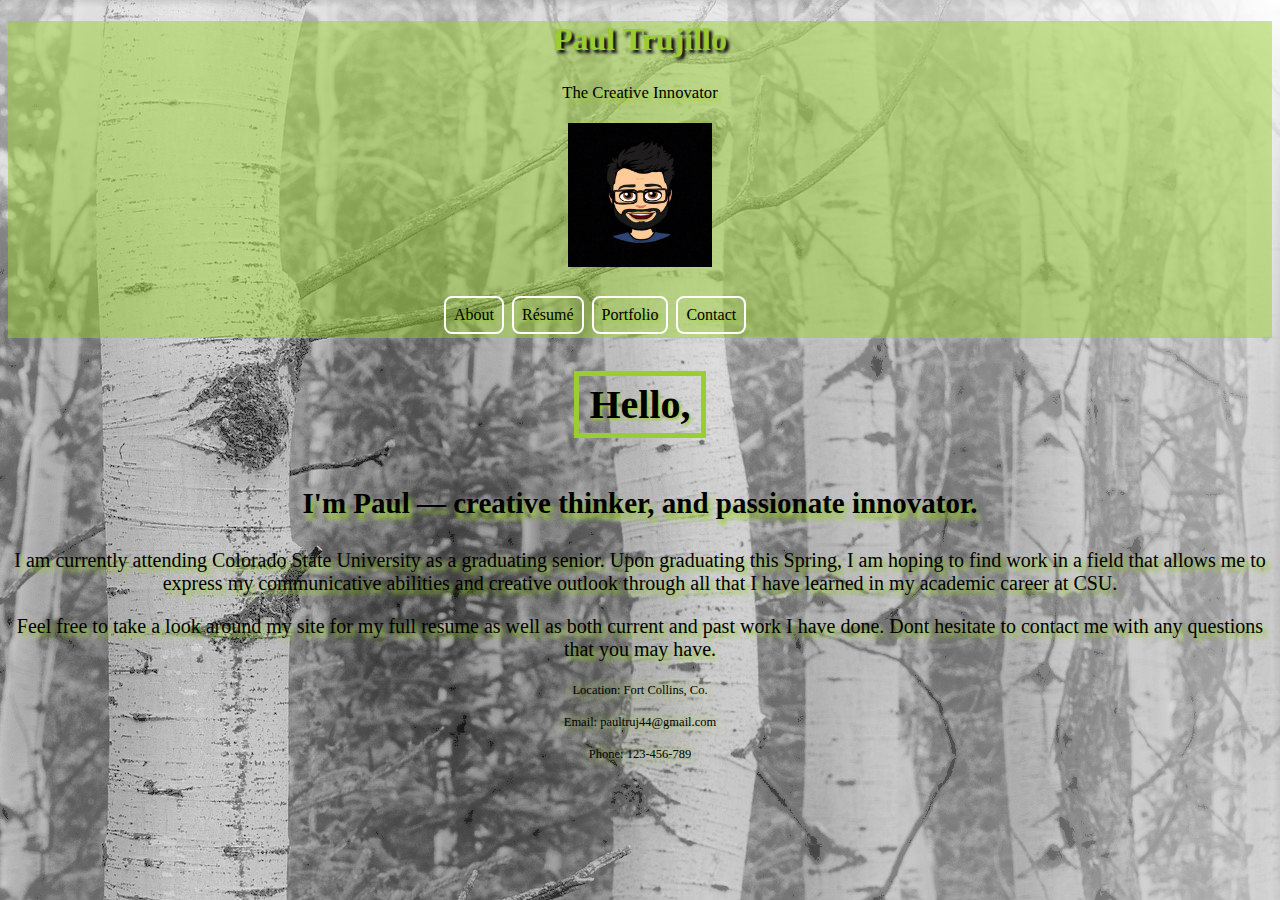
<file: index.html>
<!doctype html>

<html>

<head>
	<meta charset="utf-8">
	<title>Paul Trujillo</title>
	<link rel="shortcut icon" href="images/favicon3.png"</>
	<link rel="stylesheet" href="stylesheet.css">
</head>

<body>

<div id="header">

<h1>Paul Trujillo</h1>
<p><small>The Creative Innovator</small></p>
<p><img src="images/bitmoji.jpg" alt="cartoon image" width="144" height="144"></p>

<nav>
<ul>
	<li><a href="about.html">About</a></li>
	<li><a href="resume.html">Résumé</a></li>
	<li><a href="portfolio.html">Portfolio</a></li>
	<li><a href="contact.html">Contact</a></li>
</ul>
</nav>

</div>

<h2>Hello,</h2> 

<h3>I'm Paul &mdash; creative thinker, and passionate innovator.</h3>
 
<p>I am currently attending Colorado State University as a graduating senior. Upon graduating this Spring, I am  
hoping to find work in a field that allows me to express my communicative abilities 
and creative outlook through all that I have learned in my academic career at CSU.</p>
 
<p>Feel free to take a look around my site for my full resume as well as both current and past work I have done. Dont hesitate to contact me with any questions that you may have. </p>

<footer>
<p><small>Location: Fort Collins, Co.</small></p>
<p><small>Email: paultruj44@gmail.com</small></p>
<p><small>Phone: 123-456-789</small></p
</footer>



</body>

</html>
</file>
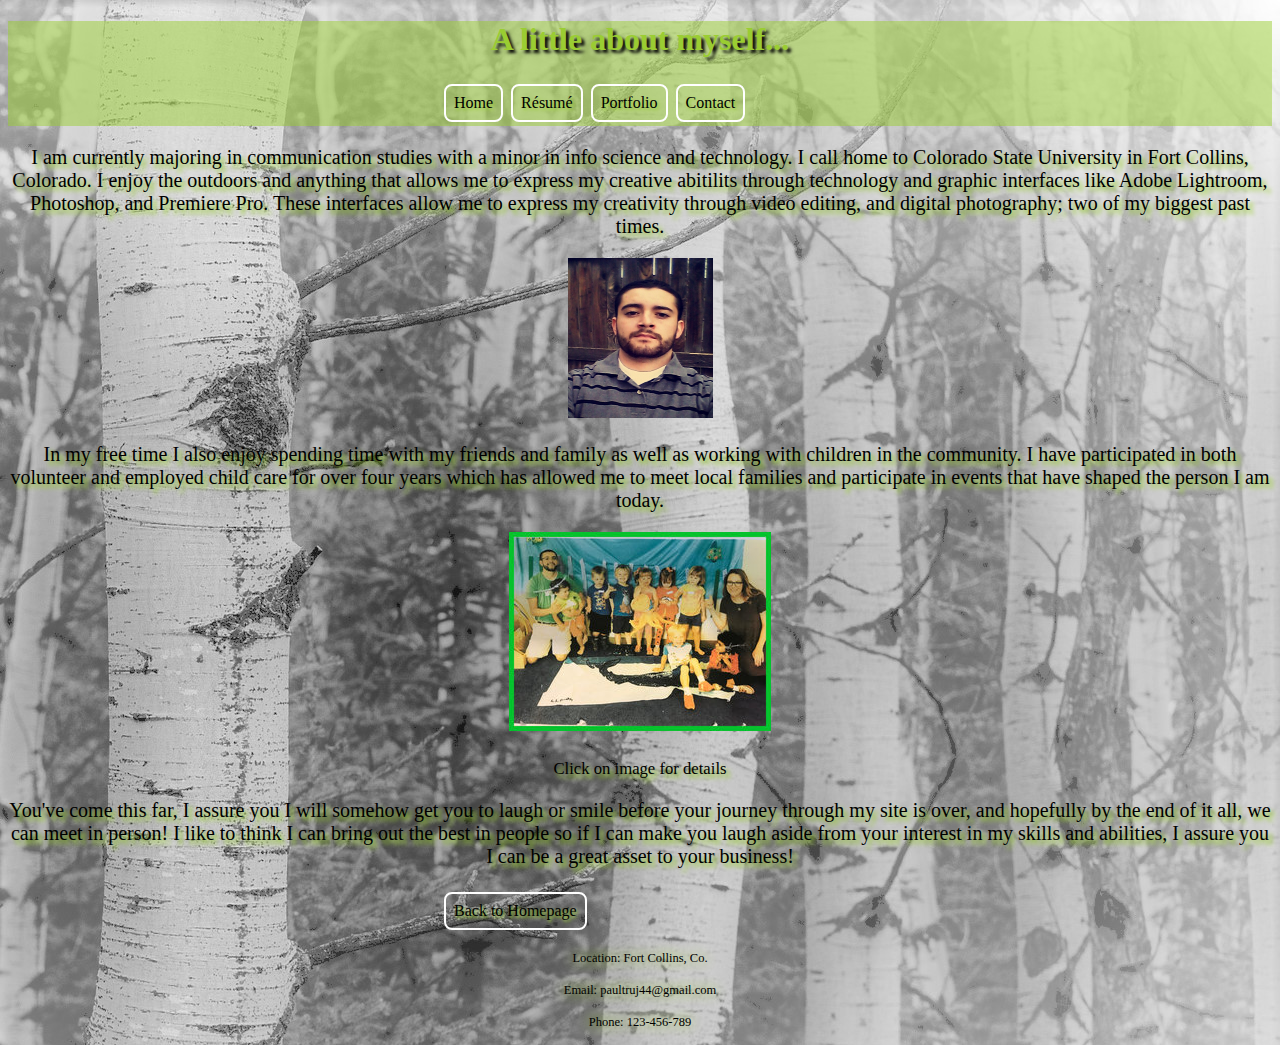
<file: about.html>
<!doctype html>

<html>

<head>
	<meta charset="utf-8">
	<title>About</title>
	<link rel="shortcut icon" href="images/favicon3.png"</>
	<link rel="stylesheet" href="stylesheet.css">
</head>

<body>
<div id="header">

<header>

<h1>A little about myself...</h1>

</header>


<nav>
<ul>
	<li><a href="index.html">Home</a></li>
	<li><a href="resume.html">Résumé</a></li>
	<li><a href="portfolio.html">Portfolio</a></li>
	<li><a href="contact.html">Contact</a></li>
</ul>
</nav>

</div>

<p>I am currently majoring in communication studies with a minor in info science and technology. 
I call home to Colorado State University in Fort Collins, Colorado.
I enjoy the outdoors and anything that allows me to express my creative abitilits through technology 
and graphic interfaces like Adobe Lightroom, Photoshop, and Premiere Pro. These interfaces allow me to
express my creativity through video editing, and digital photography; two of my biggest past times.</p>

<p><img src="images/facephoto.jpg" alt="Photo of Me" width="145" height="160"></p>
 
<p>In my free time I also enjoy spending time with my friends and family as well as working with 
children in the community. I have participated in both volunteer and employed child care for over four 
years which has allowed me to meet local families and participate in events that have shaped the person 
I am today. </p>

<p><a href="classphoto.html"><img src="images/classpic.jpg" alt="Photo of my Vacation Bible School Class"></a></p>
<p><small>Click on image for details</small></p>

<p>You've come this far, I assure you I will somehow get you to laugh or smile before your journey 
through my site is over, and hopefully by the end of it all, we can meet in person! I like to think 
I can bring out the best in people so if I can make you laugh aside from your interest in my skills 
and abilities, I assure you I can be a great asset to your business!</p>



<nav>
<ul>
	<li><a href="index.html">Back to Homepage</a></li>
</ul>
</nav>

<footer>
<p><small>Location: Fort Collins, Co.</small></p>
<p><small>Email: paultruj44@gmail.com</small></p>
<p><small>Phone: 123-456-789</small></p
</footer>

</body>
</html>
</file>
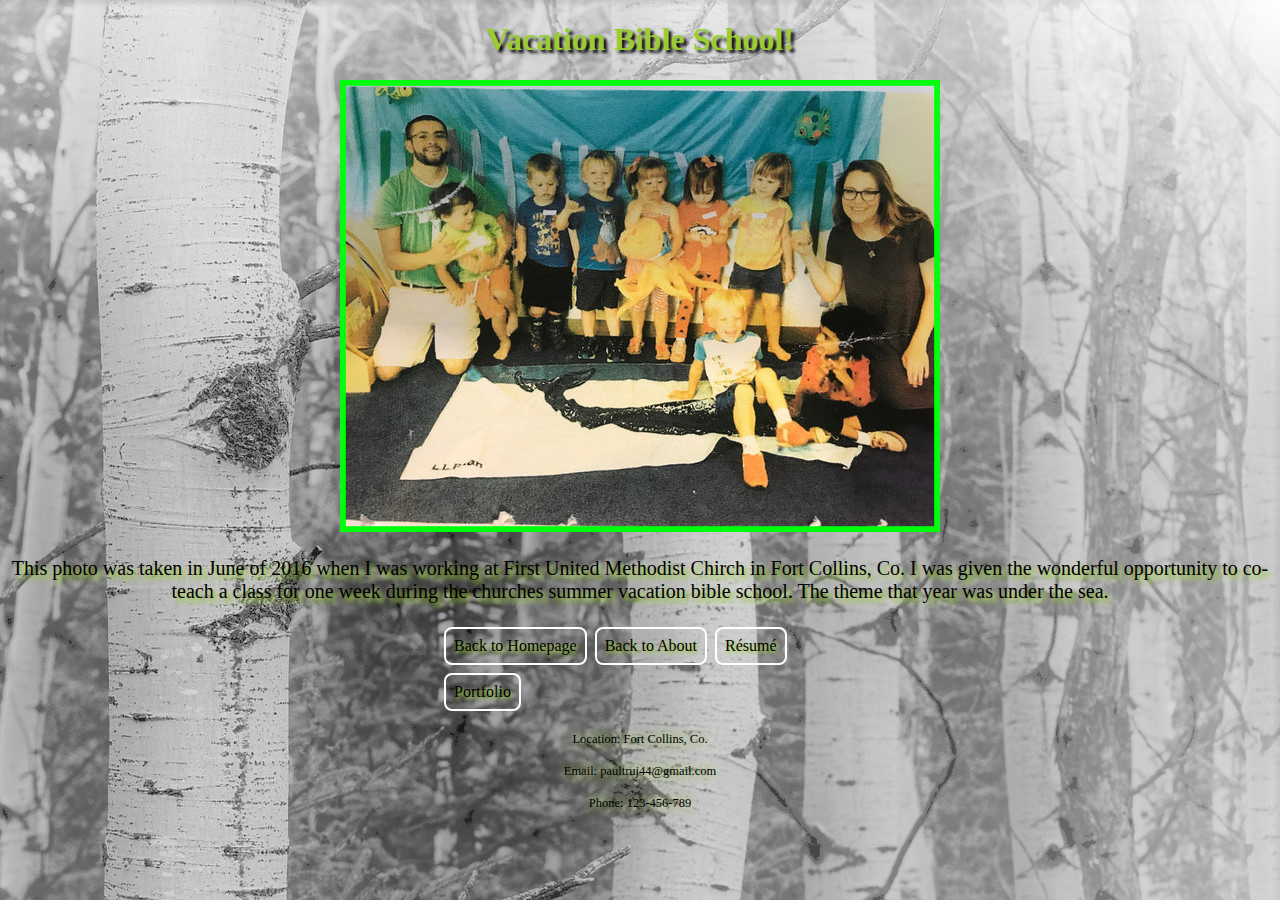
<file: classphoto.html>
<!doctype html>

<html>

<head>
	<meta charset="utf-8">
	<title>Photo Gallery</title>
	<link rel="shortcut icon" href="images/favicon3.png"</>
	<link rel="stylesheet" href="stylesheet.css">
</head>
 
<body>

<header>

<h1>Vacation Bible School!</h1>

</header>

<p><img src="images/largeclasspic.jpg" alt="Photo of my Vacation Bible School Class"><p>
<p>This photo was taken in June of 2016 when I was working at First United Methodist 
Chirch in Fort Collins, Co. I was given the wonderful opportunity to co-teach a class 
for one week during the churches summer vacation bible school. The theme that year was 
under the sea.</p>

<nav>
<ul>
	<li><a href="index.html">Back to Homepage</a></li>
	<li><a href="about.html">Back to About</a></li>
	<li><a href="resume.html">Résumé</a></li>
	<li><a href="portfolio.html">Portfolio</a></li>
	
</ul>
</nav>

<footer>
<p><small>Location: Fort Collins, Co.</small></p>
<p><small>Email: paultruj44@gmail.com</small></p>
<p><small>Phone: 123-456-789</small></p
</footer>


</body>

</html>
</file>
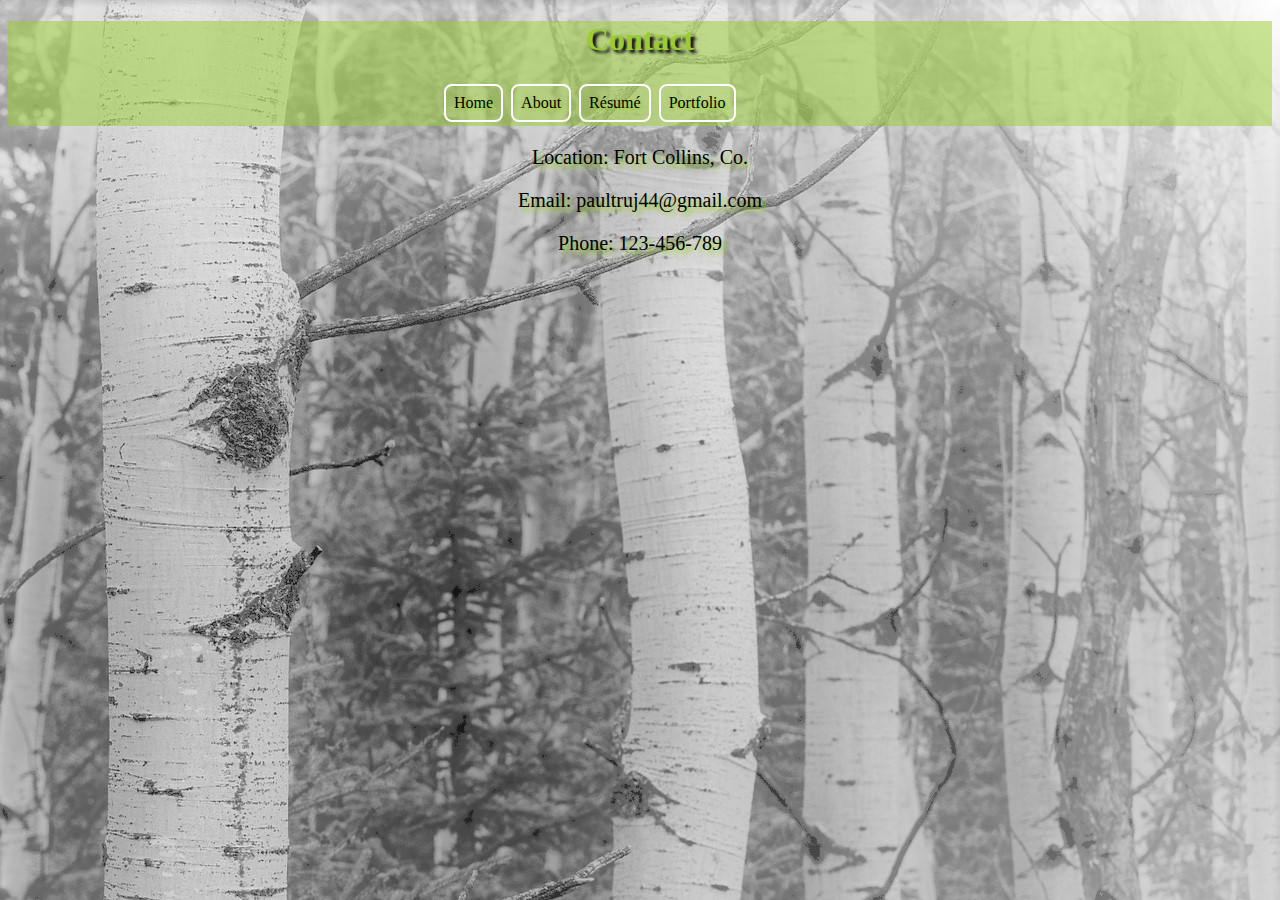
<file: contact.html>
<!doctype html>

<html>

<head>
	<meta charset="utf-8">
	<title>Contact</title>
	<link rel="shortcut icon" href="images/favicon3.png"</>
	<link rel="stylesheet" href="stylesheet.css">
</head>

<body>

<div id="header">

<header>

<h1>Contact</h1>

</header>

<nav>
<ul>
	<li><a href="index.html">Home</a></li>
	<li><a href="about.html">About</a></li>
	<li><a href="resume.html">Résumé</a></li>
	<li><a href="portfolio.html">Portfolio</a></li>
</ul>
</nav>

</div>

<p>Location: Fort Collins, Co.</p>
<p>Email: paultruj44@gmail.com</p>
<p>Phone: 123-456-789</p



</body>
</html>
</file>
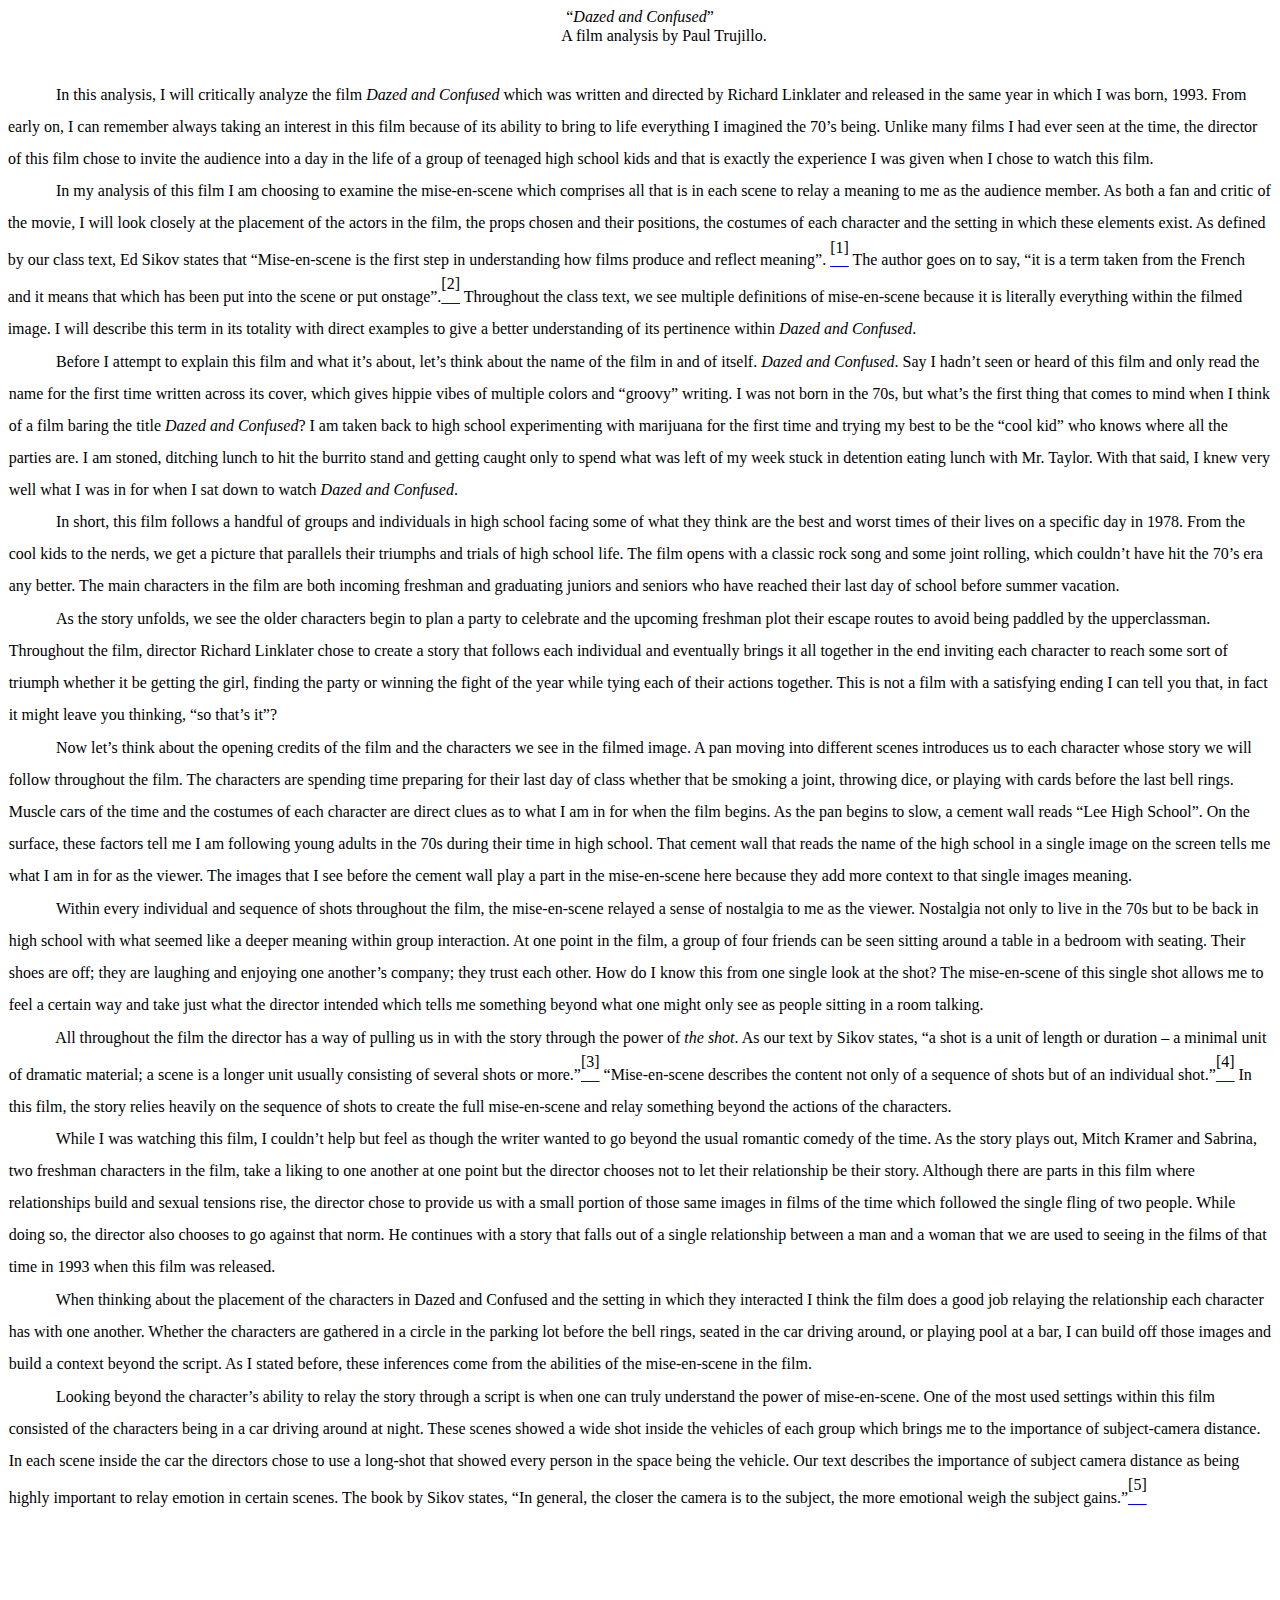
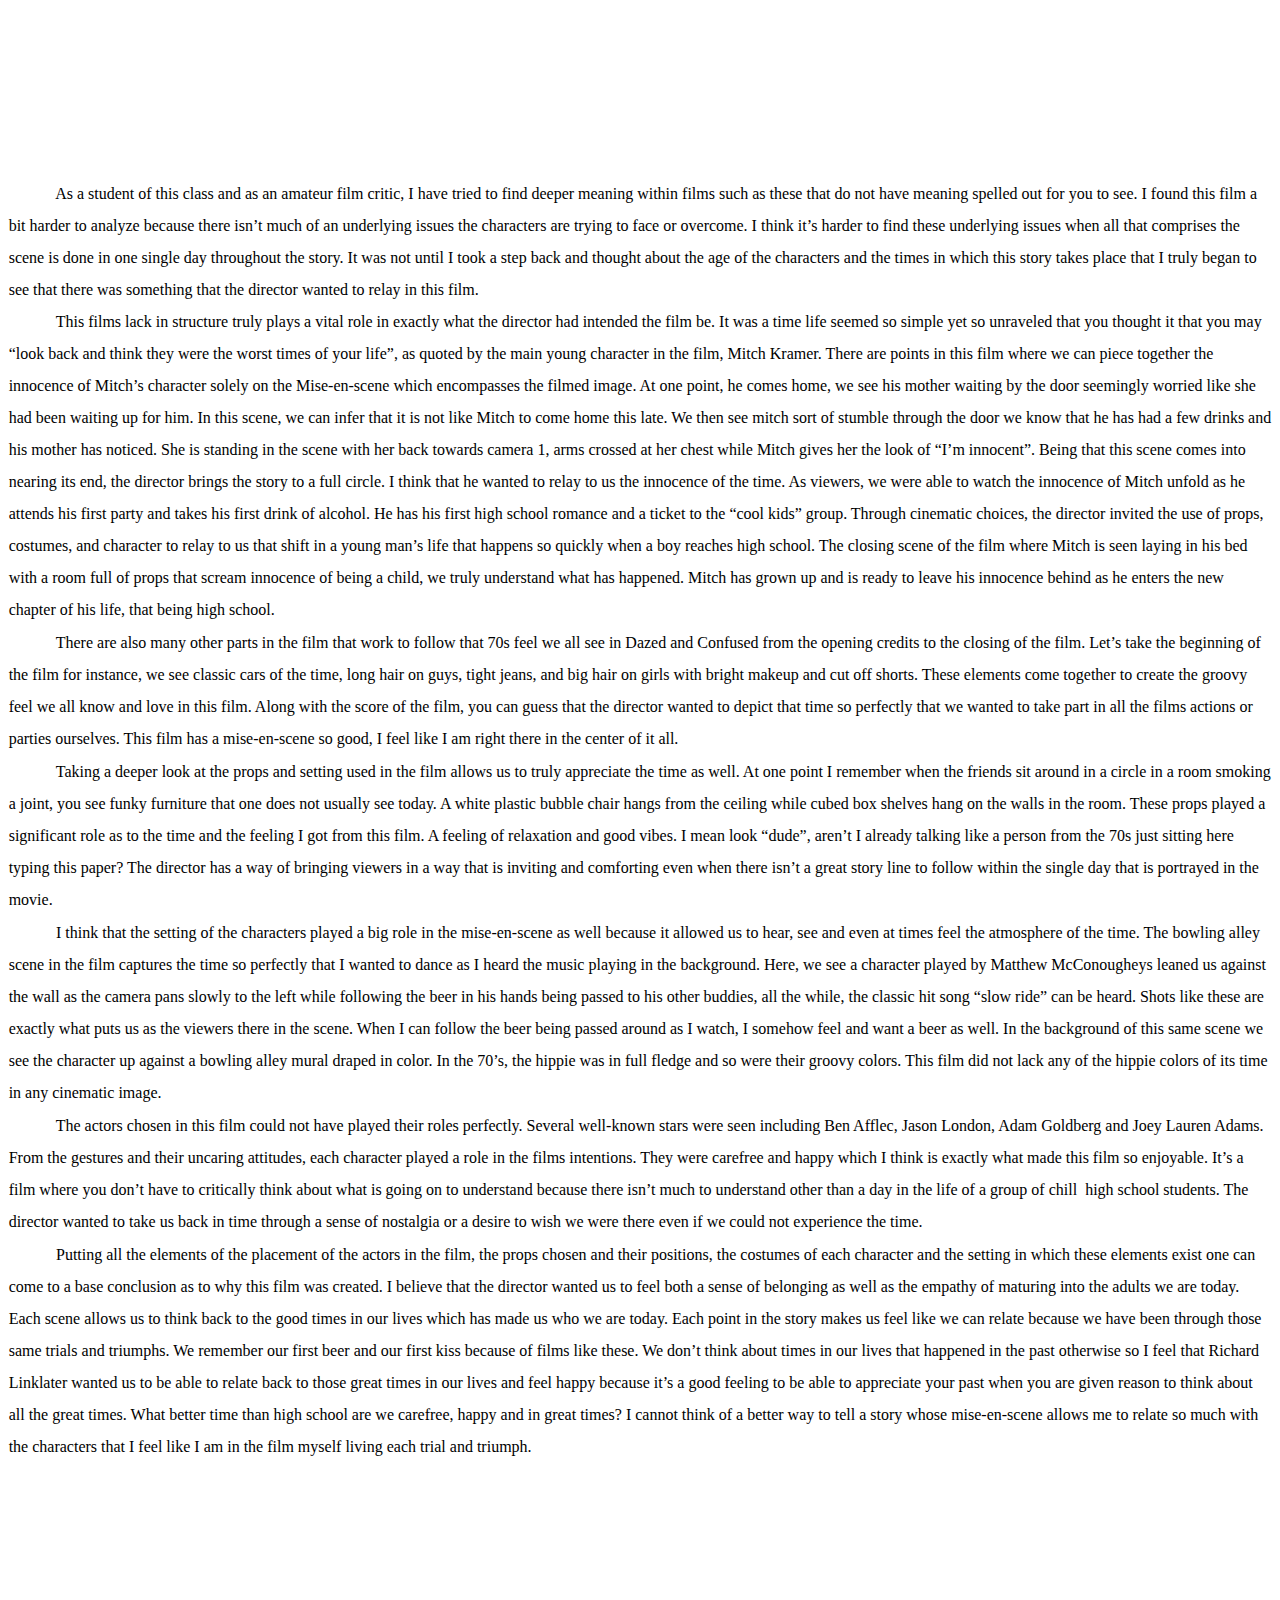
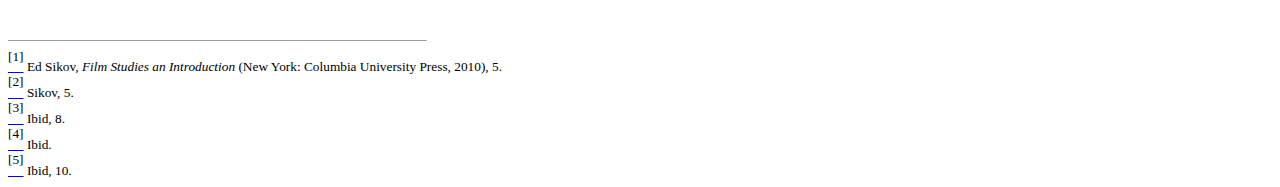
<file: filmanalysis.html>
<html xmlns:v="urn:schemas-microsoft-com:vml"
xmlns:o="urn:schemas-microsoft-com:office:office"
xmlns:w="urn:schemas-microsoft-com:office:word"
xmlns:m="http://schemas.microsoft.com/office/2004/12/omml"
xmlns="http://www.w3.org/TR/REC-html40">

<head>
<meta http-equiv=Content-Type content="text/html; charset=windows-1252">
<meta name=ProgId content=Word.Document>
<meta name=Generator content="Microsoft Word 15">
<meta name=Originator content="Microsoft Word 15">
<link rel=File-List href="filmanalysis_files/filelist.xml">
<!--[if gte mso 9]><xml>
 <o:DocumentProperties>
  <o:Author>carlb</o:Author>
  <o:LastAuthor>Trujillo,Paul (EID)</o:LastAuthor>
  <o:Revision>2</o:Revision>
  <o:TotalTime>580</o:TotalTime>
  <o:Created>2018-04-30T03:29:00Z</o:Created>
  <o:LastSaved>2018-04-30T03:29:00Z</o:LastSaved>
  <o:Pages>1</o:Pages>
  <o:Words>2234</o:Words>
  <o:Characters>12740</o:Characters>
  <o:Lines>106</o:Lines>
  <o:Paragraphs>29</o:Paragraphs>
  <o:CharactersWithSpaces>14945</o:CharactersWithSpaces>
  <o:Version>16.00</o:Version>
 </o:DocumentProperties>
</xml><![endif]-->
<link rel=dataStoreItem href="filmanalysis_files/item0007.xml"
target="filmanalysis_files/props008.xml">
<link rel=themeData href="filmanalysis_files/themedata.thmx">
<link rel=colorSchemeMapping href="filmanalysis_files/colorschememapping.xml">
<!--[if gte mso 9]><xml>
 <w:WordDocument>
  <w:TrackMoves>false</w:TrackMoves>
  <w:TrackFormatting/>
  <w:PunctuationKerning/>
  <w:ValidateAgainstSchemas/>
  <w:SaveIfXMLInvalid>false</w:SaveIfXMLInvalid>
  <w:IgnoreMixedContent>false</w:IgnoreMixedContent>
  <w:AlwaysShowPlaceholderText>false</w:AlwaysShowPlaceholderText>
  <w:DoNotPromoteQF/>
  <w:LidThemeOther>EN-US</w:LidThemeOther>
  <w:LidThemeAsian>X-NONE</w:LidThemeAsian>
  <w:LidThemeComplexScript>X-NONE</w:LidThemeComplexScript>
  <w:Compatibility>
   <w:BreakWrappedTables/>
   <w:SnapToGridInCell/>
   <w:WrapTextWithPunct/>
   <w:UseAsianBreakRules/>
   <w:DontGrowAutofit/>
   <w:SplitPgBreakAndParaMark/>
   <w:EnableOpenTypeKerning/>
   <w:DontFlipMirrorIndents/>
   <w:OverrideTableStyleHps/>
   <w:UseFELayout/>
  </w:Compatibility>
  <w:DoNotOptimizeForBrowser/>
  <m:mathPr>
   <m:mathFont m:val="Cambria Math"/>
   <m:brkBin m:val="before"/>
   <m:brkBinSub m:val="&#45;-"/>
   <m:smallFrac m:val="off"/>
   <m:dispDef/>
   <m:lMargin m:val="0"/>
   <m:rMargin m:val="0"/>
   <m:defJc m:val="centerGroup"/>
   <m:wrapIndent m:val="1440"/>
   <m:intLim m:val="subSup"/>
   <m:naryLim m:val="undOvr"/>
  </m:mathPr></w:WordDocument>
</xml><![endif]--><!--[if gte mso 9]><xml>
 <w:LatentStyles DefLockedState="false" DefUnhideWhenUsed="false"
  DefSemiHidden="false" DefQFormat="false" DefPriority="99"
  LatentStyleCount="375">
  <w:LsdException Locked="false" Priority="0" QFormat="true" Name="Normal"/>
  <w:LsdException Locked="false" Priority="9" QFormat="true" Name="heading 1"/>
  <w:LsdException Locked="false" Priority="9" SemiHidden="true"
   UnhideWhenUsed="true" QFormat="true" Name="heading 2"/>
  <w:LsdException Locked="false" Priority="9" SemiHidden="true"
   UnhideWhenUsed="true" QFormat="true" Name="heading 3"/>
  <w:LsdException Locked="false" Priority="9" SemiHidden="true"
   UnhideWhenUsed="true" QFormat="true" Name="heading 4"/>
  <w:LsdException Locked="false" Priority="9" SemiHidden="true"
   UnhideWhenUsed="true" QFormat="true" Name="heading 5"/>
  <w:LsdException Locked="false" Priority="9" SemiHidden="true"
   UnhideWhenUsed="true" QFormat="true" Name="heading 6"/>
  <w:LsdException Locked="false" Priority="9" SemiHidden="true"
   UnhideWhenUsed="true" QFormat="true" Name="heading 7"/>
  <w:LsdException Locked="false" Priority="9" SemiHidden="true"
   UnhideWhenUsed="true" QFormat="true" Name="heading 8"/>
  <w:LsdException Locked="false" Priority="9" SemiHidden="true"
   UnhideWhenUsed="true" QFormat="true" Name="heading 9"/>
  <w:LsdException Locked="false" SemiHidden="true" UnhideWhenUsed="true"
   Name="index 1"/>
  <w:LsdException Locked="false" SemiHidden="true" UnhideWhenUsed="true"
   Name="index 2"/>
  <w:LsdException Locked="false" SemiHidden="true" UnhideWhenUsed="true"
   Name="index 3"/>
  <w:LsdException Locked="false" SemiHidden="true" UnhideWhenUsed="true"
   Name="index 4"/>
  <w:LsdException Locked="false" SemiHidden="true" UnhideWhenUsed="true"
   Name="index 5"/>
  <w:LsdException Locked="false" SemiHidden="true" UnhideWhenUsed="true"
   Name="index 6"/>
  <w:LsdException Locked="false" SemiHidden="true" UnhideWhenUsed="true"
   Name="index 7"/>
  <w:LsdException Locked="false" SemiHidden="true" UnhideWhenUsed="true"
   Name="index 8"/>
  <w:LsdException Locked="false" SemiHidden="true" UnhideWhenUsed="true"
   Name="index 9"/>
  <w:LsdException Locked="false" Priority="39" SemiHidden="true"
   UnhideWhenUsed="true" Name="toc 1"/>
  <w:LsdException Locked="false" Priority="39" SemiHidden="true"
   UnhideWhenUsed="true" Name="toc 2"/>
  <w:LsdException Locked="false" Priority="39" SemiHidden="true"
   UnhideWhenUsed="true" Name="toc 3"/>
  <w:LsdException Locked="false" Priority="39" SemiHidden="true"
   UnhideWhenUsed="true" Name="toc 4"/>
  <w:LsdException Locked="false" Priority="39" SemiHidden="true"
   UnhideWhenUsed="true" Name="toc 5"/>
  <w:LsdException Locked="false" Priority="39" SemiHidden="true"
   UnhideWhenUsed="true" Name="toc 6"/>
  <w:LsdException Locked="false" Priority="39" SemiHidden="true"
   UnhideWhenUsed="true" Name="toc 7"/>
  <w:LsdException Locked="false" Priority="39" SemiHidden="true"
   UnhideWhenUsed="true" Name="toc 8"/>
  <w:LsdException Locked="false" Priority="39" SemiHidden="true"
   UnhideWhenUsed="true" Name="toc 9"/>
  <w:LsdException Locked="false" SemiHidden="true" UnhideWhenUsed="true"
   Name="Normal Indent"/>
  <w:LsdException Locked="false" SemiHidden="true" UnhideWhenUsed="true"
   Name="footnote text"/>
  <w:LsdException Locked="false" SemiHidden="true" UnhideWhenUsed="true"
   Name="annotation text"/>
  <w:LsdException Locked="false" SemiHidden="true" UnhideWhenUsed="true"
   Name="header"/>
  <w:LsdException Locked="false" SemiHidden="true" UnhideWhenUsed="true"
   Name="footer"/>
  <w:LsdException Locked="false" SemiHidden="true" UnhideWhenUsed="true"
   Name="index heading"/>
  <w:LsdException Locked="false" Priority="35" SemiHidden="true"
   UnhideWhenUsed="true" QFormat="true" Name="caption"/>
  <w:LsdException Locked="false" SemiHidden="true" UnhideWhenUsed="true"
   Name="table of figures"/>
  <w:LsdException Locked="false" SemiHidden="true" UnhideWhenUsed="true"
   Name="envelope address"/>
  <w:LsdException Locked="false" SemiHidden="true" UnhideWhenUsed="true"
   Name="envelope return"/>
  <w:LsdException Locked="false" SemiHidden="true" UnhideWhenUsed="true"
   Name="footnote reference"/>
  <w:LsdException Locked="false" SemiHidden="true" UnhideWhenUsed="true"
   Name="annotation reference"/>
  <w:LsdException Locked="false" SemiHidden="true" UnhideWhenUsed="true"
   Name="line number"/>
  <w:LsdException Locked="false" SemiHidden="true" UnhideWhenUsed="true"
   Name="page number"/>
  <w:LsdException Locked="false" SemiHidden="true" UnhideWhenUsed="true"
   Name="endnote reference"/>
  <w:LsdException Locked="false" SemiHidden="true" UnhideWhenUsed="true"
   Name="endnote text"/>
  <w:LsdException Locked="false" SemiHidden="true" UnhideWhenUsed="true"
   Name="table of authorities"/>
  <w:LsdException Locked="false" SemiHidden="true" UnhideWhenUsed="true"
   Name="macro"/>
  <w:LsdException Locked="false" SemiHidden="true" UnhideWhenUsed="true"
   Name="toa heading"/>
  <w:LsdException Locked="false" SemiHidden="true" UnhideWhenUsed="true"
   Name="List"/>
  <w:LsdException Locked="false" SemiHidden="true" UnhideWhenUsed="true"
   Name="List Bullet"/>
  <w:LsdException Locked="false" SemiHidden="true" UnhideWhenUsed="true"
   Name="List Number"/>
  <w:LsdException Locked="false" SemiHidden="true" UnhideWhenUsed="true"
   Name="List 2"/>
  <w:LsdException Locked="false" SemiHidden="true" UnhideWhenUsed="true"
   Name="List 3"/>
  <w:LsdException Locked="false" SemiHidden="true" UnhideWhenUsed="true"
   Name="List 4"/>
  <w:LsdException Locked="false" SemiHidden="true" UnhideWhenUsed="true"
   Name="List 5"/>
  <w:LsdException Locked="false" SemiHidden="true" UnhideWhenUsed="true"
   Name="List Bullet 2"/>
  <w:LsdException Locked="false" SemiHidden="true" UnhideWhenUsed="true"
   Name="List Bullet 3"/>
  <w:LsdException Locked="false" SemiHidden="true" UnhideWhenUsed="true"
   Name="List Bullet 4"/>
  <w:LsdException Locked="false" SemiHidden="true" UnhideWhenUsed="true"
   Name="List Bullet 5"/>
  <w:LsdException Locked="false" SemiHidden="true" UnhideWhenUsed="true"
   Name="List Number 2"/>
  <w:LsdException Locked="false" SemiHidden="true" UnhideWhenUsed="true"
   Name="List Number 3"/>
  <w:LsdException Locked="false" SemiHidden="true" UnhideWhenUsed="true"
   Name="List Number 4"/>
  <w:LsdException Locked="false" SemiHidden="true" UnhideWhenUsed="true"
   Name="List Number 5"/>
  <w:LsdException Locked="false" Priority="10" QFormat="true" Name="Title"/>
  <w:LsdException Locked="false" SemiHidden="true" UnhideWhenUsed="true"
   Name="Closing"/>
  <w:LsdException Locked="false" SemiHidden="true" UnhideWhenUsed="true"
   Name="Signature"/>
  <w:LsdException Locked="false" Priority="1" SemiHidden="true"
   UnhideWhenUsed="true" Name="Default Paragraph Font"/>
  <w:LsdException Locked="false" SemiHidden="true" UnhideWhenUsed="true"
   Name="Body Text"/>
  <w:LsdException Locked="false" SemiHidden="true" UnhideWhenUsed="true"
   Name="Body Text Indent"/>
  <w:LsdException Locked="false" SemiHidden="true" UnhideWhenUsed="true"
   Name="List Continue"/>
  <w:LsdException Locked="false" SemiHidden="true" UnhideWhenUsed="true"
   Name="List Continue 2"/>
  <w:LsdException Locked="false" SemiHidden="true" UnhideWhenUsed="true"
   Name="List Continue 3"/>
  <w:LsdException Locked="false" SemiHidden="true" UnhideWhenUsed="true"
   Name="List Continue 4"/>
  <w:LsdException Locked="false" SemiHidden="true" UnhideWhenUsed="true"
   Name="List Continue 5"/>
  <w:LsdException Locked="false" SemiHidden="true" UnhideWhenUsed="true"
   Name="Message Header"/>
  <w:LsdException Locked="false" Priority="11" QFormat="true" Name="Subtitle"/>
  <w:LsdException Locked="false" SemiHidden="true" UnhideWhenUsed="true"
   Name="Salutation"/>
  <w:LsdException Locked="false" SemiHidden="true" UnhideWhenUsed="true"
   Name="Date"/>
  <w:LsdException Locked="false" SemiHidden="true" UnhideWhenUsed="true"
   Name="Body Text First Indent"/>
  <w:LsdException Locked="false" SemiHidden="true" UnhideWhenUsed="true"
   Name="Body Text First Indent 2"/>
  <w:LsdException Locked="false" SemiHidden="true" UnhideWhenUsed="true"
   Name="Note Heading"/>
  <w:LsdException Locked="false" SemiHidden="true" UnhideWhenUsed="true"
   Name="Body Text 2"/>
  <w:LsdException Locked="false" SemiHidden="true" UnhideWhenUsed="true"
   Name="Body Text 3"/>
  <w:LsdException Locked="false" SemiHidden="true" UnhideWhenUsed="true"
   Name="Body Text Indent 2"/>
  <w:LsdException Locked="false" SemiHidden="true" UnhideWhenUsed="true"
   Name="Body Text Indent 3"/>
  <w:LsdException Locked="false" SemiHidden="true" UnhideWhenUsed="true"
   Name="Block Text"/>
  <w:LsdException Locked="false" SemiHidden="true" UnhideWhenUsed="true"
   Name="Hyperlink"/>
  <w:LsdException Locked="false" SemiHidden="true" UnhideWhenUsed="true"
   Name="FollowedHyperlink"/>
  <w:LsdException Locked="false" Priority="22" QFormat="true" Name="Strong"/>
  <w:LsdException Locked="false" Priority="20" QFormat="true" Name="Emphasis"/>
  <w:LsdException Locked="false" SemiHidden="true" UnhideWhenUsed="true"
   Name="Document Map"/>
  <w:LsdException Locked="false" SemiHidden="true" UnhideWhenUsed="true"
   Name="Plain Text"/>
  <w:LsdException Locked="false" SemiHidden="true" UnhideWhenUsed="true"
   Name="E-mail Signature"/>
  <w:LsdException Locked="false" SemiHidden="true" UnhideWhenUsed="true"
   Name="HTML Top of Form"/>
  <w:LsdException Locked="false" SemiHidden="true" UnhideWhenUsed="true"
   Name="HTML Bottom of Form"/>
  <w:LsdException Locked="false" SemiHidden="true" UnhideWhenUsed="true"
   Name="Normal (Web)"/>
  <w:LsdException Locked="false" SemiHidden="true" UnhideWhenUsed="true"
   Name="HTML Acronym"/>
  <w:LsdException Locked="false" SemiHidden="true" UnhideWhenUsed="true"
   Name="HTML Address"/>
  <w:LsdException Locked="false" SemiHidden="true" UnhideWhenUsed="true"
   Name="HTML Cite"/>
  <w:LsdException Locked="false" SemiHidden="true" UnhideWhenUsed="true"
   Name="HTML Code"/>
  <w:LsdException Locked="false" SemiHidden="true" UnhideWhenUsed="true"
   Name="HTML Definition"/>
  <w:LsdException Locked="false" SemiHidden="true" UnhideWhenUsed="true"
   Name="HTML Keyboard"/>
  <w:LsdException Locked="false" SemiHidden="true" UnhideWhenUsed="true"
   Name="HTML Preformatted"/>
  <w:LsdException Locked="false" SemiHidden="true" UnhideWhenUsed="true"
   Name="HTML Sample"/>
  <w:LsdException Locked="false" SemiHidden="true" UnhideWhenUsed="true"
   Name="HTML Typewriter"/>
  <w:LsdException Locked="false" SemiHidden="true" UnhideWhenUsed="true"
   Name="HTML Variable"/>
  <w:LsdException Locked="false" SemiHidden="true" UnhideWhenUsed="true"
   Name="annotation subject"/>
  <w:LsdException Locked="false" SemiHidden="true" UnhideWhenUsed="true"
   Name="No List"/>
  <w:LsdException Locked="false" SemiHidden="true" UnhideWhenUsed="true"
   Name="Outline List 1"/>
  <w:LsdException Locked="false" SemiHidden="true" UnhideWhenUsed="true"
   Name="Outline List 2"/>
  <w:LsdException Locked="false" SemiHidden="true" UnhideWhenUsed="true"
   Name="Outline List 3"/>
  <w:LsdException Locked="false" SemiHidden="true" UnhideWhenUsed="true"
   Name="Table Simple 1"/>
  <w:LsdException Locked="false" SemiHidden="true" UnhideWhenUsed="true"
   Name="Table Simple 2"/>
  <w:LsdException Locked="false" SemiHidden="true" UnhideWhenUsed="true"
   Name="Table Simple 3"/>
  <w:LsdException Locked="false" SemiHidden="true" UnhideWhenUsed="true"
   Name="Table Classic 1"/>
  <w:LsdException Locked="false" SemiHidden="true" UnhideWhenUsed="true"
   Name="Table Classic 2"/>
  <w:LsdException Locked="false" SemiHidden="true" UnhideWhenUsed="true"
   Name="Table Classic 3"/>
  <w:LsdException Locked="false" SemiHidden="true" UnhideWhenUsed="true"
   Name="Table Classic 4"/>
  <w:LsdException Locked="false" SemiHidden="true" UnhideWhenUsed="true"
   Name="Table Colorful 1"/>
  <w:LsdException Locked="false" SemiHidden="true" UnhideWhenUsed="true"
   Name="Table Colorful 2"/>
  <w:LsdException Locked="false" SemiHidden="true" UnhideWhenUsed="true"
   Name="Table Colorful 3"/>
  <w:LsdException Locked="false" SemiHidden="true" UnhideWhenUsed="true"
   Name="Table Columns 1"/>
  <w:LsdException Locked="false" SemiHidden="true" UnhideWhenUsed="true"
   Name="Table Columns 2"/>
  <w:LsdException Locked="false" SemiHidden="true" UnhideWhenUsed="true"
   Name="Table Columns 3"/>
  <w:LsdException Locked="false" SemiHidden="true" UnhideWhenUsed="true"
   Name="Table Columns 4"/>
  <w:LsdException Locked="false" SemiHidden="true" UnhideWhenUsed="true"
   Name="Table Columns 5"/>
  <w:LsdException Locked="false" SemiHidden="true" UnhideWhenUsed="true"
   Name="Table Grid 1"/>
  <w:LsdException Locked="false" SemiHidden="true" UnhideWhenUsed="true"
   Name="Table Grid 2"/>
  <w:LsdException Locked="false" SemiHidden="true" UnhideWhenUsed="true"
   Name="Table Grid 3"/>
  <w:LsdException Locked="false" SemiHidden="true" UnhideWhenUsed="true"
   Name="Table Grid 4"/>
  <w:LsdException Locked="false" SemiHidden="true" UnhideWhenUsed="true"
   Name="Table Grid 5"/>
  <w:LsdException Locked="false" SemiHidden="true" UnhideWhenUsed="true"
   Name="Table Grid 6"/>
  <w:LsdException Locked="false" SemiHidden="true" UnhideWhenUsed="true"
   Name="Table Grid 7"/>
  <w:LsdException Locked="false" SemiHidden="true" UnhideWhenUsed="true"
   Name="Table Grid 8"/>
  <w:LsdException Locked="false" SemiHidden="true" UnhideWhenUsed="true"
   Name="Table List 1"/>
  <w:LsdException Locked="false" SemiHidden="true" UnhideWhenUsed="true"
   Name="Table List 2"/>
  <w:LsdException Locked="false" SemiHidden="true" UnhideWhenUsed="true"
   Name="Table List 3"/>
  <w:LsdException Locked="false" SemiHidden="true" UnhideWhenUsed="true"
   Name="Table List 4"/>
  <w:LsdException Locked="false" SemiHidden="true" UnhideWhenUsed="true"
   Name="Table List 5"/>
  <w:LsdException Locked="false" SemiHidden="true" UnhideWhenUsed="true"
   Name="Table List 6"/>
  <w:LsdException Locked="false" SemiHidden="true" UnhideWhenUsed="true"
   Name="Table List 7"/>
  <w:LsdException Locked="false" SemiHidden="true" UnhideWhenUsed="true"
   Name="Table List 8"/>
  <w:LsdException Locked="false" SemiHidden="true" UnhideWhenUsed="true"
   Name="Table 3D effects 1"/>
  <w:LsdException Locked="false" SemiHidden="true" UnhideWhenUsed="true"
   Name="Table 3D effects 2"/>
  <w:LsdException Locked="false" SemiHidden="true" UnhideWhenUsed="true"
   Name="Table 3D effects 3"/>
  <w:LsdException Locked="false" SemiHidden="true" UnhideWhenUsed="true"
   Name="Table Contemporary"/>
  <w:LsdException Locked="false" SemiHidden="true" UnhideWhenUsed="true"
   Name="Table Elegant"/>
  <w:LsdException Locked="false" SemiHidden="true" UnhideWhenUsed="true"
   Name="Table Professional"/>
  <w:LsdException Locked="false" SemiHidden="true" UnhideWhenUsed="true"
   Name="Table Subtle 1"/>
  <w:LsdException Locked="false" SemiHidden="true" UnhideWhenUsed="true"
   Name="Table Subtle 2"/>
  <w:LsdException Locked="false" SemiHidden="true" UnhideWhenUsed="true"
   Name="Table Web 1"/>
  <w:LsdException Locked="false" SemiHidden="true" UnhideWhenUsed="true"
   Name="Table Web 2"/>
  <w:LsdException Locked="false" SemiHidden="true" UnhideWhenUsed="true"
   Name="Balloon Text"/>
  <w:LsdException Locked="false" Priority="39" Name="Table Grid"/>
  <w:LsdException Locked="false" SemiHidden="true" Name="Placeholder Text"/>
  <w:LsdException Locked="false" Priority="1" QFormat="true" Name="No Spacing"/>
  <w:LsdException Locked="false" Priority="60" Name="Light Shading"/>
  <w:LsdException Locked="false" Priority="61" Name="Light List"/>
  <w:LsdException Locked="false" Priority="62" Name="Light Grid"/>
  <w:LsdException Locked="false" Priority="63" Name="Medium Shading 1"/>
  <w:LsdException Locked="false" Priority="64" Name="Medium Shading 2"/>
  <w:LsdException Locked="false" Priority="65" Name="Medium List 1"/>
  <w:LsdException Locked="false" Priority="66" Name="Medium List 2"/>
  <w:LsdException Locked="false" Priority="67" Name="Medium Grid 1"/>
  <w:LsdException Locked="false" Priority="68" Name="Medium Grid 2"/>
  <w:LsdException Locked="false" Priority="69" Name="Medium Grid 3"/>
  <w:LsdException Locked="false" Priority="70" Name="Dark List"/>
  <w:LsdException Locked="false" Priority="71" Name="Colorful Shading"/>
  <w:LsdException Locked="false" Priority="72" Name="Colorful List"/>
  <w:LsdException Locked="false" Priority="73" Name="Colorful Grid"/>
  <w:LsdException Locked="false" Priority="60" Name="Light Shading Accent 1"/>
  <w:LsdException Locked="false" Priority="61" Name="Light List Accent 1"/>
  <w:LsdException Locked="false" Priority="62" Name="Light Grid Accent 1"/>
  <w:LsdException Locked="false" Priority="63" Name="Medium Shading 1 Accent 1"/>
  <w:LsdException Locked="false" Priority="64" Name="Medium Shading 2 Accent 1"/>
  <w:LsdException Locked="false" Priority="65" Name="Medium List 1 Accent 1"/>
  <w:LsdException Locked="false" SemiHidden="true" Name="Revision"/>
  <w:LsdException Locked="false" Priority="34" QFormat="true"
   Name="List Paragraph"/>
  <w:LsdException Locked="false" Priority="29" QFormat="true" Name="Quote"/>
  <w:LsdException Locked="false" Priority="30" QFormat="true"
   Name="Intense Quote"/>
  <w:LsdException Locked="false" Priority="66" Name="Medium List 2 Accent 1"/>
  <w:LsdException Locked="false" Priority="67" Name="Medium Grid 1 Accent 1"/>
  <w:LsdException Locked="false" Priority="68" Name="Medium Grid 2 Accent 1"/>
  <w:LsdException Locked="false" Priority="69" Name="Medium Grid 3 Accent 1"/>
  <w:LsdException Locked="false" Priority="70" Name="Dark List Accent 1"/>
  <w:LsdException Locked="false" Priority="71" Name="Colorful Shading Accent 1"/>
  <w:LsdException Locked="false" Priority="72" Name="Colorful List Accent 1"/>
  <w:LsdException Locked="false" Priority="73" Name="Colorful Grid Accent 1"/>
  <w:LsdException Locked="false" Priority="60" Name="Light Shading Accent 2"/>
  <w:LsdException Locked="false" Priority="61" Name="Light List Accent 2"/>
  <w:LsdException Locked="false" Priority="62" Name="Light Grid Accent 2"/>
  <w:LsdException Locked="false" Priority="63" Name="Medium Shading 1 Accent 2"/>
  <w:LsdException Locked="false" Priority="64" Name="Medium Shading 2 Accent 2"/>
  <w:LsdException Locked="false" Priority="65" Name="Medium List 1 Accent 2"/>
  <w:LsdException Locked="false" Priority="66" Name="Medium List 2 Accent 2"/>
  <w:LsdException Locked="false" Priority="67" Name="Medium Grid 1 Accent 2"/>
  <w:LsdException Locked="false" Priority="68" Name="Medium Grid 2 Accent 2"/>
  <w:LsdException Locked="false" Priority="69" Name="Medium Grid 3 Accent 2"/>
  <w:LsdException Locked="false" Priority="70" Name="Dark List Accent 2"/>
  <w:LsdException Locked="false" Priority="71" Name="Colorful Shading Accent 2"/>
  <w:LsdException Locked="false" Priority="72" Name="Colorful List Accent 2"/>
  <w:LsdException Locked="false" Priority="73" Name="Colorful Grid Accent 2"/>
  <w:LsdException Locked="false" Priority="60" Name="Light Shading Accent 3"/>
  <w:LsdException Locked="false" Priority="61" Name="Light List Accent 3"/>
  <w:LsdException Locked="false" Priority="62" Name="Light Grid Accent 3"/>
  <w:LsdException Locked="false" Priority="63" Name="Medium Shading 1 Accent 3"/>
  <w:LsdException Locked="false" Priority="64" Name="Medium Shading 2 Accent 3"/>
  <w:LsdException Locked="false" Priority="65" Name="Medium List 1 Accent 3"/>
  <w:LsdException Locked="false" Priority="66" Name="Medium List 2 Accent 3"/>
  <w:LsdException Locked="false" Priority="67" Name="Medium Grid 1 Accent 3"/>
  <w:LsdException Locked="false" Priority="68" Name="Medium Grid 2 Accent 3"/>
  <w:LsdException Locked="false" Priority="69" Name="Medium Grid 3 Accent 3"/>
  <w:LsdException Locked="false" Priority="70" Name="Dark List Accent 3"/>
  <w:LsdException Locked="false" Priority="71" Name="Colorful Shading Accent 3"/>
  <w:LsdException Locked="false" Priority="72" Name="Colorful List Accent 3"/>
  <w:LsdException Locked="false" Priority="73" Name="Colorful Grid Accent 3"/>
  <w:LsdException Locked="false" Priority="60" Name="Light Shading Accent 4"/>
  <w:LsdException Locked="false" Priority="61" Name="Light List Accent 4"/>
  <w:LsdException Locked="false" Priority="62" Name="Light Grid Accent 4"/>
  <w:LsdException Locked="false" Priority="63" Name="Medium Shading 1 Accent 4"/>
  <w:LsdException Locked="false" Priority="64" Name="Medium Shading 2 Accent 4"/>
  <w:LsdException Locked="false" Priority="65" Name="Medium List 1 Accent 4"/>
  <w:LsdException Locked="false" Priority="66" Name="Medium List 2 Accent 4"/>
  <w:LsdException Locked="false" Priority="67" Name="Medium Grid 1 Accent 4"/>
  <w:LsdException Locked="false" Priority="68" Name="Medium Grid 2 Accent 4"/>
  <w:LsdException Locked="false" Priority="69" Name="Medium Grid 3 Accent 4"/>
  <w:LsdException Locked="false" Priority="70" Name="Dark List Accent 4"/>
  <w:LsdException Locked="false" Priority="71" Name="Colorful Shading Accent 4"/>
  <w:LsdException Locked="false" Priority="72" Name="Colorful List Accent 4"/>
  <w:LsdException Locked="false" Priority="73" Name="Colorful Grid Accent 4"/>
  <w:LsdException Locked="false" Priority="60" Name="Light Shading Accent 5"/>
  <w:LsdException Locked="false" Priority="61" Name="Light List Accent 5"/>
  <w:LsdException Locked="false" Priority="62" Name="Light Grid Accent 5"/>
  <w:LsdException Locked="false" Priority="63" Name="Medium Shading 1 Accent 5"/>
  <w:LsdException Locked="false" Priority="64" Name="Medium Shading 2 Accent 5"/>
  <w:LsdException Locked="false" Priority="65" Name="Medium List 1 Accent 5"/>
  <w:LsdException Locked="false" Priority="66" Name="Medium List 2 Accent 5"/>
  <w:LsdException Locked="false" Priority="67" Name="Medium Grid 1 Accent 5"/>
  <w:LsdException Locked="false" Priority="68" Name="Medium Grid 2 Accent 5"/>
  <w:LsdException Locked="false" Priority="69" Name="Medium Grid 3 Accent 5"/>
  <w:LsdException Locked="false" Priority="70" Name="Dark List Accent 5"/>
  <w:LsdException Locked="false" Priority="71" Name="Colorful Shading Accent 5"/>
  <w:LsdException Locked="false" Priority="72" Name="Colorful List Accent 5"/>
  <w:LsdException Locked="false" Priority="73" Name="Colorful Grid Accent 5"/>
  <w:LsdException Locked="false" Priority="60" Name="Light Shading Accent 6"/>
  <w:LsdException Locked="false" Priority="61" Name="Light List Accent 6"/>
  <w:LsdException Locked="false" Priority="62" Name="Light Grid Accent 6"/>
  <w:LsdException Locked="false" Priority="63" Name="Medium Shading 1 Accent 6"/>
  <w:LsdException Locked="false" Priority="64" Name="Medium Shading 2 Accent 6"/>
  <w:LsdException Locked="false" Priority="65" Name="Medium List 1 Accent 6"/>
  <w:LsdException Locked="false" Priority="66" Name="Medium List 2 Accent 6"/>
  <w:LsdException Locked="false" Priority="67" Name="Medium Grid 1 Accent 6"/>
  <w:LsdException Locked="false" Priority="68" Name="Medium Grid 2 Accent 6"/>
  <w:LsdException Locked="false" Priority="69" Name="Medium Grid 3 Accent 6"/>
  <w:LsdException Locked="false" Priority="70" Name="Dark List Accent 6"/>
  <w:LsdException Locked="false" Priority="71" Name="Colorful Shading Accent 6"/>
  <w:LsdException Locked="false" Priority="72" Name="Colorful List Accent 6"/>
  <w:LsdException Locked="false" Priority="73" Name="Colorful Grid Accent 6"/>
  <w:LsdException Locked="false" Priority="19" QFormat="true"
   Name="Subtle Emphasis"/>
  <w:LsdException Locked="false" Priority="21" QFormat="true"
   Name="Intense Emphasis"/>
  <w:LsdException Locked="false" Priority="31" QFormat="true"
   Name="Subtle Reference"/>
  <w:LsdException Locked="false" Priority="32" QFormat="true"
   Name="Intense Reference"/>
  <w:LsdException Locked="false" Priority="33" QFormat="true" Name="Book Title"/>
  <w:LsdException Locked="false" Priority="37" SemiHidden="true"
   UnhideWhenUsed="true" Name="Bibliography"/>
  <w:LsdException Locked="false" Priority="39" SemiHidden="true"
   UnhideWhenUsed="true" QFormat="true" Name="TOC Heading"/>
  <w:LsdException Locked="false" Priority="41" Name="Plain Table 1"/>
  <w:LsdException Locked="false" Priority="42" Name="Plain Table 2"/>
  <w:LsdException Locked="false" Priority="43" Name="Plain Table 3"/>
  <w:LsdException Locked="false" Priority="44" Name="Plain Table 4"/>
  <w:LsdException Locked="false" Priority="45" Name="Plain Table 5"/>
  <w:LsdException Locked="false" Priority="40" Name="Grid Table Light"/>
  <w:LsdException Locked="false" Priority="46" Name="Grid Table 1 Light"/>
  <w:LsdException Locked="false" Priority="47" Name="Grid Table 2"/>
  <w:LsdException Locked="false" Priority="48" Name="Grid Table 3"/>
  <w:LsdException Locked="false" Priority="49" Name="Grid Table 4"/>
  <w:LsdException Locked="false" Priority="50" Name="Grid Table 5 Dark"/>
  <w:LsdException Locked="false" Priority="51" Name="Grid Table 6 Colorful"/>
  <w:LsdException Locked="false" Priority="52" Name="Grid Table 7 Colorful"/>
  <w:LsdException Locked="false" Priority="46"
   Name="Grid Table 1 Light Accent 1"/>
  <w:LsdException Locked="false" Priority="47" Name="Grid Table 2 Accent 1"/>
  <w:LsdException Locked="false" Priority="48" Name="Grid Table 3 Accent 1"/>
  <w:LsdException Locked="false" Priority="49" Name="Grid Table 4 Accent 1"/>
  <w:LsdException Locked="false" Priority="50" Name="Grid Table 5 Dark Accent 1"/>
  <w:LsdException Locked="false" Priority="51"
   Name="Grid Table 6 Colorful Accent 1"/>
  <w:LsdException Locked="false" Priority="52"
   Name="Grid Table 7 Colorful Accent 1"/>
  <w:LsdException Locked="false" Priority="46"
   Name="Grid Table 1 Light Accent 2"/>
  <w:LsdException Locked="false" Priority="47" Name="Grid Table 2 Accent 2"/>
  <w:LsdException Locked="false" Priority="48" Name="Grid Table 3 Accent 2"/>
  <w:LsdException Locked="false" Priority="49" Name="Grid Table 4 Accent 2"/>
  <w:LsdException Locked="false" Priority="50" Name="Grid Table 5 Dark Accent 2"/>
  <w:LsdException Locked="false" Priority="51"
   Name="Grid Table 6 Colorful Accent 2"/>
  <w:LsdException Locked="false" Priority="52"
   Name="Grid Table 7 Colorful Accent 2"/>
  <w:LsdException Locked="false" Priority="46"
   Name="Grid Table 1 Light Accent 3"/>
  <w:LsdException Locked="false" Priority="47" Name="Grid Table 2 Accent 3"/>
  <w:LsdException Locked="false" Priority="48" Name="Grid Table 3 Accent 3"/>
  <w:LsdException Locked="false" Priority="49" Name="Grid Table 4 Accent 3"/>
  <w:LsdException Locked="false" Priority="50" Name="Grid Table 5 Dark Accent 3"/>
  <w:LsdException Locked="false" Priority="51"
   Name="Grid Table 6 Colorful Accent 3"/>
  <w:LsdException Locked="false" Priority="52"
   Name="Grid Table 7 Colorful Accent 3"/>
  <w:LsdException Locked="false" Priority="46"
   Name="Grid Table 1 Light Accent 4"/>
  <w:LsdException Locked="false" Priority="47" Name="Grid Table 2 Accent 4"/>
  <w:LsdException Locked="false" Priority="48" Name="Grid Table 3 Accent 4"/>
  <w:LsdException Locked="false" Priority="49" Name="Grid Table 4 Accent 4"/>
  <w:LsdException Locked="false" Priority="50" Name="Grid Table 5 Dark Accent 4"/>
  <w:LsdException Locked="false" Priority="51"
   Name="Grid Table 6 Colorful Accent 4"/>
  <w:LsdException Locked="false" Priority="52"
   Name="Grid Table 7 Colorful Accent 4"/>
  <w:LsdException Locked="false" Priority="46"
   Name="Grid Table 1 Light Accent 5"/>
  <w:LsdException Locked="false" Priority="47" Name="Grid Table 2 Accent 5"/>
  <w:LsdException Locked="false" Priority="48" Name="Grid Table 3 Accent 5"/>
  <w:LsdException Locked="false" Priority="49" Name="Grid Table 4 Accent 5"/>
  <w:LsdException Locked="false" Priority="50" Name="Grid Table 5 Dark Accent 5"/>
  <w:LsdException Locked="false" Priority="51"
   Name="Grid Table 6 Colorful Accent 5"/>
  <w:LsdException Locked="false" Priority="52"
   Name="Grid Table 7 Colorful Accent 5"/>
  <w:LsdException Locked="false" Priority="46"
   Name="Grid Table 1 Light Accent 6"/>
  <w:LsdException Locked="false" Priority="47" Name="Grid Table 2 Accent 6"/>
  <w:LsdException Locked="false" Priority="48" Name="Grid Table 3 Accent 6"/>
  <w:LsdException Locked="false" Priority="49" Name="Grid Table 4 Accent 6"/>
  <w:LsdException Locked="false" Priority="50" Name="Grid Table 5 Dark Accent 6"/>
  <w:LsdException Locked="false" Priority="51"
   Name="Grid Table 6 Colorful Accent 6"/>
  <w:LsdException Locked="false" Priority="52"
   Name="Grid Table 7 Colorful Accent 6"/>
  <w:LsdException Locked="false" Priority="46" Name="List Table 1 Light"/>
  <w:LsdException Locked="false" Priority="47" Name="List Table 2"/>
  <w:LsdException Locked="false" Priority="48" Name="List Table 3"/>
  <w:LsdException Locked="false" Priority="49" Name="List Table 4"/>
  <w:LsdException Locked="false" Priority="50" Name="List Table 5 Dark"/>
  <w:LsdException Locked="false" Priority="51" Name="List Table 6 Colorful"/>
  <w:LsdException Locked="false" Priority="52" Name="List Table 7 Colorful"/>
  <w:LsdException Locked="false" Priority="46"
   Name="List Table 1 Light Accent 1"/>
  <w:LsdException Locked="false" Priority="47" Name="List Table 2 Accent 1"/>
  <w:LsdException Locked="false" Priority="48" Name="List Table 3 Accent 1"/>
  <w:LsdException Locked="false" Priority="49" Name="List Table 4 Accent 1"/>
  <w:LsdException Locked="false" Priority="50" Name="List Table 5 Dark Accent 1"/>
  <w:LsdException Locked="false" Priority="51"
   Name="List Table 6 Colorful Accent 1"/>
  <w:LsdException Locked="false" Priority="52"
   Name="List Table 7 Colorful Accent 1"/>
  <w:LsdException Locked="false" Priority="46"
   Name="List Table 1 Light Accent 2"/>
  <w:LsdException Locked="false" Priority="47" Name="List Table 2 Accent 2"/>
  <w:LsdException Locked="false" Priority="48" Name="List Table 3 Accent 2"/>
  <w:LsdException Locked="false" Priority="49" Name="List Table 4 Accent 2"/>
  <w:LsdException Locked="false" Priority="50" Name="List Table 5 Dark Accent 2"/>
  <w:LsdException Locked="false" Priority="51"
   Name="List Table 6 Colorful Accent 2"/>
  <w:LsdException Locked="false" Priority="52"
   Name="List Table 7 Colorful Accent 2"/>
  <w:LsdException Locked="false" Priority="46"
   Name="List Table 1 Light Accent 3"/>
  <w:LsdException Locked="false" Priority="47" Name="List Table 2 Accent 3"/>
  <w:LsdException Locked="false" Priority="48" Name="List Table 3 Accent 3"/>
  <w:LsdException Locked="false" Priority="49" Name="List Table 4 Accent 3"/>
  <w:LsdException Locked="false" Priority="50" Name="List Table 5 Dark Accent 3"/>
  <w:LsdException Locked="false" Priority="51"
   Name="List Table 6 Colorful Accent 3"/>
  <w:LsdException Locked="false" Priority="52"
   Name="List Table 7 Colorful Accent 3"/>
  <w:LsdException Locked="false" Priority="46"
   Name="List Table 1 Light Accent 4"/>
  <w:LsdException Locked="false" Priority="47" Name="List Table 2 Accent 4"/>
  <w:LsdException Locked="false" Priority="48" Name="List Table 3 Accent 4"/>
  <w:LsdException Locked="false" Priority="49" Name="List Table 4 Accent 4"/>
  <w:LsdException Locked="false" Priority="50" Name="List Table 5 Dark Accent 4"/>
  <w:LsdException Locked="false" Priority="51"
   Name="List Table 6 Colorful Accent 4"/>
  <w:LsdException Locked="false" Priority="52"
   Name="List Table 7 Colorful Accent 4"/>
  <w:LsdException Locked="false" Priority="46"
   Name="List Table 1 Light Accent 5"/>
  <w:LsdException Locked="false" Priority="47" Name="List Table 2 Accent 5"/>
  <w:LsdException Locked="false" Priority="48" Name="List Table 3 Accent 5"/>
  <w:LsdException Locked="false" Priority="49" Name="List Table 4 Accent 5"/>
  <w:LsdException Locked="false" Priority="50" Name="List Table 5 Dark Accent 5"/>
  <w:LsdException Locked="false" Priority="51"
   Name="List Table 6 Colorful Accent 5"/>
  <w:LsdException Locked="false" Priority="52"
   Name="List Table 7 Colorful Accent 5"/>
  <w:LsdException Locked="false" Priority="46"
   Name="List Table 1 Light Accent 6"/>
  <w:LsdException Locked="false" Priority="47" Name="List Table 2 Accent 6"/>
  <w:LsdException Locked="false" Priority="48" Name="List Table 3 Accent 6"/>
  <w:LsdException Locked="false" Priority="49" Name="List Table 4 Accent 6"/>
  <w:LsdException Locked="false" Priority="50" Name="List Table 5 Dark Accent 6"/>
  <w:LsdException Locked="false" Priority="51"
   Name="List Table 6 Colorful Accent 6"/>
  <w:LsdException Locked="false" Priority="52"
   Name="List Table 7 Colorful Accent 6"/>
  <w:LsdException Locked="false" SemiHidden="true" UnhideWhenUsed="true"
   Name="Mention"/>
  <w:LsdException Locked="false" SemiHidden="true" UnhideWhenUsed="true"
   Name="Smart Hyperlink"/>
  <w:LsdException Locked="false" SemiHidden="true" UnhideWhenUsed="true"
   Name="Hashtag"/>
  <w:LsdException Locked="false" SemiHidden="true" UnhideWhenUsed="true"
   Name="Unresolved Mention"/>
 </w:LatentStyles>
</xml><![endif]-->
<style>
<!--
 /* Font Definitions */
 @font-face
	{font-family:"Cambria Math";
	panose-1:2 4 5 3 5 4 6 3 2 4;
	mso-font-charset:1;
	mso-generic-font-family:roman;
	mso-font-pitch:variable;
	mso-font-signature:0 0 0 0 0 0;}
 /* Style Definitions */
 p.MsoNormal, li.MsoNormal, div.MsoNormal
	{mso-style-unhide:no;
	mso-style-qformat:yes;
	mso-style-parent:"";
	margin-top:0in;
	margin-right:23.9pt;
	margin-bottom:.65pt;
	margin-left:.5pt;
	text-indent:-.5pt;
	line-height:103%;
	mso-pagination:widow-orphan;
	font-size:12.0pt;
	mso-bidi-font-size:11.0pt;
	font-family:"Times New Roman",serif;
	mso-fareast-font-family:"Times New Roman";
	color:black;}
p.MsoFootnoteText, li.MsoFootnoteText, div.MsoFootnoteText
	{mso-style-noshow:yes;
	mso-style-priority:99;
	mso-style-link:"Footnote Text Char";
	margin-top:0in;
	margin-right:23.9pt;
	margin-bottom:0in;
	margin-left:.5pt;
	margin-bottom:.0001pt;
	text-indent:-.5pt;
	mso-pagination:widow-orphan;
	font-size:10.0pt;
	font-family:"Times New Roman",serif;
	mso-fareast-font-family:"Times New Roman";
	color:black;}
p.MsoHeader, li.MsoHeader, div.MsoHeader
	{mso-style-priority:99;
	mso-style-link:"Header Char";
	margin-top:0in;
	margin-right:23.9pt;
	margin-bottom:0in;
	margin-left:.5pt;
	margin-bottom:.0001pt;
	text-indent:-.5pt;
	mso-pagination:widow-orphan;
	tab-stops:center 3.25in right 6.5in;
	font-size:12.0pt;
	mso-bidi-font-size:11.0pt;
	font-family:"Times New Roman",serif;
	mso-fareast-font-family:"Times New Roman";
	color:black;}
p.MsoFooter, li.MsoFooter, div.MsoFooter
	{mso-style-priority:99;
	mso-style-link:"Footer Char";
	margin-top:0in;
	margin-right:23.9pt;
	margin-bottom:0in;
	margin-left:.5pt;
	margin-bottom:.0001pt;
	text-indent:-.5pt;
	mso-pagination:widow-orphan;
	tab-stops:center 3.25in right 6.5in;
	font-size:12.0pt;
	mso-bidi-font-size:11.0pt;
	font-family:"Times New Roman",serif;
	mso-fareast-font-family:"Times New Roman";
	color:black;}
span.MsoFootnoteReference
	{mso-style-noshow:yes;
	mso-style-priority:99;
	vertical-align:super;}
span.FootnoteTextChar
	{mso-style-name:"Footnote Text Char";
	mso-style-noshow:yes;
	mso-style-priority:99;
	mso-style-unhide:no;
	mso-style-locked:yes;
	mso-style-link:"Footnote Text";
	mso-ansi-font-size:10.0pt;
	mso-bidi-font-size:10.0pt;
	font-family:"Times New Roman",serif;
	mso-ascii-font-family:"Times New Roman";
	mso-fareast-font-family:"Times New Roman";
	mso-hansi-font-family:"Times New Roman";
	mso-bidi-font-family:"Times New Roman";
	color:black;}
span.HeaderChar
	{mso-style-name:"Header Char";
	mso-style-priority:99;
	mso-style-unhide:no;
	mso-style-locked:yes;
	mso-style-link:Header;
	mso-ansi-font-size:12.0pt;
	font-family:"Times New Roman",serif;
	mso-ascii-font-family:"Times New Roman";
	mso-fareast-font-family:"Times New Roman";
	mso-hansi-font-family:"Times New Roman";
	mso-bidi-font-family:"Times New Roman";
	color:black;}
span.FooterChar
	{mso-style-name:"Footer Char";
	mso-style-priority:99;
	mso-style-unhide:no;
	mso-style-locked:yes;
	mso-style-link:Footer;
	mso-ansi-font-size:12.0pt;
	font-family:"Times New Roman",serif;
	mso-ascii-font-family:"Times New Roman";
	mso-fareast-font-family:"Times New Roman";
	mso-hansi-font-family:"Times New Roman";
	mso-bidi-font-family:"Times New Roman";
	color:black;}
.MsoChpDefault
	{mso-style-type:export-only;
	mso-default-props:yes;
	font-family:"Calibri",sans-serif;
	mso-ascii-font-family:Calibri;
	mso-ascii-theme-font:minor-latin;
	mso-fareast-font-family:"Times New Roman";
	mso-fareast-theme-font:minor-fareast;
	mso-hansi-font-family:Calibri;
	mso-hansi-theme-font:minor-latin;
	mso-bidi-font-family:"Times New Roman";
	mso-bidi-theme-font:minor-bidi;}
.MsoPapDefault
	{mso-style-type:export-only;
	margin-bottom:8.0pt;
	line-height:107%;}
 /* Page Definitions */
 @page
	{mso-footnote-separator:url("filmanalysis_files/header.html") fs;
	mso-footnote-continuation-separator:url("filmanalysis_files/header.html") fcs;
	mso-endnote-separator:url("filmanalysis_files/header.html") es;
	mso-endnote-continuation-separator:url("filmanalysis_files/header.html") ecs;}
@page WordSection1
	{size:8.5in 11.0in;
	margin:1.5in 1.0in 1.0in 1.0in;
	mso-header-margin:.5in;
	mso-footer-margin:.5in;
	mso-footer:url("filmanalysis_files/header.html") f1;
	mso-paper-source:0;}
div.WordSection1
	{page:WordSection1;}
 /* List Definitions */
 @list l0
	{mso-list-id:69276031;
	mso-list-type:hybrid;
	mso-list-template-ids:-783780610 -1443739714 -1495630562 1840524452 316072596 -501581142 1689415938 -1256579564 1636839050 -530021846;}
@list l0:level1
	{mso-level-number-format:alpha-lower;
	mso-level-tab-stop:none;
	mso-level-number-position:left;
	margin-left:36.5pt;
	text-indent:0in;
	mso-ansi-font-size:12.0pt;
	mso-bidi-font-size:12.0pt;
	mso-ascii-font-family:"Times New Roman";
	mso-fareast-font-family:"Times New Roman";
	mso-hansi-font-family:"Times New Roman";
	mso-bidi-font-family:"Times New Roman";
	color:black;
	border:none;
	mso-ansi-font-weight:normal;
	mso-ansi-font-style:normal;
	text-underline:black;
	text-decoration:none;
	text-underline:none;
	text-decoration:none;
	text-line-through:none;
	vertical-align:baseline;}
@list l0:level2
	{mso-level-number-format:alpha-lower;
	mso-level-text:%2;
	mso-level-tab-stop:none;
	mso-level-number-position:left;
	margin-left:1.25in;
	text-indent:0in;
	mso-ansi-font-size:12.0pt;
	mso-bidi-font-size:12.0pt;
	mso-ascii-font-family:"Times New Roman";
	mso-fareast-font-family:"Times New Roman";
	mso-hansi-font-family:"Times New Roman";
	mso-bidi-font-family:"Times New Roman";
	color:black;
	border:none;
	mso-ansi-font-weight:normal;
	mso-ansi-font-style:normal;
	text-underline:black;
	text-decoration:none;
	text-underline:none;
	text-decoration:none;
	text-line-through:none;
	vertical-align:baseline;}
@list l0:level3
	{mso-level-number-format:roman-lower;
	mso-level-text:%3;
	mso-level-tab-stop:none;
	mso-level-number-position:left;
	margin-left:1.75in;
	text-indent:0in;
	mso-ansi-font-size:12.0pt;
	mso-bidi-font-size:12.0pt;
	mso-ascii-font-family:"Times New Roman";
	mso-fareast-font-family:"Times New Roman";
	mso-hansi-font-family:"Times New Roman";
	mso-bidi-font-family:"Times New Roman";
	color:black;
	border:none;
	mso-ansi-font-weight:normal;
	mso-ansi-font-style:normal;
	text-underline:black;
	text-decoration:none;
	text-underline:none;
	text-decoration:none;
	text-line-through:none;
	vertical-align:baseline;}
@list l0:level4
	{mso-level-text:%4;
	mso-level-tab-stop:none;
	mso-level-number-position:left;
	margin-left:2.25in;
	text-indent:0in;
	mso-ansi-font-size:12.0pt;
	mso-bidi-font-size:12.0pt;
	mso-ascii-font-family:"Times New Roman";
	mso-fareast-font-family:"Times New Roman";
	mso-hansi-font-family:"Times New Roman";
	mso-bidi-font-family:"Times New Roman";
	color:black;
	border:none;
	mso-ansi-font-weight:normal;
	mso-ansi-font-style:normal;
	text-underline:black;
	text-decoration:none;
	text-underline:none;
	text-decoration:none;
	text-line-through:none;
	vertical-align:baseline;}
@list l0:level5
	{mso-level-number-format:alpha-lower;
	mso-level-text:%5;
	mso-level-tab-stop:none;
	mso-level-number-position:left;
	margin-left:2.75in;
	text-indent:0in;
	mso-ansi-font-size:12.0pt;
	mso-bidi-font-size:12.0pt;
	mso-ascii-font-family:"Times New Roman";
	mso-fareast-font-family:"Times New Roman";
	mso-hansi-font-family:"Times New Roman";
	mso-bidi-font-family:"Times New Roman";
	color:black;
	border:none;
	mso-ansi-font-weight:normal;
	mso-ansi-font-style:normal;
	text-underline:black;
	text-decoration:none;
	text-underline:none;
	text-decoration:none;
	text-line-through:none;
	vertical-align:baseline;}
@list l0:level6
	{mso-level-number-format:roman-lower;
	mso-level-text:%6;
	mso-level-tab-stop:none;
	mso-level-number-position:left;
	margin-left:3.25in;
	text-indent:0in;
	mso-ansi-font-size:12.0pt;
	mso-bidi-font-size:12.0pt;
	mso-ascii-font-family:"Times New Roman";
	mso-fareast-font-family:"Times New Roman";
	mso-hansi-font-family:"Times New Roman";
	mso-bidi-font-family:"Times New Roman";
	color:black;
	border:none;
	mso-ansi-font-weight:normal;
	mso-ansi-font-style:normal;
	text-underline:black;
	text-decoration:none;
	text-underline:none;
	text-decoration:none;
	text-line-through:none;
	vertical-align:baseline;}
@list l0:level7
	{mso-level-text:%7;
	mso-level-tab-stop:none;
	mso-level-number-position:left;
	margin-left:3.75in;
	text-indent:0in;
	mso-ansi-font-size:12.0pt;
	mso-bidi-font-size:12.0pt;
	mso-ascii-font-family:"Times New Roman";
	mso-fareast-font-family:"Times New Roman";
	mso-hansi-font-family:"Times New Roman";
	mso-bidi-font-family:"Times New Roman";
	color:black;
	border:none;
	mso-ansi-font-weight:normal;
	mso-ansi-font-style:normal;
	text-underline:black;
	text-decoration:none;
	text-underline:none;
	text-decoration:none;
	text-line-through:none;
	vertical-align:baseline;}
@list l0:level8
	{mso-level-number-format:alpha-lower;
	mso-level-text:%8;
	mso-level-tab-stop:none;
	mso-level-number-position:left;
	margin-left:4.25in;
	text-indent:0in;
	mso-ansi-font-size:12.0pt;
	mso-bidi-font-size:12.0pt;
	mso-ascii-font-family:"Times New Roman";
	mso-fareast-font-family:"Times New Roman";
	mso-hansi-font-family:"Times New Roman";
	mso-bidi-font-family:"Times New Roman";
	color:black;
	border:none;
	mso-ansi-font-weight:normal;
	mso-ansi-font-style:normal;
	text-underline:black;
	text-decoration:none;
	text-underline:none;
	text-decoration:none;
	text-line-through:none;
	vertical-align:baseline;}
@list l0:level9
	{mso-level-number-format:roman-lower;
	mso-level-text:%9;
	mso-level-tab-stop:none;
	mso-level-number-position:left;
	margin-left:4.75in;
	text-indent:0in;
	mso-ansi-font-size:12.0pt;
	mso-bidi-font-size:12.0pt;
	mso-ascii-font-family:"Times New Roman";
	mso-fareast-font-family:"Times New Roman";
	mso-hansi-font-family:"Times New Roman";
	mso-bidi-font-family:"Times New Roman";
	color:black;
	border:none;
	mso-ansi-font-weight:normal;
	mso-ansi-font-style:normal;
	text-underline:black;
	text-decoration:none;
	text-underline:none;
	text-decoration:none;
	text-line-through:none;
	vertical-align:baseline;}
ol
	{margin-bottom:0in;}
ul
	{margin-bottom:0in;}
-->
</style>
<!--[if gte mso 10]>
<style>
 /* Style Definitions */
 table.MsoNormalTable
	{mso-style-name:"Table Normal";
	mso-tstyle-rowband-size:0;
	mso-tstyle-colband-size:0;
	mso-style-noshow:yes;
	mso-style-priority:99;
	mso-style-parent:"";
	mso-padding-alt:0in 5.4pt 0in 5.4pt;
	mso-para-margin-top:0in;
	mso-para-margin-right:0in;
	mso-para-margin-bottom:8.0pt;
	mso-para-margin-left:0in;
	line-height:107%;
	mso-pagination:widow-orphan;
	font-size:11.0pt;
	font-family:"Calibri",sans-serif;
	mso-ascii-font-family:Calibri;
	mso-ascii-theme-font:minor-latin;
	mso-hansi-font-family:Calibri;
	mso-hansi-theme-font:minor-latin;
	mso-bidi-font-family:"Times New Roman";
	mso-bidi-theme-font:minor-bidi;}
</style>
<![endif]--><!--[if gte mso 9]><xml>
 <o:shapedefaults v:ext="edit" spidmax="1026"/>
</xml><![endif]--><!--[if gte mso 9]><xml>
 <o:shapelayout v:ext="edit">
  <o:idmap v:ext="edit" data="1"/>
 </o:shapelayout></xml><![endif]-->
</head>

<body lang=EN-US style='tab-interval:.5in'>

<div class=WordSection1>

<p class=MsoNormal align=center style='margin-top:0in;margin-right:0in;
margin-bottom:.65pt;margin-left:0in;text-align:center;text-indent:0in;
line-height:normal'><span style='mso-bidi-font-size:12.0pt'>�<i
style='mso-bidi-font-style:normal'>Dazed and Confused</i>�<o:p></o:p></span></p>

<p class=MsoNormal align=center style='margin-top:0in;margin-right:0in;
margin-bottom:.65pt;margin-left:0in;text-align:center;text-indent:.5in;
line-height:normal'><span style='mso-bidi-font-size:12.0pt'>A film analysis by
Paul Trujillo.<o:p></o:p></span></p>

<p class=MsoNormal style='margin-top:0in;margin-right:0in;margin-bottom:.65pt;
margin-left:0in;text-indent:0in;line-height:200%'><span style='mso-bidi-font-size:
12.0pt;line-height:200%'><o:p>&nbsp;</o:p></span></p>

<p class=MsoNormal style='margin-top:0in;margin-right:0in;margin-bottom:.65pt;
margin-left:0in;text-indent:.5in;line-height:200%'>In this analysis, I will
critically analyze the film <i style='mso-bidi-font-style:normal'>Dazed and
Confused</i> which was written and directed by Richard Linklater and released
in the same year in which I was born, 1993. From early on, I can remember
always taking an interest in this film because of its ability to bring to life
everything I imagined the 70�s being. Unlike many films I had ever seen at the
time, the director of this film chose to invite the audience into a day in the
life of a group of teenaged high school kids and that is exactly the experience
I was given when I chose to watch this film. </p>

<p class=MsoNormal style='margin-top:0in;margin-right:0in;margin-bottom:.65pt;
margin-left:-.25pt;text-indent:36.25pt;line-height:200%'>In my analysis of this
film I am choosing to examine the mise-en-scene which comprises all that is in
each scene to relay a meaning to me as the audience member. As both a fan and
critic of the movie, I will look closely at the placement of the actors in the
film, the props chosen and their positions, the costumes of each character and
the setting in which these elements exist. As defined by our class text, Ed
Sikov states that �Mise-en-scene is the first step in understanding how films
produce and reflect meaning�. <a style='mso-footnote-id:ftn1' href="#_ftn1"
name="_ftnref1" title=""><span class=MsoFootnoteReference><span
style='mso-special-character:footnote'><![if !supportFootnotes]><span
class=MsoFootnoteReference><span style='font-size:12.0pt;mso-bidi-font-size:
11.0pt;line-height:103%;font-family:"Times New Roman",serif;mso-fareast-font-family:
"Times New Roman";color:black;mso-ansi-language:EN-US;mso-fareast-language:
EN-US;mso-bidi-language:AR-SA'>[1]</span></span><![endif]></span></span></a>
The author goes on to say, �it is a term taken from the French and it means
that which has been put into the scene or put onstage�.<a style='mso-footnote-id:
ftn2' href="#_ftn2" name="_ftnref2" title=""><span class=MsoFootnoteReference><span
style='mso-special-character:footnote'><![if !supportFootnotes]><span
class=MsoFootnoteReference><span style='font-size:12.0pt;mso-bidi-font-size:
11.0pt;line-height:103%;font-family:"Times New Roman",serif;mso-fareast-font-family:
"Times New Roman";color:black;mso-ansi-language:EN-US;mso-fareast-language:
EN-US;mso-bidi-language:AR-SA'>[2]</span></span><![endif]></span></span></a> Throughout
the class text, we see multiple definitions of mise-en-scene because it is
literally everything within the filmed image. I will describe this term in its
totality with direct examples to give a better understanding of its pertinence
within <i style='mso-bidi-font-style:normal'>Dazed and Confused</i>.<span
style='mso-spacerun:yes'>� </span></p>

<p class=MsoNormal style='margin-right:0in;line-height:200%'><span
style='mso-tab-count:2'>����������� </span>Before I attempt to explain this
film and what it�s about, let�s think about the name of the film in and of
itself. <i style='mso-bidi-font-style:normal'>Dazed and Confused</i>. Say I
hadn�t seen or heard of this film and only read the name for the first time
written across its cover, which gives hippie vibes of multiple colors and
�groovy� writing. I was not born in the 70s, but what�s the first thing that
comes to mind when I think of a film baring the title <i style='mso-bidi-font-style:
normal'>Dazed and Confused</i>? I am taken back to high school experimenting
with marijuana for the first time and trying my best to be the �cool kid� who
knows where all the parties are. I am stoned, ditching lunch to hit the burrito
stand and getting caught only to spend what was left of my week stuck in
detention eating lunch with Mr. Taylor. With that said, I knew very well what I
was in for when I sat down to watch <i style='mso-bidi-font-style:normal'>Dazed
and Confused</i>. </p>

<p class=MsoNormal style='margin-right:0in;text-indent:35.5pt;line-height:200%'>In
short, this film follows a handful of groups and individuals in high school
facing some of what they think are the best and worst times of their lives on a
specific day in 1978. From the cool kids to the nerds, we get a picture that
parallels their triumphs and trials of high school life. The film opens with a
classic rock song and some joint rolling, which couldn�t have hit the 70�s era
any better. The main characters in the film are both incoming freshman and
graduating juniors and seniors who have reached their last day of school before
summer vacation. </p>

<p class=MsoNormal style='margin-right:0in;text-indent:35.5pt;line-height:200%'>As
the story unfolds, we see the older characters begin to plan a party to
celebrate and the upcoming freshman plot their escape routes to avoid being
paddled by the upperclassman. Throughout the film, director Richard Linklater
chose to create a story that follows each individual and eventually brings it
all together in the end inviting each character to reach some sort of triumph
whether it be getting the girl, finding the party or winning the fight of the
year while tying each of their actions together. This is not a film with a
satisfying ending I can tell you that, in fact it might leave you thinking, �so
that�s it�?</p>

<p class=MsoNormal style='margin-right:0in;text-indent:35.5pt;line-height:200%'>Now
let�s think about the opening credits of the film and the characters we see in
the filmed image. A pan moving into different scenes introduces us to each
character whose story we will follow throughout the film. The characters are
spending time preparing for their last day of class whether that be smoking a
joint, throwing dice, or playing with cards before the last bell rings. Muscle
cars of the time and the costumes of each character are direct clues as to what
I am in for when the film begins. As the pan begins to slow, a cement wall
reads �Lee High School�. On the surface, these factors tell me I am following young
adults in the 70s during their time in high school. That cement wall that reads
the name of the high school in a single image on the screen tells me what I am
in for as the viewer. The images that I see before the cement wall play a part
in the mise-en-scene here because they add more context to that single images meaning.
</p>

<p class=MsoNormal style='margin-right:0in;text-indent:35.5pt;line-height:200%'>Within
every individual and sequence of shots throughout the film, the mise-en-scene
relayed a sense of nostalgia to me as the viewer. Nostalgia not only to live in
the 70s but to be back in high school with what seemed like a deeper meaning
within group interaction. At one point in the film, a group of four friends can
be seen sitting around a table in a bedroom with seating. Their shoes are off;
they are laughing and enjoying one another�s company; they trust each other.
How do I know this from one single look at the shot? The mise-en-scene of this
single shot allows me to feel a certain way and take just what the director
intended which tells me something beyond what one might only see as people
sitting in a room talking. </p>

<p class=MsoNormal style='margin-right:0in;line-height:200%'><span
style='mso-tab-count:2'>����������� </span>All throughout the film the director
has a way of pulling us in with the story through the power of <i
style='mso-bidi-font-style:normal'>the shot</i>. As our text by Sikov states, �a
shot is a unit of length or duration � a minimal unit of dramatic material; a
scene is a longer unit usually consisting of several shots or more.�<a
style='mso-footnote-id:ftn3' href="#_ftn3" name="_ftnref3" title=""><span
class=MsoFootnoteReference><span style='mso-special-character:footnote'><![if !supportFootnotes]><span
class=MsoFootnoteReference><span style='font-size:12.0pt;mso-bidi-font-size:
11.0pt;line-height:103%;font-family:"Times New Roman",serif;mso-fareast-font-family:
"Times New Roman";color:black;mso-ansi-language:EN-US;mso-fareast-language:
EN-US;mso-bidi-language:AR-SA'>[3]</span></span><![endif]></span></span></a> �Mise-en-scene
describes the content not only of a sequence of shots but of an individual
shot.�<a style='mso-footnote-id:ftn4' href="#_ftn4" name="_ftnref4" title=""><span
class=MsoFootnoteReference><span style='mso-special-character:footnote'><![if !supportFootnotes]><span
class=MsoFootnoteReference><span style='font-size:12.0pt;mso-bidi-font-size:
11.0pt;line-height:103%;font-family:"Times New Roman",serif;mso-fareast-font-family:
"Times New Roman";color:black;mso-ansi-language:EN-US;mso-fareast-language:
EN-US;mso-bidi-language:AR-SA'>[4]</span></span><![endif]></span></span></a> In
this film, the story relies heavily on the sequence of shots to create the full
mise-en-scene and relay something beyond the actions of the characters. </p>

<p class=MsoNormal style='margin-right:0in;line-height:200%'><span
style='mso-tab-count:2'>����������� </span>While I was watching this film, I
couldn�t help but feel as though the writer wanted to go beyond the usual
romantic comedy of the time. As the story plays out, Mitch Kramer and Sabrina, two
freshman characters in the film, take a liking to one another at one point but
the director chooses not to let their relationship be their story. Although
there are parts in this film where relationships build and sexual tensions
rise, the director chose to provide us with a small portion of those same
images in films of the time which followed the single fling of two people.
While doing so, the director also chooses to go against that norm. He continues
with a story that falls out of a single relationship between a man and a woman
that we are used to seeing in the films of that time in 1993 when this film was
released.</p>

<p class=MsoNormal style='margin-right:0in;line-height:200%'><span
style='mso-tab-count:2'>����������� </span>When thinking about the placement of
the characters in Dazed and Confused and the setting in which they interacted I
think the film does a good job relaying the relationship each character has
with one another. Whether the characters are gathered in a circle in the
parking lot before the bell rings, seated in the car driving around, or playing
pool at a bar, I can build off those images and build a context beyond the
script. As I stated before, these inferences come from the abilities of the
mise-en-scene in the film. </p>

<p class=MsoNormal style='margin-right:0in;text-indent:35.5pt;line-height:200%'>Looking
beyond the character�s ability to relay the story through a script is when one
can truly understand the power of mise-en-scene. One of the most used settings
within this film consisted of the characters being in a car driving around at
night. These scenes showed a wide shot inside the vehicles of each group which
brings me to the importance of subject-camera distance. In each scene inside
the car the directors chose to use a long-shot that showed every person in the
space being the vehicle. Our text describes the importance of subject camera
distance as being highly important to relay emotion in certain scenes. The book
by Sikov states, �In general, the closer the camera is to the subject, the more
emotional weigh the subject gains.�<a style='mso-footnote-id:ftn5' href="#_ftn5"
name="_ftnref5" title=""><span class=MsoFootnoteReference><span
style='mso-special-character:footnote'><![if !supportFootnotes]><span
class=MsoFootnoteReference><span style='font-size:12.0pt;mso-bidi-font-size:
11.0pt;line-height:103%;font-family:"Times New Roman",serif;mso-fareast-font-family:
"Times New Roman";color:black;mso-ansi-language:EN-US;mso-fareast-language:
EN-US;mso-bidi-language:AR-SA'>[5]</span></span><![endif]></span></span></a> </p>

<p class=MsoNormal style='margin-right:0in;line-height:200%'><o:p>&nbsp;</o:p></p>

<p class=MsoNormal style='margin-right:0in;line-height:200%'><o:p>&nbsp;</o:p></p>

<p class=MsoNormal style='margin-right:0in;line-height:200%'><o:p>&nbsp;</o:p></p>

<p class=MsoNormal style='margin-right:0in;line-height:200%'><o:p>&nbsp;</o:p></p>

<p class=MsoNormal style='margin-right:0in;line-height:200%'><o:p>&nbsp;</o:p></p>

<p class=MsoNormal style='margin-right:0in;line-height:200%'><o:p>&nbsp;</o:p></p>

<p class=MsoNormal style='margin-right:0in;line-height:200%'><o:p>&nbsp;</o:p></p>

<p class=MsoNormal style='margin-right:0in;line-height:200%'><o:p>&nbsp;</o:p></p>

<p class=MsoNormal style='margin-right:0in;line-height:200%'><span
style='mso-spacerun:yes'>�</span><span style='mso-tab-count:1'>���������� </span>As
a student of this class and as an amateur film critic, I have tried to find
deeper meaning within films such as these that do not have meaning spelled out
for you to see. I found this film a bit harder to analyze because there isn�t much
of an underlying issues the characters are trying to face or overcome. I think it�s
harder to find these underlying issues when all that comprises the scene is
done in one single day throughout the story. It was not until I took a step
back and thought about the age of the characters and the times in which this
story takes place that I truly began to see that there was something that the
director wanted to relay in this film.</p>

<p class=MsoNormal style='margin-right:0in;line-height:200%'><span
style='mso-tab-count:2'>����������� </span>This films lack in structure truly
plays a vital role in exactly what the director had intended the film be. It
was a time life seemed so simple yet so unraveled that you thought it that you
may �look back and think they were the worst times of your life�, as quoted by
the main young character in the film, Mitch Kramer. There are points in this
film where we can piece together the innocence of Mitch�s character solely on
the Mise-en-scene which encompasses the filmed image. At one point, he comes
home, we see his mother waiting by the door seemingly worried like she had been
waiting up for him. In this scene, we can infer that it is not like Mitch to
come home this late. We then see mitch sort of stumble through the door we know
that he has had a few drinks and his mother has noticed. She is standing in the
scene with her back towards camera 1, arms crossed at her chest while Mitch gives
her the look of �I�m innocent�. Being that this scene comes into nearing its
end, the director brings the story to a full circle. I think that he wanted to
relay to us the innocence of the time. As viewers, we were able to watch the
innocence of Mitch unfold as he attends his first party and takes his first
drink of alcohol. He has his first high school romance and a ticket to the
�cool kids� group. Through cinematic choices, the director invited the use of
props, costumes, and character to relay to us that shift in a young man�s life
that happens so quickly when a boy reaches high school. The closing scene of
the film where Mitch is seen laying in his bed with a room full of props that
scream innocence of being a child, we truly understand what has happened. Mitch
has grown up and is ready to leave his innocence behind as he enters the new
chapter of his life, that being high school. </p>

<p class=MsoNormal style='margin-right:0in;line-height:200%'><span
style='mso-tab-count:2'>����������� </span>There are also many other parts in
the film that work to follow that 70s feel we all see in Dazed and Confused
from the opening credits to the closing of the film. Let�s take the beginning
of the film for instance, we see classic cars of the time, long hair on guys,
tight jeans, and big hair on girls with bright makeup and cut off shorts. These
elements come together to create the groovy feel we all know and love in this
film. Along with the score of the film, you can guess that the director wanted
to depict that time so perfectly that we wanted to take part in all the films
actions or parties ourselves. This film has a mise-en-scene so good, I feel
like I am right there in the center of it all. </p>

<p class=MsoNormal style='margin-right:0in;line-height:200%'><span
style='mso-tab-count:2'>����������� </span>Taking a deeper look at the props
and setting used in the film allows us to truly appreciate the time as well. At
one point I remember when the friends sit around in a circle in a room smoking
a joint, you see funky furniture that one does not usually see today. A white
plastic bubble chair hangs from the ceiling while cubed box shelves hang on the
walls in the room. These props played a significant role as to the time and the
feeling I got from this film. A feeling of relaxation and good vibes. I mean
look �dude�, aren�t I already talking like a person from the 70s just sitting
here typing this paper? The director has a way of bringing viewers in a way
that is inviting and comforting even when there isn�t a great story line to
follow within the single day that is portrayed in the movie. </p>

<p class=MsoNormal style='margin-right:0in;text-indent:35.5pt;line-height:200%'>I
think that the setting of the characters played a big role in the mise-en-scene
as well because it allowed us to hear, see and even at times feel the
atmosphere of the time. The bowling alley scene in the film captures the time
so perfectly that I wanted to dance as I heard the music playing in the
background. Here, we see a character played by Matthew McConougheys leaned us
against the wall as the camera pans slowly to the left while following the beer
in his hands being passed to his other buddies, all the while, the classic hit
song �slow ride� can be heard. Shots like these are exactly what puts us as the
viewers there in the scene. When I can follow the beer being passed around as I
watch, I somehow feel and want a beer as well. In the background of this same
scene we see the character up against a bowling alley mural draped in color. In
the 70�s, the hippie was in full fledge and so were their groovy colors. This
film did not lack any of the hippie colors of its time in any cinematic image. </p>

<p class=MsoNormal style='margin-right:0in;line-height:200%'><span
style='mso-tab-count:2'>����������� </span>The actors chosen in this film could
not have played their roles perfectly. Several well-known stars were seen
including Ben Afflec, Jason London, Adam Goldberg and Joey Lauren Adams. From
the gestures and their uncaring attitudes, each character played a role in the
films intentions. They were carefree and happy which I think is exactly what
made this film so enjoyable. It�s a film where you don�t have to critically
think about what is going on to understand because there isn�t much to
understand other than a day in the life of a group of chill<span
style='mso-spacerun:yes'>� </span>high school students. The director wanted to
take us back in time through a sense of nostalgia or a desire to wish we were
there even if we could not experience the time. </p>

<p class=MsoNormal style='margin-right:0in;line-height:200%'><span
style='mso-tab-count:2'>����������� </span>Putting all the elements of the
placement of the actors in the film, the props chosen and their positions, the
costumes of each character and the setting in which these elements exist one
can come to a base conclusion as to why this film was created. I believe that
the director wanted us to feel both a sense of belonging as well as the empathy
of maturing into the adults we are today. Each scene allows us to think back to
the good times in our lives which has made us who we are today. Each point in
the story makes us feel like we can relate because we have been through those
same trials and triumphs. We remember our first beer and our first kiss because
of films like these. We don�t think about times in our lives that happened in
the past otherwise so I feel that Richard Linklater wanted us to be able to
relate back to those great times in our lives and feel happy because it�s a
good feeling to be able to appreciate your past when you are given reason to
think about all the great times. What better time than high school are we
carefree, happy and in great times? I cannot think of a better way to tell a
story whose mise-en-scene allows me to relate so much with the characters that
I feel like I am in the film myself living each trial and triumph. <span
style='mso-tab-count:1'>����� </span></p>

<p class=MsoNormal style='margin-right:0in;line-height:200%'><o:p>&nbsp;</o:p></p>

<p class=MsoNormal style='margin-right:0in;line-height:200%'><span
style='mso-tab-count:2'>����������� </span></p>

<p class=MsoNormal style='margin-right:0in;line-height:200%'><span
style='mso-spacerun:yes'>� </span></p>

<p class=MsoNormal style='margin-top:0in;margin-right:0in;margin-bottom:.65pt;
margin-left:0in;text-indent:0in'><span style='mso-tab-count:1'>����������� </span></p>

<p class=MsoNormal style='margin-top:0in;margin-right:0in;margin-bottom:.65pt;
margin-left:-.25pt'><span style='mso-spacerun:yes'>� </span></p>

<p class=MsoNormal style='margin-top:0in;margin-right:0in;margin-bottom:.65pt;
margin-left:-.25pt'><o:p>&nbsp;</o:p></p>

</div>

<div style='mso-element:footnote-list'><![if !supportFootnotes]><br clear=all>

<hr align=left size=1 width="33%">

<![endif]>

<div style='mso-element:footnote' id=ftn1>

<p class=MsoFootnoteText><a style='mso-footnote-id:ftn1' href="#_ftnref1"
name="_ftn1" title=""><span class=MsoFootnoteReference><span style='mso-special-character:
footnote'><![if !supportFootnotes]><span class=MsoFootnoteReference><span
style='font-size:10.0pt;line-height:103%;font-family:"Times New Roman",serif;
mso-fareast-font-family:"Times New Roman";color:black;mso-ansi-language:EN-US;
mso-fareast-language:EN-US;mso-bidi-language:AR-SA'>[1]</span></span><![endif]></span></span></a>
Ed Sikov, <i style='mso-bidi-font-style:normal'>Film Studies an Introduction </i>(New
York: Columbia University Press, 2010), 5.</p>

</div>

<div style='mso-element:footnote' id=ftn2>

<p class=MsoFootnoteText><a style='mso-footnote-id:ftn2' href="#_ftnref2"
name="_ftn2" title=""><span class=MsoFootnoteReference><span style='mso-special-character:
footnote'><![if !supportFootnotes]><span class=MsoFootnoteReference><span
style='font-size:10.0pt;line-height:103%;font-family:"Times New Roman",serif;
mso-fareast-font-family:"Times New Roman";color:black;mso-ansi-language:EN-US;
mso-fareast-language:EN-US;mso-bidi-language:AR-SA'>[2]</span></span><![endif]></span></span></a>
Sikov, 5.</p>

</div>

<div style='mso-element:footnote' id=ftn3>

<p class=MsoFootnoteText><a style='mso-footnote-id:ftn3' href="#_ftnref3"
name="_ftn3" title=""><span class=MsoFootnoteReference><span style='mso-special-character:
footnote'><![if !supportFootnotes]><span class=MsoFootnoteReference><span
style='font-size:10.0pt;line-height:103%;font-family:"Times New Roman",serif;
mso-fareast-font-family:"Times New Roman";color:black;mso-ansi-language:EN-US;
mso-fareast-language:EN-US;mso-bidi-language:AR-SA'>[3]</span></span><![endif]></span></span></a>
Ibid, 8.</p>

</div>

<div style='mso-element:footnote' id=ftn4>

<p class=MsoFootnoteText><a style='mso-footnote-id:ftn4' href="#_ftnref4"
name="_ftn4" title=""><span class=MsoFootnoteReference><span style='mso-special-character:
footnote'><![if !supportFootnotes]><span class=MsoFootnoteReference><span
style='font-size:10.0pt;line-height:103%;font-family:"Times New Roman",serif;
mso-fareast-font-family:"Times New Roman";color:black;mso-ansi-language:EN-US;
mso-fareast-language:EN-US;mso-bidi-language:AR-SA'>[4]</span></span><![endif]></span></span></a>
Ibid. </p>

</div>

<div style='mso-element:footnote' id=ftn5>

<p class=MsoFootnoteText><a style='mso-footnote-id:ftn5' href="#_ftnref5"
name="_ftn5" title=""><span class=MsoFootnoteReference><span style='mso-special-character:
footnote'><![if !supportFootnotes]><span class=MsoFootnoteReference><span
style='font-size:10.0pt;line-height:103%;font-family:"Times New Roman",serif;
mso-fareast-font-family:"Times New Roman";color:black;mso-ansi-language:EN-US;
mso-fareast-language:EN-US;mso-bidi-language:AR-SA'>[5]</span></span><![endif]></span></span></a>
Ibid, 10. </p>

</div>

</div>

</body>

</html>
</file>
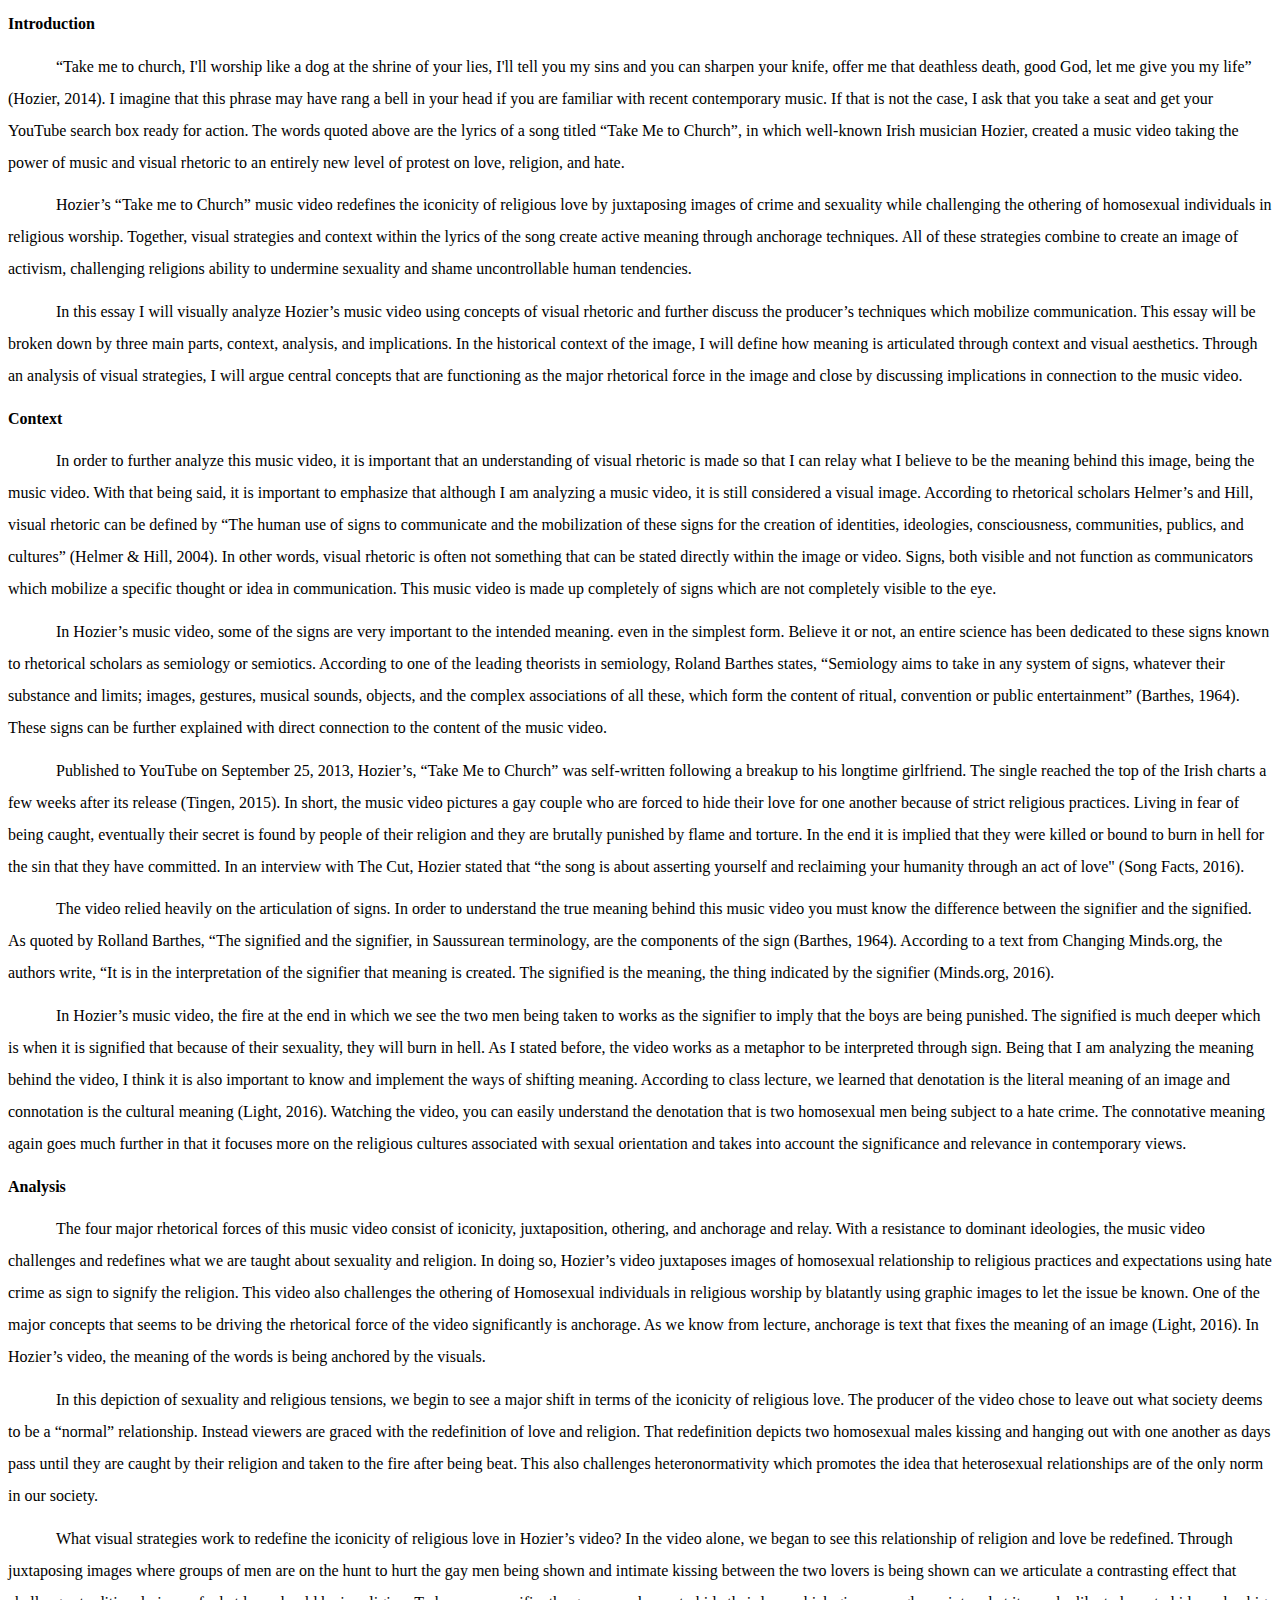
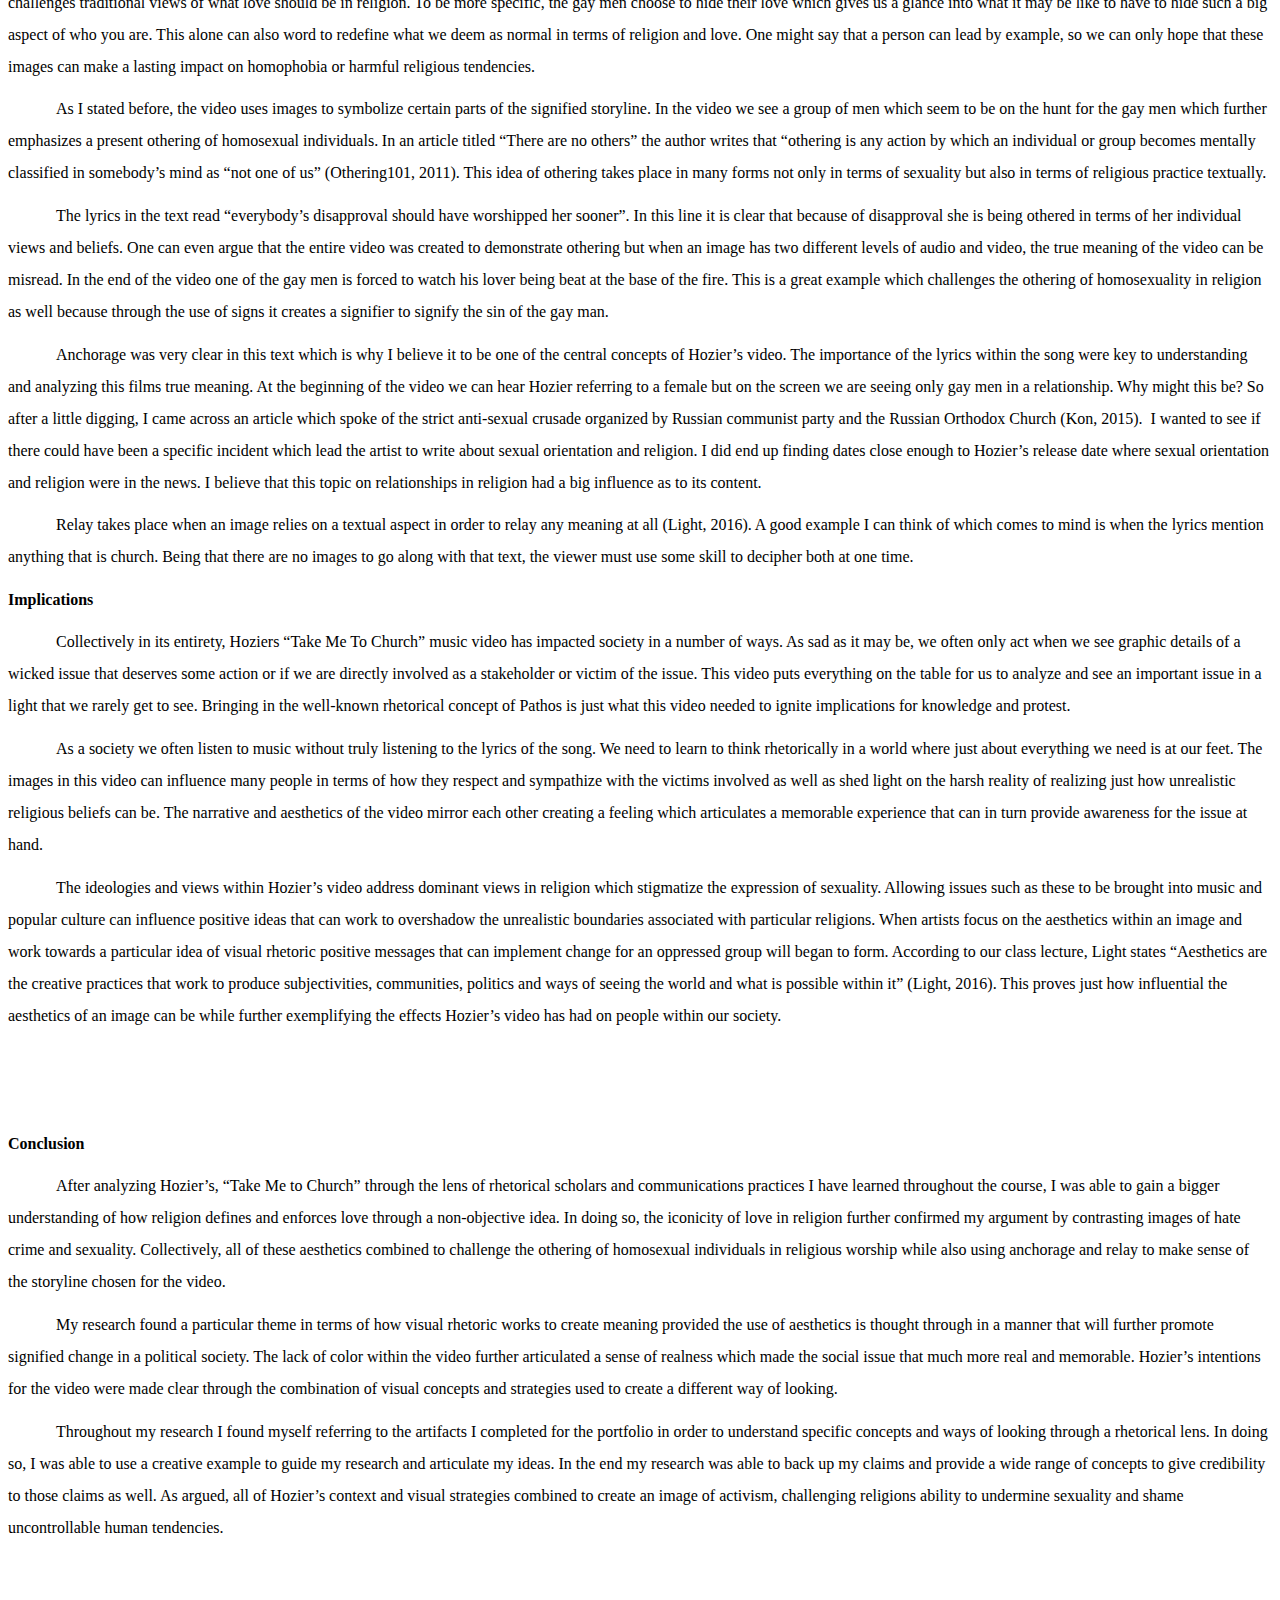
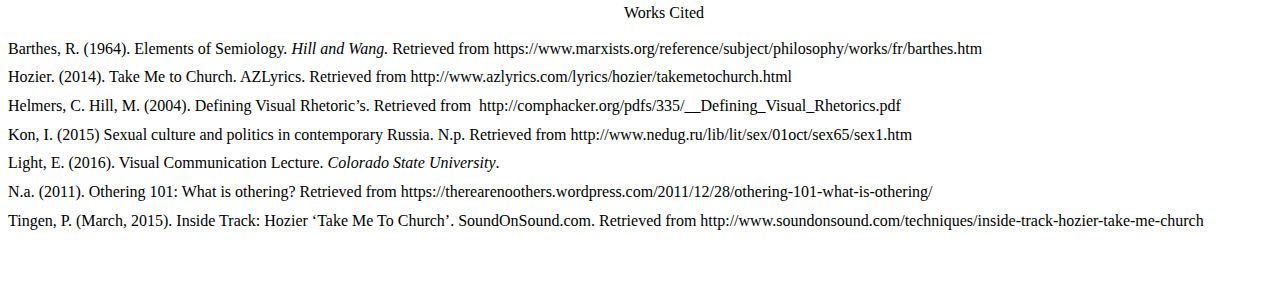
<file: musicanalysis.htm>
<html xmlns:v="urn:schemas-microsoft-com:vml"
xmlns:o="urn:schemas-microsoft-com:office:office"
xmlns:w="urn:schemas-microsoft-com:office:word"
xmlns:m="http://schemas.microsoft.com/office/2004/12/omml"
xmlns="http://www.w3.org/TR/REC-html40">

<head>
<meta http-equiv=Content-Type content="text/html; charset=windows-1252">
<meta name=ProgId content=Word.Document>
<meta name=Generator content="Microsoft Word 15">
<meta name=Originator content="Microsoft Word 15">
<link rel=File-List href="musicanalysis_files/filelist.xml">
<link rel=Edit-Time-Data href="musicanalysis_files/editdata.mso">
<!--[if !mso]>
<style>
v\:* {behavior:url(#default#VML);}
o\:* {behavior:url(#default#VML);}
w\:* {behavior:url(#default#VML);}
.shape {behavior:url(#default#VML);}
</style>
<![endif]--><!--[if gte mso 9]><xml>
 <o:DocumentProperties>
  <o:Author>Paul</o:Author>
  <o:LastAuthor>Trujillo,Paul (EID)</o:LastAuthor>
  <o:Revision>3</o:Revision>
  <o:TotalTime>27</o:TotalTime>
  <o:Created>2018-04-30T02:20:00Z</o:Created>
  <o:LastSaved>2018-04-30T02:40:00Z</o:LastSaved>
  <o:Pages>1</o:Pages>
  <o:Words>2281</o:Words>
  <o:Characters>13008</o:Characters>
  <o:Lines>108</o:Lines>
  <o:Paragraphs>30</o:Paragraphs>
  <o:CharactersWithSpaces>15259</o:CharactersWithSpaces>
  <o:Version>16.00</o:Version>
 </o:DocumentProperties>
 <o:OfficeDocumentSettings>
  <o:RelyOnVML/>
  <o:AllowPNG/>
 </o:OfficeDocumentSettings>
</xml><![endif]-->
<link rel=themeData href="musicanalysis_files/themedata.thmx">
<link rel=colorSchemeMapping href="musicanalysis_files/colorschememapping.xml">
<!--[if gte mso 9]><xml>
 <w:WordDocument>
  <w:Zoom>90</w:Zoom>
  <w:SpellingState>Clean</w:SpellingState>
  <w:GrammarState>Clean</w:GrammarState>
  <w:TrackMoves>false</w:TrackMoves>
  <w:TrackFormatting/>
  <w:PunctuationKerning/>
  <w:ValidateAgainstSchemas/>
  <w:SaveIfXMLInvalid>false</w:SaveIfXMLInvalid>
  <w:IgnoreMixedContent>false</w:IgnoreMixedContent>
  <w:AlwaysShowPlaceholderText>false</w:AlwaysShowPlaceholderText>
  <w:DoNotPromoteQF/>
  <w:LidThemeOther>EN-US</w:LidThemeOther>
  <w:LidThemeAsian>X-NONE</w:LidThemeAsian>
  <w:LidThemeComplexScript>X-NONE</w:LidThemeComplexScript>
  <w:Compatibility>
   <w:BreakWrappedTables/>
   <w:SnapToGridInCell/>
   <w:WrapTextWithPunct/>
   <w:UseAsianBreakRules/>
   <w:DontGrowAutofit/>
   <w:SplitPgBreakAndParaMark/>
   <w:EnableOpenTypeKerning/>
   <w:DontFlipMirrorIndents/>
   <w:OverrideTableStyleHps/>
  </w:Compatibility>
  <m:mathPr>
   <m:mathFont m:val="Cambria Math"/>
   <m:brkBin m:val="before"/>
   <m:brkBinSub m:val="&#45;-"/>
   <m:smallFrac m:val="off"/>
   <m:dispDef/>
   <m:lMargin m:val="0"/>
   <m:rMargin m:val="0"/>
   <m:defJc m:val="centerGroup"/>
   <m:wrapIndent m:val="1440"/>
   <m:intLim m:val="subSup"/>
   <m:naryLim m:val="undOvr"/>
  </m:mathPr></w:WordDocument>
</xml><![endif]--><!--[if gte mso 9]><xml>
 <w:LatentStyles DefLockedState="false" DefUnhideWhenUsed="false"
  DefSemiHidden="false" DefQFormat="false" DefPriority="99"
  LatentStyleCount="375">
  <w:LsdException Locked="false" Priority="0" QFormat="true" Name="Normal"/>
  <w:LsdException Locked="false" Priority="9" QFormat="true" Name="heading 1"/>
  <w:LsdException Locked="false" Priority="9" SemiHidden="true"
   UnhideWhenUsed="true" QFormat="true" Name="heading 2"/>
  <w:LsdException Locked="false" Priority="9" SemiHidden="true"
   UnhideWhenUsed="true" QFormat="true" Name="heading 3"/>
  <w:LsdException Locked="false" Priority="9" SemiHidden="true"
   UnhideWhenUsed="true" QFormat="true" Name="heading 4"/>
  <w:LsdException Locked="false" Priority="9" SemiHidden="true"
   UnhideWhenUsed="true" QFormat="true" Name="heading 5"/>
  <w:LsdException Locked="false" Priority="9" SemiHidden="true"
   UnhideWhenUsed="true" QFormat="true" Name="heading 6"/>
  <w:LsdException Locked="false" Priority="9" SemiHidden="true"
   UnhideWhenUsed="true" QFormat="true" Name="heading 7"/>
  <w:LsdException Locked="false" Priority="9" SemiHidden="true"
   UnhideWhenUsed="true" QFormat="true" Name="heading 8"/>
  <w:LsdException Locked="false" Priority="9" SemiHidden="true"
   UnhideWhenUsed="true" QFormat="true" Name="heading 9"/>
  <w:LsdException Locked="false" SemiHidden="true" UnhideWhenUsed="true"
   Name="index 1"/>
  <w:LsdException Locked="false" SemiHidden="true" UnhideWhenUsed="true"
   Name="index 2"/>
  <w:LsdException Locked="false" SemiHidden="true" UnhideWhenUsed="true"
   Name="index 3"/>
  <w:LsdException Locked="false" SemiHidden="true" UnhideWhenUsed="true"
   Name="index 4"/>
  <w:LsdException Locked="false" SemiHidden="true" UnhideWhenUsed="true"
   Name="index 5"/>
  <w:LsdException Locked="false" SemiHidden="true" UnhideWhenUsed="true"
   Name="index 6"/>
  <w:LsdException Locked="false" SemiHidden="true" UnhideWhenUsed="true"
   Name="index 7"/>
  <w:LsdException Locked="false" SemiHidden="true" UnhideWhenUsed="true"
   Name="index 8"/>
  <w:LsdException Locked="false" SemiHidden="true" UnhideWhenUsed="true"
   Name="index 9"/>
  <w:LsdException Locked="false" Priority="39" SemiHidden="true"
   UnhideWhenUsed="true" Name="toc 1"/>
  <w:LsdException Locked="false" Priority="39" SemiHidden="true"
   UnhideWhenUsed="true" Name="toc 2"/>
  <w:LsdException Locked="false" Priority="39" SemiHidden="true"
   UnhideWhenUsed="true" Name="toc 3"/>
  <w:LsdException Locked="false" Priority="39" SemiHidden="true"
   UnhideWhenUsed="true" Name="toc 4"/>
  <w:LsdException Locked="false" Priority="39" SemiHidden="true"
   UnhideWhenUsed="true" Name="toc 5"/>
  <w:LsdException Locked="false" Priority="39" SemiHidden="true"
   UnhideWhenUsed="true" Name="toc 6"/>
  <w:LsdException Locked="false" Priority="39" SemiHidden="true"
   UnhideWhenUsed="true" Name="toc 7"/>
  <w:LsdException Locked="false" Priority="39" SemiHidden="true"
   UnhideWhenUsed="true" Name="toc 8"/>
  <w:LsdException Locked="false" Priority="39" SemiHidden="true"
   UnhideWhenUsed="true" Name="toc 9"/>
  <w:LsdException Locked="false" SemiHidden="true" UnhideWhenUsed="true"
   Name="Normal Indent"/>
  <w:LsdException Locked="false" SemiHidden="true" UnhideWhenUsed="true"
   Name="footnote text"/>
  <w:LsdException Locked="false" SemiHidden="true" UnhideWhenUsed="true"
   Name="annotation text"/>
  <w:LsdException Locked="false" SemiHidden="true" UnhideWhenUsed="true"
   Name="header"/>
  <w:LsdException Locked="false" SemiHidden="true" UnhideWhenUsed="true"
   Name="footer"/>
  <w:LsdException Locked="false" SemiHidden="true" UnhideWhenUsed="true"
   Name="index heading"/>
  <w:LsdException Locked="false" Priority="35" SemiHidden="true"
   UnhideWhenUsed="true" QFormat="true" Name="caption"/>
  <w:LsdException Locked="false" SemiHidden="true" UnhideWhenUsed="true"
   Name="table of figures"/>
  <w:LsdException Locked="false" SemiHidden="true" UnhideWhenUsed="true"
   Name="envelope address"/>
  <w:LsdException Locked="false" SemiHidden="true" UnhideWhenUsed="true"
   Name="envelope return"/>
  <w:LsdException Locked="false" SemiHidden="true" UnhideWhenUsed="true"
   Name="footnote reference"/>
  <w:LsdException Locked="false" SemiHidden="true" UnhideWhenUsed="true"
   Name="annotation reference"/>
  <w:LsdException Locked="false" SemiHidden="true" UnhideWhenUsed="true"
   Name="line number"/>
  <w:LsdException Locked="false" SemiHidden="true" UnhideWhenUsed="true"
   Name="page number"/>
  <w:LsdException Locked="false" SemiHidden="true" UnhideWhenUsed="true"
   Name="endnote reference"/>
  <w:LsdException Locked="false" SemiHidden="true" UnhideWhenUsed="true"
   Name="endnote text"/>
  <w:LsdException Locked="false" SemiHidden="true" UnhideWhenUsed="true"
   Name="table of authorities"/>
  <w:LsdException Locked="false" SemiHidden="true" UnhideWhenUsed="true"
   Name="macro"/>
  <w:LsdException Locked="false" SemiHidden="true" UnhideWhenUsed="true"
   Name="toa heading"/>
  <w:LsdException Locked="false" SemiHidden="true" UnhideWhenUsed="true"
   Name="List"/>
  <w:LsdException Locked="false" SemiHidden="true" UnhideWhenUsed="true"
   Name="List Bullet"/>
  <w:LsdException Locked="false" SemiHidden="true" UnhideWhenUsed="true"
   Name="List Number"/>
  <w:LsdException Locked="false" SemiHidden="true" UnhideWhenUsed="true"
   Name="List 2"/>
  <w:LsdException Locked="false" SemiHidden="true" UnhideWhenUsed="true"
   Name="List 3"/>
  <w:LsdException Locked="false" SemiHidden="true" UnhideWhenUsed="true"
   Name="List 4"/>
  <w:LsdException Locked="false" SemiHidden="true" UnhideWhenUsed="true"
   Name="List 5"/>
  <w:LsdException Locked="false" SemiHidden="true" UnhideWhenUsed="true"
   Name="List Bullet 2"/>
  <w:LsdException Locked="false" SemiHidden="true" UnhideWhenUsed="true"
   Name="List Bullet 3"/>
  <w:LsdException Locked="false" SemiHidden="true" UnhideWhenUsed="true"
   Name="List Bullet 4"/>
  <w:LsdException Locked="false" SemiHidden="true" UnhideWhenUsed="true"
   Name="List Bullet 5"/>
  <w:LsdException Locked="false" SemiHidden="true" UnhideWhenUsed="true"
   Name="List Number 2"/>
  <w:LsdException Locked="false" SemiHidden="true" UnhideWhenUsed="true"
   Name="List Number 3"/>
  <w:LsdException Locked="false" SemiHidden="true" UnhideWhenUsed="true"
   Name="List Number 4"/>
  <w:LsdException Locked="false" SemiHidden="true" UnhideWhenUsed="true"
   Name="List Number 5"/>
  <w:LsdException Locked="false" Priority="10" QFormat="true" Name="Title"/>
  <w:LsdException Locked="false" SemiHidden="true" UnhideWhenUsed="true"
   Name="Closing"/>
  <w:LsdException Locked="false" SemiHidden="true" UnhideWhenUsed="true"
   Name="Signature"/>
  <w:LsdException Locked="false" Priority="1" SemiHidden="true"
   UnhideWhenUsed="true" Name="Default Paragraph Font"/>
  <w:LsdException Locked="false" SemiHidden="true" UnhideWhenUsed="true"
   Name="Body Text"/>
  <w:LsdException Locked="false" SemiHidden="true" UnhideWhenUsed="true"
   Name="Body Text Indent"/>
  <w:LsdException Locked="false" SemiHidden="true" UnhideWhenUsed="true"
   Name="List Continue"/>
  <w:LsdException Locked="false" SemiHidden="true" UnhideWhenUsed="true"
   Name="List Continue 2"/>
  <w:LsdException Locked="false" SemiHidden="true" UnhideWhenUsed="true"
   Name="List Continue 3"/>
  <w:LsdException Locked="false" SemiHidden="true" UnhideWhenUsed="true"
   Name="List Continue 4"/>
  <w:LsdException Locked="false" SemiHidden="true" UnhideWhenUsed="true"
   Name="List Continue 5"/>
  <w:LsdException Locked="false" SemiHidden="true" UnhideWhenUsed="true"
   Name="Message Header"/>
  <w:LsdException Locked="false" Priority="11" QFormat="true" Name="Subtitle"/>
  <w:LsdException Locked="false" SemiHidden="true" UnhideWhenUsed="true"
   Name="Salutation"/>
  <w:LsdException Locked="false" SemiHidden="true" UnhideWhenUsed="true"
   Name="Date"/>
  <w:LsdException Locked="false" SemiHidden="true" UnhideWhenUsed="true"
   Name="Body Text First Indent"/>
  <w:LsdException Locked="false" SemiHidden="true" UnhideWhenUsed="true"
   Name="Body Text First Indent 2"/>
  <w:LsdException Locked="false" SemiHidden="true" UnhideWhenUsed="true"
   Name="Note Heading"/>
  <w:LsdException Locked="false" SemiHidden="true" UnhideWhenUsed="true"
   Name="Body Text 2"/>
  <w:LsdException Locked="false" SemiHidden="true" UnhideWhenUsed="true"
   Name="Body Text 3"/>
  <w:LsdException Locked="false" SemiHidden="true" UnhideWhenUsed="true"
   Name="Body Text Indent 2"/>
  <w:LsdException Locked="false" SemiHidden="true" UnhideWhenUsed="true"
   Name="Body Text Indent 3"/>
  <w:LsdException Locked="false" SemiHidden="true" UnhideWhenUsed="true"
   Name="Block Text"/>
  <w:LsdException Locked="false" SemiHidden="true" UnhideWhenUsed="true"
   Name="Hyperlink"/>
  <w:LsdException Locked="false" SemiHidden="true" UnhideWhenUsed="true"
   Name="FollowedHyperlink"/>
  <w:LsdException Locked="false" Priority="22" QFormat="true" Name="Strong"/>
  <w:LsdException Locked="false" Priority="20" QFormat="true" Name="Emphasis"/>
  <w:LsdException Locked="false" SemiHidden="true" UnhideWhenUsed="true"
   Name="Document Map"/>
  <w:LsdException Locked="false" SemiHidden="true" UnhideWhenUsed="true"
   Name="Plain Text"/>
  <w:LsdException Locked="false" SemiHidden="true" UnhideWhenUsed="true"
   Name="E-mail Signature"/>
  <w:LsdException Locked="false" SemiHidden="true" UnhideWhenUsed="true"
   Name="HTML Top of Form"/>
  <w:LsdException Locked="false" SemiHidden="true" UnhideWhenUsed="true"
   Name="HTML Bottom of Form"/>
  <w:LsdException Locked="false" SemiHidden="true" UnhideWhenUsed="true"
   Name="Normal (Web)"/>
  <w:LsdException Locked="false" SemiHidden="true" UnhideWhenUsed="true"
   Name="HTML Acronym"/>
  <w:LsdException Locked="false" SemiHidden="true" UnhideWhenUsed="true"
   Name="HTML Address"/>
  <w:LsdException Locked="false" SemiHidden="true" UnhideWhenUsed="true"
   Name="HTML Cite"/>
  <w:LsdException Locked="false" SemiHidden="true" UnhideWhenUsed="true"
   Name="HTML Code"/>
  <w:LsdException Locked="false" SemiHidden="true" UnhideWhenUsed="true"
   Name="HTML Definition"/>
  <w:LsdException Locked="false" SemiHidden="true" UnhideWhenUsed="true"
   Name="HTML Keyboard"/>
  <w:LsdException Locked="false" SemiHidden="true" UnhideWhenUsed="true"
   Name="HTML Preformatted"/>
  <w:LsdException Locked="false" SemiHidden="true" UnhideWhenUsed="true"
   Name="HTML Sample"/>
  <w:LsdException Locked="false" SemiHidden="true" UnhideWhenUsed="true"
   Name="HTML Typewriter"/>
  <w:LsdException Locked="false" SemiHidden="true" UnhideWhenUsed="true"
   Name="HTML Variable"/>
  <w:LsdException Locked="false" SemiHidden="true" UnhideWhenUsed="true"
   Name="annotation subject"/>
  <w:LsdException Locked="false" SemiHidden="true" UnhideWhenUsed="true"
   Name="No List"/>
  <w:LsdException Locked="false" SemiHidden="true" UnhideWhenUsed="true"
   Name="Outline List 1"/>
  <w:LsdException Locked="false" SemiHidden="true" UnhideWhenUsed="true"
   Name="Outline List 2"/>
  <w:LsdException Locked="false" SemiHidden="true" UnhideWhenUsed="true"
   Name="Outline List 3"/>
  <w:LsdException Locked="false" SemiHidden="true" UnhideWhenUsed="true"
   Name="Table Simple 1"/>
  <w:LsdException Locked="false" SemiHidden="true" UnhideWhenUsed="true"
   Name="Table Simple 2"/>
  <w:LsdException Locked="false" SemiHidden="true" UnhideWhenUsed="true"
   Name="Table Simple 3"/>
  <w:LsdException Locked="false" SemiHidden="true" UnhideWhenUsed="true"
   Name="Table Classic 1"/>
  <w:LsdException Locked="false" SemiHidden="true" UnhideWhenUsed="true"
   Name="Table Classic 2"/>
  <w:LsdException Locked="false" SemiHidden="true" UnhideWhenUsed="true"
   Name="Table Classic 3"/>
  <w:LsdException Locked="false" SemiHidden="true" UnhideWhenUsed="true"
   Name="Table Classic 4"/>
  <w:LsdException Locked="false" SemiHidden="true" UnhideWhenUsed="true"
   Name="Table Colorful 1"/>
  <w:LsdException Locked="false" SemiHidden="true" UnhideWhenUsed="true"
   Name="Table Colorful 2"/>
  <w:LsdException Locked="false" SemiHidden="true" UnhideWhenUsed="true"
   Name="Table Colorful 3"/>
  <w:LsdException Locked="false" SemiHidden="true" UnhideWhenUsed="true"
   Name="Table Columns 1"/>
  <w:LsdException Locked="false" SemiHidden="true" UnhideWhenUsed="true"
   Name="Table Columns 2"/>
  <w:LsdException Locked="false" SemiHidden="true" UnhideWhenUsed="true"
   Name="Table Columns 3"/>
  <w:LsdException Locked="false" SemiHidden="true" UnhideWhenUsed="true"
   Name="Table Columns 4"/>
  <w:LsdException Locked="false" SemiHidden="true" UnhideWhenUsed="true"
   Name="Table Columns 5"/>
  <w:LsdException Locked="false" SemiHidden="true" UnhideWhenUsed="true"
   Name="Table Grid 1"/>
  <w:LsdException Locked="false" SemiHidden="true" UnhideWhenUsed="true"
   Name="Table Grid 2"/>
  <w:LsdException Locked="false" SemiHidden="true" UnhideWhenUsed="true"
   Name="Table Grid 3"/>
  <w:LsdException Locked="false" SemiHidden="true" UnhideWhenUsed="true"
   Name="Table Grid 4"/>
  <w:LsdException Locked="false" SemiHidden="true" UnhideWhenUsed="true"
   Name="Table Grid 5"/>
  <w:LsdException Locked="false" SemiHidden="true" UnhideWhenUsed="true"
   Name="Table Grid 6"/>
  <w:LsdException Locked="false" SemiHidden="true" UnhideWhenUsed="true"
   Name="Table Grid 7"/>
  <w:LsdException Locked="false" SemiHidden="true" UnhideWhenUsed="true"
   Name="Table Grid 8"/>
  <w:LsdException Locked="false" SemiHidden="true" UnhideWhenUsed="true"
   Name="Table List 1"/>
  <w:LsdException Locked="false" SemiHidden="true" UnhideWhenUsed="true"
   Name="Table List 2"/>
  <w:LsdException Locked="false" SemiHidden="true" UnhideWhenUsed="true"
   Name="Table List 3"/>
  <w:LsdException Locked="false" SemiHidden="true" UnhideWhenUsed="true"
   Name="Table List 4"/>
  <w:LsdException Locked="false" SemiHidden="true" UnhideWhenUsed="true"
   Name="Table List 5"/>
  <w:LsdException Locked="false" SemiHidden="true" UnhideWhenUsed="true"
   Name="Table List 6"/>
  <w:LsdException Locked="false" SemiHidden="true" UnhideWhenUsed="true"
   Name="Table List 7"/>
  <w:LsdException Locked="false" SemiHidden="true" UnhideWhenUsed="true"
   Name="Table List 8"/>
  <w:LsdException Locked="false" SemiHidden="true" UnhideWhenUsed="true"
   Name="Table 3D effects 1"/>
  <w:LsdException Locked="false" SemiHidden="true" UnhideWhenUsed="true"
   Name="Table 3D effects 2"/>
  <w:LsdException Locked="false" SemiHidden="true" UnhideWhenUsed="true"
   Name="Table 3D effects 3"/>
  <w:LsdException Locked="false" SemiHidden="true" UnhideWhenUsed="true"
   Name="Table Contemporary"/>
  <w:LsdException Locked="false" SemiHidden="true" UnhideWhenUsed="true"
   Name="Table Elegant"/>
  <w:LsdException Locked="false" SemiHidden="true" UnhideWhenUsed="true"
   Name="Table Professional"/>
  <w:LsdException Locked="false" SemiHidden="true" UnhideWhenUsed="true"
   Name="Table Subtle 1"/>
  <w:LsdException Locked="false" SemiHidden="true" UnhideWhenUsed="true"
   Name="Table Subtle 2"/>
  <w:LsdException Locked="false" SemiHidden="true" UnhideWhenUsed="true"
   Name="Table Web 2"/>
  <w:LsdException Locked="false" SemiHidden="true" UnhideWhenUsed="true"
   Name="Table Web 3"/>
  <w:LsdException Locked="false" SemiHidden="true" UnhideWhenUsed="true"
   Name="Balloon Text"/>
  <w:LsdException Locked="false" Priority="39" Name="Table Grid"/>
  <w:LsdException Locked="false" SemiHidden="true" UnhideWhenUsed="true"
   Name="Table Theme"/>
  <w:LsdException Locked="false" SemiHidden="true" Name="Placeholder Text"/>
  <w:LsdException Locked="false" Priority="1" QFormat="true" Name="No Spacing"/>
  <w:LsdException Locked="false" Priority="60" Name="Light Shading"/>
  <w:LsdException Locked="false" Priority="61" Name="Light List"/>
  <w:LsdException Locked="false" Priority="62" Name="Light Grid"/>
  <w:LsdException Locked="false" Priority="63" Name="Medium Shading 1"/>
  <w:LsdException Locked="false" Priority="64" Name="Medium Shading 2"/>
  <w:LsdException Locked="false" Priority="65" Name="Medium List 1"/>
  <w:LsdException Locked="false" Priority="66" Name="Medium List 2"/>
  <w:LsdException Locked="false" Priority="67" Name="Medium Grid 1"/>
  <w:LsdException Locked="false" Priority="68" Name="Medium Grid 2"/>
  <w:LsdException Locked="false" Priority="69" Name="Medium Grid 3"/>
  <w:LsdException Locked="false" Priority="70" Name="Dark List"/>
  <w:LsdException Locked="false" Priority="71" Name="Colorful Shading"/>
  <w:LsdException Locked="false" Priority="72" Name="Colorful List"/>
  <w:LsdException Locked="false" Priority="73" Name="Colorful Grid"/>
  <w:LsdException Locked="false" Priority="60" Name="Light Shading Accent 1"/>
  <w:LsdException Locked="false" Priority="61" Name="Light List Accent 1"/>
  <w:LsdException Locked="false" Priority="62" Name="Light Grid Accent 1"/>
  <w:LsdException Locked="false" Priority="63" Name="Medium Shading 1 Accent 1"/>
  <w:LsdException Locked="false" Priority="64" Name="Medium Shading 2 Accent 1"/>
  <w:LsdException Locked="false" Priority="65" Name="Medium List 1 Accent 1"/>
  <w:LsdException Locked="false" SemiHidden="true" Name="Revision"/>
  <w:LsdException Locked="false" Priority="34" QFormat="true"
   Name="List Paragraph"/>
  <w:LsdException Locked="false" Priority="29" QFormat="true" Name="Quote"/>
  <w:LsdException Locked="false" Priority="30" QFormat="true"
   Name="Intense Quote"/>
  <w:LsdException Locked="false" Priority="66" Name="Medium List 2 Accent 1"/>
  <w:LsdException Locked="false" Priority="67" Name="Medium Grid 1 Accent 1"/>
  <w:LsdException Locked="false" Priority="68" Name="Medium Grid 2 Accent 1"/>
  <w:LsdException Locked="false" Priority="69" Name="Medium Grid 3 Accent 1"/>
  <w:LsdException Locked="false" Priority="70" Name="Dark List Accent 1"/>
  <w:LsdException Locked="false" Priority="71" Name="Colorful Shading Accent 1"/>
  <w:LsdException Locked="false" Priority="72" Name="Colorful List Accent 1"/>
  <w:LsdException Locked="false" Priority="73" Name="Colorful Grid Accent 1"/>
  <w:LsdException Locked="false" Priority="60" Name="Light Shading Accent 2"/>
  <w:LsdException Locked="false" Priority="61" Name="Light List Accent 2"/>
  <w:LsdException Locked="false" Priority="62" Name="Light Grid Accent 2"/>
  <w:LsdException Locked="false" Priority="63" Name="Medium Shading 1 Accent 2"/>
  <w:LsdException Locked="false" Priority="64" Name="Medium Shading 2 Accent 2"/>
  <w:LsdException Locked="false" Priority="65" Name="Medium List 1 Accent 2"/>
  <w:LsdException Locked="false" Priority="66" Name="Medium List 2 Accent 2"/>
  <w:LsdException Locked="false" Priority="67" Name="Medium Grid 1 Accent 2"/>
  <w:LsdException Locked="false" Priority="68" Name="Medium Grid 2 Accent 2"/>
  <w:LsdException Locked="false" Priority="69" Name="Medium Grid 3 Accent 2"/>
  <w:LsdException Locked="false" Priority="70" Name="Dark List Accent 2"/>
  <w:LsdException Locked="false" Priority="71" Name="Colorful Shading Accent 2"/>
  <w:LsdException Locked="false" Priority="72" Name="Colorful List Accent 2"/>
  <w:LsdException Locked="false" Priority="73" Name="Colorful Grid Accent 2"/>
  <w:LsdException Locked="false" Priority="60" Name="Light Shading Accent 3"/>
  <w:LsdException Locked="false" Priority="61" Name="Light List Accent 3"/>
  <w:LsdException Locked="false" Priority="62" Name="Light Grid Accent 3"/>
  <w:LsdException Locked="false" Priority="63" Name="Medium Shading 1 Accent 3"/>
  <w:LsdException Locked="false" Priority="64" Name="Medium Shading 2 Accent 3"/>
  <w:LsdException Locked="false" Priority="65" Name="Medium List 1 Accent 3"/>
  <w:LsdException Locked="false" Priority="66" Name="Medium List 2 Accent 3"/>
  <w:LsdException Locked="false" Priority="67" Name="Medium Grid 1 Accent 3"/>
  <w:LsdException Locked="false" Priority="68" Name="Medium Grid 2 Accent 3"/>
  <w:LsdException Locked="false" Priority="69" Name="Medium Grid 3 Accent 3"/>
  <w:LsdException Locked="false" Priority="70" Name="Dark List Accent 3"/>
  <w:LsdException Locked="false" Priority="71" Name="Colorful Shading Accent 3"/>
  <w:LsdException Locked="false" Priority="72" Name="Colorful List Accent 3"/>
  <w:LsdException Locked="false" Priority="73" Name="Colorful Grid Accent 3"/>
  <w:LsdException Locked="false" Priority="60" Name="Light Shading Accent 4"/>
  <w:LsdException Locked="false" Priority="61" Name="Light List Accent 4"/>
  <w:LsdException Locked="false" Priority="62" Name="Light Grid Accent 4"/>
  <w:LsdException Locked="false" Priority="63" Name="Medium Shading 1 Accent 4"/>
  <w:LsdException Locked="false" Priority="64" Name="Medium Shading 2 Accent 4"/>
  <w:LsdException Locked="false" Priority="65" Name="Medium List 1 Accent 4"/>
  <w:LsdException Locked="false" Priority="66" Name="Medium List 2 Accent 4"/>
  <w:LsdException Locked="false" Priority="67" Name="Medium Grid 1 Accent 4"/>
  <w:LsdException Locked="false" Priority="68" Name="Medium Grid 2 Accent 4"/>
  <w:LsdException Locked="false" Priority="69" Name="Medium Grid 3 Accent 4"/>
  <w:LsdException Locked="false" Priority="70" Name="Dark List Accent 4"/>
  <w:LsdException Locked="false" Priority="71" Name="Colorful Shading Accent 4"/>
  <w:LsdException Locked="false" Priority="72" Name="Colorful List Accent 4"/>
  <w:LsdException Locked="false" Priority="73" Name="Colorful Grid Accent 4"/>
  <w:LsdException Locked="false" Priority="60" Name="Light Shading Accent 5"/>
  <w:LsdException Locked="false" Priority="61" Name="Light List Accent 5"/>
  <w:LsdException Locked="false" Priority="62" Name="Light Grid Accent 5"/>
  <w:LsdException Locked="false" Priority="63" Name="Medium Shading 1 Accent 5"/>
  <w:LsdException Locked="false" Priority="64" Name="Medium Shading 2 Accent 5"/>
  <w:LsdException Locked="false" Priority="65" Name="Medium List 1 Accent 5"/>
  <w:LsdException Locked="false" Priority="66" Name="Medium List 2 Accent 5"/>
  <w:LsdException Locked="false" Priority="67" Name="Medium Grid 1 Accent 5"/>
  <w:LsdException Locked="false" Priority="68" Name="Medium Grid 2 Accent 5"/>
  <w:LsdException Locked="false" Priority="69" Name="Medium Grid 3 Accent 5"/>
  <w:LsdException Locked="false" Priority="70" Name="Dark List Accent 5"/>
  <w:LsdException Locked="false" Priority="71" Name="Colorful Shading Accent 5"/>
  <w:LsdException Locked="false" Priority="72" Name="Colorful List Accent 5"/>
  <w:LsdException Locked="false" Priority="73" Name="Colorful Grid Accent 5"/>
  <w:LsdException Locked="false" Priority="60" Name="Light Shading Accent 6"/>
  <w:LsdException Locked="false" Priority="61" Name="Light List Accent 6"/>
  <w:LsdException Locked="false" Priority="62" Name="Light Grid Accent 6"/>
  <w:LsdException Locked="false" Priority="63" Name="Medium Shading 1 Accent 6"/>
  <w:LsdException Locked="false" Priority="64" Name="Medium Shading 2 Accent 6"/>
  <w:LsdException Locked="false" Priority="65" Name="Medium List 1 Accent 6"/>
  <w:LsdException Locked="false" Priority="66" Name="Medium List 2 Accent 6"/>
  <w:LsdException Locked="false" Priority="67" Name="Medium Grid 1 Accent 6"/>
  <w:LsdException Locked="false" Priority="68" Name="Medium Grid 2 Accent 6"/>
  <w:LsdException Locked="false" Priority="69" Name="Medium Grid 3 Accent 6"/>
  <w:LsdException Locked="false" Priority="70" Name="Dark List Accent 6"/>
  <w:LsdException Locked="false" Priority="71" Name="Colorful Shading Accent 6"/>
  <w:LsdException Locked="false" Priority="72" Name="Colorful List Accent 6"/>
  <w:LsdException Locked="false" Priority="73" Name="Colorful Grid Accent 6"/>
  <w:LsdException Locked="false" Priority="19" QFormat="true"
   Name="Subtle Emphasis"/>
  <w:LsdException Locked="false" Priority="21" QFormat="true"
   Name="Intense Emphasis"/>
  <w:LsdException Locked="false" Priority="31" QFormat="true"
   Name="Subtle Reference"/>
  <w:LsdException Locked="false" Priority="32" QFormat="true"
   Name="Intense Reference"/>
  <w:LsdException Locked="false" Priority="33" QFormat="true" Name="Book Title"/>
  <w:LsdException Locked="false" Priority="37" SemiHidden="true"
   UnhideWhenUsed="true" Name="Bibliography"/>
  <w:LsdException Locked="false" Priority="39" SemiHidden="true"
   UnhideWhenUsed="true" QFormat="true" Name="TOC Heading"/>
  <w:LsdException Locked="false" Priority="41" Name="Plain Table 1"/>
  <w:LsdException Locked="false" Priority="42" Name="Plain Table 2"/>
  <w:LsdException Locked="false" Priority="43" Name="Plain Table 3"/>
  <w:LsdException Locked="false" Priority="44" Name="Plain Table 4"/>
  <w:LsdException Locked="false" Priority="45" Name="Plain Table 5"/>
  <w:LsdException Locked="false" Priority="40" Name="Grid Table Light"/>
  <w:LsdException Locked="false" Priority="46" Name="Grid Table 1 Light"/>
  <w:LsdException Locked="false" Priority="47" Name="Grid Table 2"/>
  <w:LsdException Locked="false" Priority="48" Name="Grid Table 3"/>
  <w:LsdException Locked="false" Priority="49" Name="Grid Table 4"/>
  <w:LsdException Locked="false" Priority="50" Name="Grid Table 5 Dark"/>
  <w:LsdException Locked="false" Priority="51" Name="Grid Table 6 Colorful"/>
  <w:LsdException Locked="false" Priority="52" Name="Grid Table 7 Colorful"/>
  <w:LsdException Locked="false" Priority="46"
   Name="Grid Table 1 Light Accent 1"/>
  <w:LsdException Locked="false" Priority="47" Name="Grid Table 2 Accent 1"/>
  <w:LsdException Locked="false" Priority="48" Name="Grid Table 3 Accent 1"/>
  <w:LsdException Locked="false" Priority="49" Name="Grid Table 4 Accent 1"/>
  <w:LsdException Locked="false" Priority="50" Name="Grid Table 5 Dark Accent 1"/>
  <w:LsdException Locked="false" Priority="51"
   Name="Grid Table 6 Colorful Accent 1"/>
  <w:LsdException Locked="false" Priority="52"
   Name="Grid Table 7 Colorful Accent 1"/>
  <w:LsdException Locked="false" Priority="46"
   Name="Grid Table 1 Light Accent 2"/>
  <w:LsdException Locked="false" Priority="47" Name="Grid Table 2 Accent 2"/>
  <w:LsdException Locked="false" Priority="48" Name="Grid Table 3 Accent 2"/>
  <w:LsdException Locked="false" Priority="49" Name="Grid Table 4 Accent 2"/>
  <w:LsdException Locked="false" Priority="50" Name="Grid Table 5 Dark Accent 2"/>
  <w:LsdException Locked="false" Priority="51"
   Name="Grid Table 6 Colorful Accent 2"/>
  <w:LsdException Locked="false" Priority="52"
   Name="Grid Table 7 Colorful Accent 2"/>
  <w:LsdException Locked="false" Priority="46"
   Name="Grid Table 1 Light Accent 3"/>
  <w:LsdException Locked="false" Priority="47" Name="Grid Table 2 Accent 3"/>
  <w:LsdException Locked="false" Priority="48" Name="Grid Table 3 Accent 3"/>
  <w:LsdException Locked="false" Priority="49" Name="Grid Table 4 Accent 3"/>
  <w:LsdException Locked="false" Priority="50" Name="Grid Table 5 Dark Accent 3"/>
  <w:LsdException Locked="false" Priority="51"
   Name="Grid Table 6 Colorful Accent 3"/>
  <w:LsdException Locked="false" Priority="52"
   Name="Grid Table 7 Colorful Accent 3"/>
  <w:LsdException Locked="false" Priority="46"
   Name="Grid Table 1 Light Accent 4"/>
  <w:LsdException Locked="false" Priority="47" Name="Grid Table 2 Accent 4"/>
  <w:LsdException Locked="false" Priority="48" Name="Grid Table 3 Accent 4"/>
  <w:LsdException Locked="false" Priority="49" Name="Grid Table 4 Accent 4"/>
  <w:LsdException Locked="false" Priority="50" Name="Grid Table 5 Dark Accent 4"/>
  <w:LsdException Locked="false" Priority="51"
   Name="Grid Table 6 Colorful Accent 4"/>
  <w:LsdException Locked="false" Priority="52"
   Name="Grid Table 7 Colorful Accent 4"/>
  <w:LsdException Locked="false" Priority="46"
   Name="Grid Table 1 Light Accent 5"/>
  <w:LsdException Locked="false" Priority="47" Name="Grid Table 2 Accent 5"/>
  <w:LsdException Locked="false" Priority="48" Name="Grid Table 3 Accent 5"/>
  <w:LsdException Locked="false" Priority="49" Name="Grid Table 4 Accent 5"/>
  <w:LsdException Locked="false" Priority="50" Name="Grid Table 5 Dark Accent 5"/>
  <w:LsdException Locked="false" Priority="51"
   Name="Grid Table 6 Colorful Accent 5"/>
  <w:LsdException Locked="false" Priority="52"
   Name="Grid Table 7 Colorful Accent 5"/>
  <w:LsdException Locked="false" Priority="46"
   Name="Grid Table 1 Light Accent 6"/>
  <w:LsdException Locked="false" Priority="47" Name="Grid Table 2 Accent 6"/>
  <w:LsdException Locked="false" Priority="48" Name="Grid Table 3 Accent 6"/>
  <w:LsdException Locked="false" Priority="49" Name="Grid Table 4 Accent 6"/>
  <w:LsdException Locked="false" Priority="50" Name="Grid Table 5 Dark Accent 6"/>
  <w:LsdException Locked="false" Priority="51"
   Name="Grid Table 6 Colorful Accent 6"/>
  <w:LsdException Locked="false" Priority="52"
   Name="Grid Table 7 Colorful Accent 6"/>
  <w:LsdException Locked="false" Priority="46" Name="List Table 1 Light"/>
  <w:LsdException Locked="false" Priority="47" Name="List Table 2"/>
  <w:LsdException Locked="false" Priority="48" Name="List Table 3"/>
  <w:LsdException Locked="false" Priority="49" Name="List Table 4"/>
  <w:LsdException Locked="false" Priority="50" Name="List Table 5 Dark"/>
  <w:LsdException Locked="false" Priority="51" Name="List Table 6 Colorful"/>
  <w:LsdException Locked="false" Priority="52" Name="List Table 7 Colorful"/>
  <w:LsdException Locked="false" Priority="46"
   Name="List Table 1 Light Accent 1"/>
  <w:LsdException Locked="false" Priority="47" Name="List Table 2 Accent 1"/>
  <w:LsdException Locked="false" Priority="48" Name="List Table 3 Accent 1"/>
  <w:LsdException Locked="false" Priority="49" Name="List Table 4 Accent 1"/>
  <w:LsdException Locked="false" Priority="50" Name="List Table 5 Dark Accent 1"/>
  <w:LsdException Locked="false" Priority="51"
   Name="List Table 6 Colorful Accent 1"/>
  <w:LsdException Locked="false" Priority="52"
   Name="List Table 7 Colorful Accent 1"/>
  <w:LsdException Locked="false" Priority="46"
   Name="List Table 1 Light Accent 2"/>
  <w:LsdException Locked="false" Priority="47" Name="List Table 2 Accent 2"/>
  <w:LsdException Locked="false" Priority="48" Name="List Table 3 Accent 2"/>
  <w:LsdException Locked="false" Priority="49" Name="List Table 4 Accent 2"/>
  <w:LsdException Locked="false" Priority="50" Name="List Table 5 Dark Accent 2"/>
  <w:LsdException Locked="false" Priority="51"
   Name="List Table 6 Colorful Accent 2"/>
  <w:LsdException Locked="false" Priority="52"
   Name="List Table 7 Colorful Accent 2"/>
  <w:LsdException Locked="false" Priority="46"
   Name="List Table 1 Light Accent 3"/>
  <w:LsdException Locked="false" Priority="47" Name="List Table 2 Accent 3"/>
  <w:LsdException Locked="false" Priority="48" Name="List Table 3 Accent 3"/>
  <w:LsdException Locked="false" Priority="49" Name="List Table 4 Accent 3"/>
  <w:LsdException Locked="false" Priority="50" Name="List Table 5 Dark Accent 3"/>
  <w:LsdException Locked="false" Priority="51"
   Name="List Table 6 Colorful Accent 3"/>
  <w:LsdException Locked="false" Priority="52"
   Name="List Table 7 Colorful Accent 3"/>
  <w:LsdException Locked="false" Priority="46"
   Name="List Table 1 Light Accent 4"/>
  <w:LsdException Locked="false" Priority="47" Name="List Table 2 Accent 4"/>
  <w:LsdException Locked="false" Priority="48" Name="List Table 3 Accent 4"/>
  <w:LsdException Locked="false" Priority="49" Name="List Table 4 Accent 4"/>
  <w:LsdException Locked="false" Priority="50" Name="List Table 5 Dark Accent 4"/>
  <w:LsdException Locked="false" Priority="51"
   Name="List Table 6 Colorful Accent 4"/>
  <w:LsdException Locked="false" Priority="52"
   Name="List Table 7 Colorful Accent 4"/>
  <w:LsdException Locked="false" Priority="46"
   Name="List Table 1 Light Accent 5"/>
  <w:LsdException Locked="false" Priority="47" Name="List Table 2 Accent 5"/>
  <w:LsdException Locked="false" Priority="48" Name="List Table 3 Accent 5"/>
  <w:LsdException Locked="false" Priority="49" Name="List Table 4 Accent 5"/>
  <w:LsdException Locked="false" Priority="50" Name="List Table 5 Dark Accent 5"/>
  <w:LsdException Locked="false" Priority="51"
   Name="List Table 6 Colorful Accent 5"/>
  <w:LsdException Locked="false" Priority="52"
   Name="List Table 7 Colorful Accent 5"/>
  <w:LsdException Locked="false" Priority="46"
   Name="List Table 1 Light Accent 6"/>
  <w:LsdException Locked="false" Priority="47" Name="List Table 2 Accent 6"/>
  <w:LsdException Locked="false" Priority="48" Name="List Table 3 Accent 6"/>
  <w:LsdException Locked="false" Priority="49" Name="List Table 4 Accent 6"/>
  <w:LsdException Locked="false" Priority="50" Name="List Table 5 Dark Accent 6"/>
  <w:LsdException Locked="false" Priority="51"
   Name="List Table 6 Colorful Accent 6"/>
  <w:LsdException Locked="false" Priority="52"
   Name="List Table 7 Colorful Accent 6"/>
  <w:LsdException Locked="false" SemiHidden="true" UnhideWhenUsed="true"
   Name="Mention"/>
  <w:LsdException Locked="false" SemiHidden="true" UnhideWhenUsed="true"
   Name="Smart Hyperlink"/>
  <w:LsdException Locked="false" SemiHidden="true" UnhideWhenUsed="true"
   Name="Hashtag"/>
  <w:LsdException Locked="false" SemiHidden="true" UnhideWhenUsed="true"
   Name="Unresolved Mention"/>
 </w:LatentStyles>
</xml><![endif]-->
<style>
<!--
 /* Font Definitions */
 @font-face
	{font-family:Helvetica;
	panose-1:2 11 6 4 2 2 2 2 2 4;
	mso-font-charset:0;
	mso-generic-font-family:swiss;
	mso-font-pitch:variable;
	mso-font-signature:-536858881 -1073711037 9 0 511 0;}
@font-face
	{font-family:"Cambria Math";
	panose-1:2 4 5 3 5 4 6 3 2 4;
	mso-font-charset:1;
	mso-generic-font-family:roman;
	mso-font-pitch:variable;
	mso-font-signature:0 0 0 0 0 0;}
@font-face
	{font-family:Calibri;
	panose-1:2 15 5 2 2 2 4 3 2 4;
	mso-font-charset:0;
	mso-generic-font-family:swiss;
	mso-font-pitch:variable;
	mso-font-signature:-536859905 -1073732485 9 0 511 0;}
 /* Style Definitions */
 p.MsoNormal, li.MsoNormal, div.MsoNormal
	{mso-style-unhide:no;
	mso-style-qformat:yes;
	mso-style-parent:"";
	margin-top:0in;
	margin-right:0in;
	margin-bottom:8.0pt;
	margin-left:0in;
	line-height:107%;
	mso-pagination:widow-orphan;
	font-size:11.0pt;
	font-family:"Calibri",sans-serif;
	mso-ascii-font-family:Calibri;
	mso-ascii-theme-font:minor-latin;
	mso-fareast-font-family:Calibri;
	mso-fareast-theme-font:minor-latin;
	mso-hansi-font-family:Calibri;
	mso-hansi-theme-font:minor-latin;
	mso-bidi-font-family:"Times New Roman";
	mso-bidi-theme-font:minor-bidi;}
h1
	{mso-style-priority:9;
	mso-style-unhide:no;
	mso-style-qformat:yes;
	mso-style-link:"Heading 1 Char";
	mso-style-next:Normal;
	margin-top:12.0pt;
	margin-right:0in;
	margin-bottom:0in;
	margin-left:0in;
	margin-bottom:.0001pt;
	line-height:107%;
	mso-pagination:widow-orphan lines-together;
	page-break-after:avoid;
	mso-outline-level:1;
	font-size:16.0pt;
	font-family:"Calibri Light",sans-serif;
	mso-ascii-font-family:"Calibri Light";
	mso-ascii-theme-font:major-latin;
	mso-fareast-font-family:"Times New Roman";
	mso-fareast-theme-font:major-fareast;
	mso-hansi-font-family:"Calibri Light";
	mso-hansi-theme-font:major-latin;
	mso-bidi-font-family:"Times New Roman";
	mso-bidi-theme-font:major-bidi;
	color:#2E74B5;
	mso-themecolor:accent1;
	mso-themeshade:191;
	mso-font-kerning:0pt;
	font-weight:normal;}
a:link, span.MsoHyperlink
	{mso-style-priority:99;
	color:#0563C1;
	mso-themecolor:hyperlink;
	text-decoration:underline;
	text-underline:single;}
a:visited, span.MsoHyperlinkFollowed
	{mso-style-noshow:yes;
	mso-style-priority:99;
	color:#954F72;
	mso-themecolor:followedhyperlink;
	text-decoration:underline;
	text-underline:single;}
span.Heading1Char
	{mso-style-name:"Heading 1 Char";
	mso-style-priority:9;
	mso-style-unhide:no;
	mso-style-locked:yes;
	mso-style-link:"Heading 1";
	mso-ansi-font-size:16.0pt;
	mso-bidi-font-size:16.0pt;
	font-family:"Calibri Light",sans-serif;
	mso-ascii-font-family:"Calibri Light";
	mso-ascii-theme-font:major-latin;
	mso-fareast-font-family:"Times New Roman";
	mso-fareast-theme-font:major-fareast;
	mso-hansi-font-family:"Calibri Light";
	mso-hansi-theme-font:major-latin;
	mso-bidi-font-family:"Times New Roman";
	mso-bidi-theme-font:major-bidi;
	color:#2E74B5;
	mso-themecolor:accent1;
	mso-themeshade:191;}
span.SpellE
	{mso-style-name:"";
	mso-spl-e:yes;}
span.GramE
	{mso-style-name:"";
	mso-gram-e:yes;}
.MsoChpDefault
	{mso-style-type:export-only;
	mso-default-props:yes;
	font-family:"Calibri",sans-serif;
	mso-ascii-font-family:Calibri;
	mso-ascii-theme-font:minor-latin;
	mso-fareast-font-family:Calibri;
	mso-fareast-theme-font:minor-latin;
	mso-hansi-font-family:Calibri;
	mso-hansi-theme-font:minor-latin;
	mso-bidi-font-family:"Times New Roman";
	mso-bidi-theme-font:minor-bidi;}
.MsoPapDefault
	{mso-style-type:export-only;
	margin-bottom:8.0pt;
	line-height:107%;}
@page WordSection1
	{size:8.5in 11.0in;
	margin:1.0in 1.0in 1.0in 1.0in;
	mso-header-margin:.5in;
	mso-footer-margin:.5in;
	mso-paper-source:0;}
div.WordSection1
	{page:WordSection1;}
-->
</style>
<!--[if gte mso 10]>
<style>
 /* Style Definitions */
 table.MsoNormalTable
	{mso-style-name:"Table Normal";
	mso-tstyle-rowband-size:0;
	mso-tstyle-colband-size:0;
	mso-style-noshow:yes;
	mso-style-priority:99;
	mso-style-parent:"";
	mso-padding-alt:0in 5.4pt 0in 5.4pt;
	mso-para-margin-top:0in;
	mso-para-margin-right:0in;
	mso-para-margin-bottom:8.0pt;
	mso-para-margin-left:0in;
	line-height:107%;
	mso-pagination:widow-orphan;
	font-size:11.0pt;
	font-family:"Calibri",sans-serif;
	mso-ascii-font-family:Calibri;
	mso-ascii-theme-font:minor-latin;
	mso-hansi-font-family:Calibri;
	mso-hansi-theme-font:minor-latin;
	mso-bidi-font-family:"Times New Roman";
	mso-bidi-theme-font:minor-bidi;}
</style>
<![endif]--><!--[if gte mso 9]><xml>
 <o:shapedefaults v:ext="edit" spidmax="1026"/>
</xml><![endif]--><!--[if gte mso 9]><xml>
 <o:shapelayout v:ext="edit">
  <o:idmap v:ext="edit" data="1"/>
 </o:shapelayout></xml><![endif]-->
</head>

<body lang=EN-US link="#0563C1" vlink="#954F72" style='tab-interval:.5in'>

<div class=WordSection1>

<p class=MsoNormal style='line-height:200%'><b style='mso-bidi-font-weight:
normal'><span style='font-size:12.0pt;line-height:200%;font-family:"Times New Roman",serif'>Introduction<o:p></o:p></span></b></p>

<p class=MsoNormal style='text-indent:.5in;line-height:200%'><span
style='font-size:12.0pt;line-height:200%;font-family:"Times New Roman",serif'>�Take
me to church, I'll worship like a dog at the shrine of your lies, I'll tell you
my sins and you can sharpen your knife, offer me that deathless death, good
God, let me give you my life� (Hozier, 2014). I imagine that this phrase may
have rang a bell in your head if you are familiar with recent contemporary music.
If that is not the case, I ask that you take a seat and get your YouTube search
box ready for action. The words quoted above are the lyrics of a song titled �Take
Me to Church�, in which well-known Irish musician Hozier, created a music video
taking the power of music and visual rhetoric to an entirely new level of
protest on love, religion, and hate. <o:p></o:p></span></p>

<p class=MsoNormal style='text-indent:.5in;line-height:200%'><span
style='font-size:12.0pt;line-height:200%;font-family:"Times New Roman",serif'>Hozier�s
�Take me to Church� music video redefines the iconicity of religious love by juxtaposing
images of crime and sexuality while challenging the othering of homosexual
individuals in religious worship. Together, visual strategies and context
within the lyrics of the song create active meaning through anchorage techniques.
All of these strategies combine to create an image of activism, challenging
religions ability to undermine sexuality and shame uncontrollable human
tendencies.<span style='mso-spacerun:yes'>�� </span><o:p></o:p></span></p>

<p class=MsoNormal style='text-indent:.5in;line-height:200%'><span
style='font-size:12.0pt;line-height:200%;font-family:"Times New Roman",serif'>In
this essay I will visually analyze Hozier�s music video using concepts of
visual rhetoric and further discuss the producer�s techniques which mobilize
communication. This essay will be broken down by three main parts, context,
analysis, and implications. In the historical context of the image, I will
define how meaning is articulated through context and visual aesthetics.
Through an analysis of visual strategies, I will argue central concepts that
are functioning as the major rhetorical force in the image and close by
discussing implications in connection to the music video. <span
style='mso-no-proof:yes'><v:shapetype id="_x0000_t75" coordsize="21600,21600"
 o:spt="75" o:preferrelative="t" path="m@4@5l@4@11@9@11@9@5xe" filled="f"
 stroked="f">
 <v:stroke joinstyle="miter"/>
 <v:formulas>
  <v:f eqn="if lineDrawn pixelLineWidth 0"/>
  <v:f eqn="sum @0 1 0"/>
  <v:f eqn="sum 0 0 @1"/>
  <v:f eqn="prod @2 1 2"/>
  <v:f eqn="prod @3 21600 pixelWidth"/>
  <v:f eqn="prod @3 21600 pixelHeight"/>
  <v:f eqn="sum @0 0 1"/>
  <v:f eqn="prod @6 1 2"/>
  <v:f eqn="prod @7 21600 pixelWidth"/>
  <v:f eqn="sum @8 21600 0"/>
  <v:f eqn="prod @7 21600 pixelHeight"/>
  <v:f eqn="sum @10 21600 0"/>
 </v:formulas>
 <v:path o:extrusionok="f" gradientshapeok="t" o:connecttype="rect"/>
 <o:lock v:ext="edit" aspectratio="t"/>
</v:shapetype><v:shape id="Picture_x0020_1" o:spid="_x0000_i1025" type="#_x0000_t75"
 alt="Image result for take me to church music video hozier" style='width:468pt;
 height:204pt;visibility:visible;mso-wrap-style:square'>
 <v:imagedata src="musicanalysis_files/image001.jpg" o:title="Image result for take me to church music video hozier"/>
</v:shape></span><o:p></o:p></span></p>

<p class=MsoNormal style='line-height:200%'><b style='mso-bidi-font-weight:
normal'><span style='font-size:12.0pt;line-height:200%;font-family:"Times New Roman",serif'>Context<o:p></o:p></span></b></p>

<p class=MsoNormal style='text-indent:.5in;line-height:200%'><span
style='font-size:12.0pt;line-height:200%;font-family:"Times New Roman",serif'>In
order to further analyze this music video, it is important that an
understanding of visual rhetoric is made so that I can relay what I believe to
be the meaning behind this image, being the music video. With that being said,
it is important to emphasize that although I am analyzing a music video, it is still
considered a visual image. According to rhetorical scholars Helmer�s and Hill,
visual rhetoric can be defined by �The human use of signs to communicate and
the mobilization of these signs for the creation of identities, ideologies,
consciousness, communities, publics, and cultures� (Helmer &amp; Hill, 2004).
In other words, visual rhetoric is often not something that can be stated
directly within the image or video. Signs, both visible and not function as
communicators which mobilize a specific thought or idea in communication. This
music video is made up completely of signs which are not completely visible to
the eye. <span style='mso-spacerun:yes'>�</span><span
style='mso-spacerun:yes'>�</span><o:p></o:p></span></p>

<p class=MsoNormal style='text-indent:.5in;line-height:200%'><span
style='font-size:12.0pt;line-height:200%;font-family:"Times New Roman",serif'>In
Hozier�s music video, some of the signs are very important to the intended
meaning. even in the simplest form. Believe it or not, an entire science has
been dedicated to these signs known to rhetorical scholars as semiology or
semiotics. According to one of the leading theorists in semiology, Roland
Barthes states, �Semiology aims to take in any system of signs, whatever their
substance and limits; images, gestures, musical sounds, objects, and the
complex associations of all these, which form the content of ritual, convention
or public entertainment� (Barthes, 1964). These signs can be further explained
with direct connection to the content of the music video. <o:p></o:p></span></p>

<p class=MsoNormal style='text-indent:.5in;line-height:200%'><span
style='font-size:12.0pt;line-height:200%;font-family:"Times New Roman",serif'>Published
to YouTube on September 25, 2013, Hozier�s, �Take Me to Church� was
self-written following a breakup to his longtime girlfriend. The single reached
the top of the Irish charts a few weeks after its release (Tingen, 2015). In short,
the music video pictures a gay couple who are forced to hide their love for one
another because of strict religious practices. Living in fear of being caught, eventually
their secret is found by people of their religion and they are brutally
punished by flame and torture. In the end it is implied that they were killed
or bound to burn in hell for the sin that they have committed. In an interview
with The Cut, Hozier stated that �the song is about asserting yourself and
reclaiming your humanity through an act of love&quot; (Song Facts, 2016).<o:p></o:p></span></p>

<p class=MsoNormal style='text-indent:.5in;line-height:200%'><span
style='font-size:12.0pt;line-height:200%;font-family:"Times New Roman",serif'>The
video relied heavily on the articulation of signs. In order to understand the
true meaning behind this music video you must know the difference between the
signifier and the signified. As quoted by Rolland Barthes, �The signified and
the signifier, in Saussurean terminology, are the components of the&nbsp;<span
style='mso-bidi-font-style:italic'>sign (Barthes, 1964)<i>.</i> According to a
text from Changing Minds.org, the authors write, �It is in the interpretation
of the signifier that meaning is created. The signified is the meaning, the
thing indicated by the signifier (Minds.org, 2016). <o:p></o:p></span></span></p>

<p class=MsoNormal style='text-indent:.5in;line-height:200%'><span
style='font-size:12.0pt;line-height:200%;font-family:"Times New Roman",serif;
mso-bidi-font-style:italic'>In Hozier�s music video, the fire at the end in
which we see the two men being taken to works as the signifier to imply that
the boys are being punished. The signified is much deeper which is when it is
signified that because of their sexuality, they will burn in hell. As I stated
before, the video works as a metaphor to be interpreted through sign. Being
that I am analyzing the meaning behind the video, I think it is also important
to know and implement the ways of shifting meaning. According to class lecture,
we learned that denotation is the literal meaning of an image and connotation
is the cultural meaning (Light, 2016). Watching the video, you can easily
understand the denotation that is two homosexual men being subject to a hate
crime. The connotative meaning again goes much further in that it focuses more
on the religious cultures associated with sexual orientation and takes into
account the significance and relevance in contemporary views. <o:p></o:p></span></p>

<p class=MsoNormal style='line-height:200%'><b style='mso-bidi-font-weight:
normal'><span style='font-size:12.0pt;line-height:200%;font-family:"Times New Roman",serif;
mso-bidi-font-style:italic'>Analysis <o:p></o:p></span></b></p>

<p class=MsoNormal style='text-indent:.5in;line-height:200%'><span
style='font-size:12.0pt;line-height:200%;font-family:"Times New Roman",serif;
mso-bidi-font-style:italic'>The four major rhetorical forces of this music
video consist of iconicity, juxtaposition, othering, and anchorage and relay.
With a resistance to dominant ideologies, the music video challenges and
redefines what we are taught about sexuality and religion. In doing so,
Hozier�s video juxtaposes images of homosexual relationship to religious
practices and expectations using hate crime as sign to signify the religion.
This video also challenges the othering of Homosexual individuals in religious
worship by blatantly using graphic images to let the issue be known. One of the
major concepts that seems to be driving the rhetorical force of the video significantly
is anchorage. As we know from lecture, anchorage is text that fixes the meaning
of an image (Light, 2016). In Hozier�s video, the meaning of the words is being
anchored by the visuals. <o:p></o:p></span></p>

<p class=MsoNormal style='text-indent:.5in;line-height:200%'><span
style='font-size:12.0pt;line-height:200%;font-family:"Times New Roman",serif;
mso-bidi-font-style:italic'>In this depiction of sexuality and religious
tensions, we begin to see a major shift in terms of the iconicity of religious
love. The producer of the video chose to leave out what society deems to be a �normal�
relationship. Instead viewers are graced with the redefinition of love and
religion. That redefinition depicts two homosexual males kissing and hanging
out with one another as days pass until they are caught by their religion and
taken to the fire after being beat. This also challenges heteronormativity which
promotes the idea that heterosexual relationships are of the only norm in our
society.<o:p></o:p></span></p>

<p class=MsoNormal style='text-indent:.5in;line-height:200%'><span
style='font-size:12.0pt;line-height:200%;font-family:"Times New Roman",serif;
mso-bidi-font-style:italic'>What visual strategies work to redefine the
iconicity of religious love in Hozier�s video? In the video alone, we began to
see this relationship of religion and love be redefined. Through juxtaposing
images where groups of men are on the hunt to hurt the gay men being shown and
intimate kissing between the two lovers is being shown can we articulate a
contrasting effect that challenges traditional views of what love should be in
religion. To be more specific, the gay men choose to hide their love which gives
us a glance into what it may be like to have to hide such a big aspect of who
you are. This alone can also word to redefine what we deem as normal in terms
of religion and love. One might say that a person can lead by example, so we
can only hope that these images can make a lasting impact on homophobia or
harmful religious tendencies.<o:p></o:p></span></p>

<p class=MsoNormal style='text-indent:.5in;line-height:200%'><span
style='font-size:12.0pt;line-height:200%;font-family:"Times New Roman",serif;
mso-bidi-font-style:italic'>As I stated before, the video uses images to
symbolize certain parts of the signified storyline. In the video we see a group
of men which seem to be on the hunt for the gay men which further emphasizes a
present othering of homosexual individuals.</span><span style='font-size:10.0pt;
line-height:200%;font-family:"Helvetica",sans-serif;mso-bidi-font-family:"Times New Roman";
mso-bidi-theme-font:minor-bidi;color:#555555;background:white'> </span><span
style='font-size:12.0pt;line-height:200%;font-family:"Times New Roman",serif;
mso-bidi-font-style:italic'>In an article titled �There are no others� the
author writes that �othering is any action by which an individual or group
becomes mentally classified in somebody�s mind as �not one of us� (Othering101,
2011). This idea of othering takes place in many forms not only in terms of
sexuality but also in terms of religious practice textually. <o:p></o:p></span></p>

<p class=MsoNormal style='text-indent:.5in;line-height:200%'><span
style='font-size:12.0pt;line-height:200%;font-family:"Times New Roman",serif;
mso-bidi-font-style:italic'>The lyrics in the text read �everybody�s
disapproval should have worshipped her sooner�. In this line it is clear that
because of disapproval she is being othered in terms of her individual views
and beliefs. One can even argue that the entire video was created to
demonstrate othering but when an image has two different levels of audio and
video, the true meaning of the video can be misread. In the end of the video one
of the gay men is forced to watch his lover being beat at the base of the fire.
This is a great example which challenges the othering of homosexuality in
religion as well because through the use of signs it creates a signifier to
signify the sin of the gay man. <o:p></o:p></span></p>

<p class=MsoNormal style='text-indent:.5in;line-height:200%'><span
style='font-size:12.0pt;line-height:200%;font-family:"Times New Roman",serif;
mso-bidi-font-style:italic'>Anchorage was very clear in this text which is why
I believe it to be one of the central concepts of Hozier�s video. The
importance of the lyrics within the song were key to understanding and
analyzing this films true meaning. At the beginning of the video we can hear
Hozier referring to a female but on the screen we are seeing only gay men in a
relationship. Why might this be? So after a little digging, I came across an
article which spoke of the strict anti-sexual crusade organized by Russian
communist party and the Russian Orthodox Church (Kon, 2015).<span
style='mso-spacerun:yes'>� </span>I wanted to see if there could have been a
specific incident which lead the artist to write about sexual orientation and
religion. I did end up finding dates close enough to Hozier�s release date
where sexual orientation and religion were in the news. I believe that this
topic on relationships in religion had a big influence as to its content. <o:p></o:p></span></p>

<p class=MsoNormal style='text-indent:.5in;line-height:200%'><span
style='font-size:12.0pt;line-height:200%;font-family:"Times New Roman",serif;
mso-bidi-font-style:italic'>Relay takes place when an image relies on a textual
aspect in order to relay any meaning at all (Light, 2016). A good example I can
think of which comes to mind is when the lyrics mention anything that is
church. Being that there are no images to go along with that text, the viewer
must use some skill to decipher both at one time. <o:p></o:p></span></p>

<p class=MsoNormal style='line-height:200%'><b style='mso-bidi-font-weight:
normal'><span style='font-size:12.0pt;line-height:200%;font-family:"Times New Roman",serif;
mso-bidi-font-style:italic'>Implications<o:p></o:p></span></b></p>

<p class=MsoNormal style='text-indent:.5in;line-height:200%'><span
style='font-size:12.0pt;line-height:200%;font-family:"Times New Roman",serif;
mso-bidi-font-style:italic'>Collectively in its entirety, <span class=SpellE>Hoziers</span>
�Take Me <span class=GramE>To</span> Church� music video has impacted society
in a number of ways. As sad as it may be, we often only act when we see graphic
details of a wicked issue that deserves some action or if we are directly
involved as a stakeholder or victim of the issue. This video puts everything on
the table for us to analyze and see an important issue in a light that we
rarely get to see. Bringing in the well-known rhetorical concept of Pathos is
just what this video needed to ignite implications for knowledge and protest. <o:p></o:p></span></p>

<p class=MsoNormal style='text-indent:.5in;line-height:200%'><span
style='font-size:12.0pt;line-height:200%;font-family:"Times New Roman",serif;
mso-bidi-font-style:italic'>As a society we often listen to music without truly
listening to the lyrics of the song. We need to learn to think rhetorically in
a world where just about everything we need is at our feet. The images in this
video can influence many people in terms of how they respect and sympathize
with the victims involved as well as shed light on the harsh reality of
realizing just how unrealistic religious beliefs can be. The narrative and
aesthetics of the video mirror each other creating a feeling which articulates
a memorable experience that can in turn provide awareness for the issue at
hand.<o:p></o:p></span></p>

<p class=MsoNormal style='text-indent:.5in;line-height:200%'><span
style='font-size:12.0pt;line-height:200%;font-family:"Times New Roman",serif;
mso-bidi-font-style:italic'>The ideologies and views within Hozier�s video
address dominant views in religion which stigmatize the expression of
sexuality. Allowing issues such as these to be brought into music and popular
culture can influence positive ideas that can work to overshadow the
unrealistic boundaries associated with particular religions. When artists focus
on the aesthetics within an image and work towards a particular idea of visual
rhetoric positive messages that can implement change for an oppressed group
will began to form. According to our class lecture, Light states �Aesthetics
are the creative practices that work to produce subjectivities, communities,
politics and ways of seeing the world and what is possible within it� (Light,
2016). This proves just how influential the aesthetics of an image can be while
further exemplifying the effects Hozier�s video has had on people within our
society.<span style='mso-spacerun:yes'>� </span><span
style='mso-spacerun:yes'>��</span><o:p></o:p></span></p>

<p class=MsoNormal style='line-height:200%'><b style='mso-bidi-font-weight:
normal'><span style='font-size:12.0pt;line-height:200%;font-family:"Times New Roman",serif;
mso-bidi-font-style:italic'><o:p>&nbsp;</o:p></span></b></p>

<p class=MsoNormal style='line-height:200%'><b style='mso-bidi-font-weight:
normal'><span style='font-size:12.0pt;line-height:200%;font-family:"Times New Roman",serif;
mso-bidi-font-style:italic'><o:p>&nbsp;</o:p></span></b></p>

<p class=MsoNormal style='line-height:200%'><b style='mso-bidi-font-weight:
normal'><span style='font-size:12.0pt;line-height:200%;font-family:"Times New Roman",serif;
mso-bidi-font-style:italic'>Conclusion <span
style='mso-spacerun:yes'>����</span><span style='mso-spacerun:yes'>�</span><o:p></o:p></span></b></p>

<p class=MsoNormal style='text-indent:.5in;line-height:200%'><span
style='font-size:12.0pt;line-height:200%;font-family:"Times New Roman",serif;
mso-bidi-font-style:italic'>After analyzing Hozier�s, �Take Me to Church�
through the lens of rhetorical scholars and communications practices I have
learned throughout the course, I was able to gain a bigger understanding of how
religion defines and enforces love through a non-objective idea. In doing so,
the iconicity of love in religion further confirmed my argument by contrasting
images of hate crime and sexuality. Collectively, all of these aesthetics
combined to challenge the othering of homosexual individuals in religious
worship while also using anchorage and relay to make sense of the storyline
chosen for the video. <o:p></o:p></span></p>

<p class=MsoNormal style='text-indent:.5in;line-height:200%'><span
style='font-size:12.0pt;line-height:200%;font-family:"Times New Roman",serif;
mso-bidi-font-style:italic'>My research found a particular theme in terms of
how visual rhetoric works to create meaning provided the use of aesthetics is
thought through in a manner that will further promote signified change in a
political society. The lack of color within the video further articulated a
sense of realness which made the social issue that much more real and
memorable. Hozier�s intentions for the video were made clear through the
combination of visual concepts and strategies used to create a different way of
looking. <o:p></o:p></span></p>

<p class=MsoNormal style='text-indent:.5in;line-height:200%'><span
style='font-size:12.0pt;line-height:200%;font-family:"Times New Roman",serif;
mso-bidi-font-style:italic'>Throughout my research I found myself referring to
the artifacts I completed for the portfolio in order to understand specific
concepts and ways of looking through a rhetorical lens. In doing so, I was able
to use a creative example to guide my research and articulate my ideas. </span><span
style='font-size:12.0pt;line-height:200%;font-family:"Times New Roman",serif'>In
the end my research was able to back up my claims and provide a wide range of
concepts to give credibility to those claims as well. As argued, all of
Hozier�s context and visual strategies combined to create an image of activism,
challenging religions ability to undermine sexuality and shame uncontrollable human
tendencies.<span style='mso-spacerun:yes'>�� </span><o:p></o:p></span></p>

<p class=MsoNormal style='text-indent:.5in;line-height:200%'><span
style='font-size:12.0pt;line-height:200%;font-family:"Times New Roman",serif;
mso-bidi-font-style:italic'><o:p>&nbsp;</o:p></span></p>

<p class=MsoNormal align=center style='text-align:center;text-indent:.5in;
line-height:200%'><span style='font-size:12.0pt;line-height:200%;font-family:
"Times New Roman",serif'>Works Cited<span style='mso-bidi-font-style:italic'><o:p></o:p></span></span></p>

<p class=MsoNormal style='margin-left:.5in;text-indent:-.5in;line-height:normal'><span
style='font-size:12.0pt;font-family:"Times New Roman",serif'>Barthes, R.
(1964). Elements of Semiology. <i style='mso-bidi-font-style:normal'>Hill and
Wang.</i> Retrieved from https://www.marxists.org/reference/subject/philosophy/works/fr/barthes.htm<o:p></o:p></span></p>

<p class=MsoNormal style='margin-left:.5in;text-indent:-.5in;line-height:normal'><span
style='font-size:12.0pt;font-family:"Times New Roman",serif'>Hozier. (2014).
Take Me to Church. <span class=SpellE>AZLyrics</span>. Retrieved from http://www.azlyrics.com/lyrics/hozier/takemetochurch.html<o:p></o:p></span></p>

<p class=MsoNormal style='margin-left:.5in;text-indent:-.5in;line-height:normal'><span
style='font-size:12.0pt;font-family:"Times New Roman",serif'>Helmers, C. Hill,
M. (2004). Defining Visual Rhetoric�s. Retrieved from<span
style='mso-spacerun:yes'>� </span>http://comphacker.org/pdfs/335/__Defining_Visual_Rhetorics.pdf<o:p></o:p></span></p>

<p class=MsoNormal style='margin-left:.5in;text-indent:-.5in;line-height:normal'><span
style='font-size:12.0pt;font-family:"Times New Roman",serif'>Kon, I. (2015) <span
style='mso-bidi-font-weight:bold'>Sexual culture and politics in contemporary Russia.
<span class=SpellE>N.p</span>. Retrieved from http://www.nedug.ru/lib/lit/sex/01oct/sex65/sex1.htm<o:p></o:p></span></span></p>

<p class=MsoNormal style='margin-left:.5in;text-indent:-.5in;line-height:normal'><span
style='font-size:12.0pt;font-family:"Times New Roman",serif;mso-bidi-font-weight:
bold'>Light, E. (2016). Visual Communication Lecture. <i style='mso-bidi-font-style:
normal'>Colorado State University</i>. <o:p></o:p></span></p>

<p class=MsoNormal style='margin-left:.5in;text-indent:-.5in;line-height:normal'><span
class=SpellE><span style='font-size:12.0pt;font-family:"Times New Roman",serif'>N.a</span></span><span
style='font-size:12.0pt;font-family:"Times New Roman",serif'>. (2011). Othering
101: What is othering? Retrieved from https://therearenoothers.wordpress.com/2011/12/28/othering-101-what-is-othering/<o:p></o:p></span></p>

<p class=MsoNormal style='margin-left:.5in;text-indent:-.5in;line-height:normal'><span
style='font-size:12.0pt;font-family:"Times New Roman",serif'>Tingen, P. (March,
2015). Inside Track: Hozier �Take Me To Church�. SoundOnSound.com. Retrieved
from http://www.soundonsound.com/techniques/inside-track-hozier-take-me-church<o:p></o:p></span></p>

<p class=MsoNormal style='margin-left:.5in;text-indent:-.5in;line-height:normal'><span
style='font-size:12.0pt;font-family:"Times New Roman",serif'><o:p>&nbsp;</o:p></span></p>

<p class=MsoNormal style='margin-left:.5in;text-indent:-.5in;line-height:normal'><span
style='font-size:12.0pt;font-family:"Times New Roman",serif'><o:p>&nbsp;</o:p></span></p>

</div>

</body>

</html>
</file>
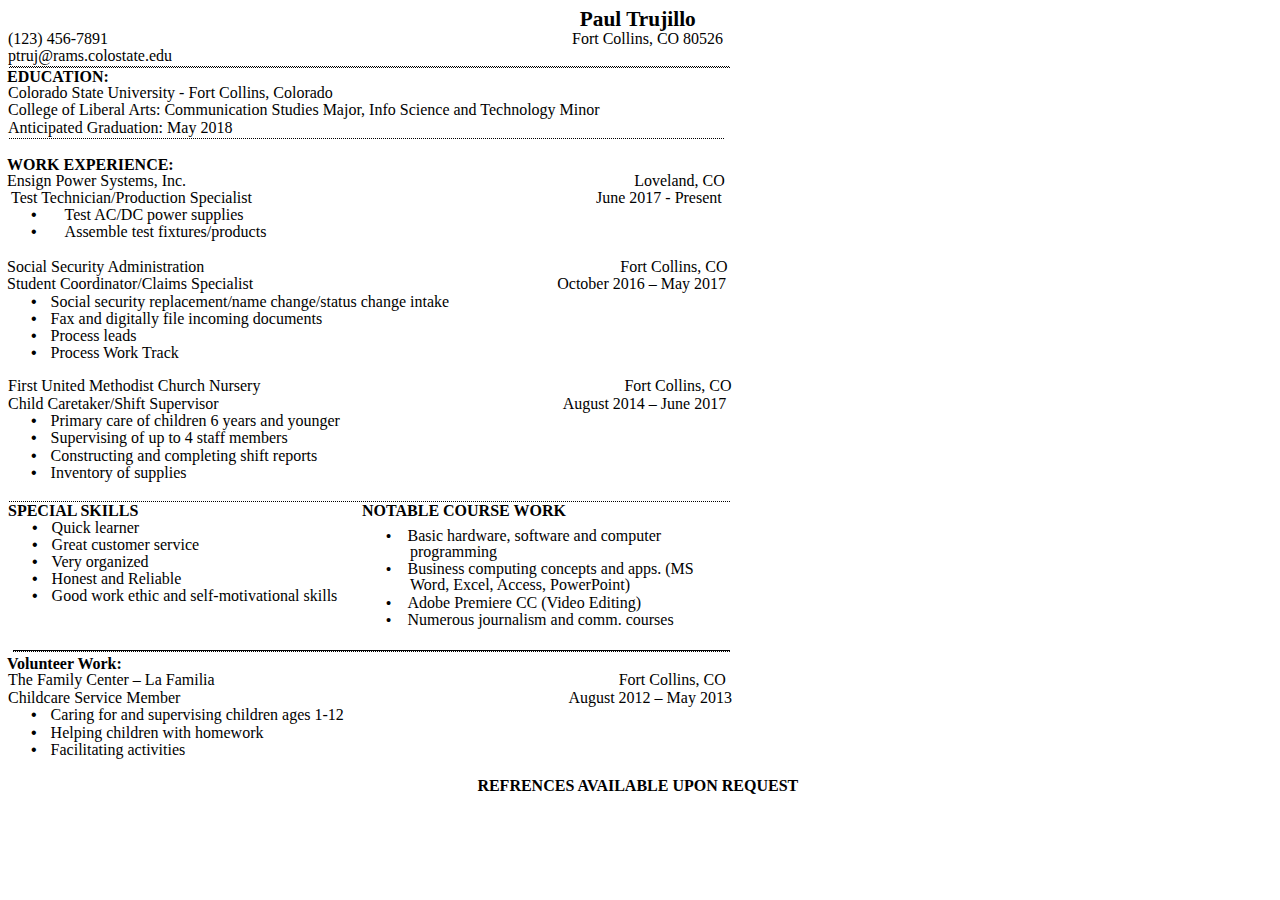
<file: resumemay2018.html>
<html xmlns:v="urn:schemas-microsoft-com:vml"
xmlns:o="urn:schemas-microsoft-com:office:office"
xmlns:w="urn:schemas-microsoft-com:office:word"
xmlns:m="http://schemas.microsoft.com/office/2004/12/omml"
xmlns="http://www.w3.org/TR/REC-html40">

<head>
<meta http-equiv=Content-Type content="text/html; charset=windows-1252">
<meta name=ProgId content=Word.Document>
<meta name=Generator content="Microsoft Word 15">
<meta name=Originator content="Microsoft Word 15">
<link rel=File-List href="resumemay2018_files/filelist.xml">
<link rel=Edit-Time-Data href="resumemay2018_files/editdata.mso">
<!--[if !mso]>
<style>
v\:* {behavior:url(#default#VML);}
o\:* {behavior:url(#default#VML);}
w\:* {behavior:url(#default#VML);}
.shape {behavior:url(#default#VML);}
</style>
<![endif]--><!--[if gte mso 9]><xml>
 <o:DocumentProperties>
  <o:Author>Paul</o:Author>
  <o:LastAuthor>Trujillo,Paul (EID)</o:LastAuthor>
  <o:Revision>2</o:Revision>
  <o:TotalTime>257</o:TotalTime>
  <o:LastPrinted>2017-04-05T21:58:00Z</o:LastPrinted>
  <o:Created>2018-04-30T00:42:00Z</o:Created>
  <o:LastSaved>2018-04-30T00:42:00Z</o:LastSaved>
  <o:Pages>1</o:Pages>
  <o:Words>354</o:Words>
  <o:Characters>2018</o:Characters>
  <o:Lines>16</o:Lines>
  <o:Paragraphs>4</o:Paragraphs>
  <o:CharactersWithSpaces>2368</o:CharactersWithSpaces>
  <o:Version>16.00</o:Version>
 </o:DocumentProperties>
</xml><![endif]-->
<link rel=themeData href="resumemay2018_files/themedata.thmx">
<link rel=colorSchemeMapping href="resumemay2018_files/colorschememapping.xml">
<!--[if gte mso 9]><xml>
 <w:WordDocument>
  <w:SpellingState>Clean</w:SpellingState>
  <w:GrammarState>Clean</w:GrammarState>
  <w:TrackMoves>false</w:TrackMoves>
  <w:TrackFormatting/>
  <w:PunctuationKerning/>
  <w:ValidateAgainstSchemas/>
  <w:SaveIfXMLInvalid>false</w:SaveIfXMLInvalid>
  <w:IgnoreMixedContent>false</w:IgnoreMixedContent>
  <w:AlwaysShowPlaceholderText>false</w:AlwaysShowPlaceholderText>
  <w:DoNotPromoteQF/>
  <w:LidThemeOther>EN-US</w:LidThemeOther>
  <w:LidThemeAsian>X-NONE</w:LidThemeAsian>
  <w:LidThemeComplexScript>X-NONE</w:LidThemeComplexScript>
  <w:Compatibility>
   <w:BreakWrappedTables/>
   <w:SnapToGridInCell/>
   <w:WrapTextWithPunct/>
   <w:UseAsianBreakRules/>
   <w:DontGrowAutofit/>
   <w:SplitPgBreakAndParaMark/>
   <w:EnableOpenTypeKerning/>
   <w:DontFlipMirrorIndents/>
   <w:OverrideTableStyleHps/>
   <w:UseFELayout/>
  </w:Compatibility>
  <w:DoNotOptimizeForBrowser/>
  <m:mathPr>
   <m:mathFont m:val="Cambria Math"/>
   <m:brkBin m:val="before"/>
   <m:brkBinSub m:val="&#45;-"/>
   <m:smallFrac m:val="off"/>
   <m:dispDef/>
   <m:lMargin m:val="0"/>
   <m:rMargin m:val="0"/>
   <m:defJc m:val="centerGroup"/>
   <m:wrapIndent m:val="1440"/>
   <m:intLim m:val="subSup"/>
   <m:naryLim m:val="undOvr"/>
  </m:mathPr></w:WordDocument>
</xml><![endif]--><!--[if gte mso 9]><xml>
 <w:LatentStyles DefLockedState="false" DefUnhideWhenUsed="false"
  DefSemiHidden="false" DefQFormat="false" DefPriority="99"
  LatentStyleCount="375">
  <w:LsdException Locked="false" Priority="0" QFormat="true" Name="Normal"/>
  <w:LsdException Locked="false" Priority="9" QFormat="true" Name="heading 1"/>
  <w:LsdException Locked="false" Priority="9" SemiHidden="true"
   UnhideWhenUsed="true" QFormat="true" Name="heading 2"/>
  <w:LsdException Locked="false" Priority="9" SemiHidden="true"
   UnhideWhenUsed="true" QFormat="true" Name="heading 3"/>
  <w:LsdException Locked="false" Priority="9" SemiHidden="true"
   UnhideWhenUsed="true" QFormat="true" Name="heading 4"/>
  <w:LsdException Locked="false" Priority="9" SemiHidden="true"
   UnhideWhenUsed="true" QFormat="true" Name="heading 5"/>
  <w:LsdException Locked="false" Priority="9" SemiHidden="true"
   UnhideWhenUsed="true" QFormat="true" Name="heading 6"/>
  <w:LsdException Locked="false" Priority="9" SemiHidden="true"
   UnhideWhenUsed="true" QFormat="true" Name="heading 7"/>
  <w:LsdException Locked="false" Priority="9" SemiHidden="true"
   UnhideWhenUsed="true" QFormat="true" Name="heading 8"/>
  <w:LsdException Locked="false" Priority="9" SemiHidden="true"
   UnhideWhenUsed="true" QFormat="true" Name="heading 9"/>
  <w:LsdException Locked="false" SemiHidden="true" UnhideWhenUsed="true"
   Name="index 1"/>
  <w:LsdException Locked="false" SemiHidden="true" UnhideWhenUsed="true"
   Name="index 2"/>
  <w:LsdException Locked="false" SemiHidden="true" UnhideWhenUsed="true"
   Name="index 3"/>
  <w:LsdException Locked="false" SemiHidden="true" UnhideWhenUsed="true"
   Name="index 4"/>
  <w:LsdException Locked="false" SemiHidden="true" UnhideWhenUsed="true"
   Name="index 5"/>
  <w:LsdException Locked="false" SemiHidden="true" UnhideWhenUsed="true"
   Name="index 6"/>
  <w:LsdException Locked="false" SemiHidden="true" UnhideWhenUsed="true"
   Name="index 7"/>
  <w:LsdException Locked="false" SemiHidden="true" UnhideWhenUsed="true"
   Name="index 8"/>
  <w:LsdException Locked="false" SemiHidden="true" UnhideWhenUsed="true"
   Name="index 9"/>
  <w:LsdException Locked="false" Priority="39" SemiHidden="true"
   UnhideWhenUsed="true" Name="toc 1"/>
  <w:LsdException Locked="false" Priority="39" SemiHidden="true"
   UnhideWhenUsed="true" Name="toc 2"/>
  <w:LsdException Locked="false" Priority="39" SemiHidden="true"
   UnhideWhenUsed="true" Name="toc 3"/>
  <w:LsdException Locked="false" Priority="39" SemiHidden="true"
   UnhideWhenUsed="true" Name="toc 4"/>
  <w:LsdException Locked="false" Priority="39" SemiHidden="true"
   UnhideWhenUsed="true" Name="toc 5"/>
  <w:LsdException Locked="false" Priority="39" SemiHidden="true"
   UnhideWhenUsed="true" Name="toc 6"/>
  <w:LsdException Locked="false" Priority="39" SemiHidden="true"
   UnhideWhenUsed="true" Name="toc 7"/>
  <w:LsdException Locked="false" Priority="39" SemiHidden="true"
   UnhideWhenUsed="true" Name="toc 8"/>
  <w:LsdException Locked="false" Priority="39" SemiHidden="true"
   UnhideWhenUsed="true" Name="toc 9"/>
  <w:LsdException Locked="false" SemiHidden="true" UnhideWhenUsed="true"
   Name="Normal Indent"/>
  <w:LsdException Locked="false" SemiHidden="true" UnhideWhenUsed="true"
   Name="footnote text"/>
  <w:LsdException Locked="false" SemiHidden="true" UnhideWhenUsed="true"
   Name="annotation text"/>
  <w:LsdException Locked="false" SemiHidden="true" UnhideWhenUsed="true"
   Name="header"/>
  <w:LsdException Locked="false" SemiHidden="true" UnhideWhenUsed="true"
   Name="footer"/>
  <w:LsdException Locked="false" SemiHidden="true" UnhideWhenUsed="true"
   Name="index heading"/>
  <w:LsdException Locked="false" Priority="35" SemiHidden="true"
   UnhideWhenUsed="true" QFormat="true" Name="caption"/>
  <w:LsdException Locked="false" SemiHidden="true" UnhideWhenUsed="true"
   Name="table of figures"/>
  <w:LsdException Locked="false" SemiHidden="true" UnhideWhenUsed="true"
   Name="envelope address"/>
  <w:LsdException Locked="false" SemiHidden="true" UnhideWhenUsed="true"
   Name="envelope return"/>
  <w:LsdException Locked="false" SemiHidden="true" UnhideWhenUsed="true"
   Name="footnote reference"/>
  <w:LsdException Locked="false" SemiHidden="true" UnhideWhenUsed="true"
   Name="annotation reference"/>
  <w:LsdException Locked="false" SemiHidden="true" UnhideWhenUsed="true"
   Name="line number"/>
  <w:LsdException Locked="false" SemiHidden="true" UnhideWhenUsed="true"
   Name="page number"/>
  <w:LsdException Locked="false" SemiHidden="true" UnhideWhenUsed="true"
   Name="endnote reference"/>
  <w:LsdException Locked="false" SemiHidden="true" UnhideWhenUsed="true"
   Name="endnote text"/>
  <w:LsdException Locked="false" SemiHidden="true" UnhideWhenUsed="true"
   Name="table of authorities"/>
  <w:LsdException Locked="false" SemiHidden="true" UnhideWhenUsed="true"
   Name="macro"/>
  <w:LsdException Locked="false" SemiHidden="true" UnhideWhenUsed="true"
   Name="toa heading"/>
  <w:LsdException Locked="false" SemiHidden="true" UnhideWhenUsed="true"
   Name="List"/>
  <w:LsdException Locked="false" SemiHidden="true" UnhideWhenUsed="true"
   Name="List Bullet"/>
  <w:LsdException Locked="false" SemiHidden="true" UnhideWhenUsed="true"
   Name="List Number"/>
  <w:LsdException Locked="false" SemiHidden="true" UnhideWhenUsed="true"
   Name="List 2"/>
  <w:LsdException Locked="false" SemiHidden="true" UnhideWhenUsed="true"
   Name="List 3"/>
  <w:LsdException Locked="false" SemiHidden="true" UnhideWhenUsed="true"
   Name="List 4"/>
  <w:LsdException Locked="false" SemiHidden="true" UnhideWhenUsed="true"
   Name="List 5"/>
  <w:LsdException Locked="false" SemiHidden="true" UnhideWhenUsed="true"
   Name="List Bullet 2"/>
  <w:LsdException Locked="false" SemiHidden="true" UnhideWhenUsed="true"
   Name="List Bullet 3"/>
  <w:LsdException Locked="false" SemiHidden="true" UnhideWhenUsed="true"
   Name="List Bullet 4"/>
  <w:LsdException Locked="false" SemiHidden="true" UnhideWhenUsed="true"
   Name="List Bullet 5"/>
  <w:LsdException Locked="false" SemiHidden="true" UnhideWhenUsed="true"
   Name="List Number 2"/>
  <w:LsdException Locked="false" SemiHidden="true" UnhideWhenUsed="true"
   Name="List Number 3"/>
  <w:LsdException Locked="false" SemiHidden="true" UnhideWhenUsed="true"
   Name="List Number 4"/>
  <w:LsdException Locked="false" SemiHidden="true" UnhideWhenUsed="true"
   Name="List Number 5"/>
  <w:LsdException Locked="false" Priority="10" QFormat="true" Name="Title"/>
  <w:LsdException Locked="false" SemiHidden="true" UnhideWhenUsed="true"
   Name="Closing"/>
  <w:LsdException Locked="false" SemiHidden="true" UnhideWhenUsed="true"
   Name="Signature"/>
  <w:LsdException Locked="false" Priority="1" SemiHidden="true"
   UnhideWhenUsed="true" Name="Default Paragraph Font"/>
  <w:LsdException Locked="false" SemiHidden="true" UnhideWhenUsed="true"
   Name="Body Text"/>
  <w:LsdException Locked="false" SemiHidden="true" UnhideWhenUsed="true"
   Name="Body Text Indent"/>
  <w:LsdException Locked="false" SemiHidden="true" UnhideWhenUsed="true"
   Name="List Continue"/>
  <w:LsdException Locked="false" SemiHidden="true" UnhideWhenUsed="true"
   Name="List Continue 2"/>
  <w:LsdException Locked="false" SemiHidden="true" UnhideWhenUsed="true"
   Name="List Continue 3"/>
  <w:LsdException Locked="false" SemiHidden="true" UnhideWhenUsed="true"
   Name="List Continue 4"/>
  <w:LsdException Locked="false" SemiHidden="true" UnhideWhenUsed="true"
   Name="List Continue 5"/>
  <w:LsdException Locked="false" SemiHidden="true" UnhideWhenUsed="true"
   Name="Message Header"/>
  <w:LsdException Locked="false" Priority="11" QFormat="true" Name="Subtitle"/>
  <w:LsdException Locked="false" SemiHidden="true" UnhideWhenUsed="true"
   Name="Salutation"/>
  <w:LsdException Locked="false" SemiHidden="true" UnhideWhenUsed="true"
   Name="Date"/>
  <w:LsdException Locked="false" SemiHidden="true" UnhideWhenUsed="true"
   Name="Body Text First Indent"/>
  <w:LsdException Locked="false" SemiHidden="true" UnhideWhenUsed="true"
   Name="Body Text First Indent 2"/>
  <w:LsdException Locked="false" SemiHidden="true" UnhideWhenUsed="true"
   Name="Note Heading"/>
  <w:LsdException Locked="false" SemiHidden="true" UnhideWhenUsed="true"
   Name="Body Text 2"/>
  <w:LsdException Locked="false" SemiHidden="true" UnhideWhenUsed="true"
   Name="Body Text 3"/>
  <w:LsdException Locked="false" SemiHidden="true" UnhideWhenUsed="true"
   Name="Body Text Indent 2"/>
  <w:LsdException Locked="false" SemiHidden="true" UnhideWhenUsed="true"
   Name="Body Text Indent 3"/>
  <w:LsdException Locked="false" SemiHidden="true" UnhideWhenUsed="true"
   Name="Block Text"/>
  <w:LsdException Locked="false" SemiHidden="true" UnhideWhenUsed="true"
   Name="Hyperlink"/>
  <w:LsdException Locked="false" SemiHidden="true" UnhideWhenUsed="true"
   Name="FollowedHyperlink"/>
  <w:LsdException Locked="false" Priority="22" QFormat="true" Name="Strong"/>
  <w:LsdException Locked="false" Priority="20" QFormat="true" Name="Emphasis"/>
  <w:LsdException Locked="false" SemiHidden="true" UnhideWhenUsed="true"
   Name="Document Map"/>
  <w:LsdException Locked="false" SemiHidden="true" UnhideWhenUsed="true"
   Name="Plain Text"/>
  <w:LsdException Locked="false" SemiHidden="true" UnhideWhenUsed="true"
   Name="E-mail Signature"/>
  <w:LsdException Locked="false" SemiHidden="true" UnhideWhenUsed="true"
   Name="HTML Top of Form"/>
  <w:LsdException Locked="false" SemiHidden="true" UnhideWhenUsed="true"
   Name="HTML Bottom of Form"/>
  <w:LsdException Locked="false" SemiHidden="true" UnhideWhenUsed="true"
   Name="Normal (Web)"/>
  <w:LsdException Locked="false" SemiHidden="true" UnhideWhenUsed="true"
   Name="HTML Acronym"/>
  <w:LsdException Locked="false" SemiHidden="true" UnhideWhenUsed="true"
   Name="HTML Address"/>
  <w:LsdException Locked="false" SemiHidden="true" UnhideWhenUsed="true"
   Name="HTML Cite"/>
  <w:LsdException Locked="false" SemiHidden="true" UnhideWhenUsed="true"
   Name="HTML Code"/>
  <w:LsdException Locked="false" SemiHidden="true" UnhideWhenUsed="true"
   Name="HTML Definition"/>
  <w:LsdException Locked="false" SemiHidden="true" UnhideWhenUsed="true"
   Name="HTML Keyboard"/>
  <w:LsdException Locked="false" SemiHidden="true" UnhideWhenUsed="true"
   Name="HTML Preformatted"/>
  <w:LsdException Locked="false" SemiHidden="true" UnhideWhenUsed="true"
   Name="HTML Sample"/>
  <w:LsdException Locked="false" SemiHidden="true" UnhideWhenUsed="true"
   Name="HTML Typewriter"/>
  <w:LsdException Locked="false" SemiHidden="true" UnhideWhenUsed="true"
   Name="HTML Variable"/>
  <w:LsdException Locked="false" SemiHidden="true" UnhideWhenUsed="true"
   Name="annotation subject"/>
  <w:LsdException Locked="false" SemiHidden="true" UnhideWhenUsed="true"
   Name="No List"/>
  <w:LsdException Locked="false" SemiHidden="true" UnhideWhenUsed="true"
   Name="Outline List 1"/>
  <w:LsdException Locked="false" SemiHidden="true" UnhideWhenUsed="true"
   Name="Outline List 2"/>
  <w:LsdException Locked="false" SemiHidden="true" UnhideWhenUsed="true"
   Name="Outline List 3"/>
  <w:LsdException Locked="false" SemiHidden="true" UnhideWhenUsed="true"
   Name="Table Simple 1"/>
  <w:LsdException Locked="false" SemiHidden="true" UnhideWhenUsed="true"
   Name="Table Simple 2"/>
  <w:LsdException Locked="false" SemiHidden="true" UnhideWhenUsed="true"
   Name="Table Simple 3"/>
  <w:LsdException Locked="false" SemiHidden="true" UnhideWhenUsed="true"
   Name="Table Classic 1"/>
  <w:LsdException Locked="false" SemiHidden="true" UnhideWhenUsed="true"
   Name="Table Classic 2"/>
  <w:LsdException Locked="false" SemiHidden="true" UnhideWhenUsed="true"
   Name="Table Classic 3"/>
  <w:LsdException Locked="false" SemiHidden="true" UnhideWhenUsed="true"
   Name="Table Classic 4"/>
  <w:LsdException Locked="false" SemiHidden="true" UnhideWhenUsed="true"
   Name="Table Colorful 1"/>
  <w:LsdException Locked="false" SemiHidden="true" UnhideWhenUsed="true"
   Name="Table Colorful 2"/>
  <w:LsdException Locked="false" SemiHidden="true" UnhideWhenUsed="true"
   Name="Table Colorful 3"/>
  <w:LsdException Locked="false" SemiHidden="true" UnhideWhenUsed="true"
   Name="Table Columns 1"/>
  <w:LsdException Locked="false" SemiHidden="true" UnhideWhenUsed="true"
   Name="Table Columns 2"/>
  <w:LsdException Locked="false" SemiHidden="true" UnhideWhenUsed="true"
   Name="Table Columns 3"/>
  <w:LsdException Locked="false" SemiHidden="true" UnhideWhenUsed="true"
   Name="Table Columns 4"/>
  <w:LsdException Locked="false" SemiHidden="true" UnhideWhenUsed="true"
   Name="Table Columns 5"/>
  <w:LsdException Locked="false" SemiHidden="true" UnhideWhenUsed="true"
   Name="Table Grid 1"/>
  <w:LsdException Locked="false" SemiHidden="true" UnhideWhenUsed="true"
   Name="Table Grid 2"/>
  <w:LsdException Locked="false" SemiHidden="true" UnhideWhenUsed="true"
   Name="Table Grid 3"/>
  <w:LsdException Locked="false" SemiHidden="true" UnhideWhenUsed="true"
   Name="Table Grid 4"/>
  <w:LsdException Locked="false" SemiHidden="true" UnhideWhenUsed="true"
   Name="Table Grid 5"/>
  <w:LsdException Locked="false" SemiHidden="true" UnhideWhenUsed="true"
   Name="Table Grid 6"/>
  <w:LsdException Locked="false" SemiHidden="true" UnhideWhenUsed="true"
   Name="Table Grid 7"/>
  <w:LsdException Locked="false" SemiHidden="true" UnhideWhenUsed="true"
   Name="Table Grid 8"/>
  <w:LsdException Locked="false" SemiHidden="true" UnhideWhenUsed="true"
   Name="Table List 1"/>
  <w:LsdException Locked="false" SemiHidden="true" UnhideWhenUsed="true"
   Name="Table List 2"/>
  <w:LsdException Locked="false" SemiHidden="true" UnhideWhenUsed="true"
   Name="Table List 3"/>
  <w:LsdException Locked="false" SemiHidden="true" UnhideWhenUsed="true"
   Name="Table List 4"/>
  <w:LsdException Locked="false" SemiHidden="true" UnhideWhenUsed="true"
   Name="Table List 5"/>
  <w:LsdException Locked="false" SemiHidden="true" UnhideWhenUsed="true"
   Name="Table List 6"/>
  <w:LsdException Locked="false" SemiHidden="true" UnhideWhenUsed="true"
   Name="Table List 7"/>
  <w:LsdException Locked="false" SemiHidden="true" UnhideWhenUsed="true"
   Name="Table List 8"/>
  <w:LsdException Locked="false" SemiHidden="true" UnhideWhenUsed="true"
   Name="Table 3D effects 1"/>
  <w:LsdException Locked="false" SemiHidden="true" UnhideWhenUsed="true"
   Name="Table 3D effects 2"/>
  <w:LsdException Locked="false" SemiHidden="true" UnhideWhenUsed="true"
   Name="Table 3D effects 3"/>
  <w:LsdException Locked="false" SemiHidden="true" UnhideWhenUsed="true"
   Name="Table Contemporary"/>
  <w:LsdException Locked="false" SemiHidden="true" UnhideWhenUsed="true"
   Name="Table Elegant"/>
  <w:LsdException Locked="false" SemiHidden="true" UnhideWhenUsed="true"
   Name="Table Professional"/>
  <w:LsdException Locked="false" SemiHidden="true" UnhideWhenUsed="true"
   Name="Table Subtle 1"/>
  <w:LsdException Locked="false" SemiHidden="true" UnhideWhenUsed="true"
   Name="Table Subtle 2"/>
  <w:LsdException Locked="false" SemiHidden="true" UnhideWhenUsed="true"
   Name="Table Web 1"/>
  <w:LsdException Locked="false" SemiHidden="true" UnhideWhenUsed="true"
   Name="Table Web 2"/>
  <w:LsdException Locked="false" SemiHidden="true" UnhideWhenUsed="true"
   Name="Balloon Text"/>
  <w:LsdException Locked="false" Priority="39" Name="Table Grid"/>
  <w:LsdException Locked="false" SemiHidden="true" Name="Placeholder Text"/>
  <w:LsdException Locked="false" Priority="1" QFormat="true" Name="No Spacing"/>
  <w:LsdException Locked="false" Priority="60" Name="Light Shading"/>
  <w:LsdException Locked="false" Priority="61" Name="Light List"/>
  <w:LsdException Locked="false" Priority="62" Name="Light Grid"/>
  <w:LsdException Locked="false" Priority="63" Name="Medium Shading 1"/>
  <w:LsdException Locked="false" Priority="64" Name="Medium Shading 2"/>
  <w:LsdException Locked="false" Priority="65" Name="Medium List 1"/>
  <w:LsdException Locked="false" Priority="66" Name="Medium List 2"/>
  <w:LsdException Locked="false" Priority="67" Name="Medium Grid 1"/>
  <w:LsdException Locked="false" Priority="68" Name="Medium Grid 2"/>
  <w:LsdException Locked="false" Priority="69" Name="Medium Grid 3"/>
  <w:LsdException Locked="false" Priority="70" Name="Dark List"/>
  <w:LsdException Locked="false" Priority="71" Name="Colorful Shading"/>
  <w:LsdException Locked="false" Priority="72" Name="Colorful List"/>
  <w:LsdException Locked="false" Priority="73" Name="Colorful Grid"/>
  <w:LsdException Locked="false" Priority="60" Name="Light Shading Accent 1"/>
  <w:LsdException Locked="false" Priority="61" Name="Light List Accent 1"/>
  <w:LsdException Locked="false" Priority="62" Name="Light Grid Accent 1"/>
  <w:LsdException Locked="false" Priority="63" Name="Medium Shading 1 Accent 1"/>
  <w:LsdException Locked="false" Priority="64" Name="Medium Shading 2 Accent 1"/>
  <w:LsdException Locked="false" Priority="65" Name="Medium List 1 Accent 1"/>
  <w:LsdException Locked="false" SemiHidden="true" Name="Revision"/>
  <w:LsdException Locked="false" Priority="34" QFormat="true"
   Name="List Paragraph"/>
  <w:LsdException Locked="false" Priority="29" QFormat="true" Name="Quote"/>
  <w:LsdException Locked="false" Priority="30" QFormat="true"
   Name="Intense Quote"/>
  <w:LsdException Locked="false" Priority="66" Name="Medium List 2 Accent 1"/>
  <w:LsdException Locked="false" Priority="67" Name="Medium Grid 1 Accent 1"/>
  <w:LsdException Locked="false" Priority="68" Name="Medium Grid 2 Accent 1"/>
  <w:LsdException Locked="false" Priority="69" Name="Medium Grid 3 Accent 1"/>
  <w:LsdException Locked="false" Priority="70" Name="Dark List Accent 1"/>
  <w:LsdException Locked="false" Priority="71" Name="Colorful Shading Accent 1"/>
  <w:LsdException Locked="false" Priority="72" Name="Colorful List Accent 1"/>
  <w:LsdException Locked="false" Priority="73" Name="Colorful Grid Accent 1"/>
  <w:LsdException Locked="false" Priority="60" Name="Light Shading Accent 2"/>
  <w:LsdException Locked="false" Priority="61" Name="Light List Accent 2"/>
  <w:LsdException Locked="false" Priority="62" Name="Light Grid Accent 2"/>
  <w:LsdException Locked="false" Priority="63" Name="Medium Shading 1 Accent 2"/>
  <w:LsdException Locked="false" Priority="64" Name="Medium Shading 2 Accent 2"/>
  <w:LsdException Locked="false" Priority="65" Name="Medium List 1 Accent 2"/>
  <w:LsdException Locked="false" Priority="66" Name="Medium List 2 Accent 2"/>
  <w:LsdException Locked="false" Priority="67" Name="Medium Grid 1 Accent 2"/>
  <w:LsdException Locked="false" Priority="68" Name="Medium Grid 2 Accent 2"/>
  <w:LsdException Locked="false" Priority="69" Name="Medium Grid 3 Accent 2"/>
  <w:LsdException Locked="false" Priority="70" Name="Dark List Accent 2"/>
  <w:LsdException Locked="false" Priority="71" Name="Colorful Shading Accent 2"/>
  <w:LsdException Locked="false" Priority="72" Name="Colorful List Accent 2"/>
  <w:LsdException Locked="false" Priority="73" Name="Colorful Grid Accent 2"/>
  <w:LsdException Locked="false" Priority="60" Name="Light Shading Accent 3"/>
  <w:LsdException Locked="false" Priority="61" Name="Light List Accent 3"/>
  <w:LsdException Locked="false" Priority="62" Name="Light Grid Accent 3"/>
  <w:LsdException Locked="false" Priority="63" Name="Medium Shading 1 Accent 3"/>
  <w:LsdException Locked="false" Priority="64" Name="Medium Shading 2 Accent 3"/>
  <w:LsdException Locked="false" Priority="65" Name="Medium List 1 Accent 3"/>
  <w:LsdException Locked="false" Priority="66" Name="Medium List 2 Accent 3"/>
  <w:LsdException Locked="false" Priority="67" Name="Medium Grid 1 Accent 3"/>
  <w:LsdException Locked="false" Priority="68" Name="Medium Grid 2 Accent 3"/>
  <w:LsdException Locked="false" Priority="69" Name="Medium Grid 3 Accent 3"/>
  <w:LsdException Locked="false" Priority="70" Name="Dark List Accent 3"/>
  <w:LsdException Locked="false" Priority="71" Name="Colorful Shading Accent 3"/>
  <w:LsdException Locked="false" Priority="72" Name="Colorful List Accent 3"/>
  <w:LsdException Locked="false" Priority="73" Name="Colorful Grid Accent 3"/>
  <w:LsdException Locked="false" Priority="60" Name="Light Shading Accent 4"/>
  <w:LsdException Locked="false" Priority="61" Name="Light List Accent 4"/>
  <w:LsdException Locked="false" Priority="62" Name="Light Grid Accent 4"/>
  <w:LsdException Locked="false" Priority="63" Name="Medium Shading 1 Accent 4"/>
  <w:LsdException Locked="false" Priority="64" Name="Medium Shading 2 Accent 4"/>
  <w:LsdException Locked="false" Priority="65" Name="Medium List 1 Accent 4"/>
  <w:LsdException Locked="false" Priority="66" Name="Medium List 2 Accent 4"/>
  <w:LsdException Locked="false" Priority="67" Name="Medium Grid 1 Accent 4"/>
  <w:LsdException Locked="false" Priority="68" Name="Medium Grid 2 Accent 4"/>
  <w:LsdException Locked="false" Priority="69" Name="Medium Grid 3 Accent 4"/>
  <w:LsdException Locked="false" Priority="70" Name="Dark List Accent 4"/>
  <w:LsdException Locked="false" Priority="71" Name="Colorful Shading Accent 4"/>
  <w:LsdException Locked="false" Priority="72" Name="Colorful List Accent 4"/>
  <w:LsdException Locked="false" Priority="73" Name="Colorful Grid Accent 4"/>
  <w:LsdException Locked="false" Priority="60" Name="Light Shading Accent 5"/>
  <w:LsdException Locked="false" Priority="61" Name="Light List Accent 5"/>
  <w:LsdException Locked="false" Priority="62" Name="Light Grid Accent 5"/>
  <w:LsdException Locked="false" Priority="63" Name="Medium Shading 1 Accent 5"/>
  <w:LsdException Locked="false" Priority="64" Name="Medium Shading 2 Accent 5"/>
  <w:LsdException Locked="false" Priority="65" Name="Medium List 1 Accent 5"/>
  <w:LsdException Locked="false" Priority="66" Name="Medium List 2 Accent 5"/>
  <w:LsdException Locked="false" Priority="67" Name="Medium Grid 1 Accent 5"/>
  <w:LsdException Locked="false" Priority="68" Name="Medium Grid 2 Accent 5"/>
  <w:LsdException Locked="false" Priority="69" Name="Medium Grid 3 Accent 5"/>
  <w:LsdException Locked="false" Priority="70" Name="Dark List Accent 5"/>
  <w:LsdException Locked="false" Priority="71" Name="Colorful Shading Accent 5"/>
  <w:LsdException Locked="false" Priority="72" Name="Colorful List Accent 5"/>
  <w:LsdException Locked="false" Priority="73" Name="Colorful Grid Accent 5"/>
  <w:LsdException Locked="false" Priority="60" Name="Light Shading Accent 6"/>
  <w:LsdException Locked="false" Priority="61" Name="Light List Accent 6"/>
  <w:LsdException Locked="false" Priority="62" Name="Light Grid Accent 6"/>
  <w:LsdException Locked="false" Priority="63" Name="Medium Shading 1 Accent 6"/>
  <w:LsdException Locked="false" Priority="64" Name="Medium Shading 2 Accent 6"/>
  <w:LsdException Locked="false" Priority="65" Name="Medium List 1 Accent 6"/>
  <w:LsdException Locked="false" Priority="66" Name="Medium List 2 Accent 6"/>
  <w:LsdException Locked="false" Priority="67" Name="Medium Grid 1 Accent 6"/>
  <w:LsdException Locked="false" Priority="68" Name="Medium Grid 2 Accent 6"/>
  <w:LsdException Locked="false" Priority="69" Name="Medium Grid 3 Accent 6"/>
  <w:LsdException Locked="false" Priority="70" Name="Dark List Accent 6"/>
  <w:LsdException Locked="false" Priority="71" Name="Colorful Shading Accent 6"/>
  <w:LsdException Locked="false" Priority="72" Name="Colorful List Accent 6"/>
  <w:LsdException Locked="false" Priority="73" Name="Colorful Grid Accent 6"/>
  <w:LsdException Locked="false" Priority="19" QFormat="true"
   Name="Subtle Emphasis"/>
  <w:LsdException Locked="false" Priority="21" QFormat="true"
   Name="Intense Emphasis"/>
  <w:LsdException Locked="false" Priority="31" QFormat="true"
   Name="Subtle Reference"/>
  <w:LsdException Locked="false" Priority="32" QFormat="true"
   Name="Intense Reference"/>
  <w:LsdException Locked="false" Priority="33" QFormat="true" Name="Book Title"/>
  <w:LsdException Locked="false" Priority="37" SemiHidden="true"
   UnhideWhenUsed="true" Name="Bibliography"/>
  <w:LsdException Locked="false" Priority="39" SemiHidden="true"
   UnhideWhenUsed="true" QFormat="true" Name="TOC Heading"/>
  <w:LsdException Locked="false" Priority="41" Name="Plain Table 1"/>
  <w:LsdException Locked="false" Priority="42" Name="Plain Table 2"/>
  <w:LsdException Locked="false" Priority="43" Name="Plain Table 3"/>
  <w:LsdException Locked="false" Priority="44" Name="Plain Table 4"/>
  <w:LsdException Locked="false" Priority="45" Name="Plain Table 5"/>
  <w:LsdException Locked="false" Priority="40" Name="Grid Table Light"/>
  <w:LsdException Locked="false" Priority="46" Name="Grid Table 1 Light"/>
  <w:LsdException Locked="false" Priority="47" Name="Grid Table 2"/>
  <w:LsdException Locked="false" Priority="48" Name="Grid Table 3"/>
  <w:LsdException Locked="false" Priority="49" Name="Grid Table 4"/>
  <w:LsdException Locked="false" Priority="50" Name="Grid Table 5 Dark"/>
  <w:LsdException Locked="false" Priority="51" Name="Grid Table 6 Colorful"/>
  <w:LsdException Locked="false" Priority="52" Name="Grid Table 7 Colorful"/>
  <w:LsdException Locked="false" Priority="46"
   Name="Grid Table 1 Light Accent 1"/>
  <w:LsdException Locked="false" Priority="47" Name="Grid Table 2 Accent 1"/>
  <w:LsdException Locked="false" Priority="48" Name="Grid Table 3 Accent 1"/>
  <w:LsdException Locked="false" Priority="49" Name="Grid Table 4 Accent 1"/>
  <w:LsdException Locked="false" Priority="50" Name="Grid Table 5 Dark Accent 1"/>
  <w:LsdException Locked="false" Priority="51"
   Name="Grid Table 6 Colorful Accent 1"/>
  <w:LsdException Locked="false" Priority="52"
   Name="Grid Table 7 Colorful Accent 1"/>
  <w:LsdException Locked="false" Priority="46"
   Name="Grid Table 1 Light Accent 2"/>
  <w:LsdException Locked="false" Priority="47" Name="Grid Table 2 Accent 2"/>
  <w:LsdException Locked="false" Priority="48" Name="Grid Table 3 Accent 2"/>
  <w:LsdException Locked="false" Priority="49" Name="Grid Table 4 Accent 2"/>
  <w:LsdException Locked="false" Priority="50" Name="Grid Table 5 Dark Accent 2"/>
  <w:LsdException Locked="false" Priority="51"
   Name="Grid Table 6 Colorful Accent 2"/>
  <w:LsdException Locked="false" Priority="52"
   Name="Grid Table 7 Colorful Accent 2"/>
  <w:LsdException Locked="false" Priority="46"
   Name="Grid Table 1 Light Accent 3"/>
  <w:LsdException Locked="false" Priority="47" Name="Grid Table 2 Accent 3"/>
  <w:LsdException Locked="false" Priority="48" Name="Grid Table 3 Accent 3"/>
  <w:LsdException Locked="false" Priority="49" Name="Grid Table 4 Accent 3"/>
  <w:LsdException Locked="false" Priority="50" Name="Grid Table 5 Dark Accent 3"/>
  <w:LsdException Locked="false" Priority="51"
   Name="Grid Table 6 Colorful Accent 3"/>
  <w:LsdException Locked="false" Priority="52"
   Name="Grid Table 7 Colorful Accent 3"/>
  <w:LsdException Locked="false" Priority="46"
   Name="Grid Table 1 Light Accent 4"/>
  <w:LsdException Locked="false" Priority="47" Name="Grid Table 2 Accent 4"/>
  <w:LsdException Locked="false" Priority="48" Name="Grid Table 3 Accent 4"/>
  <w:LsdException Locked="false" Priority="49" Name="Grid Table 4 Accent 4"/>
  <w:LsdException Locked="false" Priority="50" Name="Grid Table 5 Dark Accent 4"/>
  <w:LsdException Locked="false" Priority="51"
   Name="Grid Table 6 Colorful Accent 4"/>
  <w:LsdException Locked="false" Priority="52"
   Name="Grid Table 7 Colorful Accent 4"/>
  <w:LsdException Locked="false" Priority="46"
   Name="Grid Table 1 Light Accent 5"/>
  <w:LsdException Locked="false" Priority="47" Name="Grid Table 2 Accent 5"/>
  <w:LsdException Locked="false" Priority="48" Name="Grid Table 3 Accent 5"/>
  <w:LsdException Locked="false" Priority="49" Name="Grid Table 4 Accent 5"/>
  <w:LsdException Locked="false" Priority="50" Name="Grid Table 5 Dark Accent 5"/>
  <w:LsdException Locked="false" Priority="51"
   Name="Grid Table 6 Colorful Accent 5"/>
  <w:LsdException Locked="false" Priority="52"
   Name="Grid Table 7 Colorful Accent 5"/>
  <w:LsdException Locked="false" Priority="46"
   Name="Grid Table 1 Light Accent 6"/>
  <w:LsdException Locked="false" Priority="47" Name="Grid Table 2 Accent 6"/>
  <w:LsdException Locked="false" Priority="48" Name="Grid Table 3 Accent 6"/>
  <w:LsdException Locked="false" Priority="49" Name="Grid Table 4 Accent 6"/>
  <w:LsdException Locked="false" Priority="50" Name="Grid Table 5 Dark Accent 6"/>
  <w:LsdException Locked="false" Priority="51"
   Name="Grid Table 6 Colorful Accent 6"/>
  <w:LsdException Locked="false" Priority="52"
   Name="Grid Table 7 Colorful Accent 6"/>
  <w:LsdException Locked="false" Priority="46" Name="List Table 1 Light"/>
  <w:LsdException Locked="false" Priority="47" Name="List Table 2"/>
  <w:LsdException Locked="false" Priority="48" Name="List Table 3"/>
  <w:LsdException Locked="false" Priority="49" Name="List Table 4"/>
  <w:LsdException Locked="false" Priority="50" Name="List Table 5 Dark"/>
  <w:LsdException Locked="false" Priority="51" Name="List Table 6 Colorful"/>
  <w:LsdException Locked="false" Priority="52" Name="List Table 7 Colorful"/>
  <w:LsdException Locked="false" Priority="46"
   Name="List Table 1 Light Accent 1"/>
  <w:LsdException Locked="false" Priority="47" Name="List Table 2 Accent 1"/>
  <w:LsdException Locked="false" Priority="48" Name="List Table 3 Accent 1"/>
  <w:LsdException Locked="false" Priority="49" Name="List Table 4 Accent 1"/>
  <w:LsdException Locked="false" Priority="50" Name="List Table 5 Dark Accent 1"/>
  <w:LsdException Locked="false" Priority="51"
   Name="List Table 6 Colorful Accent 1"/>
  <w:LsdException Locked="false" Priority="52"
   Name="List Table 7 Colorful Accent 1"/>
  <w:LsdException Locked="false" Priority="46"
   Name="List Table 1 Light Accent 2"/>
  <w:LsdException Locked="false" Priority="47" Name="List Table 2 Accent 2"/>
  <w:LsdException Locked="false" Priority="48" Name="List Table 3 Accent 2"/>
  <w:LsdException Locked="false" Priority="49" Name="List Table 4 Accent 2"/>
  <w:LsdException Locked="false" Priority="50" Name="List Table 5 Dark Accent 2"/>
  <w:LsdException Locked="false" Priority="51"
   Name="List Table 6 Colorful Accent 2"/>
  <w:LsdException Locked="false" Priority="52"
   Name="List Table 7 Colorful Accent 2"/>
  <w:LsdException Locked="false" Priority="46"
   Name="List Table 1 Light Accent 3"/>
  <w:LsdException Locked="false" Priority="47" Name="List Table 2 Accent 3"/>
  <w:LsdException Locked="false" Priority="48" Name="List Table 3 Accent 3"/>
  <w:LsdException Locked="false" Priority="49" Name="List Table 4 Accent 3"/>
  <w:LsdException Locked="false" Priority="50" Name="List Table 5 Dark Accent 3"/>
  <w:LsdException Locked="false" Priority="51"
   Name="List Table 6 Colorful Accent 3"/>
  <w:LsdException Locked="false" Priority="52"
   Name="List Table 7 Colorful Accent 3"/>
  <w:LsdException Locked="false" Priority="46"
   Name="List Table 1 Light Accent 4"/>
  <w:LsdException Locked="false" Priority="47" Name="List Table 2 Accent 4"/>
  <w:LsdException Locked="false" Priority="48" Name="List Table 3 Accent 4"/>
  <w:LsdException Locked="false" Priority="49" Name="List Table 4 Accent 4"/>
  <w:LsdException Locked="false" Priority="50" Name="List Table 5 Dark Accent 4"/>
  <w:LsdException Locked="false" Priority="51"
   Name="List Table 6 Colorful Accent 4"/>
  <w:LsdException Locked="false" Priority="52"
   Name="List Table 7 Colorful Accent 4"/>
  <w:LsdException Locked="false" Priority="46"
   Name="List Table 1 Light Accent 5"/>
  <w:LsdException Locked="false" Priority="47" Name="List Table 2 Accent 5"/>
  <w:LsdException Locked="false" Priority="48" Name="List Table 3 Accent 5"/>
  <w:LsdException Locked="false" Priority="49" Name="List Table 4 Accent 5"/>
  <w:LsdException Locked="false" Priority="50" Name="List Table 5 Dark Accent 5"/>
  <w:LsdException Locked="false" Priority="51"
   Name="List Table 6 Colorful Accent 5"/>
  <w:LsdException Locked="false" Priority="52"
   Name="List Table 7 Colorful Accent 5"/>
  <w:LsdException Locked="false" Priority="46"
   Name="List Table 1 Light Accent 6"/>
  <w:LsdException Locked="false" Priority="47" Name="List Table 2 Accent 6"/>
  <w:LsdException Locked="false" Priority="48" Name="List Table 3 Accent 6"/>
  <w:LsdException Locked="false" Priority="49" Name="List Table 4 Accent 6"/>
  <w:LsdException Locked="false" Priority="50" Name="List Table 5 Dark Accent 6"/>
  <w:LsdException Locked="false" Priority="51"
   Name="List Table 6 Colorful Accent 6"/>
  <w:LsdException Locked="false" Priority="52"
   Name="List Table 7 Colorful Accent 6"/>
  <w:LsdException Locked="false" SemiHidden="true" UnhideWhenUsed="true"
   Name="Mention"/>
  <w:LsdException Locked="false" SemiHidden="true" UnhideWhenUsed="true"
   Name="Smart Hyperlink"/>
  <w:LsdException Locked="false" SemiHidden="true" UnhideWhenUsed="true"
   Name="Hashtag"/>
  <w:LsdException Locked="false" SemiHidden="true" UnhideWhenUsed="true"
   Name="Unresolved Mention"/>
 </w:LatentStyles>
</xml><![endif]-->
<style>
<!--
 /* Font Definitions */
 @font-face
	{font-family:Wingdings;
	panose-1:5 0 0 0 0 0 0 0 0 0;
	mso-font-charset:2;
	mso-generic-font-family:auto;
	mso-font-pitch:variable;
	mso-font-signature:0 268435456 0 0 -2147483648 0;}
@font-face
	{font-family:"Cambria Math";
	panose-1:2 4 5 3 5 4 6 3 2 4;
	mso-font-charset:1;
	mso-generic-font-family:roman;
	mso-font-pitch:variable;
	mso-font-signature:0 0 0 0 0 0;}
@font-face
	{font-family:"Segoe UI Symbol";
	panose-1:2 11 5 2 4 2 4 2 2 3;
	mso-font-charset:0;
	mso-generic-font-family:swiss;
	mso-font-pitch:variable;
	mso-font-signature:-2147483165 302055407 262144 0 1 0;}
@font-face
	{font-family:"Segoe UI";
	panose-1:2 11 5 2 4 2 4 2 2 3;
	mso-font-charset:0;
	mso-generic-font-family:swiss;
	mso-font-pitch:variable;
	mso-font-signature:-469750017 -1073683329 9 0 511 0;}
 /* Style Definitions */
 p.MsoNormal, li.MsoNormal, div.MsoNormal
	{mso-style-unhide:no;
	mso-style-qformat:yes;
	mso-style-parent:"";
	margin-top:0in;
	margin-right:0in;
	margin-bottom:.7pt;
	margin-left:.5pt;
	text-indent:-.5pt;
	line-height:103%;
	mso-pagination:widow-orphan;
	font-size:12.0pt;
	mso-bidi-font-size:11.0pt;
	font-family:"Times New Roman",serif;
	mso-fareast-font-family:"Times New Roman";
	color:black;}
a:link, span.MsoHyperlink
	{mso-style-priority:99;
	color:#0563C1;
	mso-themecolor:hyperlink;
	text-decoration:underline;
	text-underline:single;}
a:visited, span.MsoHyperlinkFollowed
	{mso-style-noshow:yes;
	mso-style-priority:99;
	color:#954F72;
	mso-themecolor:followedhyperlink;
	text-decoration:underline;
	text-underline:single;}
p.MsoAcetate, li.MsoAcetate, div.MsoAcetate
	{mso-style-noshow:yes;
	mso-style-priority:99;
	mso-style-link:"Balloon Text Char";
	margin-top:0in;
	margin-right:0in;
	margin-bottom:0in;
	margin-left:.5pt;
	margin-bottom:.0001pt;
	text-indent:-.5pt;
	mso-pagination:widow-orphan;
	font-size:9.0pt;
	font-family:"Segoe UI",sans-serif;
	mso-fareast-font-family:"Times New Roman";
	color:black;}
p.MsoListParagraph, li.MsoListParagraph, div.MsoListParagraph
	{mso-style-priority:34;
	mso-style-unhide:no;
	mso-style-qformat:yes;
	margin-top:0in;
	margin-right:0in;
	margin-bottom:.7pt;
	margin-left:.5in;
	mso-add-space:auto;
	text-indent:-.5pt;
	line-height:103%;
	mso-pagination:widow-orphan;
	font-size:12.0pt;
	mso-bidi-font-size:11.0pt;
	font-family:"Times New Roman",serif;
	mso-fareast-font-family:"Times New Roman";
	color:black;}
p.MsoListParagraphCxSpFirst, li.MsoListParagraphCxSpFirst, div.MsoListParagraphCxSpFirst
	{mso-style-priority:34;
	mso-style-unhide:no;
	mso-style-qformat:yes;
	mso-style-type:export-only;
	margin-top:0in;
	margin-right:0in;
	margin-bottom:0in;
	margin-left:.5in;
	margin-bottom:.0001pt;
	mso-add-space:auto;
	text-indent:-.5pt;
	line-height:103%;
	mso-pagination:widow-orphan;
	font-size:12.0pt;
	mso-bidi-font-size:11.0pt;
	font-family:"Times New Roman",serif;
	mso-fareast-font-family:"Times New Roman";
	color:black;}
p.MsoListParagraphCxSpMiddle, li.MsoListParagraphCxSpMiddle, div.MsoListParagraphCxSpMiddle
	{mso-style-priority:34;
	mso-style-unhide:no;
	mso-style-qformat:yes;
	mso-style-type:export-only;
	margin-top:0in;
	margin-right:0in;
	margin-bottom:0in;
	margin-left:.5in;
	margin-bottom:.0001pt;
	mso-add-space:auto;
	text-indent:-.5pt;
	line-height:103%;
	mso-pagination:widow-orphan;
	font-size:12.0pt;
	mso-bidi-font-size:11.0pt;
	font-family:"Times New Roman",serif;
	mso-fareast-font-family:"Times New Roman";
	color:black;}
p.MsoListParagraphCxSpLast, li.MsoListParagraphCxSpLast, div.MsoListParagraphCxSpLast
	{mso-style-priority:34;
	mso-style-unhide:no;
	mso-style-qformat:yes;
	mso-style-type:export-only;
	margin-top:0in;
	margin-right:0in;
	margin-bottom:.7pt;
	margin-left:.5in;
	mso-add-space:auto;
	text-indent:-.5pt;
	line-height:103%;
	mso-pagination:widow-orphan;
	font-size:12.0pt;
	mso-bidi-font-size:11.0pt;
	font-family:"Times New Roman",serif;
	mso-fareast-font-family:"Times New Roman";
	color:black;}
span.BalloonTextChar
	{mso-style-name:"Balloon Text Char";
	mso-style-noshow:yes;
	mso-style-priority:99;
	mso-style-unhide:no;
	mso-style-locked:yes;
	mso-style-link:"Balloon Text";
	mso-ansi-font-size:9.0pt;
	mso-bidi-font-size:9.0pt;
	font-family:"Segoe UI",sans-serif;
	mso-ascii-font-family:"Segoe UI";
	mso-fareast-font-family:"Times New Roman";
	mso-hansi-font-family:"Segoe UI";
	mso-bidi-font-family:"Segoe UI";
	color:black;}
span.GramE
	{mso-style-name:"";
	mso-gram-e:yes;}
.MsoChpDefault
	{mso-style-type:export-only;
	mso-default-props:yes;
	font-family:"Calibri",sans-serif;
	mso-ascii-font-family:Calibri;
	mso-ascii-theme-font:minor-latin;
	mso-fareast-font-family:"Times New Roman";
	mso-fareast-theme-font:minor-fareast;
	mso-hansi-font-family:Calibri;
	mso-hansi-theme-font:minor-latin;
	mso-bidi-font-family:"Times New Roman";
	mso-bidi-theme-font:minor-bidi;}
.MsoPapDefault
	{mso-style-type:export-only;
	margin-bottom:8.0pt;
	line-height:107%;}
@page WordSection1
	{size:8.5in 11.0in;
	margin:.5in .5in .5in .5in;
	mso-header-margin:.5in;
	mso-footer-margin:.5in;
	mso-paper-source:0;}
div.WordSection1
	{page:WordSection1;}
 /* List Definitions */
 @list l0
	{mso-list-id:148442300;
	mso-list-type:hybrid;
	mso-list-template-ids:-1864184250 -153295024 1768294188 -2091508846 393795304 579796390 2059683174 -1032559066 979285290 -1076429150;}
@list l0:level1
	{mso-level-number-format:bullet;
	mso-level-text:�;
	mso-level-tab-stop:none;
	mso-level-number-position:left;
	text-indent:0in;
	mso-ansi-font-size:12.0pt;
	mso-bidi-font-size:12.0pt;
	mso-ascii-font-family:Arial;
	mso-fareast-font-family:Arial;
	mso-hansi-font-family:Arial;
	mso-bidi-font-family:Arial;
	color:black;
	border:none;
	mso-ansi-font-weight:normal;
	mso-ansi-font-style:normal;
	text-underline:black;
	text-decoration:none;
	text-underline:none;
	text-decoration:none;
	text-line-through:none;
	vertical-align:baseline;}
@list l0:level2
	{mso-level-number-format:bullet;
	mso-level-text:o;
	mso-level-tab-stop:none;
	mso-level-number-position:left;
	text-indent:0in;
	mso-ansi-font-size:12.0pt;
	mso-bidi-font-size:12.0pt;
	mso-ascii-font-family:"Segoe UI Symbol";
	mso-fareast-font-family:"Segoe UI Symbol";
	mso-hansi-font-family:"Segoe UI Symbol";
	mso-bidi-font-family:"Segoe UI Symbol";
	color:black;
	border:none;
	mso-ansi-font-weight:normal;
	mso-ansi-font-style:normal;
	text-underline:black;
	text-decoration:none;
	text-underline:none;
	text-decoration:none;
	text-line-through:none;
	vertical-align:baseline;}
@list l0:level3
	{mso-level-number-format:bullet;
	mso-level-text:\25AA;
	mso-level-tab-stop:none;
	mso-level-number-position:left;
	text-indent:0in;
	mso-ansi-font-size:12.0pt;
	mso-bidi-font-size:12.0pt;
	mso-ascii-font-family:"Segoe UI Symbol";
	mso-fareast-font-family:"Segoe UI Symbol";
	mso-hansi-font-family:"Segoe UI Symbol";
	mso-bidi-font-family:"Segoe UI Symbol";
	color:black;
	border:none;
	mso-ansi-font-weight:normal;
	mso-ansi-font-style:normal;
	text-underline:black;
	text-decoration:none;
	text-underline:none;
	text-decoration:none;
	text-line-through:none;
	vertical-align:baseline;}
@list l0:level4
	{mso-level-number-format:bullet;
	mso-level-text:�;
	mso-level-tab-stop:none;
	mso-level-number-position:left;
	text-indent:0in;
	mso-ansi-font-size:12.0pt;
	mso-bidi-font-size:12.0pt;
	mso-ascii-font-family:Arial;
	mso-fareast-font-family:Arial;
	mso-hansi-font-family:Arial;
	mso-bidi-font-family:Arial;
	color:black;
	border:none;
	mso-ansi-font-weight:normal;
	mso-ansi-font-style:normal;
	text-underline:black;
	text-decoration:none;
	text-underline:none;
	text-decoration:none;
	text-line-through:none;
	vertical-align:baseline;}
@list l0:level5
	{mso-level-number-format:bullet;
	mso-level-text:o;
	mso-level-tab-stop:none;
	mso-level-number-position:left;
	text-indent:0in;
	mso-ansi-font-size:12.0pt;
	mso-bidi-font-size:12.0pt;
	mso-ascii-font-family:"Segoe UI Symbol";
	mso-fareast-font-family:"Segoe UI Symbol";
	mso-hansi-font-family:"Segoe UI Symbol";
	mso-bidi-font-family:"Segoe UI Symbol";
	color:black;
	border:none;
	mso-ansi-font-weight:normal;
	mso-ansi-font-style:normal;
	text-underline:black;
	text-decoration:none;
	text-underline:none;
	text-decoration:none;
	text-line-through:none;
	vertical-align:baseline;}
@list l0:level6
	{mso-level-number-format:bullet;
	mso-level-text:\25AA;
	mso-level-tab-stop:none;
	mso-level-number-position:left;
	text-indent:0in;
	mso-ansi-font-size:12.0pt;
	mso-bidi-font-size:12.0pt;
	mso-ascii-font-family:"Segoe UI Symbol";
	mso-fareast-font-family:"Segoe UI Symbol";
	mso-hansi-font-family:"Segoe UI Symbol";
	mso-bidi-font-family:"Segoe UI Symbol";
	color:black;
	border:none;
	mso-ansi-font-weight:normal;
	mso-ansi-font-style:normal;
	text-underline:black;
	text-decoration:none;
	text-underline:none;
	text-decoration:none;
	text-line-through:none;
	vertical-align:baseline;}
@list l0:level7
	{mso-level-number-format:bullet;
	mso-level-text:�;
	mso-level-tab-stop:none;
	mso-level-number-position:left;
	text-indent:0in;
	mso-ansi-font-size:12.0pt;
	mso-bidi-font-size:12.0pt;
	mso-ascii-font-family:Arial;
	mso-fareast-font-family:Arial;
	mso-hansi-font-family:Arial;
	mso-bidi-font-family:Arial;
	color:black;
	border:none;
	mso-ansi-font-weight:normal;
	mso-ansi-font-style:normal;
	text-underline:black;
	text-decoration:none;
	text-underline:none;
	text-decoration:none;
	text-line-through:none;
	vertical-align:baseline;}
@list l0:level8
	{mso-level-number-format:bullet;
	mso-level-text:o;
	mso-level-tab-stop:none;
	mso-level-number-position:left;
	text-indent:0in;
	mso-ansi-font-size:12.0pt;
	mso-bidi-font-size:12.0pt;
	mso-ascii-font-family:"Segoe UI Symbol";
	mso-fareast-font-family:"Segoe UI Symbol";
	mso-hansi-font-family:"Segoe UI Symbol";
	mso-bidi-font-family:"Segoe UI Symbol";
	color:black;
	border:none;
	mso-ansi-font-weight:normal;
	mso-ansi-font-style:normal;
	text-underline:black;
	text-decoration:none;
	text-underline:none;
	text-decoration:none;
	text-line-through:none;
	vertical-align:baseline;}
@list l0:level9
	{mso-level-number-format:bullet;
	mso-level-text:\25AA;
	mso-level-tab-stop:none;
	mso-level-number-position:left;
	text-indent:0in;
	mso-ansi-font-size:12.0pt;
	mso-bidi-font-size:12.0pt;
	mso-ascii-font-family:"Segoe UI Symbol";
	mso-fareast-font-family:"Segoe UI Symbol";
	mso-hansi-font-family:"Segoe UI Symbol";
	mso-bidi-font-family:"Segoe UI Symbol";
	color:black;
	border:none;
	mso-ansi-font-weight:normal;
	mso-ansi-font-style:normal;
	text-underline:black;
	text-decoration:none;
	text-underline:none;
	text-decoration:none;
	text-line-through:none;
	vertical-align:baseline;}
@list l1
	{mso-list-id:199437727;
	mso-list-type:hybrid;
	mso-list-template-ids:-2070015800 647418504 67698691 67698693 67698689 67698691 67698693 67698689 67698691 67698693;}
@list l1:level1
	{mso-level-number-format:bullet;
	mso-level-text:\F0B7;
	mso-level-tab-stop:none;
	mso-level-number-position:left;
	margin-left:35.25pt;
	text-indent:-.25in;
	font-family:"Times New Roman",serif;}
@list l1:level2
	{mso-level-number-format:bullet;
	mso-level-text:o;
	mso-level-tab-stop:none;
	mso-level-number-position:left;
	margin-left:71.25pt;
	text-indent:-.25in;
	font-family:"Courier New";}
@list l1:level3
	{mso-level-number-format:bullet;
	mso-level-text:\F0A7;
	mso-level-tab-stop:none;
	mso-level-number-position:left;
	margin-left:107.25pt;
	text-indent:-.25in;
	font-family:Wingdings;}
@list l1:level4
	{mso-level-number-format:bullet;
	mso-level-text:\F0B7;
	mso-level-tab-stop:none;
	mso-level-number-position:left;
	margin-left:143.25pt;
	text-indent:-.25in;
	font-family:Symbol;}
@list l1:level5
	{mso-level-number-format:bullet;
	mso-level-text:o;
	mso-level-tab-stop:none;
	mso-level-number-position:left;
	margin-left:179.25pt;
	text-indent:-.25in;
	font-family:"Courier New";}
@list l1:level6
	{mso-level-number-format:bullet;
	mso-level-text:\F0A7;
	mso-level-tab-stop:none;
	mso-level-number-position:left;
	margin-left:215.25pt;
	text-indent:-.25in;
	font-family:Wingdings;}
@list l1:level7
	{mso-level-number-format:bullet;
	mso-level-text:\F0B7;
	mso-level-tab-stop:none;
	mso-level-number-position:left;
	margin-left:251.25pt;
	text-indent:-.25in;
	font-family:Symbol;}
@list l1:level8
	{mso-level-number-format:bullet;
	mso-level-text:o;
	mso-level-tab-stop:none;
	mso-level-number-position:left;
	margin-left:287.25pt;
	text-indent:-.25in;
	font-family:"Courier New";}
@list l1:level9
	{mso-level-number-format:bullet;
	mso-level-text:\F0A7;
	mso-level-tab-stop:none;
	mso-level-number-position:left;
	margin-left:323.25pt;
	text-indent:-.25in;
	font-family:Wingdings;}
@list l2
	{mso-list-id:222916213;
	mso-list-type:hybrid;
	mso-list-template-ids:-2065769440 1929005864 -1727891188 1644715394 -762813482 2108317076 1671224454 2099386150 2084335214 -397643090;}
@list l2:level1
	{mso-level-number-format:bullet;
	mso-level-text:�;
	mso-level-tab-stop:none;
	mso-level-number-position:left;
	text-indent:0in;
	mso-ansi-font-size:11.0pt;
	mso-bidi-font-size:11.0pt;
	mso-ascii-font-family:Arial;
	mso-fareast-font-family:Arial;
	mso-hansi-font-family:Arial;
	mso-bidi-font-family:Arial;
	color:black;
	border:none;
	mso-ansi-font-weight:normal;
	mso-ansi-font-style:normal;
	text-underline:black;
	text-decoration:none;
	text-underline:none;
	text-decoration:none;
	text-line-through:none;
	vertical-align:baseline;}
@list l2:level2
	{mso-level-number-format:bullet;
	mso-level-text:o;
	mso-level-tab-stop:none;
	mso-level-number-position:left;
	text-indent:0in;
	mso-ansi-font-size:11.0pt;
	mso-bidi-font-size:11.0pt;
	mso-ascii-font-family:"Segoe UI Symbol";
	mso-fareast-font-family:"Segoe UI Symbol";
	mso-hansi-font-family:"Segoe UI Symbol";
	mso-bidi-font-family:"Segoe UI Symbol";
	color:black;
	border:none;
	mso-ansi-font-weight:normal;
	mso-ansi-font-style:normal;
	text-underline:black;
	text-decoration:none;
	text-underline:none;
	text-decoration:none;
	text-line-through:none;
	vertical-align:baseline;}
@list l2:level3
	{mso-level-number-format:bullet;
	mso-level-text:\25AA;
	mso-level-tab-stop:none;
	mso-level-number-position:left;
	text-indent:0in;
	mso-ansi-font-size:11.0pt;
	mso-bidi-font-size:11.0pt;
	mso-ascii-font-family:"Segoe UI Symbol";
	mso-fareast-font-family:"Segoe UI Symbol";
	mso-hansi-font-family:"Segoe UI Symbol";
	mso-bidi-font-family:"Segoe UI Symbol";
	color:black;
	border:none;
	mso-ansi-font-weight:normal;
	mso-ansi-font-style:normal;
	text-underline:black;
	text-decoration:none;
	text-underline:none;
	text-decoration:none;
	text-line-through:none;
	vertical-align:baseline;}
@list l2:level4
	{mso-level-number-format:bullet;
	mso-level-text:�;
	mso-level-tab-stop:none;
	mso-level-number-position:left;
	text-indent:0in;
	mso-ansi-font-size:11.0pt;
	mso-bidi-font-size:11.0pt;
	mso-ascii-font-family:Arial;
	mso-fareast-font-family:Arial;
	mso-hansi-font-family:Arial;
	mso-bidi-font-family:Arial;
	color:black;
	border:none;
	mso-ansi-font-weight:normal;
	mso-ansi-font-style:normal;
	text-underline:black;
	text-decoration:none;
	text-underline:none;
	text-decoration:none;
	text-line-through:none;
	vertical-align:baseline;}
@list l2:level5
	{mso-level-number-format:bullet;
	mso-level-text:o;
	mso-level-tab-stop:none;
	mso-level-number-position:left;
	text-indent:0in;
	mso-ansi-font-size:11.0pt;
	mso-bidi-font-size:11.0pt;
	mso-ascii-font-family:"Segoe UI Symbol";
	mso-fareast-font-family:"Segoe UI Symbol";
	mso-hansi-font-family:"Segoe UI Symbol";
	mso-bidi-font-family:"Segoe UI Symbol";
	color:black;
	border:none;
	mso-ansi-font-weight:normal;
	mso-ansi-font-style:normal;
	text-underline:black;
	text-decoration:none;
	text-underline:none;
	text-decoration:none;
	text-line-through:none;
	vertical-align:baseline;}
@list l2:level6
	{mso-level-number-format:bullet;
	mso-level-text:\25AA;
	mso-level-tab-stop:none;
	mso-level-number-position:left;
	text-indent:0in;
	mso-ansi-font-size:11.0pt;
	mso-bidi-font-size:11.0pt;
	mso-ascii-font-family:"Segoe UI Symbol";
	mso-fareast-font-family:"Segoe UI Symbol";
	mso-hansi-font-family:"Segoe UI Symbol";
	mso-bidi-font-family:"Segoe UI Symbol";
	color:black;
	border:none;
	mso-ansi-font-weight:normal;
	mso-ansi-font-style:normal;
	text-underline:black;
	text-decoration:none;
	text-underline:none;
	text-decoration:none;
	text-line-through:none;
	vertical-align:baseline;}
@list l2:level7
	{mso-level-number-format:bullet;
	mso-level-text:�;
	mso-level-tab-stop:none;
	mso-level-number-position:left;
	text-indent:0in;
	mso-ansi-font-size:11.0pt;
	mso-bidi-font-size:11.0pt;
	mso-ascii-font-family:Arial;
	mso-fareast-font-family:Arial;
	mso-hansi-font-family:Arial;
	mso-bidi-font-family:Arial;
	color:black;
	border:none;
	mso-ansi-font-weight:normal;
	mso-ansi-font-style:normal;
	text-underline:black;
	text-decoration:none;
	text-underline:none;
	text-decoration:none;
	text-line-through:none;
	vertical-align:baseline;}
@list l2:level8
	{mso-level-number-format:bullet;
	mso-level-text:o;
	mso-level-tab-stop:none;
	mso-level-number-position:left;
	text-indent:0in;
	mso-ansi-font-size:11.0pt;
	mso-bidi-font-size:11.0pt;
	mso-ascii-font-family:"Segoe UI Symbol";
	mso-fareast-font-family:"Segoe UI Symbol";
	mso-hansi-font-family:"Segoe UI Symbol";
	mso-bidi-font-family:"Segoe UI Symbol";
	color:black;
	border:none;
	mso-ansi-font-weight:normal;
	mso-ansi-font-style:normal;
	text-underline:black;
	text-decoration:none;
	text-underline:none;
	text-decoration:none;
	text-line-through:none;
	vertical-align:baseline;}
@list l2:level9
	{mso-level-number-format:bullet;
	mso-level-text:\25AA;
	mso-level-tab-stop:none;
	mso-level-number-position:left;
	text-indent:0in;
	mso-ansi-font-size:11.0pt;
	mso-bidi-font-size:11.0pt;
	mso-ascii-font-family:"Segoe UI Symbol";
	mso-fareast-font-family:"Segoe UI Symbol";
	mso-hansi-font-family:"Segoe UI Symbol";
	mso-bidi-font-family:"Segoe UI Symbol";
	color:black;
	border:none;
	mso-ansi-font-weight:normal;
	mso-ansi-font-style:normal;
	text-underline:black;
	text-decoration:none;
	text-underline:none;
	text-decoration:none;
	text-line-through:none;
	vertical-align:baseline;}
@list l3
	{mso-list-id:1179736412;
	mso-list-type:hybrid;
	mso-list-template-ids:-691221098 1902571580 -1024921814 -1242539102 -857409198 1701065422 1531767518 -417398976 -583900346 -466571714;}
@list l3:level1
	{mso-level-number-format:bullet;
	mso-level-text:�;
	mso-level-tab-stop:none;
	mso-level-number-position:left;
	margin-left:35.25pt;
	text-indent:0in;
	mso-ansi-font-size:12.0pt;
	mso-bidi-font-size:12.0pt;
	mso-ascii-font-family:Arial;
	mso-fareast-font-family:Arial;
	mso-hansi-font-family:Arial;
	mso-bidi-font-family:Arial;
	color:black;
	border:none;
	mso-ansi-font-weight:normal;
	mso-ansi-font-style:normal;
	text-underline:black;
	text-decoration:none;
	text-underline:none;
	text-decoration:none;
	text-line-through:none;
	vertical-align:baseline;}
@list l3:level2
	{mso-level-number-format:bullet;
	mso-level-text:o;
	mso-level-tab-stop:none;
	mso-level-number-position:left;
	text-indent:0in;
	mso-ansi-font-size:12.0pt;
	mso-bidi-font-size:12.0pt;
	mso-ascii-font-family:"Segoe UI Symbol";
	mso-fareast-font-family:"Segoe UI Symbol";
	mso-hansi-font-family:"Segoe UI Symbol";
	mso-bidi-font-family:"Segoe UI Symbol";
	color:black;
	border:none;
	mso-ansi-font-weight:normal;
	mso-ansi-font-style:normal;
	text-underline:black;
	text-decoration:none;
	text-underline:none;
	text-decoration:none;
	text-line-through:none;
	vertical-align:baseline;}
@list l3:level3
	{mso-level-number-format:bullet;
	mso-level-text:\25AA;
	mso-level-tab-stop:none;
	mso-level-number-position:left;
	text-indent:0in;
	mso-ansi-font-size:12.0pt;
	mso-bidi-font-size:12.0pt;
	mso-ascii-font-family:"Segoe UI Symbol";
	mso-fareast-font-family:"Segoe UI Symbol";
	mso-hansi-font-family:"Segoe UI Symbol";
	mso-bidi-font-family:"Segoe UI Symbol";
	color:black;
	border:none;
	mso-ansi-font-weight:normal;
	mso-ansi-font-style:normal;
	text-underline:black;
	text-decoration:none;
	text-underline:none;
	text-decoration:none;
	text-line-through:none;
	vertical-align:baseline;}
@list l3:level4
	{mso-level-number-format:bullet;
	mso-level-text:�;
	mso-level-tab-stop:none;
	mso-level-number-position:left;
	text-indent:0in;
	mso-ansi-font-size:12.0pt;
	mso-bidi-font-size:12.0pt;
	mso-ascii-font-family:Arial;
	mso-fareast-font-family:Arial;
	mso-hansi-font-family:Arial;
	mso-bidi-font-family:Arial;
	color:black;
	border:none;
	mso-ansi-font-weight:normal;
	mso-ansi-font-style:normal;
	text-underline:black;
	text-decoration:none;
	text-underline:none;
	text-decoration:none;
	text-line-through:none;
	vertical-align:baseline;}
@list l3:level5
	{mso-level-number-format:bullet;
	mso-level-text:o;
	mso-level-tab-stop:none;
	mso-level-number-position:left;
	text-indent:0in;
	mso-ansi-font-size:12.0pt;
	mso-bidi-font-size:12.0pt;
	mso-ascii-font-family:"Segoe UI Symbol";
	mso-fareast-font-family:"Segoe UI Symbol";
	mso-hansi-font-family:"Segoe UI Symbol";
	mso-bidi-font-family:"Segoe UI Symbol";
	color:black;
	border:none;
	mso-ansi-font-weight:normal;
	mso-ansi-font-style:normal;
	text-underline:black;
	text-decoration:none;
	text-underline:none;
	text-decoration:none;
	text-line-through:none;
	vertical-align:baseline;}
@list l3:level6
	{mso-level-number-format:bullet;
	mso-level-text:\25AA;
	mso-level-tab-stop:none;
	mso-level-number-position:left;
	text-indent:0in;
	mso-ansi-font-size:12.0pt;
	mso-bidi-font-size:12.0pt;
	mso-ascii-font-family:"Segoe UI Symbol";
	mso-fareast-font-family:"Segoe UI Symbol";
	mso-hansi-font-family:"Segoe UI Symbol";
	mso-bidi-font-family:"Segoe UI Symbol";
	color:black;
	border:none;
	mso-ansi-font-weight:normal;
	mso-ansi-font-style:normal;
	text-underline:black;
	text-decoration:none;
	text-underline:none;
	text-decoration:none;
	text-line-through:none;
	vertical-align:baseline;}
@list l3:level7
	{mso-level-number-format:bullet;
	mso-level-text:�;
	mso-level-tab-stop:none;
	mso-level-number-position:left;
	text-indent:0in;
	mso-ansi-font-size:12.0pt;
	mso-bidi-font-size:12.0pt;
	mso-ascii-font-family:Arial;
	mso-fareast-font-family:Arial;
	mso-hansi-font-family:Arial;
	mso-bidi-font-family:Arial;
	color:black;
	border:none;
	mso-ansi-font-weight:normal;
	mso-ansi-font-style:normal;
	text-underline:black;
	text-decoration:none;
	text-underline:none;
	text-decoration:none;
	text-line-through:none;
	vertical-align:baseline;}
@list l3:level8
	{mso-level-number-format:bullet;
	mso-level-text:o;
	mso-level-tab-stop:none;
	mso-level-number-position:left;
	text-indent:0in;
	mso-ansi-font-size:12.0pt;
	mso-bidi-font-size:12.0pt;
	mso-ascii-font-family:"Segoe UI Symbol";
	mso-fareast-font-family:"Segoe UI Symbol";
	mso-hansi-font-family:"Segoe UI Symbol";
	mso-bidi-font-family:"Segoe UI Symbol";
	color:black;
	border:none;
	mso-ansi-font-weight:normal;
	mso-ansi-font-style:normal;
	text-underline:black;
	text-decoration:none;
	text-underline:none;
	text-decoration:none;
	text-line-through:none;
	vertical-align:baseline;}
@list l3:level9
	{mso-level-number-format:bullet;
	mso-level-text:\25AA;
	mso-level-tab-stop:none;
	mso-level-number-position:left;
	text-indent:0in;
	mso-ansi-font-size:12.0pt;
	mso-bidi-font-size:12.0pt;
	mso-ascii-font-family:"Segoe UI Symbol";
	mso-fareast-font-family:"Segoe UI Symbol";
	mso-hansi-font-family:"Segoe UI Symbol";
	mso-bidi-font-family:"Segoe UI Symbol";
	color:black;
	border:none;
	mso-ansi-font-weight:normal;
	mso-ansi-font-style:normal;
	text-underline:black;
	text-decoration:none;
	text-underline:none;
	text-decoration:none;
	text-line-through:none;
	vertical-align:baseline;}
@list l4
	{mso-list-id:1217593640;
	mso-list-type:hybrid;
	mso-list-template-ids:-28013004 1902571580 67698691 67698693 67698689 67698691 67698693 67698689 67698691 67698693;}
@list l4:level1
	{mso-level-number-format:bullet;
	mso-level-text:�;
	mso-level-tab-stop:none;
	mso-level-number-position:left;
	margin-left:35.25pt;
	text-indent:-.25in;
	mso-ansi-font-size:12.0pt;
	mso-bidi-font-size:12.0pt;
	font-family:"Arial",sans-serif;
	mso-fareast-font-family:Arial;
	color:black;
	border:none;
	mso-ansi-font-weight:normal;
	mso-ansi-font-style:normal;
	text-underline:black;
	text-decoration:none;
	text-underline:none;
	text-decoration:none;
	text-line-through:none;
	vertical-align:baseline;}
@list l4:level2
	{mso-level-number-format:bullet;
	mso-level-text:o;
	mso-level-tab-stop:none;
	mso-level-number-position:left;
	text-indent:-.25in;
	font-family:"Courier New";}
@list l4:level3
	{mso-level-number-format:bullet;
	mso-level-text:\F0A7;
	mso-level-tab-stop:none;
	mso-level-number-position:left;
	text-indent:-.25in;
	font-family:Wingdings;}
@list l4:level4
	{mso-level-number-format:bullet;
	mso-level-text:\F0B7;
	mso-level-tab-stop:none;
	mso-level-number-position:left;
	text-indent:-.25in;
	font-family:Symbol;}
@list l4:level5
	{mso-level-number-format:bullet;
	mso-level-text:o;
	mso-level-tab-stop:none;
	mso-level-number-position:left;
	text-indent:-.25in;
	font-family:"Courier New";}
@list l4:level6
	{mso-level-number-format:bullet;
	mso-level-text:\F0A7;
	mso-level-tab-stop:none;
	mso-level-number-position:left;
	text-indent:-.25in;
	font-family:Wingdings;}
@list l4:level7
	{mso-level-number-format:bullet;
	mso-level-text:\F0B7;
	mso-level-tab-stop:none;
	mso-level-number-position:left;
	text-indent:-.25in;
	font-family:Symbol;}
@list l4:level8
	{mso-level-number-format:bullet;
	mso-level-text:o;
	mso-level-tab-stop:none;
	mso-level-number-position:left;
	text-indent:-.25in;
	font-family:"Courier New";}
@list l4:level9
	{mso-level-number-format:bullet;
	mso-level-text:\F0A7;
	mso-level-tab-stop:none;
	mso-level-number-position:left;
	text-indent:-.25in;
	font-family:Wingdings;}
ol
	{margin-bottom:0in;}
ul
	{margin-bottom:0in;}
-->
</style>
<!--[if gte mso 10]>
<style>
 /* Style Definitions */
 table.MsoNormalTable
	{mso-style-name:"Table Normal";
	mso-tstyle-rowband-size:0;
	mso-tstyle-colband-size:0;
	mso-style-noshow:yes;
	mso-style-priority:99;
	mso-style-parent:"";
	mso-padding-alt:0in 5.4pt 0in 5.4pt;
	mso-para-margin-top:0in;
	mso-para-margin-right:0in;
	mso-para-margin-bottom:8.0pt;
	mso-para-margin-left:0in;
	line-height:107%;
	mso-pagination:widow-orphan;
	font-size:11.0pt;
	font-family:"Calibri",sans-serif;
	mso-ascii-font-family:Calibri;
	mso-ascii-theme-font:minor-latin;
	mso-hansi-font-family:Calibri;
	mso-hansi-theme-font:minor-latin;
	mso-bidi-font-family:"Times New Roman";
	mso-bidi-theme-font:minor-bidi;}
table.TableGrid
	{mso-style-name:TableGrid;
	mso-tstyle-rowband-size:0;
	mso-tstyle-colband-size:0;
	mso-style-unhide:no;
	mso-style-parent:"";
	mso-padding-alt:0in 0in 0in 0in;
	mso-para-margin:0in;
	mso-para-margin-bottom:.0001pt;
	mso-pagination:widow-orphan;
	font-size:11.0pt;
	font-family:"Calibri",sans-serif;
	mso-ascii-font-family:Calibri;
	mso-ascii-theme-font:minor-latin;
	mso-hansi-font-family:Calibri;
	mso-hansi-theme-font:minor-latin;
	mso-bidi-font-family:"Times New Roman";
	mso-bidi-theme-font:minor-bidi;}
</style>
<![endif]--><!--[if gte mso 9]><xml>
 <o:shapedefaults v:ext="edit" spidmax="1034"/>
</xml><![endif]--><!--[if gte mso 9]><xml>
 <o:shapelayout v:ext="edit">
  <o:idmap v:ext="edit" data="1"/>
 </o:shapelayout></xml><![endif]-->
</head>

<body lang=EN-US link="#0563C1" vlink="#954F72" style='tab-interval:.5in'>

<div class=WordSection1>

<p class=MsoNormal align=center style='margin-top:0in;margin-right:3.35pt;
margin-bottom:0in;margin-left:0in;margin-bottom:.0001pt;text-align:center;
text-indent:0in;line-height:107%'><b style='mso-bidi-font-weight:normal'><span
style='font-size:16.0pt;mso-bidi-font-size:11.0pt;line-height:107%'>Paul
Trujillo</span></b></p>

<p class=MsoNormal>(123) 456-7891<span style='mso-tab-count:1'>���������� </span>
<span style='mso-tab-count:1'>���������� </span><span style='mso-tab-count:
5'>����������������������������������������������������������� </span><span
style='mso-spacerun:yes'>����������������������������������</span>Fort Collins,
CO 80526</p>

<p class=MsoNormal>ptruj@rams.colostate.edu <span style='mso-tab-count:6'>����������������������������������������������������������������� </span><span
style='mso-spacerun:yes'>����</span><span
style='mso-spacerun:yes'>�����������������������������</span><span
style='mso-spacerun:yes'>�</span></p>

<p class=MsoNormal style='margin:0in;margin-bottom:.0001pt;text-indent:0in;
line-height:107%'><!--[if mso & !supportInlineShapes & supportFields]><span
style='mso-element:field-begin;mso-field-lock:yes'></span><span
style='mso-spacerun:yes'>�</span>SHAPE <span
style='mso-spacerun:yes'>�</span>\* MERGEFORMAT <span style='mso-element:field-separator'></span><![endif]--><!--[if gte vml 1]><v:group
 id="Group_x0020_1597" o:spid="_x0000_s1032" style='width:540.75pt;height:3.6pt;
 mso-position-horizontal-relative:char;mso-position-vertical-relative:line'
 coordsize="56102,95" o:gfxdata="UEsDBBQABgAIAAAAIQC2gziS/gAAAOEBAAATAAAAW0NvbnRlbnRfVHlwZXNdLnhtbJSRQU7DMBBF
90jcwfIWJU67QAgl6YK0S0CoHGBkTxKLZGx5TGhvj5O2G0SRWNoz/78nu9wcxkFMGNg6quQqL6RA
0s5Y6ir5vt9lD1JwBDIwOMJKHpHlpr69KfdHjyxSmriSfYz+USnWPY7AufNIadK6MEJMx9ApD/oD
OlTrorhX2lFEilmcO2RdNtjC5xDF9pCuTyYBB5bi6bQ4syoJ3g9WQ0ymaiLzg5KdCXlKLjvcW893
SUOqXwnz5DrgnHtJTxOsQfEKIT7DmDSUCaxw7Rqn8787ZsmRM9e2VmPeBN4uqYvTtW7jvijg9N/y
JsXecLq0q+WD6m8AAAD//wMAUEsDBBQABgAIAAAAIQA4/SH/1gAAAJQBAAALAAAAX3JlbHMvLnJl
bHOkkMFqwzAMhu+DvYPRfXGawxijTi+j0GvpHsDYimMaW0Yy2fr2M4PBMnrbUb/Q94l/f/hMi1qR
JVI2sOt6UJgd+ZiDgffL8ekFlFSbvV0oo4EbChzGx4f9GRdb25HMsYhqlCwG5lrLq9biZkxWOiqY
22YiTra2kYMu1l1tQD30/bPm3wwYN0x18gb45AdQl1tp5j/sFB2T0FQ7R0nTNEV3j6o9feQzro1i
OWA14Fm+Q8a1a8+Bvu/d/dMb2JY5uiPbhG/ktn4cqGU/er3pcvwCAAD//wMAUEsDBBQABgAIAAAA
IQCjGQ3hZQIAAMYFAAAOAAAAZHJzL2Uyb0RvYy54bWykVM1u2zAMvg/YOwi6L7azJWmMOD2sWy7D
VrTdAyiyZBuQJUFS4uTtR9E/yVJsGLocHIoiP5IfKW7uT60iR+F8Y3RBs1lKidDclI2uCvrz5euH
O0p8YLpkymhR0LPw9H77/t2ms7mYm9qoUjgCINrnnS1oHYLNk8TzWrTMz4wVGi6lcS0LcHRVUjrW
AXqrknmaLpPOuNI6w4X3oH3oL+kW8aUUPPyQ0otAVEEht4Bfh999/CbbDcsrx2zd8CEN9oYsWtZo
CDpBPbDAyME1r6DahjvjjQwzbtrESNlwgTVANVl6U83OmYPFWqq8q+xEE1B7w9ObYfn346MjTQm9
W6xXlGjWQpcwMEENENTZKge7nbPP9tENiqo/xZpP0rXxH6ohJ6T2PFErToFwUC7vlqvFfEEJh7tP
i1W27qnnNfTnlRevvwx+i2WWzke/dUSA+MkYM4mpTZl0FmbIX2jy/0fTc82sQPZ9LH+gaZ5+HFlC
AxIVyAlaTQz53ANZ/0rPb2XiVE41spwffNgJgxyz4zcfIBxMWjlKrB4lftKj6GD0/zr0loXoF6Gi
SLqCjllEXWuO4sXgbbjpD6R2uVX62mpEIOMEgG1vAUIMg82bQoPyujilYxbYZcIZbAOpWMBnBQ9B
l33nlQaM2OqeX5TCWYmYqtJPQsI0w8Bl6Oddtf+sHDmy+P7xNwwQmkYf2Sg1eaV/9IqmTNmaDVgD
zBAAyxqQoqXA1XMLy4ds+v0Drxg20riFgIrJCdMyOkz+GnYnBryqNop7U57xRSIhMPtIDS4LzGhY
bHEbXZ/R6rJ+t78AAAD//wMAUEsDBBQABgAIAAAAIQDhQmk53AAAAAQBAAAPAAAAZHJzL2Rvd25y
ZXYueG1sTI9Pa8JAEMXvhX6HZYTe6iYWq8RsRKTtSQr+gdLbmB2TYHY2ZNckfvuuXupl4PEe7/0m
XQ6mFh21rrKsIB5HIIhzqysuFBz2n69zEM4ja6wtk4IrOVhmz08pJtr2vKVu5wsRStglqKD0vkmk
dHlJBt3YNsTBO9nWoA+yLaRusQ/lppaTKHqXBisOCyU2tC4pP+8uRsFXj/3qLf7oNufT+vq7n37/
bGJS6mU0rBYgPA3+Pww3/IAOWWA62gtrJ2oF4RF/vzcvmsdTEEcFswnILJWP8NkfAAAA//8DAFBL
AQItABQABgAIAAAAIQC2gziS/gAAAOEBAAATAAAAAAAAAAAAAAAAAAAAAABbQ29udGVudF9UeXBl
c10ueG1sUEsBAi0AFAAGAAgAAAAhADj9If/WAAAAlAEAAAsAAAAAAAAAAAAAAAAALwEAAF9yZWxz
Ly5yZWxzUEsBAi0AFAAGAAgAAAAhAKMZDeFlAgAAxgUAAA4AAAAAAAAAAAAAAAAALgIAAGRycy9l
Mm9Eb2MueG1sUEsBAi0AFAAGAAgAAAAhAOFCaTncAAAABAEAAA8AAAAAAAAAAAAAAAAAvwQAAGRy
cy9kb3ducmV2LnhtbFBLBQYAAAAABAAEAPMAAADIBQAAAAA=
">
 <v:shape id="Shape_x0020_203" o:spid="_x0000_s1033" style='position:absolute;
  width:56102;height:0;visibility:visible;mso-wrap-style:square;
  v-text-anchor:top' coordsize="5610225,0" o:gfxdata="UEsDBBQABgAIAAAAIQDb4fbL7gAAAIUBAAATAAAAW0NvbnRlbnRfVHlwZXNdLnhtbHyQz07DMAyH
70i8Q+QralM4IITa7kDhCAiNB7ASt43WOlEcyvb2pNu4IODoPz9/n1xv9vOkForiPDdwXVagiI23
jocG3rdPxR0oScgWJ8/UwIEENu3lRb09BBKV0ywNjCmFe63FjDSjlD4Q50nv44wpl3HQAc0OB9I3
VXWrjedEnIq03oC27qjHjympx31un0wiTQLq4bS4shrAECZnMGVTvbD9QSnOhDInjzsyuiBXWQP0
r4R18jfgnHvJr4nOknrFmJ5xzhraRtHWf3Kkpfz/yGo5S+H73hkquyhdjr3R8m2lj09svwAAAP//
AwBQSwMEFAAGAAgAAAAhAFr0LFu/AAAAFQEAAAsAAABfcmVscy8ucmVsc2zPwWrDMAwG4Ptg72B0
X5TuUMaI01uh19I+gLGVxCy2jGSy9e1nemrHjpL4P0nD4SetZiPRyNnCruvBUPYcYp4tXC/Htw8w
Wl0ObuVMFm6kcBhfX4Yzra62kC6xqGlKVgtLreUTUf1CyWnHhXKbTCzJ1VbKjMX5LzcTvvf9HuXR
gPHJNKdgQU5hB+ZyK23zHztFL6w81c5zQp6m6P9TMfB3PtPWFCczVQtB9N4U2rp2HOA44NMz4y8A
AAD//wMAUEsDBBQABgAIAAAAIQBu0zWgwgAAANwAAAAPAAAAZHJzL2Rvd25yZXYueG1sRI9Bi8Iw
FITvwv6H8Ba8aapC0WoUcXfFgxetP+DRvG3LNi+hybb13xtB8DjMzDfMZjeYRnTU+tqygtk0AUFc
WF1zqeCW/0yWIHxA1thYJgV38rDbfow2mGnb84W6ayhFhLDPUEEVgsuk9EVFBv3UOuLo/drWYIiy
LaVusY9w08h5kqTSYM1xoUJHh4qKv+u/UXCuuzI9ugPd0u98lUvn6asvlBp/Dvs1iEBDeIdf7ZNW
ME8W8DwTj4DcPgAAAP//AwBQSwECLQAUAAYACAAAACEA2+H2y+4AAACFAQAAEwAAAAAAAAAAAAAA
AAAAAAAAW0NvbnRlbnRfVHlwZXNdLnhtbFBLAQItABQABgAIAAAAIQBa9CxbvwAAABUBAAALAAAA
AAAAAAAAAAAAAB8BAABfcmVscy8ucmVsc1BLAQItABQABgAIAAAAIQBu0zWgwgAAANwAAAAPAAAA
AAAAAAAAAAAAAAcCAABkcnMvZG93bnJldi54bWxQSwUGAAAAAAMAAwC3AAAA9gIAAAAA
" path="m,l5610225,e" filled="f">
  <v:path arrowok="t" textboxrect="0,0,5610225,0"/>
 </v:shape><w:wrap type="none"/>
 <w:anchorlock/>
</v:group><![endif]--><![if !vml]><img width=723 height=2
src="resumemay2018_files/image001.gif" v:shapes="Group_x0020_1597 Shape_x0020_203"><![endif]><!--[if gte vml 1]><v:shapetype
 id="_x0000_t75" coordsize="21600,21600" o:spt="75" o:preferrelative="t"
 path="m@4@5l@4@11@9@11@9@5xe" filled="f" stroked="f">
 <v:stroke joinstyle="miter"/>
 <v:formulas>
  <v:f eqn="if lineDrawn pixelLineWidth 0"/>
  <v:f eqn="sum @0 1 0"/>
  <v:f eqn="sum 0 0 @1"/>
  <v:f eqn="prod @2 1 2"/>
  <v:f eqn="prod @3 21600 pixelWidth"/>
  <v:f eqn="prod @3 21600 pixelHeight"/>
  <v:f eqn="sum @0 0 1"/>
  <v:f eqn="prod @6 1 2"/>
  <v:f eqn="prod @7 21600 pixelWidth"/>
  <v:f eqn="sum @8 21600 0"/>
  <v:f eqn="prod @7 21600 pixelHeight"/>
  <v:f eqn="sum @10 21600 0"/>
 </v:formulas>
 <v:path o:extrusionok="f" gradientshapeok="t" o:connecttype="rect"/>
 <o:lock v:ext="edit" aspectratio="t"/>
</v:shapetype><![endif]--><!--[if mso & !supportInlineShapes & supportFields]><v:shape
 id="_x0000_i1028" type="#_x0000_t75" style='width:540.75pt;height:3.6pt'>
 <v:imagedata croptop="-65520f" cropbottom="65520f"/>
</v:shape><span style='mso-element:field-end'></span><![endif]--></p>

<p class=MsoNormal style='margin-top:0in;margin-right:0in;margin-bottom:0in;
margin-left:-.25pt;margin-bottom:.0001pt;line-height:107%'><b style='mso-bidi-font-weight:
normal'>EDUCATION: </b></p>

<p class=MsoNormal>Colorado State University - Fort Collins, Colorado </p>

<p class=MsoNormal>College of Liberal Arts: Communication Studies Major, Info
Science and Technology Minor </p>

<p class=MsoNormal>Anticipated Graduation: May 2018</p>

<p class=MsoNormal style='margin:0in;margin-bottom:.0001pt;text-indent:0in;
line-height:107%;tab-stops:right 471.1pt'><!--[if mso & !supportInlineShapes & supportFields]><span
style='mso-element:field-begin;mso-field-lock:yes'></span><span
style='mso-spacerun:yes'>�</span>SHAPE <span
style='mso-spacerun:yes'>�</span>\* MERGEFORMAT <span style='mso-element:field-separator'></span><![endif]--><!--[if gte vml 1]><v:group
 id="Group_x0020_1598" o:spid="_x0000_s1030" style='width:535.5pt;height:3.6pt;
 mso-position-horizontal-relative:char;mso-position-vertical-relative:line'
 coordsize="56102,95" o:gfxdata="UEsDBBQABgAIAAAAIQC2gziS/gAAAOEBAAATAAAAW0NvbnRlbnRfVHlwZXNdLnhtbJSRQU7DMBBF
90jcwfIWJU67QAgl6YK0S0CoHGBkTxKLZGx5TGhvj5O2G0SRWNoz/78nu9wcxkFMGNg6quQqL6RA
0s5Y6ir5vt9lD1JwBDIwOMJKHpHlpr69KfdHjyxSmriSfYz+USnWPY7AufNIadK6MEJMx9ApD/oD
OlTrorhX2lFEilmcO2RdNtjC5xDF9pCuTyYBB5bi6bQ4syoJ3g9WQ0ymaiLzg5KdCXlKLjvcW893
SUOqXwnz5DrgnHtJTxOsQfEKIT7DmDSUCaxw7Rqn8787ZsmRM9e2VmPeBN4uqYvTtW7jvijg9N/y
JsXecLq0q+WD6m8AAAD//wMAUEsDBBQABgAIAAAAIQA4/SH/1gAAAJQBAAALAAAAX3JlbHMvLnJl
bHOkkMFqwzAMhu+DvYPRfXGawxijTi+j0GvpHsDYimMaW0Yy2fr2M4PBMnrbUb/Q94l/f/hMi1qR
JVI2sOt6UJgd+ZiDgffL8ekFlFSbvV0oo4EbChzGx4f9GRdb25HMsYhqlCwG5lrLq9biZkxWOiqY
22YiTra2kYMu1l1tQD30/bPm3wwYN0x18gb45AdQl1tp5j/sFB2T0FQ7R0nTNEV3j6o9feQzro1i
OWA14Fm+Q8a1a8+Bvu/d/dMb2JY5uiPbhG/ktn4cqGU/er3pcvwCAAD//wMAUEsDBBQABgAIAAAA
IQDqbj/wZgIAAMYFAAAOAAAAZHJzL2Uyb0RvYy54bWykVMFu2zAMvQ/YPwi+L3aCOkuMOD2sWy7D
VqzdByiyZBuQJUFS4uTvR9Gyk6XYULQ5OBRFPpKPFDf3p06SI7eu1apM5rMsIVwxXbWqLpPfz98+
rRLiPFUVlVrxMjlzl9xvP37Y9KbgC91oWXFLAES5ojdl0nhvijR1rOEddTNtuIJLoW1HPRxtnVaW
9oDeyXSRZcu017YyVjPuHGgfhstki/hCcOZ/CuG4J7JMIDePX4vfffim2w0taktN07KYBn1DFh1t
FQSdoB6op+Rg2xdQXcusdlr4GdNdqoVoGccaoJp5dlPNzuqDwVrqoq/NRBNQe8PTm2HZj+OjJW0F
vcvX0CtFO+gSBiaoAYJ6Uxdgt7PmyTzaqKiHU6j5JGwX/qEackJqzxO1/OQJA+VylWWrHDrA4O4u
/zxfD9SzBvrzwos1X6Nfvpxni0U++K1zkCB+OsZMQ2pTJr2BGXIXmtz7aHpqqOHIvgvlR5oW2d3I
EhqQoEBO0GpiyBUOyHotPX+ViVM51UgLdnB+xzVyTI/fnYdwMGnVKNFmlNhJjaKF0f/v0Bvqg1+A
CiLpy2TMIug6feTPGm/9TX8gtcutVNdWIwIZJwBsBwsQQhhs3hQalNfFSRWywC4TRmEbCEk9Pit4
CKoaOi8VYIRWD/yi5M+Sh1Sl+sUFTDMM3Bz9nK33X6QlRxreP/7iAKFp8BGtlJNX9k+vYEqlaWjE
ijAxAJYVkYIlx9VzC8tiNsP+gVcM72HcQkDF5IRpaeUnfwW7EwNeVRvEva7O+CKREJh9pAaXBWYU
F1vYRtdntLqs3+0fAAAA//8DAFBLAwQUAAYACAAAACEAE2lG/doAAAAEAQAADwAAAGRycy9kb3du
cmV2LnhtbEyPQUvDQBCF74L/YRnBm92kopWYSSlFPRXBVhBv0+w0Cc3Ohuw2Sf+9Wy96efB4w3vf
5MvJtmrg3jdOENJZAoqldKaRCuFz93r3BMoHEkOtE0Y4s4dlcX2VU2bcKB88bEOlYon4jBDqELpM
a1/WbMnPXMcSs4PrLYVo+0qbnsZYbls9T5JHbamRuFBTx+uay+P2ZBHeRhpX9+nLsDke1ufv3cP7
1yZlxNubafUMKvAU/o7hgh/RoYhMe3cS41WLEB8Jv3rJkkUa/R5hMQdd5Po/fPEDAAD//wMAUEsB
Ai0AFAAGAAgAAAAhALaDOJL+AAAA4QEAABMAAAAAAAAAAAAAAAAAAAAAAFtDb250ZW50X1R5cGVz
XS54bWxQSwECLQAUAAYACAAAACEAOP0h/9YAAACUAQAACwAAAAAAAAAAAAAAAAAvAQAAX3JlbHMv
LnJlbHNQSwECLQAUAAYACAAAACEA6m4/8GYCAADGBQAADgAAAAAAAAAAAAAAAAAuAgAAZHJzL2Uy
b0RvYy54bWxQSwECLQAUAAYACAAAACEAE2lG/doAAAAEAQAADwAAAAAAAAAAAAAAAADABAAAZHJz
L2Rvd25yZXYueG1sUEsFBgAAAAAEAAQA8wAAAMcFAAAAAA==
">
 <v:shape id="Shape_x0020_204" o:spid="_x0000_s1031" style='position:absolute;
  width:56102;height:0;visibility:visible;mso-wrap-style:square;
  v-text-anchor:top' coordsize="5610225,0" o:gfxdata="UEsDBBQABgAIAAAAIQDb4fbL7gAAAIUBAAATAAAAW0NvbnRlbnRfVHlwZXNdLnhtbHyQz07DMAyH
70i8Q+QralM4IITa7kDhCAiNB7ASt43WOlEcyvb2pNu4IODoPz9/n1xv9vOkForiPDdwXVagiI23
jocG3rdPxR0oScgWJ8/UwIEENu3lRb09BBKV0ywNjCmFe63FjDSjlD4Q50nv44wpl3HQAc0OB9I3
VXWrjedEnIq03oC27qjHjympx31un0wiTQLq4bS4shrAECZnMGVTvbD9QSnOhDInjzsyuiBXWQP0
r4R18jfgnHvJr4nOknrFmJ5xzhraRtHWf3Kkpfz/yGo5S+H73hkquyhdjr3R8m2lj09svwAAAP//
AwBQSwMEFAAGAAgAAAAhAFr0LFu/AAAAFQEAAAsAAABfcmVscy8ucmVsc2zPwWrDMAwG4Ptg72B0
X5TuUMaI01uh19I+gLGVxCy2jGSy9e1nemrHjpL4P0nD4SetZiPRyNnCruvBUPYcYp4tXC/Htw8w
Wl0ObuVMFm6kcBhfX4Yzra62kC6xqGlKVgtLreUTUf1CyWnHhXKbTCzJ1VbKjMX5LzcTvvf9HuXR
gPHJNKdgQU5hB+ZyK23zHztFL6w81c5zQp6m6P9TMfB3PtPWFCczVQtB9N4U2rp2HOA44NMz4y8A
AAD//wMAUEsDBBQABgAIAAAAIQDhOq3UwgAAANwAAAAPAAAAZHJzL2Rvd25yZXYueG1sRI9Bi8Iw
FITvwv6H8Ba8aapI0WoUcXfFgxetP+DRvG3LNi+hybb13xtB8DjMzDfMZjeYRnTU+tqygtk0AUFc
WF1zqeCW/0yWIHxA1thYJgV38rDbfow2mGnb84W6ayhFhLDPUEEVgsuk9EVFBv3UOuLo/drWYIiy
LaVusY9w08h5kqTSYM1xoUJHh4qKv+u/UXCuuzI9ugPd0u98lUvn6asvlBp/Dvs1iEBDeIdf7ZNW
ME8W8DwTj4DcPgAAAP//AwBQSwECLQAUAAYACAAAACEA2+H2y+4AAACFAQAAEwAAAAAAAAAAAAAA
AAAAAAAAW0NvbnRlbnRfVHlwZXNdLnhtbFBLAQItABQABgAIAAAAIQBa9CxbvwAAABUBAAALAAAA
AAAAAAAAAAAAAB8BAABfcmVscy8ucmVsc1BLAQItABQABgAIAAAAIQDhOq3UwgAAANwAAAAPAAAA
AAAAAAAAAAAAAAcCAABkcnMvZG93bnJldi54bWxQSwUGAAAAAAMAAwC3AAAA9gIAAAAA
" path="m,l5610225,e" filled="f">
  <v:path arrowok="t" textboxrect="0,0,5610225,0"/>
 </v:shape><w:wrap type="none"/>
 <w:anchorlock/>
</v:group><![endif]--><![if !vml]><img width=716 height=2
src="resumemay2018_files/image002.gif" v:shapes="Group_x0020_1598 Shape_x0020_204"><![endif]><!--[if mso & !supportInlineShapes & supportFields]><v:shape
 id="_x0000_i1027" type="#_x0000_t75" style='width:535.5pt;height:3.6pt'>
 <v:imagedata croptop="-65520f" cropbottom="65520f"/>
</v:shape><span style='mso-element:field-end'></span><![endif]--><span
style='mso-tab-count:1'>������������������������������������������������������������������������������������������������������������������������������������������������������������ </span><span
style='mso-spacerun:yes'>�</span></p>

<p class=MsoNormal style='margin-top:0in;margin-right:0in;margin-bottom:0in;
margin-left:-.25pt;margin-bottom:.0001pt;line-height:107%'><b style='mso-bidi-font-weight:
normal'>WORK EXPERIENCE: <o:p></o:p></b></p>

<p class=MsoNormal style='margin-top:0in;margin-right:0in;margin-bottom:.15pt;
margin-left:-.25pt;line-height:12.6pt'><span style='mso-bidi-font-size:12.0pt'>Ensign
Power Systems, Inc.&nbsp;&nbsp;&nbsp;&nbsp;&nbsp;&nbsp;&nbsp;&nbsp;&nbsp;&nbsp;&nbsp;&nbsp;&nbsp;&nbsp;&nbsp;&nbsp;&nbsp;&nbsp;&nbsp;&nbsp;&nbsp;&nbsp;&nbsp;&nbsp;&nbsp;&nbsp;&nbsp;&nbsp;&nbsp;&nbsp;&nbsp;&nbsp;&nbsp;&nbsp;&nbsp;&nbsp;&nbsp;&nbsp;&nbsp;&nbsp;&nbsp;&nbsp;&nbsp;&nbsp;&nbsp;&nbsp;&nbsp;&nbsp;&nbsp;&nbsp;&nbsp;&nbsp;&nbsp;&nbsp;&nbsp;&nbsp;&nbsp;&nbsp;&nbsp;&nbsp;&nbsp;&nbsp;&nbsp;&nbsp;&nbsp;&nbsp;&nbsp;&nbsp;&nbsp;&nbsp;&nbsp;&nbsp;&nbsp;&nbsp;&nbsp;&nbsp;&nbsp;&nbsp;&nbsp;&nbsp;&nbsp;&nbsp;&nbsp;&nbsp;&nbsp;&nbsp;&nbsp;&nbsp;&nbsp;&nbsp;&nbsp;<span
style='mso-spacerun:yes'>������� </span><span
style='mso-spacerun:yes'>������������</span>&nbsp;Loveland, CO<o:p></o:p></span></p>

<p class=MsoNormal style='margin-top:0in;margin-right:0in;margin-bottom:.15pt;
margin-left:-.25pt;line-height:12.6pt'><span style='mso-bidi-font-size:12.0pt'>&nbsp;Test
Technician/Production
Specialist&nbsp;&nbsp;&nbsp;&nbsp;&nbsp;&nbsp;&nbsp;&nbsp;&nbsp;&nbsp;&nbsp;&nbsp;&nbsp;&nbsp;&nbsp;&nbsp;&nbsp;&nbsp;&nbsp;&nbsp;&nbsp;&nbsp;&nbsp;&nbsp;&nbsp;&nbsp;&nbsp;&nbsp;&nbsp;&nbsp;&nbsp;&nbsp;&nbsp;&nbsp;&nbsp;&nbsp;&nbsp;&nbsp;&nbsp;&nbsp;&nbsp;&nbsp;&nbsp;&nbsp;&nbsp;&nbsp;&nbsp;&nbsp;&nbsp;&nbsp;&nbsp;&nbsp;&nbsp;&nbsp;&nbsp;&nbsp;&nbsp;&nbsp;&nbsp;&nbsp;&nbsp;&nbsp;&nbsp;&nbsp;&nbsp;&nbsp;<span
style='mso-spacerun:yes'>������������������� </span>June 2017 - Present<o:p></o:p></span></p>

<p class=MsoNormal style='margin-top:0in;margin-right:0in;margin-bottom:.15pt;
margin-left:35.25pt;text-indent:-.25in;line-height:12.6pt'><span
style='mso-bidi-font-size:12.0pt;font-family:"Arial",sans-serif;border:none windowtext 1.0pt;
mso-border-alt:none windowtext 0in;padding:0in'>�</span><span style='mso-bidi-font-size:
12.0pt;border:none windowtext 1.0pt;mso-border-alt:none windowtext 0in;
padding:0in'>&nbsp;&nbsp;&nbsp;&nbsp;&nbsp;&nbsp;&nbsp;</span><span
style='mso-bidi-font-size:12.0pt'>Test AC/DC power supplies<o:p></o:p></span></p>

<p class=MsoNormal style='margin-top:0in;margin-right:0in;margin-bottom:.15pt;
margin-left:35.25pt;text-indent:-.25in;line-height:12.6pt'><span
style='mso-bidi-font-size:12.0pt;font-family:"Arial",sans-serif;border:none windowtext 1.0pt;
mso-border-alt:none windowtext 0in;padding:0in'>�</span><span style='mso-bidi-font-size:
12.0pt;border:none windowtext 1.0pt;mso-border-alt:none windowtext 0in;
padding:0in'>&nbsp;&nbsp;&nbsp;&nbsp;&nbsp;&nbsp;&nbsp;</span><span
style='mso-bidi-font-size:12.0pt'>Assemble test fixtures/products<o:p></o:p></span></p>

<p class=MsoNormal style='margin-top:0in;margin-right:0in;margin-bottom:0in;
margin-left:-.25pt;margin-bottom:.0001pt;line-height:107%'><b style='mso-bidi-font-weight:
normal'><o:p>&nbsp;</o:p></b></p>

<p class=MsoNormal style='margin-top:0in;margin-right:0in;margin-bottom:0in;
margin-left:-.25pt;margin-bottom:.0001pt;line-height:107%'>Social Security
Administration <span style='mso-tab-count:6'>��������������������������������������������������������������������� </span><span
style='mso-spacerun:yes'>����������</span><span
style='mso-spacerun:yes'>��</span><span
style='mso-spacerun:yes'>���������������������</span>Fort Collins, CO</p>

<p class=MsoNormal style='margin-top:0in;margin-right:0in;margin-bottom:0in;
margin-left:-.25pt;margin-bottom:.0001pt;line-height:107%'><span
style='mso-tab-count:2'> </span>Student Coordinator/Claims Specialist<span
style='mso-tab-count:4'>���������������������������������������������� </span><span
style='mso-spacerun:yes'>��� </span><span
style='mso-spacerun:yes'>�������</span><span style='mso-spacerun:yes'>��</span><span
style='mso-spacerun:yes'>����������������</span>October 2016 � May 2017</p>

<p class=MsoListParagraphCxSpFirst style='margin-top:0in;margin-right:0in;
margin-bottom:0in;margin-left:35.25pt;margin-bottom:.0001pt;mso-add-space:auto;
text-indent:-.25in;line-height:107%;mso-list:l4 level1 lfo5'><![if !supportLists]><span
style='mso-bidi-font-size:12.0pt;line-height:107%;font-family:"Arial",sans-serif;
mso-fareast-font-family:Arial'><span style='mso-list:Ignore'>�<span
style='font:7.0pt "Times New Roman"'>&nbsp;&nbsp;&nbsp;&nbsp;&nbsp; </span></span></span><![endif]>Social
security replacement/name change/status change intake</p>

<p class=MsoListParagraphCxSpMiddle style='margin-top:0in;margin-right:0in;
margin-bottom:0in;margin-left:35.25pt;margin-bottom:.0001pt;mso-add-space:auto;
text-indent:-.25in;line-height:107%;mso-list:l4 level1 lfo5'><![if !supportLists]><span
style='mso-bidi-font-size:12.0pt;line-height:107%;font-family:"Arial",sans-serif;
mso-fareast-font-family:Arial'><span style='mso-list:Ignore'>�<span
style='font:7.0pt "Times New Roman"'>&nbsp;&nbsp;&nbsp;&nbsp;&nbsp; </span></span></span><![endif]>Fax
and digitally file incoming documents</p>

<p class=MsoListParagraphCxSpMiddle style='margin-top:0in;margin-right:0in;
margin-bottom:0in;margin-left:35.25pt;margin-bottom:.0001pt;mso-add-space:auto;
text-indent:-.25in;line-height:107%;mso-list:l4 level1 lfo5'><![if !supportLists]><span
style='mso-bidi-font-size:12.0pt;line-height:107%;font-family:"Arial",sans-serif;
mso-fareast-font-family:Arial'><span style='mso-list:Ignore'>�<span
style='font:7.0pt "Times New Roman"'>&nbsp;&nbsp;&nbsp;&nbsp;&nbsp; </span></span></span><![endif]>Process
leads</p>

<p class=MsoListParagraphCxSpMiddle style='margin-top:0in;margin-right:0in;
margin-bottom:0in;margin-left:35.25pt;margin-bottom:.0001pt;mso-add-space:auto;
text-indent:-.25in;line-height:107%;mso-list:l4 level1 lfo5'><![if !supportLists]><span
style='mso-bidi-font-size:12.0pt;line-height:107%;font-family:"Arial",sans-serif;
mso-fareast-font-family:Arial'><span style='mso-list:Ignore'>�<span
style='font:7.0pt "Times New Roman"'>&nbsp;&nbsp;&nbsp;&nbsp;&nbsp; </span></span></span><![endif]>Process
Work Track </p>

<p class=MsoListParagraphCxSpLast style='margin-top:0in;margin-right:0in;
margin-bottom:0in;margin-left:35.25pt;margin-bottom:.0001pt;mso-add-space:auto;
text-indent:0in;line-height:107%'><o:p>&nbsp;</o:p></p>

<p class=MsoNormal style='margin-left:0in;text-indent:0in;tab-stops:center 216.05pt 252.05pt 288.05pt 324.05pt right 471.1pt'>First
United Methodist Church <span class=GramE>Nursery<span
style='mso-spacerun:yes'>� </span><span style='mso-tab-count:1'>������ </span></span><span
style='mso-spacerun:yes'>�</span><span style='mso-tab-count:1'>���������� </span><span
style='mso-spacerun:yes'>�</span><span style='mso-tab-count:1'>���������� </span><span
style='mso-spacerun:yes'>�</span><span style='mso-tab-count:1'>���������� </span><span
style='mso-spacerun:yes'>�</span><span style='mso-tab-count:1'> </span><span
style='mso-spacerun:yes'>��������</span><span
style='mso-spacerun:yes'>�����������������������������������</span><span
style='mso-spacerun:yes'>�</span>Fort Collins, CO </p>

<p class=MsoNormal>Child Caretaker/Shift Supervisor<i style='mso-bidi-font-style:
normal'> </i><span
style='mso-spacerun:yes'>������������������������������������������������������������������</span><span
style='mso-spacerun:yes'>��</span><span
style='mso-spacerun:yes'>�����������������</span>August 2014 � June 2017 </p>

<p class=MsoNormal style='margin-left:35.25pt;text-indent:-.25in;mso-list:l3 level1 lfo1'><![if !supportLists]><span
style='mso-bidi-font-size:12.0pt;line-height:103%;font-family:"Arial",sans-serif;
mso-fareast-font-family:Arial'><span style='mso-list:Ignore'>�<span
style='font:7.0pt "Times New Roman"'>&nbsp;&nbsp;&nbsp;&nbsp;&nbsp; </span></span></span><![endif]>Primary
care of children 6 years and younger <span style='mso-tab-count:1'>���������� </span><span
style='mso-spacerun:yes'>�</span></p>

<p class=MsoNormal style='margin-left:35.25pt;text-indent:-.25in;mso-list:l3 level1 lfo1'><![if !supportLists]><span
style='mso-bidi-font-size:12.0pt;line-height:103%;font-family:"Arial",sans-serif;
mso-fareast-font-family:Arial'><span style='mso-list:Ignore'>�<span
style='font:7.0pt "Times New Roman"'>&nbsp;&nbsp;&nbsp;&nbsp;&nbsp; </span></span></span><![endif]>Supervising
of up to 4 staff members </p>

<p class=MsoNormal style='margin-left:35.25pt;text-indent:-.25in;mso-list:l3 level1 lfo1'><![if !supportLists]><span
style='mso-bidi-font-size:12.0pt;line-height:103%;font-family:"Arial",sans-serif;
mso-fareast-font-family:Arial'><span style='mso-list:Ignore'>�<span
style='font:7.0pt "Times New Roman"'>&nbsp;&nbsp;&nbsp;&nbsp;&nbsp; </span></span></span><![endif]>Constructing
and completing shift reports </p>

<p class=MsoNormal style='margin-left:35.25pt;text-indent:-.25in;mso-list:l3 level1 lfo1'><![if !supportLists]><span
style='mso-bidi-font-size:12.0pt;line-height:103%;font-family:"Arial",sans-serif;
mso-fareast-font-family:Arial'><span style='mso-list:Ignore'>�<span
style='font:7.0pt "Times New Roman"'>&nbsp;&nbsp;&nbsp;&nbsp;&nbsp; </span></span></span><![endif]>Inventory
of supplies </p>

<p class=MsoNormal style='margin:0in;margin-bottom:.0001pt;text-indent:0in;
line-height:107%'><span style='mso-spacerun:yes'>�</span></p>

<p class=MsoNormal style='margin:0in;margin-bottom:.0001pt;text-indent:0in;
line-height:107%'><!--[if mso & !supportInlineShapes & supportFields]><span
style='mso-element:field-begin;mso-field-lock:yes'></span><span
style='mso-spacerun:yes'>�</span>SHAPE <span
style='mso-spacerun:yes'>�</span>\* MERGEFORMAT <span style='mso-element:field-separator'></span><![endif]--><!--[if gte vml 1]><v:group
 id="Group_x0020_1599" o:spid="_x0000_s1028" style='width:540.75pt;height:3.6pt;
 mso-position-horizontal-relative:char;mso-position-vertical-relative:line'
 coordsize="56102,95" o:gfxdata="UEsDBBQABgAIAAAAIQC2gziS/gAAAOEBAAATAAAAW0NvbnRlbnRfVHlwZXNdLnhtbJSRQU7DMBBF
90jcwfIWJU67QAgl6YK0S0CoHGBkTxKLZGx5TGhvj5O2G0SRWNoz/78nu9wcxkFMGNg6quQqL6RA
0s5Y6ir5vt9lD1JwBDIwOMJKHpHlpr69KfdHjyxSmriSfYz+USnWPY7AufNIadK6MEJMx9ApD/oD
OlTrorhX2lFEilmcO2RdNtjC5xDF9pCuTyYBB5bi6bQ4syoJ3g9WQ0ymaiLzg5KdCXlKLjvcW893
SUOqXwnz5DrgnHtJTxOsQfEKIT7DmDSUCaxw7Rqn8787ZsmRM9e2VmPeBN4uqYvTtW7jvijg9N/y
JsXecLq0q+WD6m8AAAD//wMAUEsDBBQABgAIAAAAIQA4/SH/1gAAAJQBAAALAAAAX3JlbHMvLnJl
bHOkkMFqwzAMhu+DvYPRfXGawxijTi+j0GvpHsDYimMaW0Yy2fr2M4PBMnrbUb/Q94l/f/hMi1qR
JVI2sOt6UJgd+ZiDgffL8ekFlFSbvV0oo4EbChzGx4f9GRdb25HMsYhqlCwG5lrLq9biZkxWOiqY
22YiTra2kYMu1l1tQD30/bPm3wwYN0x18gb45AdQl1tp5j/sFB2T0FQ7R0nTNEV3j6o9feQzro1i
OWA14Fm+Q8a1a8+Bvu/d/dMb2JY5uiPbhG/ktn4cqGU/er3pcvwCAAD//wMAUEsDBBQABgAIAAAA
IQAKtBlhZQIAAMYFAAAOAAAAZHJzL2Uyb0RvYy54bWykVMFu2zAMvQ/YPwi6L3aCJW2MOD2sWy7D
VqzdByiyZBuQJUFS4uTvR9Gyk6XYMHQ5OBRFPpKPFDcPp06Ro3C+Nbqk81lOidDcVK2uS/rz5cuH
e0p8YLpiymhR0rPw9GH7/t2mt4VYmMaoSjgCINoXvS1pE4ItsszzRnTMz4wVGi6lcR0LcHR1VjnW
A3qnskWer7LeuMo6w4X3oH0cLukW8aUUPHyX0otAVEkht4Bfh999/GbbDStqx2zT8pQGe0MWHWs1
BJ2gHllg5ODaV1Bdy53xRoYZN11mpGy5wBqgmnl+U83OmYPFWuqir+1EE1B7w9ObYfm345MjbQW9
W67XlGjWQZcwMEENENTbugC7nbPP9sklRT2cYs0n6br4D9WQE1J7nqgVp0A4KFf3q7vlYkkJh7uP
y7v5eqCeN9CfV168+Zz8lqt5vhj91hEB4mdjzCymNmXSW5ghf6HJ/x9Nzw2zAtn3sfxE0yKHIgaW
0IBEBXKCVhNDvvBA1r/S81uZOJVTjazgBx92wiDH7PjVBwgHk1aNEmtGiZ/0KDoY/b8OvWUh+kWo
KJK+pGMWUdeZo3gxeBtu+gOpXW6VvrYaEcg4AWA7WIAQw2DzptCgvC5O6ZgFdplwBttAKhbwWcFD
0NXQeaUBI7Z64BelcFYipqr0DyFhmmHg5ujnXb3/pBw5svj+8ZcGCE2jj2yVmrzyP3pFU6ZswxJW
gkkBsKyEFC0Frp5bWJ6yGfYPvGLYSOMWAiomJ0zL6DD5a9idGPCq2ijuTXXGF4mEwOwjNbgsMKO0
2OI2uj6j1WX9bn8BAAD//wMAUEsDBBQABgAIAAAAIQDhQmk53AAAAAQBAAAPAAAAZHJzL2Rvd25y
ZXYueG1sTI9Pa8JAEMXvhX6HZYTe6iYWq8RsRKTtSQr+gdLbmB2TYHY2ZNckfvuuXupl4PEe7/0m
XQ6mFh21rrKsIB5HIIhzqysuFBz2n69zEM4ja6wtk4IrOVhmz08pJtr2vKVu5wsRStglqKD0vkmk
dHlJBt3YNsTBO9nWoA+yLaRusQ/lppaTKHqXBisOCyU2tC4pP+8uRsFXj/3qLf7oNufT+vq7n37/
bGJS6mU0rBYgPA3+Pww3/IAOWWA62gtrJ2oF4RF/vzcvmsdTEEcFswnILJWP8NkfAAAA//8DAFBL
AQItABQABgAIAAAAIQC2gziS/gAAAOEBAAATAAAAAAAAAAAAAAAAAAAAAABbQ29udGVudF9UeXBl
c10ueG1sUEsBAi0AFAAGAAgAAAAhADj9If/WAAAAlAEAAAsAAAAAAAAAAAAAAAAALwEAAF9yZWxz
Ly5yZWxzUEsBAi0AFAAGAAgAAAAhAAq0GWFlAgAAxgUAAA4AAAAAAAAAAAAAAAAALgIAAGRycy9l
Mm9Eb2MueG1sUEsBAi0AFAAGAAgAAAAhAOFCaTncAAAABAEAAA8AAAAAAAAAAAAAAAAAvwQAAGRy
cy9kb3ducmV2LnhtbFBLBQYAAAAABAAEAPMAAADIBQAAAAA=
">
 <v:shape id="Shape_x0020_205" o:spid="_x0000_s1029" style='position:absolute;
  width:56102;height:0;visibility:visible;mso-wrap-style:square;
  v-text-anchor:top' coordsize="5610225,0" o:gfxdata="UEsDBBQABgAIAAAAIQDb4fbL7gAAAIUBAAATAAAAW0NvbnRlbnRfVHlwZXNdLnhtbHyQz07DMAyH
70i8Q+QralM4IITa7kDhCAiNB7ASt43WOlEcyvb2pNu4IODoPz9/n1xv9vOkForiPDdwXVagiI23
jocG3rdPxR0oScgWJ8/UwIEENu3lRb09BBKV0ywNjCmFe63FjDSjlD4Q50nv44wpl3HQAc0OB9I3
VXWrjedEnIq03oC27qjHjympx31un0wiTQLq4bS4shrAECZnMGVTvbD9QSnOhDInjzsyuiBXWQP0
r4R18jfgnHvJr4nOknrFmJ5xzhraRtHWf3Kkpfz/yGo5S+H73hkquyhdjr3R8m2lj09svwAAAP//
AwBQSwMEFAAGAAgAAAAhAFr0LFu/AAAAFQEAAAsAAABfcmVscy8ucmVsc2zPwWrDMAwG4Ptg72B0
X5TuUMaI01uh19I+gLGVxCy2jGSy9e1nemrHjpL4P0nD4SetZiPRyNnCruvBUPYcYp4tXC/Htw8w
Wl0ObuVMFm6kcBhfX4Yzra62kC6xqGlKVgtLreUTUf1CyWnHhXKbTCzJ1VbKjMX5LzcTvvf9HuXR
gPHJNKdgQU5hB+ZyK23zHztFL6w81c5zQp6m6P9TMfB3PtPWFCczVQtB9N4U2rp2HOA44NMz4y8A
AAD//wMAUEsDBBQABgAIAAAAIQCOdghPwgAAANwAAAAPAAAAZHJzL2Rvd25yZXYueG1sRI9Bi8Iw
FITvwv6H8Ba8aapg0WoUcXfFgxetP+DRvG3LNi+hybb13xtB8DjMzDfMZjeYRnTU+tqygtk0AUFc
WF1zqeCW/0yWIHxA1thYJgV38rDbfow2mGnb84W6ayhFhLDPUEEVgsuk9EVFBv3UOuLo/drWYIiy
LaVusY9w08h5kqTSYM1xoUJHh4qKv+u/UXCuuzI9ugPd0u98lUvn6asvlBp/Dvs1iEBDeIdf7ZNW
ME8W8DwTj4DcPgAAAP//AwBQSwECLQAUAAYACAAAACEA2+H2y+4AAACFAQAAEwAAAAAAAAAAAAAA
AAAAAAAAW0NvbnRlbnRfVHlwZXNdLnhtbFBLAQItABQABgAIAAAAIQBa9CxbvwAAABUBAAALAAAA
AAAAAAAAAAAAAB8BAABfcmVscy8ucmVsc1BLAQItABQABgAIAAAAIQCOdghPwgAAANwAAAAPAAAA
AAAAAAAAAAAAAAcCAABkcnMvZG93bnJldi54bWxQSwUGAAAAAAMAAwC3AAAA9gIAAAAA
" path="m,l5610225,e" filled="f">
  <v:path arrowok="t" textboxrect="0,0,5610225,0"/>
 </v:shape><w:wrap type="none"/>
 <w:anchorlock/>
</v:group><![endif]--><![if !vml]><img width=723 height=2
src="resumemay2018_files/image003.gif" v:shapes="Group_x0020_1599 Shape_x0020_205"><![endif]><!--[if mso & !supportInlineShapes & supportFields]><v:shape
 id="_x0000_i1026" type="#_x0000_t75" style='width:540.75pt;height:3.6pt'>
 <v:imagedata croptop="-65520f" cropbottom="65520f"/>
</v:shape><span style='mso-element:field-end'></span><![endif]--></p>

<table class=TableGrid border=0 cellspacing=0 cellpadding=0 width=720
 style='width:7.5in;border-collapse:collapse;mso-yfti-tbllook:1184;mso-padding-alt:
 0in 0in 0in 0in'>
 <tr style='mso-yfti-irow:0;mso-yfti-firstrow:yes;mso-yfti-lastrow:yes;
  height:102.3pt'>
  <td width=354 valign=top style='width:265.5pt;padding:0in 0in 0in 0in;
  height:102.3pt'>
  <p class=MsoNormal style='margin:0in;margin-bottom:.0001pt;text-indent:0in;
  line-height:107%'><b style='mso-bidi-font-weight:normal'>SPECIAL SKILLS </b></p>
  <p class=MsoNormal style='margin-top:0in;margin-right:0in;margin-bottom:0in;
  margin-left:.5in;margin-bottom:.0001pt;text-indent:-.25in;line-height:107%;
  mso-list:l0 level1 lfo2'><![if !supportLists]><span style='mso-bidi-font-size:
  12.0pt;line-height:107%;font-family:"Arial",sans-serif;mso-fareast-font-family:
  Arial'><span style='mso-list:Ignore'>�<span style='font:7.0pt "Times New Roman"'>&nbsp;&nbsp;&nbsp;&nbsp;&nbsp;
  </span></span></span><![endif]>Quick learner<b style='mso-bidi-font-weight:
  normal'> </b></p>
  <p class=MsoNormal style='margin-top:0in;margin-right:0in;margin-bottom:0in;
  margin-left:.5in;margin-bottom:.0001pt;text-indent:-.25in;line-height:107%;
  mso-list:l0 level1 lfo2'><![if !supportLists]><span style='mso-bidi-font-size:
  12.0pt;line-height:107%;font-family:"Arial",sans-serif;mso-fareast-font-family:
  Arial'><span style='mso-list:Ignore'>�<span style='font:7.0pt "Times New Roman"'>&nbsp;&nbsp;&nbsp;&nbsp;&nbsp;
  </span></span></span><![endif]>Great customer service<b style='mso-bidi-font-weight:
  normal'> </b></p>
  <p class=MsoNormal style='margin-top:0in;margin-right:0in;margin-bottom:0in;
  margin-left:.5in;margin-bottom:.0001pt;text-indent:-.25in;line-height:107%;
  mso-list:l0 level1 lfo2'><![if !supportLists]><span style='mso-bidi-font-size:
  12.0pt;line-height:107%;font-family:"Arial",sans-serif;mso-fareast-font-family:
  Arial'><span style='mso-list:Ignore'>�<span style='font:7.0pt "Times New Roman"'>&nbsp;&nbsp;&nbsp;&nbsp;&nbsp;
  </span></span></span><![endif]>Very organized<b style='mso-bidi-font-weight:
  normal'> </b></p>
  <p class=MsoNormal style='margin-top:0in;margin-right:0in;margin-bottom:0in;
  margin-left:.5in;margin-bottom:.0001pt;text-indent:-.25in;line-height:107%;
  mso-list:l0 level1 lfo2'><![if !supportLists]><span style='mso-bidi-font-size:
  12.0pt;line-height:107%;font-family:"Arial",sans-serif;mso-fareast-font-family:
  Arial'><span style='mso-list:Ignore'>�<span style='font:7.0pt "Times New Roman"'>&nbsp;&nbsp;&nbsp;&nbsp;&nbsp;
  </span></span></span><![endif]>Honest and Reliable<b style='mso-bidi-font-weight:
  normal'> </b></p>
  <p class=MsoNormal style='margin-top:0in;margin-right:0in;margin-bottom:0in;
  margin-left:.5in;margin-bottom:.0001pt;text-indent:-.25in;line-height:107%;
  mso-list:l0 level1 lfo2'><![if !supportLists]><span style='mso-bidi-font-size:
  12.0pt;line-height:107%;font-family:"Arial",sans-serif;mso-fareast-font-family:
  Arial'><span style='mso-list:Ignore'>�<span style='font:7.0pt "Times New Roman"'>&nbsp;&nbsp;&nbsp;&nbsp;&nbsp;
  </span></span></span><![endif]>Good work ethic and self-motivational skills<b
  style='mso-bidi-font-weight:normal'> </b></p>
  </td>
  <td width=366 valign=top style='width:274.5pt;padding:0in 0in 0in 0in;
  height:102.3pt'>
  <p class=MsoNormal style='margin-top:0in;margin-right:0in;margin-bottom:6.7pt;
  margin-left:0in;text-indent:0in;line-height:107%'><b style='mso-bidi-font-weight:
  normal'>NOTABLE COURSE WORK </b></p>
  <p class=MsoNormal style='margin-top:0in;margin-right:0in;margin-bottom:.5pt;
  margin-left:.5in;text-indent:-.25in;line-height:101%;mso-list:l2 level1 lfo3'><![if !supportLists]><span
  style='font-size:11.0pt;line-height:101%;font-family:"Arial",sans-serif;
  mso-fareast-font-family:Arial'><span style='mso-list:Ignore'>�<span
  style='font:7.0pt "Times New Roman"'>&nbsp;&nbsp;&nbsp;&nbsp;&nbsp;&nbsp; </span></span></span><![endif]><span
  style='mso-bidi-font-size:12.0pt;line-height:101%'>Basic hardware, software
  and computer programming<b style='mso-bidi-font-weight:normal'> </b><o:p></o:p></span></p>
  <p class=MsoNormal style='margin-top:0in;margin-right:0in;margin-bottom:.5pt;
  margin-left:.5in;text-indent:-.25in;line-height:101%;mso-list:l2 level1 lfo3'><![if !supportLists]><span
  style='font-size:11.0pt;line-height:101%;font-family:"Arial",sans-serif;
  mso-fareast-font-family:Arial'><span style='mso-list:Ignore'>�<span
  style='font:7.0pt "Times New Roman"'>&nbsp;&nbsp;&nbsp;&nbsp;&nbsp;&nbsp; </span></span></span><![endif]><span
  style='mso-bidi-font-size:12.0pt;line-height:101%'>Business computing
  concepts and apps. (MS Word, Excel, Access, PowerPoint) <o:p></o:p></span></p>
  <p class=MsoNormal style='margin-top:0in;margin-right:0in;margin-bottom:0in;
  margin-left:.5in;margin-bottom:.0001pt;text-indent:-.25in;line-height:107%;
  mso-list:l2 level1 lfo3'><![if !supportLists]><span style='font-size:11.0pt;
  line-height:107%;font-family:"Arial",sans-serif;mso-fareast-font-family:Arial'><span
  style='mso-list:Ignore'>�<span style='font:7.0pt "Times New Roman"'>&nbsp;&nbsp;&nbsp;&nbsp;&nbsp;&nbsp;
  </span></span></span><![endif]><span style='mso-bidi-font-size:12.0pt;
  line-height:107%'>Adobe Premiere CC (Video Editing) <o:p></o:p></span></p>
  <p class=MsoNormal style='margin-top:0in;margin-right:0in;margin-bottom:0in;
  margin-left:.5in;margin-bottom:.0001pt;text-indent:-.25in;line-height:107%;
  mso-list:l2 level1 lfo3'><![if !supportLists]><span style='font-size:11.0pt;
  line-height:107%;font-family:"Arial",sans-serif;mso-fareast-font-family:Arial'><span
  style='mso-list:Ignore'>�<span style='font:7.0pt "Times New Roman"'>&nbsp;&nbsp;&nbsp;&nbsp;&nbsp;&nbsp;
  </span></span></span><![endif]><span style='mso-bidi-font-size:12.0pt;
  line-height:107%'>Numerous journalism and comm. courses</span><span
  style='font-size:11.0pt;line-height:107%'><span style='mso-spacerun:yes'>�
  </span></span></p>
  </td>
 </tr>
</table>

<p class=MsoNormal style='margin:0in;margin-bottom:.0001pt;text-indent:0in;
line-height:107%'><b style='mso-bidi-font-weight:normal'><span
style='mso-spacerun:yes'>�</span></b><!--[if mso & !supportInlineShapes & supportFields]><span
style='mso-element:field-begin;mso-field-lock:yes'></span><span
style='mso-spacerun:yes'>�</span>SHAPE <span
style='mso-spacerun:yes'>�</span>\* MERGEFORMAT <span style='mso-element:field-separator'></span><![endif]--><!--[if gte vml 1]><v:group
 id="Group_x0020_1600" o:spid="_x0000_s1026" style='width:537.75pt;height:6pt;
 mso-position-horizontal-relative:char;mso-position-vertical-relative:line'
 coordsize="56102,95" o:gfxdata="UEsDBBQABgAIAAAAIQC2gziS/gAAAOEBAAATAAAAW0NvbnRlbnRfVHlwZXNdLnhtbJSRQU7DMBBF
90jcwfIWJU67QAgl6YK0S0CoHGBkTxKLZGx5TGhvj5O2G0SRWNoz/78nu9wcxkFMGNg6quQqL6RA
0s5Y6ir5vt9lD1JwBDIwOMJKHpHlpr69KfdHjyxSmriSfYz+USnWPY7AufNIadK6MEJMx9ApD/oD
OlTrorhX2lFEilmcO2RdNtjC5xDF9pCuTyYBB5bi6bQ4syoJ3g9WQ0ymaiLzg5KdCXlKLjvcW893
SUOqXwnz5DrgnHtJTxOsQfEKIT7DmDSUCaxw7Rqn8787ZsmRM9e2VmPeBN4uqYvTtW7jvijg9N/y
JsXecLq0q+WD6m8AAAD//wMAUEsDBBQABgAIAAAAIQA4/SH/1gAAAJQBAAALAAAAX3JlbHMvLnJl
bHOkkMFqwzAMhu+DvYPRfXGawxijTi+j0GvpHsDYimMaW0Yy2fr2M4PBMnrbUb/Q94l/f/hMi1qR
JVI2sOt6UJgd+ZiDgffL8ekFlFSbvV0oo4EbChzGx4f9GRdb25HMsYhqlCwG5lrLq9biZkxWOiqY
22YiTra2kYMu1l1tQD30/bPm3wwYN0x18gb45AdQl1tp5j/sFB2T0FQ7R0nTNEV3j6o9feQzro1i
OWA14Fm+Q8a1a8+Bvu/d/dMb2JY5uiPbhG/ktn4cqGU/er3pcvwCAAD//wMAUEsDBBQABgAIAAAA
IQA1B4znYwIAAMYFAAAOAAAAZHJzL2Uyb0RvYy54bWykVMFu2zAMvQ/YPwi+L3aMxWuNOD2sWy7D
VqzdByiyZBuQJUFS4uTvR9Gyk6ZYUXQ5OBRFPpKPFNd3x16SA7eu06pKlossIVwxXXeqqZI/T98/
3STEeapqKrXiVXLiLrnbfPywHkzJc91qWXNLAES5cjBV0npvyjR1rOU9dQttuIJLoW1PPRxtk9aW
DoDeyzTPsiIdtK2N1Yw7B9r78TLZIL4QnPlfQjjuiawSyM3j1+J3F77pZk3LxlLTdiymQd+RRU87
BUFnqHvqKdnb7gVU3zGrnRZ+wXSfaiE6xrEGqGaZXVWztXpvsJamHBoz0wTUXvH0blj28/BgSVdD
74oMCFK0hy5hYIIaIGgwTQl2W2sezYONimY8hZqPwvbhH6ohR6T2NFPLj54wUBY3+e3nfJUQBndf
CmjdSD1roT8vvFj7LfqtimWWT363K5AgfjrFTENqcyaDgRlyZ5rc/9H02FLDkX0Xyo805VkxsYQG
JCiQE7SaGXKlA7LeSs+zMpGauUZasr3zW66RY3r44TyEg0mrJ4m2k8SOahItjP6rQ2+oD34BKohk
qJIpi6Dr9YE/abz1V/2B1M63Ul1aTQhkmgCwHS1ACGGweXNoUF4WJ1XIArtMGIVtICT1+KzgIah6
7LxUgBFaPfKLkj9JHlKV6jcXMM0wcEv0c7bZfZWWHGh4//iLA4SmwUd0Us5e2T+9gimVpqURK8LE
AFhWRAqWHFfPNSyL2Yz7B14xPLhpCwEVsxOmpZWf/RXsTgx4UW0Qd7o+4YtEQmD2kRpcFphRXGxh
G12e0eq8fjd/AQAA//8DAFBLAwQUAAYACAAAACEAg3Q7Y9wAAAAFAQAADwAAAGRycy9kb3ducmV2
LnhtbEyPQUvDQBCF74L/YRnBm91NJVpiNqUU9VQEW0F6m2anSWh2NmS3Sfrv3XrRy/CGN7z3Tb6c
bCsG6n3jWEMyUyCIS2carjR87d4eFiB8QDbYOiYNF/KwLG5vcsyMG/mThm2oRAxhn6GGOoQuk9KX
NVn0M9cRR+/oeoshrn0lTY9jDLetnCv1JC02HBtq7GhdU3nanq2G9xHH1WPyOmxOx/Vlv0s/vjcJ
aX1/N61eQASawt8xXPEjOhSR6eDObLxoNcRHwu+8euo5TUEcoporkEUu/9MXPwAAAP//AwBQSwEC
LQAUAAYACAAAACEAtoM4kv4AAADhAQAAEwAAAAAAAAAAAAAAAAAAAAAAW0NvbnRlbnRfVHlwZXNd
LnhtbFBLAQItABQABgAIAAAAIQA4/SH/1gAAAJQBAAALAAAAAAAAAAAAAAAAAC8BAABfcmVscy8u
cmVsc1BLAQItABQABgAIAAAAIQA1B4znYwIAAMYFAAAOAAAAAAAAAAAAAAAAAC4CAABkcnMvZTJv
RG9jLnhtbFBLAQItABQABgAIAAAAIQCDdDtj3AAAAAUBAAAPAAAAAAAAAAAAAAAAAL0EAABkcnMv
ZG93bnJldi54bWxQSwUGAAAAAAQABADzAAAAxgUAAAAA
">
 <v:shape id="Shape_x0020_206" o:spid="_x0000_s1027" style='position:absolute;
  width:56102;height:0;visibility:visible;mso-wrap-style:square;
  v-text-anchor:top' coordsize="5610225,0" o:gfxdata="UEsDBBQABgAIAAAAIQDb4fbL7gAAAIUBAAATAAAAW0NvbnRlbnRfVHlwZXNdLnhtbHyQz07DMAyH
70i8Q+QralM4IITa7kDhCAiNB7ASt43WOlEcyvb2pNu4IODoPz9/n1xv9vOkForiPDdwXVagiI23
jocG3rdPxR0oScgWJ8/UwIEENu3lRb09BBKV0ywNjCmFe63FjDSjlD4Q50nv44wpl3HQAc0OB9I3
VXWrjedEnIq03oC27qjHjympx31un0wiTQLq4bS4shrAECZnMGVTvbD9QSnOhDInjzsyuiBXWQP0
r4R18jfgnHvJr4nOknrFmJ5xzhraRtHWf3Kkpfz/yGo5S+H73hkquyhdjr3R8m2lj09svwAAAP//
AwBQSwMEFAAGAAgAAAAhAFr0LFu/AAAAFQEAAAsAAABfcmVscy8ucmVsc2zPwWrDMAwG4Ptg72B0
X5TuUMaI01uh19I+gLGVxCy2jGSy9e1nemrHjpL4P0nD4SetZiPRyNnCruvBUPYcYp4tXC/Htw8w
Wl0ObuVMFm6kcBhfX4Yzra62kC6xqGlKVgtLreUTUf1CyWnHhXKbTCzJ1VbKjMX5LzcTvvf9HuXR
gPHJNKdgQU5hB+ZyK23zHztFL6w81c5zQp6m6P9TMfB3PtPWFCczVQtB9N4U2rp2HOA44NMz4y8A
AAD//wMAUEsDBBQABgAIAAAAIQB+pJY4wwAAANwAAAAPAAAAZHJzL2Rvd25yZXYueG1sRI/NasMw
EITvhb6D2EJutZwcTOJYCSH9oYdcEucBFmlrm1orYam2+/ZRIZDjMDPfMNV+tr0YaQidYwXLLAdB
rJ3puFFwrT9e1yBCRDbYOyYFfxRgv3t+qrA0buIzjZfYiAThUKKCNkZfShl0SxZD5jxx8r7dYDEm
OTTSDDgluO3lKs8LabHjtNCip2NL+ufyaxWcurEpPv2RrsV7vamlD/Q2aaUWL/NhCyLSHB/he/vL
KFjlBfyfSUdA7m4AAAD//wMAUEsBAi0AFAAGAAgAAAAhANvh9svuAAAAhQEAABMAAAAAAAAAAAAA
AAAAAAAAAFtDb250ZW50X1R5cGVzXS54bWxQSwECLQAUAAYACAAAACEAWvQsW78AAAAVAQAACwAA
AAAAAAAAAAAAAAAfAQAAX3JlbHMvLnJlbHNQSwECLQAUAAYACAAAACEAfqSWOMMAAADcAAAADwAA
AAAAAAAAAAAAAAAHAgAAZHJzL2Rvd25yZXYueG1sUEsFBgAAAAADAAMAtwAAAPcCAAAAAA==
" path="m,l5610225,e" filled="f">
  <v:path arrowok="t" textboxrect="0,0,5610225,0"/>
 </v:shape><w:wrap type="none"/>
 <w:anchorlock/>
</v:group><![endif]--><![if !vml]><img width=719 height=2
src="resumemay2018_files/image004.gif" v:shapes="Group_x0020_1600 Shape_x0020_206"><![endif]><!--[if mso & !supportInlineShapes & supportFields]><v:shape
 id="_x0000_i1025" type="#_x0000_t75" style='width:537.75pt;height:6pt'>
 <v:imagedata croptop="-65520f" cropbottom="65520f"/>
</v:shape><span style='mso-element:field-end'></span><![endif]--></p>

<p class=MsoNormal style='margin-top:0in;margin-right:0in;margin-bottom:0in;
margin-left:-.25pt;margin-bottom:.0001pt;line-height:107%'><b style='mso-bidi-font-weight:
normal'>Volunteer Work:</b> </p>

<p class=MsoNormal>The Family Center � La Familia<span
style='mso-spacerun:yes'>����������������������������������������������������������������������������
</span><span style='mso-spacerun:yes'>������������������������</span>Fort
Collins, CO </p>

<p class=MsoNormal style='margin-left:0in;text-indent:0in;tab-stops:center 180.05pt 216.05pt right 471.1pt'>Childcare
Service Member<span style='mso-spacerun:yes'>�� </span><span style='mso-tab-count:
1'>������������� </span><span style='mso-spacerun:yes'>�</span><span
style='mso-tab-count:1'>���������� </span><span
style='mso-spacerun:yes'>�</span><span style='mso-tab-count:1'> </span><span
style='mso-spacerun:yes'>�������������������������������</span><span
style='mso-spacerun:yes'>�����������������������������������</span>August 2012
� May 2013 </p>

<p class=MsoNormal style='margin-left:35.25pt;text-indent:-.25in;mso-list:l3 level1 lfo1'><![if !supportLists]><span
style='mso-bidi-font-size:12.0pt;line-height:103%;font-family:"Arial",sans-serif;
mso-fareast-font-family:Arial'><span style='mso-list:Ignore'>�<span
style='font:7.0pt "Times New Roman"'>&nbsp;&nbsp;&nbsp;&nbsp;&nbsp; </span></span></span><![endif]>Caring
for and supervising children ages 1-12<span style='mso-spacerun:yes'>� </span></p>

<p class=MsoNormal style='margin-left:35.25pt;text-indent:-.25in;mso-list:l3 level1 lfo1'><![if !supportLists]><span
style='mso-bidi-font-size:12.0pt;line-height:103%;font-family:"Arial",sans-serif;
mso-fareast-font-family:Arial'><span style='mso-list:Ignore'>�<span
style='font:7.0pt "Times New Roman"'>&nbsp;&nbsp;&nbsp;&nbsp;&nbsp; </span></span></span><![endif]>Helping
children with homework<span style='mso-spacerun:yes'>� </span></p>

<p class=MsoNormal style='margin-left:35.25pt;text-indent:-.25in;mso-list:l3 level1 lfo1'><![if !supportLists]><span
style='mso-bidi-font-size:12.0pt;line-height:103%;font-family:"Arial",sans-serif;
mso-fareast-font-family:Arial'><span style='mso-list:Ignore'>�<span
style='font:7.0pt "Times New Roman"'>&nbsp;&nbsp;&nbsp;&nbsp;&nbsp; </span></span></span><![endif]>Facilitating
activities </p>

<p class=MsoNormal align=center style='margin:0in;margin-bottom:.0001pt;
text-align:center;text-indent:0in;line-height:107%'><b style='mso-bidi-font-weight:
normal'><span style='mso-spacerun:yes'>�</span></b></p>

<p class=MsoNormal align=center style='margin-top:0in;margin-right:3.3pt;
margin-bottom:0in;margin-left:0in;margin-bottom:.0001pt;text-align:center;
text-indent:0in;line-height:107%'><b style='mso-bidi-font-weight:normal'>REFRENCES
AVAILABLE UPON REQUEST</b> </p>

</div>

</body>

</html>
</file>
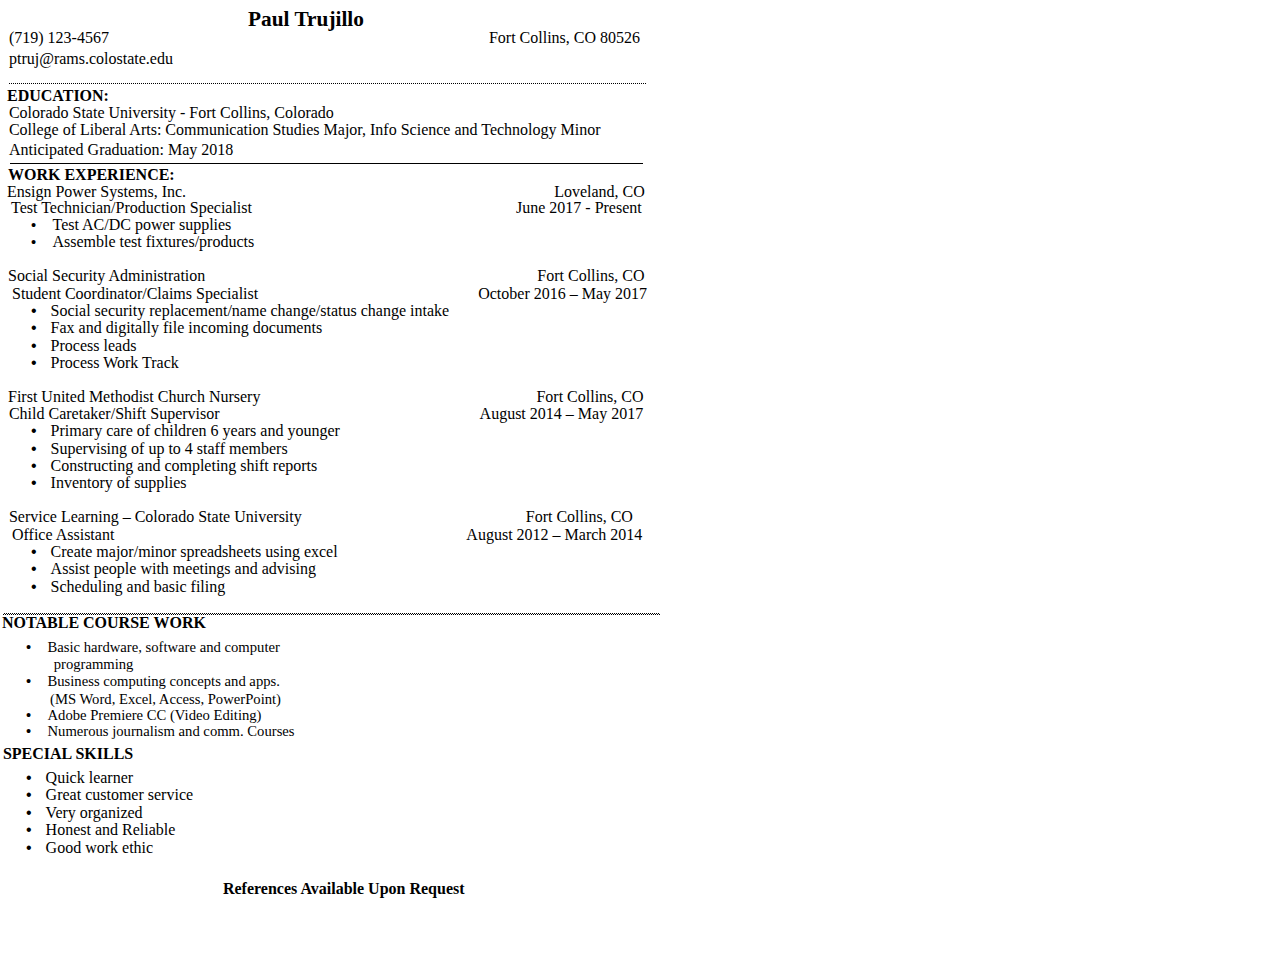
<file: resumetext.html>
<html xmlns:v="urn:schemas-microsoft-com:vml"
xmlns:o="urn:schemas-microsoft-com:office:office"
xmlns:w="urn:schemas-microsoft-com:office:word"
xmlns:m="http://schemas.microsoft.com/office/2004/12/omml"
xmlns="http://www.w3.org/TR/REC-html40">

<head>
<meta http-equiv=Content-Type content="text/html; charset=windows-1252">
<meta name=ProgId content=Word.Document>
<meta name=Generator content="Microsoft Word 15">
<meta name=Originator content="Microsoft Word 15">
<link rel=File-List href="resumetext_files/filelist.xml">
<link rel=Edit-Time-Data href="resumetext_files/editdata.mso">
<!--[if !mso]>
<style>
v\:* {behavior:url(#default#VML);}
o\:* {behavior:url(#default#VML);}
w\:* {behavior:url(#default#VML);}
.shape {behavior:url(#default#VML);}
</style>
<![endif]--><!--[if gte mso 9]><xml>
 <o:DocumentProperties>
  <o:Author>Paul</o:Author>
  <o:LastAuthor>Trujillo,Paul (EID)</o:LastAuthor>
  <o:Revision>3</o:Revision>
  <o:TotalTime>69</o:TotalTime>
  <o:Created>2018-04-25T05:36:00Z</o:Created>
  <o:LastSaved>2018-04-25T05:49:00Z</o:LastSaved>
  <o:Pages>1</o:Pages>
  <o:Words>316</o:Words>
  <o:Characters>1806</o:Characters>
  <o:Lines>15</o:Lines>
  <o:Paragraphs>4</o:Paragraphs>
  <o:CharactersWithSpaces>2118</o:CharactersWithSpaces>
  <o:Version>16.00</o:Version>
 </o:DocumentProperties>
</xml><![endif]-->
<link rel=themeData href="resumetext_files/themedata.thmx">
<link rel=colorSchemeMapping href="resumetext_files/colorschememapping.xml">
<!--[if gte mso 9]><xml>
 <w:WordDocument>
  <w:SpellingState>Clean</w:SpellingState>
  <w:GrammarState>Clean</w:GrammarState>
  <w:TrackMoves>false</w:TrackMoves>
  <w:TrackFormatting/>
  <w:PunctuationKerning/>
  <w:ValidateAgainstSchemas/>
  <w:SaveIfXMLInvalid>false</w:SaveIfXMLInvalid>
  <w:IgnoreMixedContent>false</w:IgnoreMixedContent>
  <w:AlwaysShowPlaceholderText>false</w:AlwaysShowPlaceholderText>
  <w:DoNotPromoteQF/>
  <w:LidThemeOther>EN-US</w:LidThemeOther>
  <w:LidThemeAsian>X-NONE</w:LidThemeAsian>
  <w:LidThemeComplexScript>X-NONE</w:LidThemeComplexScript>
  <w:Compatibility>
   <w:BreakWrappedTables/>
   <w:SnapToGridInCell/>
   <w:WrapTextWithPunct/>
   <w:UseAsianBreakRules/>
   <w:DontGrowAutofit/>
   <w:SplitPgBreakAndParaMark/>
   <w:EnableOpenTypeKerning/>
   <w:DontFlipMirrorIndents/>
   <w:OverrideTableStyleHps/>
   <w:UseFELayout/>
  </w:Compatibility>
  <w:DoNotOptimizeForBrowser/>
  <m:mathPr>
   <m:mathFont m:val="Cambria Math"/>
   <m:brkBin m:val="before"/>
   <m:brkBinSub m:val="&#45;-"/>
   <m:smallFrac m:val="off"/>
   <m:dispDef/>
   <m:lMargin m:val="0"/>
   <m:rMargin m:val="0"/>
   <m:defJc m:val="centerGroup"/>
   <m:wrapIndent m:val="1440"/>
   <m:intLim m:val="subSup"/>
   <m:naryLim m:val="undOvr"/>
  </m:mathPr></w:WordDocument>
</xml><![endif]--><!--[if gte mso 9]><xml>
 <w:LatentStyles DefLockedState="false" DefUnhideWhenUsed="false"
  DefSemiHidden="false" DefQFormat="false" DefPriority="99"
  LatentStyleCount="375">
  <w:LsdException Locked="false" Priority="0" QFormat="true" Name="Normal"/>
  <w:LsdException Locked="false" Priority="9" QFormat="true" Name="heading 1"/>
  <w:LsdException Locked="false" Priority="9" SemiHidden="true"
   UnhideWhenUsed="true" QFormat="true" Name="heading 2"/>
  <w:LsdException Locked="false" Priority="9" SemiHidden="true"
   UnhideWhenUsed="true" QFormat="true" Name="heading 3"/>
  <w:LsdException Locked="false" Priority="9" SemiHidden="true"
   UnhideWhenUsed="true" QFormat="true" Name="heading 4"/>
  <w:LsdException Locked="false" Priority="9" SemiHidden="true"
   UnhideWhenUsed="true" QFormat="true" Name="heading 5"/>
  <w:LsdException Locked="false" Priority="9" SemiHidden="true"
   UnhideWhenUsed="true" QFormat="true" Name="heading 6"/>
  <w:LsdException Locked="false" Priority="9" SemiHidden="true"
   UnhideWhenUsed="true" QFormat="true" Name="heading 7"/>
  <w:LsdException Locked="false" Priority="9" SemiHidden="true"
   UnhideWhenUsed="true" QFormat="true" Name="heading 8"/>
  <w:LsdException Locked="false" Priority="9" SemiHidden="true"
   UnhideWhenUsed="true" QFormat="true" Name="heading 9"/>
  <w:LsdException Locked="false" SemiHidden="true" UnhideWhenUsed="true"
   Name="index 1"/>
  <w:LsdException Locked="false" SemiHidden="true" UnhideWhenUsed="true"
   Name="index 2"/>
  <w:LsdException Locked="false" SemiHidden="true" UnhideWhenUsed="true"
   Name="index 3"/>
  <w:LsdException Locked="false" SemiHidden="true" UnhideWhenUsed="true"
   Name="index 4"/>
  <w:LsdException Locked="false" SemiHidden="true" UnhideWhenUsed="true"
   Name="index 5"/>
  <w:LsdException Locked="false" SemiHidden="true" UnhideWhenUsed="true"
   Name="index 6"/>
  <w:LsdException Locked="false" SemiHidden="true" UnhideWhenUsed="true"
   Name="index 7"/>
  <w:LsdException Locked="false" SemiHidden="true" UnhideWhenUsed="true"
   Name="index 8"/>
  <w:LsdException Locked="false" SemiHidden="true" UnhideWhenUsed="true"
   Name="index 9"/>
  <w:LsdException Locked="false" Priority="39" SemiHidden="true"
   UnhideWhenUsed="true" Name="toc 1"/>
  <w:LsdException Locked="false" Priority="39" SemiHidden="true"
   UnhideWhenUsed="true" Name="toc 2"/>
  <w:LsdException Locked="false" Priority="39" SemiHidden="true"
   UnhideWhenUsed="true" Name="toc 3"/>
  <w:LsdException Locked="false" Priority="39" SemiHidden="true"
   UnhideWhenUsed="true" Name="toc 4"/>
  <w:LsdException Locked="false" Priority="39" SemiHidden="true"
   UnhideWhenUsed="true" Name="toc 5"/>
  <w:LsdException Locked="false" Priority="39" SemiHidden="true"
   UnhideWhenUsed="true" Name="toc 6"/>
  <w:LsdException Locked="false" Priority="39" SemiHidden="true"
   UnhideWhenUsed="true" Name="toc 7"/>
  <w:LsdException Locked="false" Priority="39" SemiHidden="true"
   UnhideWhenUsed="true" Name="toc 8"/>
  <w:LsdException Locked="false" Priority="39" SemiHidden="true"
   UnhideWhenUsed="true" Name="toc 9"/>
  <w:LsdException Locked="false" SemiHidden="true" UnhideWhenUsed="true"
   Name="Normal Indent"/>
  <w:LsdException Locked="false" SemiHidden="true" UnhideWhenUsed="true"
   Name="footnote text"/>
  <w:LsdException Locked="false" SemiHidden="true" UnhideWhenUsed="true"
   Name="annotation text"/>
  <w:LsdException Locked="false" SemiHidden="true" UnhideWhenUsed="true"
   Name="header"/>
  <w:LsdException Locked="false" SemiHidden="true" UnhideWhenUsed="true"
   Name="footer"/>
  <w:LsdException Locked="false" SemiHidden="true" UnhideWhenUsed="true"
   Name="index heading"/>
  <w:LsdException Locked="false" Priority="35" SemiHidden="true"
   UnhideWhenUsed="true" QFormat="true" Name="caption"/>
  <w:LsdException Locked="false" SemiHidden="true" UnhideWhenUsed="true"
   Name="table of figures"/>
  <w:LsdException Locked="false" SemiHidden="true" UnhideWhenUsed="true"
   Name="envelope address"/>
  <w:LsdException Locked="false" SemiHidden="true" UnhideWhenUsed="true"
   Name="envelope return"/>
  <w:LsdException Locked="false" SemiHidden="true" UnhideWhenUsed="true"
   Name="footnote reference"/>
  <w:LsdException Locked="false" SemiHidden="true" UnhideWhenUsed="true"
   Name="annotation reference"/>
  <w:LsdException Locked="false" SemiHidden="true" UnhideWhenUsed="true"
   Name="line number"/>
  <w:LsdException Locked="false" SemiHidden="true" UnhideWhenUsed="true"
   Name="page number"/>
  <w:LsdException Locked="false" SemiHidden="true" UnhideWhenUsed="true"
   Name="endnote reference"/>
  <w:LsdException Locked="false" SemiHidden="true" UnhideWhenUsed="true"
   Name="endnote text"/>
  <w:LsdException Locked="false" SemiHidden="true" UnhideWhenUsed="true"
   Name="table of authorities"/>
  <w:LsdException Locked="false" SemiHidden="true" UnhideWhenUsed="true"
   Name="macro"/>
  <w:LsdException Locked="false" SemiHidden="true" UnhideWhenUsed="true"
   Name="toa heading"/>
  <w:LsdException Locked="false" SemiHidden="true" UnhideWhenUsed="true"
   Name="List"/>
  <w:LsdException Locked="false" SemiHidden="true" UnhideWhenUsed="true"
   Name="List Bullet"/>
  <w:LsdException Locked="false" SemiHidden="true" UnhideWhenUsed="true"
   Name="List Number"/>
  <w:LsdException Locked="false" SemiHidden="true" UnhideWhenUsed="true"
   Name="List 2"/>
  <w:LsdException Locked="false" SemiHidden="true" UnhideWhenUsed="true"
   Name="List 3"/>
  <w:LsdException Locked="false" SemiHidden="true" UnhideWhenUsed="true"
   Name="List 4"/>
  <w:LsdException Locked="false" SemiHidden="true" UnhideWhenUsed="true"
   Name="List 5"/>
  <w:LsdException Locked="false" SemiHidden="true" UnhideWhenUsed="true"
   Name="List Bullet 2"/>
  <w:LsdException Locked="false" SemiHidden="true" UnhideWhenUsed="true"
   Name="List Bullet 3"/>
  <w:LsdException Locked="false" SemiHidden="true" UnhideWhenUsed="true"
   Name="List Bullet 4"/>
  <w:LsdException Locked="false" SemiHidden="true" UnhideWhenUsed="true"
   Name="List Bullet 5"/>
  <w:LsdException Locked="false" SemiHidden="true" UnhideWhenUsed="true"
   Name="List Number 2"/>
  <w:LsdException Locked="false" SemiHidden="true" UnhideWhenUsed="true"
   Name="List Number 3"/>
  <w:LsdException Locked="false" SemiHidden="true" UnhideWhenUsed="true"
   Name="List Number 4"/>
  <w:LsdException Locked="false" SemiHidden="true" UnhideWhenUsed="true"
   Name="List Number 5"/>
  <w:LsdException Locked="false" Priority="10" QFormat="true" Name="Title"/>
  <w:LsdException Locked="false" SemiHidden="true" UnhideWhenUsed="true"
   Name="Closing"/>
  <w:LsdException Locked="false" SemiHidden="true" UnhideWhenUsed="true"
   Name="Signature"/>
  <w:LsdException Locked="false" Priority="1" SemiHidden="true"
   UnhideWhenUsed="true" Name="Default Paragraph Font"/>
  <w:LsdException Locked="false" SemiHidden="true" UnhideWhenUsed="true"
   Name="Body Text"/>
  <w:LsdException Locked="false" SemiHidden="true" UnhideWhenUsed="true"
   Name="Body Text Indent"/>
  <w:LsdException Locked="false" SemiHidden="true" UnhideWhenUsed="true"
   Name="List Continue"/>
  <w:LsdException Locked="false" SemiHidden="true" UnhideWhenUsed="true"
   Name="List Continue 2"/>
  <w:LsdException Locked="false" SemiHidden="true" UnhideWhenUsed="true"
   Name="List Continue 3"/>
  <w:LsdException Locked="false" SemiHidden="true" UnhideWhenUsed="true"
   Name="List Continue 4"/>
  <w:LsdException Locked="false" SemiHidden="true" UnhideWhenUsed="true"
   Name="List Continue 5"/>
  <w:LsdException Locked="false" SemiHidden="true" UnhideWhenUsed="true"
   Name="Message Header"/>
  <w:LsdException Locked="false" Priority="11" QFormat="true" Name="Subtitle"/>
  <w:LsdException Locked="false" SemiHidden="true" UnhideWhenUsed="true"
   Name="Salutation"/>
  <w:LsdException Locked="false" SemiHidden="true" UnhideWhenUsed="true"
   Name="Date"/>
  <w:LsdException Locked="false" SemiHidden="true" UnhideWhenUsed="true"
   Name="Body Text First Indent"/>
  <w:LsdException Locked="false" SemiHidden="true" UnhideWhenUsed="true"
   Name="Body Text First Indent 2"/>
  <w:LsdException Locked="false" SemiHidden="true" UnhideWhenUsed="true"
   Name="Note Heading"/>
  <w:LsdException Locked="false" SemiHidden="true" UnhideWhenUsed="true"
   Name="Body Text 2"/>
  <w:LsdException Locked="false" SemiHidden="true" UnhideWhenUsed="true"
   Name="Body Text 3"/>
  <w:LsdException Locked="false" SemiHidden="true" UnhideWhenUsed="true"
   Name="Body Text Indent 2"/>
  <w:LsdException Locked="false" SemiHidden="true" UnhideWhenUsed="true"
   Name="Body Text Indent 3"/>
  <w:LsdException Locked="false" SemiHidden="true" UnhideWhenUsed="true"
   Name="Block Text"/>
  <w:LsdException Locked="false" SemiHidden="true" UnhideWhenUsed="true"
   Name="Hyperlink"/>
  <w:LsdException Locked="false" SemiHidden="true" UnhideWhenUsed="true"
   Name="FollowedHyperlink"/>
  <w:LsdException Locked="false" Priority="22" QFormat="true" Name="Strong"/>
  <w:LsdException Locked="false" Priority="20" QFormat="true" Name="Emphasis"/>
  <w:LsdException Locked="false" SemiHidden="true" UnhideWhenUsed="true"
   Name="Document Map"/>
  <w:LsdException Locked="false" SemiHidden="true" UnhideWhenUsed="true"
   Name="Plain Text"/>
  <w:LsdException Locked="false" SemiHidden="true" UnhideWhenUsed="true"
   Name="E-mail Signature"/>
  <w:LsdException Locked="false" SemiHidden="true" UnhideWhenUsed="true"
   Name="HTML Top of Form"/>
  <w:LsdException Locked="false" SemiHidden="true" UnhideWhenUsed="true"
   Name="HTML Bottom of Form"/>
  <w:LsdException Locked="false" SemiHidden="true" UnhideWhenUsed="true"
   Name="Normal (Web)"/>
  <w:LsdException Locked="false" SemiHidden="true" UnhideWhenUsed="true"
   Name="HTML Acronym"/>
  <w:LsdException Locked="false" SemiHidden="true" UnhideWhenUsed="true"
   Name="HTML Address"/>
  <w:LsdException Locked="false" SemiHidden="true" UnhideWhenUsed="true"
   Name="HTML Cite"/>
  <w:LsdException Locked="false" SemiHidden="true" UnhideWhenUsed="true"
   Name="HTML Code"/>
  <w:LsdException Locked="false" SemiHidden="true" UnhideWhenUsed="true"
   Name="HTML Definition"/>
  <w:LsdException Locked="false" SemiHidden="true" UnhideWhenUsed="true"
   Name="HTML Keyboard"/>
  <w:LsdException Locked="false" SemiHidden="true" UnhideWhenUsed="true"
   Name="HTML Preformatted"/>
  <w:LsdException Locked="false" SemiHidden="true" UnhideWhenUsed="true"
   Name="HTML Sample"/>
  <w:LsdException Locked="false" SemiHidden="true" UnhideWhenUsed="true"
   Name="HTML Typewriter"/>
  <w:LsdException Locked="false" SemiHidden="true" UnhideWhenUsed="true"
   Name="HTML Variable"/>
  <w:LsdException Locked="false" SemiHidden="true" UnhideWhenUsed="true"
   Name="Normal Table"/>
  <w:LsdException Locked="false" SemiHidden="true" UnhideWhenUsed="true"
   Name="annotation subject"/>
  <w:LsdException Locked="false" SemiHidden="true" UnhideWhenUsed="true"
   Name="No List"/>
  <w:LsdException Locked="false" SemiHidden="true" UnhideWhenUsed="true"
   Name="Outline List 1"/>
  <w:LsdException Locked="false" SemiHidden="true" UnhideWhenUsed="true"
   Name="Outline List 2"/>
  <w:LsdException Locked="false" SemiHidden="true" UnhideWhenUsed="true"
   Name="Outline List 3"/>
  <w:LsdException Locked="false" SemiHidden="true" UnhideWhenUsed="true"
   Name="Table Simple 1"/>
  <w:LsdException Locked="false" SemiHidden="true" UnhideWhenUsed="true"
   Name="Table Simple 2"/>
  <w:LsdException Locked="false" SemiHidden="true" UnhideWhenUsed="true"
   Name="Table Simple 3"/>
  <w:LsdException Locked="false" SemiHidden="true" UnhideWhenUsed="true"
   Name="Table Classic 1"/>
  <w:LsdException Locked="false" SemiHidden="true" UnhideWhenUsed="true"
   Name="Table Classic 2"/>
  <w:LsdException Locked="false" SemiHidden="true" UnhideWhenUsed="true"
   Name="Table Classic 3"/>
  <w:LsdException Locked="false" SemiHidden="true" UnhideWhenUsed="true"
   Name="Table Classic 4"/>
  <w:LsdException Locked="false" SemiHidden="true" UnhideWhenUsed="true"
   Name="Table Colorful 1"/>
  <w:LsdException Locked="false" SemiHidden="true" UnhideWhenUsed="true"
   Name="Table Colorful 2"/>
  <w:LsdException Locked="false" SemiHidden="true" UnhideWhenUsed="true"
   Name="Table Colorful 3"/>
  <w:LsdException Locked="false" SemiHidden="true" UnhideWhenUsed="true"
   Name="Table Columns 1"/>
  <w:LsdException Locked="false" SemiHidden="true" UnhideWhenUsed="true"
   Name="Table Columns 2"/>
  <w:LsdException Locked="false" SemiHidden="true" UnhideWhenUsed="true"
   Name="Table Columns 3"/>
  <w:LsdException Locked="false" SemiHidden="true" UnhideWhenUsed="true"
   Name="Table Columns 4"/>
  <w:LsdException Locked="false" SemiHidden="true" UnhideWhenUsed="true"
   Name="Table Columns 5"/>
  <w:LsdException Locked="false" SemiHidden="true" UnhideWhenUsed="true"
   Name="Table Grid 1"/>
  <w:LsdException Locked="false" SemiHidden="true" UnhideWhenUsed="true"
   Name="Table Grid 2"/>
  <w:LsdException Locked="false" SemiHidden="true" UnhideWhenUsed="true"
   Name="Table Grid 3"/>
  <w:LsdException Locked="false" SemiHidden="true" UnhideWhenUsed="true"
   Name="Table Grid 4"/>
  <w:LsdException Locked="false" SemiHidden="true" UnhideWhenUsed="true"
   Name="Table Grid 5"/>
  <w:LsdException Locked="false" SemiHidden="true" UnhideWhenUsed="true"
   Name="Table Grid 6"/>
  <w:LsdException Locked="false" SemiHidden="true" UnhideWhenUsed="true"
   Name="Table Grid 7"/>
  <w:LsdException Locked="false" SemiHidden="true" UnhideWhenUsed="true"
   Name="Table Grid 8"/>
  <w:LsdException Locked="false" SemiHidden="true" UnhideWhenUsed="true"
   Name="Table List 1"/>
  <w:LsdException Locked="false" SemiHidden="true" UnhideWhenUsed="true"
   Name="Table List 2"/>
  <w:LsdException Locked="false" SemiHidden="true" UnhideWhenUsed="true"
   Name="Table List 3"/>
  <w:LsdException Locked="false" SemiHidden="true" UnhideWhenUsed="true"
   Name="Table List 4"/>
  <w:LsdException Locked="false" SemiHidden="true" UnhideWhenUsed="true"
   Name="Table List 5"/>
  <w:LsdException Locked="false" SemiHidden="true" UnhideWhenUsed="true"
   Name="Table List 6"/>
  <w:LsdException Locked="false" SemiHidden="true" UnhideWhenUsed="true"
   Name="Table List 7"/>
  <w:LsdException Locked="false" SemiHidden="true" UnhideWhenUsed="true"
   Name="Table List 8"/>
  <w:LsdException Locked="false" SemiHidden="true" UnhideWhenUsed="true"
   Name="Table 3D effects 1"/>
  <w:LsdException Locked="false" SemiHidden="true" UnhideWhenUsed="true"
   Name="Table 3D effects 2"/>
  <w:LsdException Locked="false" SemiHidden="true" UnhideWhenUsed="true"
   Name="Table 3D effects 3"/>
  <w:LsdException Locked="false" SemiHidden="true" UnhideWhenUsed="true"
   Name="Table Contemporary"/>
  <w:LsdException Locked="false" SemiHidden="true" UnhideWhenUsed="true"
   Name="Table Elegant"/>
  <w:LsdException Locked="false" SemiHidden="true" UnhideWhenUsed="true"
   Name="Table Professional"/>
  <w:LsdException Locked="false" SemiHidden="true" UnhideWhenUsed="true"
   Name="Table Subtle 1"/>
  <w:LsdException Locked="false" SemiHidden="true" UnhideWhenUsed="true"
   Name="Table Subtle 2"/>
  <w:LsdException Locked="false" SemiHidden="true" UnhideWhenUsed="true"
   Name="Table Web 1"/>
  <w:LsdException Locked="false" SemiHidden="true" UnhideWhenUsed="true"
   Name="Table Web 2"/>
  <w:LsdException Locked="false" SemiHidden="true" UnhideWhenUsed="true"
   Name="Table Web 3"/>
  <w:LsdException Locked="false" SemiHidden="true" UnhideWhenUsed="true"
   Name="Balloon Text"/>
  <w:LsdException Locked="false" Priority="39" Name="Table Grid"/>
  <w:LsdException Locked="false" SemiHidden="true" UnhideWhenUsed="true"
   Name="Table Theme"/>
  <w:LsdException Locked="false" SemiHidden="true" Name="Placeholder Text"/>
  <w:LsdException Locked="false" Priority="1" QFormat="true" Name="No Spacing"/>
  <w:LsdException Locked="false" Priority="60" Name="Light Shading"/>
  <w:LsdException Locked="false" Priority="61" Name="Light List"/>
  <w:LsdException Locked="false" Priority="62" Name="Light Grid"/>
  <w:LsdException Locked="false" Priority="63" Name="Medium Shading 1"/>
  <w:LsdException Locked="false" Priority="64" Name="Medium Shading 2"/>
  <w:LsdException Locked="false" Priority="65" Name="Medium List 1"/>
  <w:LsdException Locked="false" Priority="66" Name="Medium List 2"/>
  <w:LsdException Locked="false" Priority="67" Name="Medium Grid 1"/>
  <w:LsdException Locked="false" Priority="68" Name="Medium Grid 2"/>
  <w:LsdException Locked="false" Priority="69" Name="Medium Grid 3"/>
  <w:LsdException Locked="false" Priority="70" Name="Dark List"/>
  <w:LsdException Locked="false" Priority="71" Name="Colorful Shading"/>
  <w:LsdException Locked="false" Priority="72" Name="Colorful List"/>
  <w:LsdException Locked="false" Priority="73" Name="Colorful Grid"/>
  <w:LsdException Locked="false" Priority="60" Name="Light Shading Accent 1"/>
  <w:LsdException Locked="false" Priority="61" Name="Light List Accent 1"/>
  <w:LsdException Locked="false" Priority="62" Name="Light Grid Accent 1"/>
  <w:LsdException Locked="false" Priority="63" Name="Medium Shading 1 Accent 1"/>
  <w:LsdException Locked="false" Priority="64" Name="Medium Shading 2 Accent 1"/>
  <w:LsdException Locked="false" Priority="65" Name="Medium List 1 Accent 1"/>
  <w:LsdException Locked="false" SemiHidden="true" Name="Revision"/>
  <w:LsdException Locked="false" Priority="34" QFormat="true"
   Name="List Paragraph"/>
  <w:LsdException Locked="false" Priority="29" QFormat="true" Name="Quote"/>
  <w:LsdException Locked="false" Priority="30" QFormat="true"
   Name="Intense Quote"/>
  <w:LsdException Locked="false" Priority="66" Name="Medium List 2 Accent 1"/>
  <w:LsdException Locked="false" Priority="67" Name="Medium Grid 1 Accent 1"/>
  <w:LsdException Locked="false" Priority="68" Name="Medium Grid 2 Accent 1"/>
  <w:LsdException Locked="false" Priority="69" Name="Medium Grid 3 Accent 1"/>
  <w:LsdException Locked="false" Priority="70" Name="Dark List Accent 1"/>
  <w:LsdException Locked="false" Priority="71" Name="Colorful Shading Accent 1"/>
  <w:LsdException Locked="false" Priority="72" Name="Colorful List Accent 1"/>
  <w:LsdException Locked="false" Priority="73" Name="Colorful Grid Accent 1"/>
  <w:LsdException Locked="false" Priority="60" Name="Light Shading Accent 2"/>
  <w:LsdException Locked="false" Priority="61" Name="Light List Accent 2"/>
  <w:LsdException Locked="false" Priority="62" Name="Light Grid Accent 2"/>
  <w:LsdException Locked="false" Priority="63" Name="Medium Shading 1 Accent 2"/>
  <w:LsdException Locked="false" Priority="64" Name="Medium Shading 2 Accent 2"/>
  <w:LsdException Locked="false" Priority="65" Name="Medium List 1 Accent 2"/>
  <w:LsdException Locked="false" Priority="66" Name="Medium List 2 Accent 2"/>
  <w:LsdException Locked="false" Priority="67" Name="Medium Grid 1 Accent 2"/>
  <w:LsdException Locked="false" Priority="68" Name="Medium Grid 2 Accent 2"/>
  <w:LsdException Locked="false" Priority="69" Name="Medium Grid 3 Accent 2"/>
  <w:LsdException Locked="false" Priority="70" Name="Dark List Accent 2"/>
  <w:LsdException Locked="false" Priority="71" Name="Colorful Shading Accent 2"/>
  <w:LsdException Locked="false" Priority="72" Name="Colorful List Accent 2"/>
  <w:LsdException Locked="false" Priority="73" Name="Colorful Grid Accent 2"/>
  <w:LsdException Locked="false" Priority="60" Name="Light Shading Accent 3"/>
  <w:LsdException Locked="false" Priority="61" Name="Light List Accent 3"/>
  <w:LsdException Locked="false" Priority="62" Name="Light Grid Accent 3"/>
  <w:LsdException Locked="false" Priority="63" Name="Medium Shading 1 Accent 3"/>
  <w:LsdException Locked="false" Priority="64" Name="Medium Shading 2 Accent 3"/>
  <w:LsdException Locked="false" Priority="65" Name="Medium List 1 Accent 3"/>
  <w:LsdException Locked="false" Priority="66" Name="Medium List 2 Accent 3"/>
  <w:LsdException Locked="false" Priority="67" Name="Medium Grid 1 Accent 3"/>
  <w:LsdException Locked="false" Priority="68" Name="Medium Grid 2 Accent 3"/>
  <w:LsdException Locked="false" Priority="69" Name="Medium Grid 3 Accent 3"/>
  <w:LsdException Locked="false" Priority="70" Name="Dark List Accent 3"/>
  <w:LsdException Locked="false" Priority="71" Name="Colorful Shading Accent 3"/>
  <w:LsdException Locked="false" Priority="72" Name="Colorful List Accent 3"/>
  <w:LsdException Locked="false" Priority="73" Name="Colorful Grid Accent 3"/>
  <w:LsdException Locked="false" Priority="60" Name="Light Shading Accent 4"/>
  <w:LsdException Locked="false" Priority="61" Name="Light List Accent 4"/>
  <w:LsdException Locked="false" Priority="62" Name="Light Grid Accent 4"/>
  <w:LsdException Locked="false" Priority="63" Name="Medium Shading 1 Accent 4"/>
  <w:LsdException Locked="false" Priority="64" Name="Medium Shading 2 Accent 4"/>
  <w:LsdException Locked="false" Priority="65" Name="Medium List 1 Accent 4"/>
  <w:LsdException Locked="false" Priority="66" Name="Medium List 2 Accent 4"/>
  <w:LsdException Locked="false" Priority="67" Name="Medium Grid 1 Accent 4"/>
  <w:LsdException Locked="false" Priority="68" Name="Medium Grid 2 Accent 4"/>
  <w:LsdException Locked="false" Priority="69" Name="Medium Grid 3 Accent 4"/>
  <w:LsdException Locked="false" Priority="70" Name="Dark List Accent 4"/>
  <w:LsdException Locked="false" Priority="71" Name="Colorful Shading Accent 4"/>
  <w:LsdException Locked="false" Priority="72" Name="Colorful List Accent 4"/>
  <w:LsdException Locked="false" Priority="73" Name="Colorful Grid Accent 4"/>
  <w:LsdException Locked="false" Priority="60" Name="Light Shading Accent 5"/>
  <w:LsdException Locked="false" Priority="61" Name="Light List Accent 5"/>
  <w:LsdException Locked="false" Priority="62" Name="Light Grid Accent 5"/>
  <w:LsdException Locked="false" Priority="63" Name="Medium Shading 1 Accent 5"/>
  <w:LsdException Locked="false" Priority="64" Name="Medium Shading 2 Accent 5"/>
  <w:LsdException Locked="false" Priority="65" Name="Medium List 1 Accent 5"/>
  <w:LsdException Locked="false" Priority="66" Name="Medium List 2 Accent 5"/>
  <w:LsdException Locked="false" Priority="67" Name="Medium Grid 1 Accent 5"/>
  <w:LsdException Locked="false" Priority="68" Name="Medium Grid 2 Accent 5"/>
  <w:LsdException Locked="false" Priority="69" Name="Medium Grid 3 Accent 5"/>
  <w:LsdException Locked="false" Priority="70" Name="Dark List Accent 5"/>
  <w:LsdException Locked="false" Priority="71" Name="Colorful Shading Accent 5"/>
  <w:LsdException Locked="false" Priority="72" Name="Colorful List Accent 5"/>
  <w:LsdException Locked="false" Priority="73" Name="Colorful Grid Accent 5"/>
  <w:LsdException Locked="false" Priority="60" Name="Light Shading Accent 6"/>
  <w:LsdException Locked="false" Priority="61" Name="Light List Accent 6"/>
  <w:LsdException Locked="false" Priority="62" Name="Light Grid Accent 6"/>
  <w:LsdException Locked="false" Priority="63" Name="Medium Shading 1 Accent 6"/>
  <w:LsdException Locked="false" Priority="64" Name="Medium Shading 2 Accent 6"/>
  <w:LsdException Locked="false" Priority="65" Name="Medium List 1 Accent 6"/>
  <w:LsdException Locked="false" Priority="66" Name="Medium List 2 Accent 6"/>
  <w:LsdException Locked="false" Priority="67" Name="Medium Grid 1 Accent 6"/>
  <w:LsdException Locked="false" Priority="68" Name="Medium Grid 2 Accent 6"/>
  <w:LsdException Locked="false" Priority="69" Name="Medium Grid 3 Accent 6"/>
  <w:LsdException Locked="false" Priority="70" Name="Dark List Accent 6"/>
  <w:LsdException Locked="false" Priority="71" Name="Colorful Shading Accent 6"/>
  <w:LsdException Locked="false" Priority="72" Name="Colorful List Accent 6"/>
  <w:LsdException Locked="false" Priority="73" Name="Colorful Grid Accent 6"/>
  <w:LsdException Locked="false" Priority="19" QFormat="true"
   Name="Subtle Emphasis"/>
  <w:LsdException Locked="false" Priority="21" QFormat="true"
   Name="Intense Emphasis"/>
  <w:LsdException Locked="false" Priority="31" QFormat="true"
   Name="Subtle Reference"/>
  <w:LsdException Locked="false" Priority="32" QFormat="true"
   Name="Intense Reference"/>
  <w:LsdException Locked="false" Priority="33" QFormat="true" Name="Book Title"/>
  <w:LsdException Locked="false" Priority="37" SemiHidden="true"
   UnhideWhenUsed="true" Name="Bibliography"/>
  <w:LsdException Locked="false" Priority="39" SemiHidden="true"
   UnhideWhenUsed="true" QFormat="true" Name="TOC Heading"/>
  <w:LsdException Locked="false" Priority="41" Name="Plain Table 1"/>
  <w:LsdException Locked="false" Priority="42" Name="Plain Table 2"/>
  <w:LsdException Locked="false" Priority="43" Name="Plain Table 3"/>
  <w:LsdException Locked="false" Priority="44" Name="Plain Table 4"/>
  <w:LsdException Locked="false" Priority="45" Name="Plain Table 5"/>
  <w:LsdException Locked="false" Priority="40" Name="Grid Table Light"/>
  <w:LsdException Locked="false" Priority="46" Name="Grid Table 1 Light"/>
  <w:LsdException Locked="false" Priority="47" Name="Grid Table 2"/>
  <w:LsdException Locked="false" Priority="48" Name="Grid Table 3"/>
  <w:LsdException Locked="false" Priority="49" Name="Grid Table 4"/>
  <w:LsdException Locked="false" Priority="50" Name="Grid Table 5 Dark"/>
  <w:LsdException Locked="false" Priority="51" Name="Grid Table 6 Colorful"/>
  <w:LsdException Locked="false" Priority="52" Name="Grid Table 7 Colorful"/>
  <w:LsdException Locked="false" Priority="46"
   Name="Grid Table 1 Light Accent 1"/>
  <w:LsdException Locked="false" Priority="47" Name="Grid Table 2 Accent 1"/>
  <w:LsdException Locked="false" Priority="48" Name="Grid Table 3 Accent 1"/>
  <w:LsdException Locked="false" Priority="49" Name="Grid Table 4 Accent 1"/>
  <w:LsdException Locked="false" Priority="50" Name="Grid Table 5 Dark Accent 1"/>
  <w:LsdException Locked="false" Priority="51"
   Name="Grid Table 6 Colorful Accent 1"/>
  <w:LsdException Locked="false" Priority="52"
   Name="Grid Table 7 Colorful Accent 1"/>
  <w:LsdException Locked="false" Priority="46"
   Name="Grid Table 1 Light Accent 2"/>
  <w:LsdException Locked="false" Priority="47" Name="Grid Table 2 Accent 2"/>
  <w:LsdException Locked="false" Priority="48" Name="Grid Table 3 Accent 2"/>
  <w:LsdException Locked="false" Priority="49" Name="Grid Table 4 Accent 2"/>
  <w:LsdException Locked="false" Priority="50" Name="Grid Table 5 Dark Accent 2"/>
  <w:LsdException Locked="false" Priority="51"
   Name="Grid Table 6 Colorful Accent 2"/>
  <w:LsdException Locked="false" Priority="52"
   Name="Grid Table 7 Colorful Accent 2"/>
  <w:LsdException Locked="false" Priority="46"
   Name="Grid Table 1 Light Accent 3"/>
  <w:LsdException Locked="false" Priority="47" Name="Grid Table 2 Accent 3"/>
  <w:LsdException Locked="false" Priority="48" Name="Grid Table 3 Accent 3"/>
  <w:LsdException Locked="false" Priority="49" Name="Grid Table 4 Accent 3"/>
  <w:LsdException Locked="false" Priority="50" Name="Grid Table 5 Dark Accent 3"/>
  <w:LsdException Locked="false" Priority="51"
   Name="Grid Table 6 Colorful Accent 3"/>
  <w:LsdException Locked="false" Priority="52"
   Name="Grid Table 7 Colorful Accent 3"/>
  <w:LsdException Locked="false" Priority="46"
   Name="Grid Table 1 Light Accent 4"/>
  <w:LsdException Locked="false" Priority="47" Name="Grid Table 2 Accent 4"/>
  <w:LsdException Locked="false" Priority="48" Name="Grid Table 3 Accent 4"/>
  <w:LsdException Locked="false" Priority="49" Name="Grid Table 4 Accent 4"/>
  <w:LsdException Locked="false" Priority="50" Name="Grid Table 5 Dark Accent 4"/>
  <w:LsdException Locked="false" Priority="51"
   Name="Grid Table 6 Colorful Accent 4"/>
  <w:LsdException Locked="false" Priority="52"
   Name="Grid Table 7 Colorful Accent 4"/>
  <w:LsdException Locked="false" Priority="46"
   Name="Grid Table 1 Light Accent 5"/>
  <w:LsdException Locked="false" Priority="47" Name="Grid Table 2 Accent 5"/>
  <w:LsdException Locked="false" Priority="48" Name="Grid Table 3 Accent 5"/>
  <w:LsdException Locked="false" Priority="49" Name="Grid Table 4 Accent 5"/>
  <w:LsdException Locked="false" Priority="50" Name="Grid Table 5 Dark Accent 5"/>
  <w:LsdException Locked="false" Priority="51"
   Name="Grid Table 6 Colorful Accent 5"/>
  <w:LsdException Locked="false" Priority="52"
   Name="Grid Table 7 Colorful Accent 5"/>
  <w:LsdException Locked="false" Priority="46"
   Name="Grid Table 1 Light Accent 6"/>
  <w:LsdException Locked="false" Priority="47" Name="Grid Table 2 Accent 6"/>
  <w:LsdException Locked="false" Priority="48" Name="Grid Table 3 Accent 6"/>
  <w:LsdException Locked="false" Priority="49" Name="Grid Table 4 Accent 6"/>
  <w:LsdException Locked="false" Priority="50" Name="Grid Table 5 Dark Accent 6"/>
  <w:LsdException Locked="false" Priority="51"
   Name="Grid Table 6 Colorful Accent 6"/>
  <w:LsdException Locked="false" Priority="52"
   Name="Grid Table 7 Colorful Accent 6"/>
  <w:LsdException Locked="false" Priority="46" Name="List Table 1 Light"/>
  <w:LsdException Locked="false" Priority="47" Name="List Table 2"/>
  <w:LsdException Locked="false" Priority="48" Name="List Table 3"/>
  <w:LsdException Locked="false" Priority="49" Name="List Table 4"/>
  <w:LsdException Locked="false" Priority="50" Name="List Table 5 Dark"/>
  <w:LsdException Locked="false" Priority="51" Name="List Table 6 Colorful"/>
  <w:LsdException Locked="false" Priority="52" Name="List Table 7 Colorful"/>
  <w:LsdException Locked="false" Priority="46"
   Name="List Table 1 Light Accent 1"/>
  <w:LsdException Locked="false" Priority="47" Name="List Table 2 Accent 1"/>
  <w:LsdException Locked="false" Priority="48" Name="List Table 3 Accent 1"/>
  <w:LsdException Locked="false" Priority="49" Name="List Table 4 Accent 1"/>
  <w:LsdException Locked="false" Priority="50" Name="List Table 5 Dark Accent 1"/>
  <w:LsdException Locked="false" Priority="51"
   Name="List Table 6 Colorful Accent 1"/>
  <w:LsdException Locked="false" Priority="52"
   Name="List Table 7 Colorful Accent 1"/>
  <w:LsdException Locked="false" Priority="46"
   Name="List Table 1 Light Accent 2"/>
  <w:LsdException Locked="false" Priority="47" Name="List Table 2 Accent 2"/>
  <w:LsdException Locked="false" Priority="48" Name="List Table 3 Accent 2"/>
  <w:LsdException Locked="false" Priority="49" Name="List Table 4 Accent 2"/>
  <w:LsdException Locked="false" Priority="50" Name="List Table 5 Dark Accent 2"/>
  <w:LsdException Locked="false" Priority="51"
   Name="List Table 6 Colorful Accent 2"/>
  <w:LsdException Locked="false" Priority="52"
   Name="List Table 7 Colorful Accent 2"/>
  <w:LsdException Locked="false" Priority="46"
   Name="List Table 1 Light Accent 3"/>
  <w:LsdException Locked="false" Priority="47" Name="List Table 2 Accent 3"/>
  <w:LsdException Locked="false" Priority="48" Name="List Table 3 Accent 3"/>
  <w:LsdException Locked="false" Priority="49" Name="List Table 4 Accent 3"/>
  <w:LsdException Locked="false" Priority="50" Name="List Table 5 Dark Accent 3"/>
  <w:LsdException Locked="false" Priority="51"
   Name="List Table 6 Colorful Accent 3"/>
  <w:LsdException Locked="false" Priority="52"
   Name="List Table 7 Colorful Accent 3"/>
  <w:LsdException Locked="false" Priority="46"
   Name="List Table 1 Light Accent 4"/>
  <w:LsdException Locked="false" Priority="47" Name="List Table 2 Accent 4"/>
  <w:LsdException Locked="false" Priority="48" Name="List Table 3 Accent 4"/>
  <w:LsdException Locked="false" Priority="49" Name="List Table 4 Accent 4"/>
  <w:LsdException Locked="false" Priority="50" Name="List Table 5 Dark Accent 4"/>
  <w:LsdException Locked="false" Priority="51"
   Name="List Table 6 Colorful Accent 4"/>
  <w:LsdException Locked="false" Priority="52"
   Name="List Table 7 Colorful Accent 4"/>
  <w:LsdException Locked="false" Priority="46"
   Name="List Table 1 Light Accent 5"/>
  <w:LsdException Locked="false" Priority="47" Name="List Table 2 Accent 5"/>
  <w:LsdException Locked="false" Priority="48" Name="List Table 3 Accent 5"/>
  <w:LsdException Locked="false" Priority="49" Name="List Table 4 Accent 5"/>
  <w:LsdException Locked="false" Priority="50" Name="List Table 5 Dark Accent 5"/>
  <w:LsdException Locked="false" Priority="51"
   Name="List Table 6 Colorful Accent 5"/>
  <w:LsdException Locked="false" Priority="52"
   Name="List Table 7 Colorful Accent 5"/>
  <w:LsdException Locked="false" Priority="46"
   Name="List Table 1 Light Accent 6"/>
  <w:LsdException Locked="false" Priority="47" Name="List Table 2 Accent 6"/>
  <w:LsdException Locked="false" Priority="48" Name="List Table 3 Accent 6"/>
  <w:LsdException Locked="false" Priority="49" Name="List Table 4 Accent 6"/>
  <w:LsdException Locked="false" Priority="50" Name="List Table 5 Dark Accent 6"/>
  <w:LsdException Locked="false" Priority="51"
   Name="List Table 6 Colorful Accent 6"/>
  <w:LsdException Locked="false" Priority="52"
   Name="List Table 7 Colorful Accent 6"/>
  <w:LsdException Locked="false" SemiHidden="true" UnhideWhenUsed="true"
   Name="Mention"/>
  <w:LsdException Locked="false" SemiHidden="true" UnhideWhenUsed="true"
   Name="Smart Hyperlink"/>
  <w:LsdException Locked="false" SemiHidden="true" UnhideWhenUsed="true"
   Name="Hashtag"/>
  <w:LsdException Locked="false" SemiHidden="true" UnhideWhenUsed="true"
   Name="Unresolved Mention"/>
 </w:LatentStyles>
</xml><![endif]-->
<style>
<!--
 /* Font Definitions */
 @font-face
	{font-family:Wingdings;
	panose-1:5 0 0 0 0 0 0 0 0 0;
	mso-font-charset:2;
	mso-generic-font-family:auto;
	mso-font-pitch:variable;
	mso-font-signature:0 268435456 0 0 -2147483648 0;}
@font-face
	{font-family:"Cambria Math";
	panose-1:2 4 5 3 5 4 6 3 2 4;
	mso-font-charset:1;
	mso-generic-font-family:roman;
	mso-font-pitch:variable;
	mso-font-signature:0 0 0 0 0 0;}
@font-face
	{font-family:Calibri;
	panose-1:2 15 5 2 2 2 4 3 2 4;
	mso-font-charset:0;
	mso-generic-font-family:swiss;
	mso-font-pitch:variable;
	mso-font-signature:-536859905 -1073732485 9 0 511 0;}
 /* Style Definitions */
 p.MsoNormal, li.MsoNormal, div.MsoNormal
	{mso-style-unhide:no;
	mso-style-qformat:yes;
	mso-style-parent:"";
	margin-top:0in;
	margin-right:0in;
	margin-bottom:.25pt;
	margin-left:1.2pt;
	text-indent:-.5pt;
	line-height:106%;
	mso-pagination:widow-orphan;
	font-size:12.0pt;
	mso-bidi-font-size:11.0pt;
	font-family:"Times New Roman",serif;
	mso-fareast-font-family:"Times New Roman";
	color:black;}
p.MsoListParagraph, li.MsoListParagraph, div.MsoListParagraph
	{mso-style-priority:34;
	mso-style-unhide:no;
	mso-style-qformat:yes;
	margin-top:0in;
	margin-right:0in;
	margin-bottom:.25pt;
	margin-left:.5in;
	mso-add-space:auto;
	text-indent:-.5pt;
	line-height:106%;
	mso-pagination:widow-orphan;
	font-size:12.0pt;
	mso-bidi-font-size:11.0pt;
	font-family:"Times New Roman",serif;
	mso-fareast-font-family:"Times New Roman";
	color:black;}
p.MsoListParagraphCxSpFirst, li.MsoListParagraphCxSpFirst, div.MsoListParagraphCxSpFirst
	{mso-style-priority:34;
	mso-style-unhide:no;
	mso-style-qformat:yes;
	mso-style-type:export-only;
	margin-top:0in;
	margin-right:0in;
	margin-bottom:0in;
	margin-left:.5in;
	margin-bottom:.0001pt;
	mso-add-space:auto;
	text-indent:-.5pt;
	line-height:106%;
	mso-pagination:widow-orphan;
	font-size:12.0pt;
	mso-bidi-font-size:11.0pt;
	font-family:"Times New Roman",serif;
	mso-fareast-font-family:"Times New Roman";
	color:black;}
p.MsoListParagraphCxSpMiddle, li.MsoListParagraphCxSpMiddle, div.MsoListParagraphCxSpMiddle
	{mso-style-priority:34;
	mso-style-unhide:no;
	mso-style-qformat:yes;
	mso-style-type:export-only;
	margin-top:0in;
	margin-right:0in;
	margin-bottom:0in;
	margin-left:.5in;
	margin-bottom:.0001pt;
	mso-add-space:auto;
	text-indent:-.5pt;
	line-height:106%;
	mso-pagination:widow-orphan;
	font-size:12.0pt;
	mso-bidi-font-size:11.0pt;
	font-family:"Times New Roman",serif;
	mso-fareast-font-family:"Times New Roman";
	color:black;}
p.MsoListParagraphCxSpLast, li.MsoListParagraphCxSpLast, div.MsoListParagraphCxSpLast
	{mso-style-priority:34;
	mso-style-unhide:no;
	mso-style-qformat:yes;
	mso-style-type:export-only;
	margin-top:0in;
	margin-right:0in;
	margin-bottom:.25pt;
	margin-left:.5in;
	mso-add-space:auto;
	text-indent:-.5pt;
	line-height:106%;
	mso-pagination:widow-orphan;
	font-size:12.0pt;
	mso-bidi-font-size:11.0pt;
	font-family:"Times New Roman",serif;
	mso-fareast-font-family:"Times New Roman";
	color:black;}
p.msonormal0, li.msonormal0, div.msonormal0
	{mso-style-name:msonormal;
	mso-style-unhide:no;
	mso-margin-top-alt:auto;
	margin-right:0in;
	mso-margin-bottom-alt:auto;
	margin-left:0in;
	mso-pagination:widow-orphan;
	font-size:12.0pt;
	font-family:"Times New Roman",serif;
	mso-fareast-font-family:"Times New Roman";
	mso-fareast-theme-font:minor-fareast;}
span.GramE
	{mso-style-name:"";
	mso-gram-e:yes;}
.MsoChpDefault
	{mso-style-type:export-only;
	mso-default-props:yes;
	font-size:10.0pt;
	mso-ansi-font-size:10.0pt;
	mso-bidi-font-size:10.0pt;
	font-family:"Calibri",sans-serif;
	mso-ascii-font-family:Calibri;
	mso-ascii-theme-font:minor-latin;
	mso-fareast-font-family:"Times New Roman";
	mso-fareast-theme-font:minor-fareast;
	mso-hansi-font-family:Calibri;
	mso-hansi-theme-font:minor-latin;
	mso-bidi-font-family:"Times New Roman";
	mso-bidi-theme-font:minor-bidi;}
@page WordSection1
	{size:8.5in 11.0in;
	margin:36.75pt 98.8pt 50.0pt 35.3pt;
	mso-header-margin:.5in;
	mso-footer-margin:.5in;
	mso-paper-source:0;}
div.WordSection1
	{page:WordSection1;}
 /* List Definitions */
 @list l0
	{mso-list-id:81225062;
	mso-list-type:hybrid;
	mso-list-template-ids:-1940890650 -565556816 1583112004 480045610 -58703688 507261206 1975575934 -1097934648 152047550 1518905270;}
@list l0:level1
	{mso-level-number-format:bullet;
	mso-level-text:�;
	mso-level-tab-stop:none;
	mso-level-number-position:left;
	text-indent:0in;
	mso-ansi-font-size:12.0pt;
	mso-bidi-font-size:12.0pt;
	mso-ascii-font-family:Arial;
	mso-fareast-font-family:Arial;
	mso-hansi-font-family:Arial;
	mso-bidi-font-family:Arial;
	color:black;
	mso-text-animation:none;
	border:none windowtext 1.0pt;
	mso-border-alt:none windowtext 0in;
	padding:0in;
	mso-ansi-font-weight:normal;
	mso-ansi-font-style:normal;
	text-underline:black;
	text-decoration:none;
	text-underline:none;
	text-decoration:none;
	text-line-through:none;
	vertical-align:baseline;}
@list l0:level2
	{mso-level-number-format:bullet;
	mso-level-text:o;
	mso-level-tab-stop:none;
	mso-level-number-position:left;
	text-indent:0in;
	mso-ansi-font-size:12.0pt;
	mso-bidi-font-size:12.0pt;
	mso-ascii-font-family:Arial;
	mso-fareast-font-family:Arial;
	mso-hansi-font-family:Arial;
	mso-bidi-font-family:Arial;
	color:black;
	mso-text-animation:none;
	border:none windowtext 1.0pt;
	mso-border-alt:none windowtext 0in;
	padding:0in;
	mso-ansi-font-weight:normal;
	mso-ansi-font-style:normal;
	text-underline:black;
	text-decoration:none;
	text-underline:none;
	text-decoration:none;
	text-line-through:none;
	vertical-align:baseline;}
@list l0:level3
	{mso-level-number-format:bullet;
	mso-level-text:\25AA;
	mso-level-tab-stop:none;
	mso-level-number-position:left;
	text-indent:0in;
	mso-ansi-font-size:12.0pt;
	mso-bidi-font-size:12.0pt;
	mso-ascii-font-family:Arial;
	mso-fareast-font-family:Arial;
	mso-hansi-font-family:Arial;
	mso-bidi-font-family:Arial;
	color:black;
	mso-text-animation:none;
	border:none windowtext 1.0pt;
	mso-border-alt:none windowtext 0in;
	padding:0in;
	mso-ansi-font-weight:normal;
	mso-ansi-font-style:normal;
	text-underline:black;
	text-decoration:none;
	text-underline:none;
	text-decoration:none;
	text-line-through:none;
	vertical-align:baseline;}
@list l0:level4
	{mso-level-number-format:bullet;
	mso-level-text:�;
	mso-level-tab-stop:none;
	mso-level-number-position:left;
	text-indent:0in;
	mso-ansi-font-size:12.0pt;
	mso-bidi-font-size:12.0pt;
	mso-ascii-font-family:Arial;
	mso-fareast-font-family:Arial;
	mso-hansi-font-family:Arial;
	mso-bidi-font-family:Arial;
	color:black;
	mso-text-animation:none;
	border:none windowtext 1.0pt;
	mso-border-alt:none windowtext 0in;
	padding:0in;
	mso-ansi-font-weight:normal;
	mso-ansi-font-style:normal;
	text-underline:black;
	text-decoration:none;
	text-underline:none;
	text-decoration:none;
	text-line-through:none;
	vertical-align:baseline;}
@list l0:level5
	{mso-level-number-format:bullet;
	mso-level-text:o;
	mso-level-tab-stop:none;
	mso-level-number-position:left;
	text-indent:0in;
	mso-ansi-font-size:12.0pt;
	mso-bidi-font-size:12.0pt;
	mso-ascii-font-family:Arial;
	mso-fareast-font-family:Arial;
	mso-hansi-font-family:Arial;
	mso-bidi-font-family:Arial;
	color:black;
	mso-text-animation:none;
	border:none windowtext 1.0pt;
	mso-border-alt:none windowtext 0in;
	padding:0in;
	mso-ansi-font-weight:normal;
	mso-ansi-font-style:normal;
	text-underline:black;
	text-decoration:none;
	text-underline:none;
	text-decoration:none;
	text-line-through:none;
	vertical-align:baseline;}
@list l0:level6
	{mso-level-number-format:bullet;
	mso-level-text:\25AA;
	mso-level-tab-stop:none;
	mso-level-number-position:left;
	text-indent:0in;
	mso-ansi-font-size:12.0pt;
	mso-bidi-font-size:12.0pt;
	mso-ascii-font-family:Arial;
	mso-fareast-font-family:Arial;
	mso-hansi-font-family:Arial;
	mso-bidi-font-family:Arial;
	color:black;
	mso-text-animation:none;
	border:none windowtext 1.0pt;
	mso-border-alt:none windowtext 0in;
	padding:0in;
	mso-ansi-font-weight:normal;
	mso-ansi-font-style:normal;
	text-underline:black;
	text-decoration:none;
	text-underline:none;
	text-decoration:none;
	text-line-through:none;
	vertical-align:baseline;}
@list l0:level7
	{mso-level-number-format:bullet;
	mso-level-text:�;
	mso-level-tab-stop:none;
	mso-level-number-position:left;
	text-indent:0in;
	mso-ansi-font-size:12.0pt;
	mso-bidi-font-size:12.0pt;
	mso-ascii-font-family:Arial;
	mso-fareast-font-family:Arial;
	mso-hansi-font-family:Arial;
	mso-bidi-font-family:Arial;
	color:black;
	mso-text-animation:none;
	border:none windowtext 1.0pt;
	mso-border-alt:none windowtext 0in;
	padding:0in;
	mso-ansi-font-weight:normal;
	mso-ansi-font-style:normal;
	text-underline:black;
	text-decoration:none;
	text-underline:none;
	text-decoration:none;
	text-line-through:none;
	vertical-align:baseline;}
@list l0:level8
	{mso-level-number-format:bullet;
	mso-level-text:o;
	mso-level-tab-stop:none;
	mso-level-number-position:left;
	text-indent:0in;
	mso-ansi-font-size:12.0pt;
	mso-bidi-font-size:12.0pt;
	mso-ascii-font-family:Arial;
	mso-fareast-font-family:Arial;
	mso-hansi-font-family:Arial;
	mso-bidi-font-family:Arial;
	color:black;
	mso-text-animation:none;
	border:none windowtext 1.0pt;
	mso-border-alt:none windowtext 0in;
	padding:0in;
	mso-ansi-font-weight:normal;
	mso-ansi-font-style:normal;
	text-underline:black;
	text-decoration:none;
	text-underline:none;
	text-decoration:none;
	text-line-through:none;
	vertical-align:baseline;}
@list l0:level9
	{mso-level-number-format:bullet;
	mso-level-text:\25AA;
	mso-level-tab-stop:none;
	mso-level-number-position:left;
	text-indent:0in;
	mso-ansi-font-size:12.0pt;
	mso-bidi-font-size:12.0pt;
	mso-ascii-font-family:Arial;
	mso-fareast-font-family:Arial;
	mso-hansi-font-family:Arial;
	mso-bidi-font-family:Arial;
	color:black;
	mso-text-animation:none;
	border:none windowtext 1.0pt;
	mso-border-alt:none windowtext 0in;
	padding:0in;
	mso-ansi-font-weight:normal;
	mso-ansi-font-style:normal;
	text-underline:black;
	text-decoration:none;
	text-underline:none;
	text-decoration:none;
	text-line-through:none;
	vertical-align:baseline;}
@list l1
	{mso-list-id:811212250;
	mso-list-type:hybrid;
	mso-list-template-ids:-783497836 -1282779824 67698691 67698693 67698689 67698691 67698693 67698689 67698691 67698693;}
@list l1:level1
	{mso-level-number-format:bullet;
	mso-level-text:�;
	mso-level-tab-stop:none;
	mso-level-number-position:left;
	margin-left:35.25pt;
	text-indent:-.25in;
	mso-ansi-font-size:11.0pt;
	mso-bidi-font-size:11.0pt;
	font-family:"Arial",sans-serif;
	mso-fareast-font-family:Arial;
	color:black;
	mso-text-animation:none;
	border:none windowtext 1.0pt;
	mso-border-alt:none windowtext 0in;
	padding:0in;
	mso-ansi-font-weight:normal;
	mso-ansi-font-style:normal;
	text-underline:black;
	text-decoration:none;
	text-underline:none;
	text-decoration:none;
	text-line-through:none;
	vertical-align:baseline;}
@list l1:level2
	{mso-level-number-format:bullet;
	mso-level-text:o;
	mso-level-tab-stop:none;
	mso-level-number-position:left;
	margin-left:71.25pt;
	text-indent:-.25in;
	font-family:"Courier New";}
@list l1:level3
	{mso-level-number-format:bullet;
	mso-level-text:\F0A7;
	mso-level-tab-stop:none;
	mso-level-number-position:left;
	margin-left:107.25pt;
	text-indent:-.25in;
	font-family:Wingdings;}
@list l1:level4
	{mso-level-number-format:bullet;
	mso-level-text:\F0B7;
	mso-level-tab-stop:none;
	mso-level-number-position:left;
	margin-left:143.25pt;
	text-indent:-.25in;
	font-family:Symbol;}
@list l1:level5
	{mso-level-number-format:bullet;
	mso-level-text:o;
	mso-level-tab-stop:none;
	mso-level-number-position:left;
	margin-left:179.25pt;
	text-indent:-.25in;
	font-family:"Courier New";}
@list l1:level6
	{mso-level-number-format:bullet;
	mso-level-text:\F0A7;
	mso-level-tab-stop:none;
	mso-level-number-position:left;
	margin-left:215.25pt;
	text-indent:-.25in;
	font-family:Wingdings;}
@list l1:level7
	{mso-level-number-format:bullet;
	mso-level-text:\F0B7;
	mso-level-tab-stop:none;
	mso-level-number-position:left;
	margin-left:251.25pt;
	text-indent:-.25in;
	font-family:Symbol;}
@list l1:level8
	{mso-level-number-format:bullet;
	mso-level-text:o;
	mso-level-tab-stop:none;
	mso-level-number-position:left;
	margin-left:287.25pt;
	text-indent:-.25in;
	font-family:"Courier New";}
@list l1:level9
	{mso-level-number-format:bullet;
	mso-level-text:\F0A7;
	mso-level-tab-stop:none;
	mso-level-number-position:left;
	margin-left:323.25pt;
	text-indent:-.25in;
	font-family:Wingdings;}
@list l2
	{mso-list-id:929048329;
	mso-list-type:hybrid;
	mso-list-template-ids:-1699302728 -1282779824 1718397152 1153497838 1124657674 316072408 -935278058 1767901272 2062452550 82106814;}
@list l2:level1
	{mso-level-number-format:bullet;
	mso-level-text:�;
	mso-level-tab-stop:none;
	mso-level-number-position:left;
	text-indent:0in;
	mso-ansi-font-size:11.0pt;
	mso-bidi-font-size:11.0pt;
	mso-ascii-font-family:Arial;
	mso-fareast-font-family:Arial;
	mso-hansi-font-family:Arial;
	mso-bidi-font-family:Arial;
	color:black;
	mso-text-animation:none;
	border:none windowtext 1.0pt;
	mso-border-alt:none windowtext 0in;
	padding:0in;
	mso-ansi-font-weight:normal;
	mso-ansi-font-style:normal;
	text-underline:black;
	text-decoration:none;
	text-underline:none;
	text-decoration:none;
	text-line-through:none;
	vertical-align:baseline;}
@list l2:level2
	{mso-level-number-format:bullet;
	mso-level-text:o;
	mso-level-tab-stop:none;
	mso-level-number-position:left;
	text-indent:0in;
	mso-ansi-font-size:11.0pt;
	mso-bidi-font-size:11.0pt;
	mso-ascii-font-family:Arial;
	mso-fareast-font-family:Arial;
	mso-hansi-font-family:Arial;
	mso-bidi-font-family:Arial;
	color:black;
	mso-text-animation:none;
	border:none windowtext 1.0pt;
	mso-border-alt:none windowtext 0in;
	padding:0in;
	mso-ansi-font-weight:normal;
	mso-ansi-font-style:normal;
	text-underline:black;
	text-decoration:none;
	text-underline:none;
	text-decoration:none;
	text-line-through:none;
	vertical-align:baseline;}
@list l2:level3
	{mso-level-number-format:bullet;
	mso-level-text:\25AA;
	mso-level-tab-stop:none;
	mso-level-number-position:left;
	text-indent:0in;
	mso-ansi-font-size:11.0pt;
	mso-bidi-font-size:11.0pt;
	mso-ascii-font-family:Arial;
	mso-fareast-font-family:Arial;
	mso-hansi-font-family:Arial;
	mso-bidi-font-family:Arial;
	color:black;
	mso-text-animation:none;
	border:none windowtext 1.0pt;
	mso-border-alt:none windowtext 0in;
	padding:0in;
	mso-ansi-font-weight:normal;
	mso-ansi-font-style:normal;
	text-underline:black;
	text-decoration:none;
	text-underline:none;
	text-decoration:none;
	text-line-through:none;
	vertical-align:baseline;}
@list l2:level4
	{mso-level-number-format:bullet;
	mso-level-text:�;
	mso-level-tab-stop:none;
	mso-level-number-position:left;
	text-indent:0in;
	mso-ansi-font-size:11.0pt;
	mso-bidi-font-size:11.0pt;
	mso-ascii-font-family:Arial;
	mso-fareast-font-family:Arial;
	mso-hansi-font-family:Arial;
	mso-bidi-font-family:Arial;
	color:black;
	mso-text-animation:none;
	border:none windowtext 1.0pt;
	mso-border-alt:none windowtext 0in;
	padding:0in;
	mso-ansi-font-weight:normal;
	mso-ansi-font-style:normal;
	text-underline:black;
	text-decoration:none;
	text-underline:none;
	text-decoration:none;
	text-line-through:none;
	vertical-align:baseline;}
@list l2:level5
	{mso-level-number-format:bullet;
	mso-level-text:o;
	mso-level-tab-stop:none;
	mso-level-number-position:left;
	text-indent:0in;
	mso-ansi-font-size:11.0pt;
	mso-bidi-font-size:11.0pt;
	mso-ascii-font-family:Arial;
	mso-fareast-font-family:Arial;
	mso-hansi-font-family:Arial;
	mso-bidi-font-family:Arial;
	color:black;
	mso-text-animation:none;
	border:none windowtext 1.0pt;
	mso-border-alt:none windowtext 0in;
	padding:0in;
	mso-ansi-font-weight:normal;
	mso-ansi-font-style:normal;
	text-underline:black;
	text-decoration:none;
	text-underline:none;
	text-decoration:none;
	text-line-through:none;
	vertical-align:baseline;}
@list l2:level6
	{mso-level-number-format:bullet;
	mso-level-text:\25AA;
	mso-level-tab-stop:none;
	mso-level-number-position:left;
	text-indent:0in;
	mso-ansi-font-size:11.0pt;
	mso-bidi-font-size:11.0pt;
	mso-ascii-font-family:Arial;
	mso-fareast-font-family:Arial;
	mso-hansi-font-family:Arial;
	mso-bidi-font-family:Arial;
	color:black;
	mso-text-animation:none;
	border:none windowtext 1.0pt;
	mso-border-alt:none windowtext 0in;
	padding:0in;
	mso-ansi-font-weight:normal;
	mso-ansi-font-style:normal;
	text-underline:black;
	text-decoration:none;
	text-underline:none;
	text-decoration:none;
	text-line-through:none;
	vertical-align:baseline;}
@list l2:level7
	{mso-level-number-format:bullet;
	mso-level-text:�;
	mso-level-tab-stop:none;
	mso-level-number-position:left;
	text-indent:0in;
	mso-ansi-font-size:11.0pt;
	mso-bidi-font-size:11.0pt;
	mso-ascii-font-family:Arial;
	mso-fareast-font-family:Arial;
	mso-hansi-font-family:Arial;
	mso-bidi-font-family:Arial;
	color:black;
	mso-text-animation:none;
	border:none windowtext 1.0pt;
	mso-border-alt:none windowtext 0in;
	padding:0in;
	mso-ansi-font-weight:normal;
	mso-ansi-font-style:normal;
	text-underline:black;
	text-decoration:none;
	text-underline:none;
	text-decoration:none;
	text-line-through:none;
	vertical-align:baseline;}
@list l2:level8
	{mso-level-number-format:bullet;
	mso-level-text:o;
	mso-level-tab-stop:none;
	mso-level-number-position:left;
	text-indent:0in;
	mso-ansi-font-size:11.0pt;
	mso-bidi-font-size:11.0pt;
	mso-ascii-font-family:Arial;
	mso-fareast-font-family:Arial;
	mso-hansi-font-family:Arial;
	mso-bidi-font-family:Arial;
	color:black;
	mso-text-animation:none;
	border:none windowtext 1.0pt;
	mso-border-alt:none windowtext 0in;
	padding:0in;
	mso-ansi-font-weight:normal;
	mso-ansi-font-style:normal;
	text-underline:black;
	text-decoration:none;
	text-underline:none;
	text-decoration:none;
	text-line-through:none;
	vertical-align:baseline;}
@list l2:level9
	{mso-level-number-format:bullet;
	mso-level-text:\25AA;
	mso-level-tab-stop:none;
	mso-level-number-position:left;
	text-indent:0in;
	mso-ansi-font-size:11.0pt;
	mso-bidi-font-size:11.0pt;
	mso-ascii-font-family:Arial;
	mso-fareast-font-family:Arial;
	mso-hansi-font-family:Arial;
	mso-bidi-font-family:Arial;
	color:black;
	mso-text-animation:none;
	border:none windowtext 1.0pt;
	mso-border-alt:none windowtext 0in;
	padding:0in;
	mso-ansi-font-weight:normal;
	mso-ansi-font-style:normal;
	text-underline:black;
	text-decoration:none;
	text-underline:none;
	text-decoration:none;
	text-line-through:none;
	vertical-align:baseline;}
@list l3
	{mso-list-id:1003508040;
	mso-list-type:hybrid;
	mso-list-template-ids:382386584 -1704935834 84291398 -304063290 -1320244758 -152373140 -475907386 233371432 1130528124 1822173746;}
@list l3:level1
	{mso-level-number-format:bullet;
	mso-level-text:�;
	mso-level-tab-stop:none;
	mso-level-number-position:left;
	margin-left:35.25pt;
	text-indent:0in;
	mso-ansi-font-size:12.0pt;
	mso-bidi-font-size:12.0pt;
	mso-ascii-font-family:Arial;
	mso-fareast-font-family:Arial;
	mso-hansi-font-family:Arial;
	mso-bidi-font-family:Arial;
	color:black;
	mso-text-animation:none;
	border:none windowtext 1.0pt;
	mso-border-alt:none windowtext 0in;
	padding:0in;
	mso-ansi-font-weight:normal;
	mso-ansi-font-style:normal;
	text-underline:black;
	text-decoration:none;
	text-underline:none;
	text-decoration:none;
	text-line-through:none;
	vertical-align:baseline;}
@list l3:level2
	{mso-level-number-format:bullet;
	mso-level-text:o;
	mso-level-tab-stop:none;
	mso-level-number-position:left;
	text-indent:0in;
	mso-ansi-font-size:12.0pt;
	mso-bidi-font-size:12.0pt;
	mso-ascii-font-family:Arial;
	mso-fareast-font-family:Arial;
	mso-hansi-font-family:Arial;
	mso-bidi-font-family:Arial;
	color:black;
	mso-text-animation:none;
	border:none windowtext 1.0pt;
	mso-border-alt:none windowtext 0in;
	padding:0in;
	mso-ansi-font-weight:normal;
	mso-ansi-font-style:normal;
	text-underline:black;
	text-decoration:none;
	text-underline:none;
	text-decoration:none;
	text-line-through:none;
	vertical-align:baseline;}
@list l3:level3
	{mso-level-number-format:bullet;
	mso-level-text:\25AA;
	mso-level-tab-stop:none;
	mso-level-number-position:left;
	text-indent:0in;
	mso-ansi-font-size:12.0pt;
	mso-bidi-font-size:12.0pt;
	mso-ascii-font-family:Arial;
	mso-fareast-font-family:Arial;
	mso-hansi-font-family:Arial;
	mso-bidi-font-family:Arial;
	color:black;
	mso-text-animation:none;
	border:none windowtext 1.0pt;
	mso-border-alt:none windowtext 0in;
	padding:0in;
	mso-ansi-font-weight:normal;
	mso-ansi-font-style:normal;
	text-underline:black;
	text-decoration:none;
	text-underline:none;
	text-decoration:none;
	text-line-through:none;
	vertical-align:baseline;}
@list l3:level4
	{mso-level-number-format:bullet;
	mso-level-text:�;
	mso-level-tab-stop:none;
	mso-level-number-position:left;
	text-indent:0in;
	mso-ansi-font-size:12.0pt;
	mso-bidi-font-size:12.0pt;
	mso-ascii-font-family:Arial;
	mso-fareast-font-family:Arial;
	mso-hansi-font-family:Arial;
	mso-bidi-font-family:Arial;
	color:black;
	mso-text-animation:none;
	border:none windowtext 1.0pt;
	mso-border-alt:none windowtext 0in;
	padding:0in;
	mso-ansi-font-weight:normal;
	mso-ansi-font-style:normal;
	text-underline:black;
	text-decoration:none;
	text-underline:none;
	text-decoration:none;
	text-line-through:none;
	vertical-align:baseline;}
@list l3:level5
	{mso-level-number-format:bullet;
	mso-level-text:o;
	mso-level-tab-stop:none;
	mso-level-number-position:left;
	text-indent:0in;
	mso-ansi-font-size:12.0pt;
	mso-bidi-font-size:12.0pt;
	mso-ascii-font-family:Arial;
	mso-fareast-font-family:Arial;
	mso-hansi-font-family:Arial;
	mso-bidi-font-family:Arial;
	color:black;
	mso-text-animation:none;
	border:none windowtext 1.0pt;
	mso-border-alt:none windowtext 0in;
	padding:0in;
	mso-ansi-font-weight:normal;
	mso-ansi-font-style:normal;
	text-underline:black;
	text-decoration:none;
	text-underline:none;
	text-decoration:none;
	text-line-through:none;
	vertical-align:baseline;}
@list l3:level6
	{mso-level-number-format:bullet;
	mso-level-text:\25AA;
	mso-level-tab-stop:none;
	mso-level-number-position:left;
	text-indent:0in;
	mso-ansi-font-size:12.0pt;
	mso-bidi-font-size:12.0pt;
	mso-ascii-font-family:Arial;
	mso-fareast-font-family:Arial;
	mso-hansi-font-family:Arial;
	mso-bidi-font-family:Arial;
	color:black;
	mso-text-animation:none;
	border:none windowtext 1.0pt;
	mso-border-alt:none windowtext 0in;
	padding:0in;
	mso-ansi-font-weight:normal;
	mso-ansi-font-style:normal;
	text-underline:black;
	text-decoration:none;
	text-underline:none;
	text-decoration:none;
	text-line-through:none;
	vertical-align:baseline;}
@list l3:level7
	{mso-level-number-format:bullet;
	mso-level-text:�;
	mso-level-tab-stop:none;
	mso-level-number-position:left;
	text-indent:0in;
	mso-ansi-font-size:12.0pt;
	mso-bidi-font-size:12.0pt;
	mso-ascii-font-family:Arial;
	mso-fareast-font-family:Arial;
	mso-hansi-font-family:Arial;
	mso-bidi-font-family:Arial;
	color:black;
	mso-text-animation:none;
	border:none windowtext 1.0pt;
	mso-border-alt:none windowtext 0in;
	padding:0in;
	mso-ansi-font-weight:normal;
	mso-ansi-font-style:normal;
	text-underline:black;
	text-decoration:none;
	text-underline:none;
	text-decoration:none;
	text-line-through:none;
	vertical-align:baseline;}
@list l3:level8
	{mso-level-number-format:bullet;
	mso-level-text:o;
	mso-level-tab-stop:none;
	mso-level-number-position:left;
	text-indent:0in;
	mso-ansi-font-size:12.0pt;
	mso-bidi-font-size:12.0pt;
	mso-ascii-font-family:Arial;
	mso-fareast-font-family:Arial;
	mso-hansi-font-family:Arial;
	mso-bidi-font-family:Arial;
	color:black;
	mso-text-animation:none;
	border:none windowtext 1.0pt;
	mso-border-alt:none windowtext 0in;
	padding:0in;
	mso-ansi-font-weight:normal;
	mso-ansi-font-style:normal;
	text-underline:black;
	text-decoration:none;
	text-underline:none;
	text-decoration:none;
	text-line-through:none;
	vertical-align:baseline;}
@list l3:level9
	{mso-level-number-format:bullet;
	mso-level-text:\25AA;
	mso-level-tab-stop:none;
	mso-level-number-position:left;
	text-indent:0in;
	mso-ansi-font-size:12.0pt;
	mso-bidi-font-size:12.0pt;
	mso-ascii-font-family:Arial;
	mso-fareast-font-family:Arial;
	mso-hansi-font-family:Arial;
	mso-bidi-font-family:Arial;
	color:black;
	mso-text-animation:none;
	border:none windowtext 1.0pt;
	mso-border-alt:none windowtext 0in;
	padding:0in;
	mso-ansi-font-weight:normal;
	mso-ansi-font-style:normal;
	text-underline:black;
	text-decoration:none;
	text-underline:none;
	text-decoration:none;
	text-line-through:none;
	vertical-align:baseline;}
ol
	{margin-bottom:0in;}
ul
	{margin-bottom:0in;}
-->
</style>
<!--[if gte mso 10]>
<style>
 /* Style Definitions */
 table.MsoNormalTable
	{mso-style-name:"Table Normal";
	mso-tstyle-rowband-size:0;
	mso-tstyle-colband-size:0;
	mso-style-noshow:yes;
	mso-style-priority:99;
	mso-style-parent:"";
	mso-padding-alt:0in 5.4pt 0in 5.4pt;
	mso-para-margin:0in;
	mso-para-margin-bottom:.0001pt;
	mso-pagination:widow-orphan;
	font-size:10.0pt;
	font-family:"Calibri",sans-serif;
	mso-ascii-font-family:Calibri;
	mso-ascii-theme-font:minor-latin;
	mso-hansi-font-family:Calibri;
	mso-hansi-theme-font:minor-latin;
	mso-bidi-font-family:"Times New Roman";
	mso-bidi-theme-font:minor-bidi;}
table.TableGrid
	{mso-style-name:TableGrid;
	mso-tstyle-rowband-size:0;
	mso-tstyle-colband-size:0;
	mso-style-unhide:no;
	mso-style-parent:"";
	mso-padding-alt:0in 0in 0in 0in;
	mso-para-margin:0in;
	mso-para-margin-bottom:.0001pt;
	mso-pagination:widow-orphan;
	font-size:11.0pt;
	font-family:"Calibri",sans-serif;
	mso-ascii-font-family:Calibri;
	mso-ascii-theme-font:minor-latin;
	mso-hansi-font-family:Calibri;
	mso-hansi-theme-font:minor-latin;
	mso-bidi-font-family:"Times New Roman";
	mso-bidi-theme-font:minor-bidi;}
</style>
<![endif]--><!--[if gte mso 9]><xml>
 <o:shapedefaults v:ext="edit" spidmax="1032"/>
</xml><![endif]--><!--[if gte mso 9]><xml>
 <o:shapelayout v:ext="edit">
  <o:idmap v:ext="edit" data="1"/>
 </o:shapelayout></xml><![endif]-->
</head>

<body lang=EN-US style='tab-interval:.5in'>

<div class=WordSection1>

<p class=MsoNormal style='margin-top:0in;margin-right:0in;margin-bottom:0in;
margin-left:2.0in;margin-bottom:.0001pt;text-indent:.5in;line-height:105%'><b
style='mso-bidi-font-weight:normal'><span style='font-size:16.0pt;mso-bidi-font-size:
11.0pt;line-height:105%'>Paul Trujillo</span></b></p>

<p class=MsoNormal style='margin-bottom:2.5pt'>(719) 123-4567 <span
style='mso-tab-count:1'>��������� </span><span
style='mso-spacerun:yes'>���</span><span style='mso-tab-count:7'>�������������������������������������������������������������������������������� </span>Fort
Collins, CO 80526<span style='mso-spacerun:yes'>� </span></p>

<p class=MsoNormal style='margin-bottom:2.5pt'>ptruj@rams.colostate.edu<span
style='mso-spacerun:yes'>� </span><span style='mso-tab-count:1'>���� </span><span
style='mso-spacerun:yes'>�</span><span style='mso-tab-count:1'>���������� </span><span
style='mso-spacerun:yes'>�</span><span style='mso-tab-count:1'>���������� </span><span
style='mso-spacerun:yes'>�</span><span style='mso-tab-count:1'>���������� </span><span
style='mso-spacerun:yes'>�</span><span style='mso-tab-count:1'>���������� </span><span
style='mso-spacerun:yes'>�</span><span style='mso-tab-count:1'>���������� </span><span
style='mso-spacerun:yes'>�</span></p>

<p class=MsoNormal style='margin-top:0in;margin-right:32.45pt;margin-bottom:
0in;margin-left:0in;margin-bottom:.0001pt;text-indent:0in;line-height:105%'><!--[if mso & !supportInlineShapes & supportFields]><span
style='mso-element:field-begin;mso-field-lock:yes'></span><span
style='mso-spacerun:yes'>�</span>SHAPE <span
style='mso-spacerun:yes'>�</span>\* MERGEFORMAT <span style='mso-element:field-separator'></span><![endif]--><!--[if gte vml 1]><v:group
 id="Group_x0020_1926" o:spid="_x0000_s1030" style='width:478.2pt;height:3.6pt;
 mso-position-horizontal-relative:char;mso-position-vertical-relative:line'
 coordsize="56102,95" o:gfxdata="UEsDBBQABgAIAAAAIQC2gziS/gAAAOEBAAATAAAAW0NvbnRlbnRfVHlwZXNdLnhtbJSRQU7DMBBF
90jcwfIWJU67QAgl6YK0S0CoHGBkTxKLZGx5TGhvj5O2G0SRWNoz/78nu9wcxkFMGNg6quQqL6RA
0s5Y6ir5vt9lD1JwBDIwOMJKHpHlpr69KfdHjyxSmriSfYz+USnWPY7AufNIadK6MEJMx9ApD/oD
OlTrorhX2lFEilmcO2RdNtjC5xDF9pCuTyYBB5bi6bQ4syoJ3g9WQ0ymaiLzg5KdCXlKLjvcW893
SUOqXwnz5DrgnHtJTxOsQfEKIT7DmDSUCaxw7Rqn8787ZsmRM9e2VmPeBN4uqYvTtW7jvijg9N/y
JsXecLq0q+WD6m8AAAD//wMAUEsDBBQABgAIAAAAIQA4/SH/1gAAAJQBAAALAAAAX3JlbHMvLnJl
bHOkkMFqwzAMhu+DvYPRfXGawxijTi+j0GvpHsDYimMaW0Yy2fr2M4PBMnrbUb/Q94l/f/hMi1qR
JVI2sOt6UJgd+ZiDgffL8ekFlFSbvV0oo4EbChzGx4f9GRdb25HMsYhqlCwG5lrLq9biZkxWOiqY
22YiTra2kYMu1l1tQD30/bPm3wwYN0x18gb45AdQl1tp5j/sFB2T0FQ7R0nTNEV3j6o9feQzro1i
OWA14Fm+Q8a1a8+Bvu/d/dMb2JY5uiPbhG/ktn4cqGU/er3pcvwCAAD//wMAUEsDBBQABgAIAAAA
IQAgSlqAYQMAAEQIAAAOAAAAZHJzL2Uyb0RvYy54bWykVdtu2zgQfV9g/4HQYwFHF8tyLMQpCl+C
BbptgbofQFPUBSuRWpK2nC323zscyrLsIECQ+kGmNMOZM2eGhw8fT01NjlzpSoqlF94FHuGCyawS
xdL7sdtO7j2iDRUZraXgS++Za+/j459/PHRtyiNZyjrjikAQodOuXXqlMW3q+5qVvKH6TrZcgDGX
qqEGXlXhZ4p2EL2p/SgIEr+TKmuVZFxr+Lp2Ru8R4+c5Z+ZrnmtuSL30AJvBp8Ln3j79xweaFoq2
ZcV6GPQdKBpaCUg6hFpTQ8lBVS9CNRVTUsvc3DHZ+DLPK8axBqgmDG6qeVLy0GItRdoV7UATUHvD
07vDsi/Hb4pU2dKbeUTQBlqEWUm4iBLLTtcWKTg9qfZ7+025EmH5WbJ/NJj9W7t9L5wz2Xd/ywwi
0oORyM4pV40NAXWTEzbheWgCPxnC4GMSzKdhDL1iYItn86hvEiuhky92sXLT75slYRC5XYuZRe7T
1OVDjD0mWxBMmr6QqX+PzO8lbTn2SFueejKTM5loJtF87rhEnzOResziyGIRaiD7ffyNeEDmBhpo
yg7aPHGJLaDHz9q46c9ghY3N+gnYAft5U8NB+OCTgHQEY0bIKoz44BaO3MDldUfoyyheEsCPJLPZ
FCdsHHH6Vsf4yvFVhDDUQ+K+iGuUwE5xrp+WZ0rYSfScwIpQq2W7CCe4ldrOoGXoPLoQArwsgRfn
6ZUz8HTr7Db1SRTIlBWoHVQ1KNQOsF8kqqXGorNZ7JJ0cGDtwENT7LdGHvlOotXcnBHIdLHWYux1
jjBG5zxgk02Dh2hIbTGPJkjIbVXXOEK1sIAWsx6NlnWVWaMFpFWxX9WKHKmVYPz1p/PKDaROZBis
5DTb9GtDq9qtIXmNJINO9ERYxUCN/bkIFpv7zX08iaNkM4mD9XryabuKJ8k2nM/W0/VqtQ7/t0SF
cVpWWcaFRXfW+zB+mwT0N49T6kHxr6q4KnaLv5fF+tcwkGSo5fyP1YFmORFwgrWX2TMIgpJuPODC
hUUp1X8e6eDyWnr63wNV3CP1XwIEbRHGVkENvjgNJWps2Y8tVDAItfSMB6NulyvjbshDq6qihEwh
DpmQn0DI88rKBuJzqPoX0FRc4VWFtfTXqr0Lx+/odbn8H38BAAD//wMAUEsDBBQABgAIAAAAIQDs
DUh33AAAAAMBAAAPAAAAZHJzL2Rvd25yZXYueG1sTI9Ba8JAEIXvBf/DMkJvdRNbrU2zEZG2JylU
C8XbmB2TYHY2ZNck/nu3vdjLwOM93vsmXQ6mFh21rrKsIJ5EIIhzqysuFHzv3h8WIJxH1lhbJgUX
crDMRncpJtr2/EXd1hcilLBLUEHpfZNI6fKSDLqJbYiDd7StQR9kW0jdYh/KTS2nUTSXBisOCyU2
tC4pP23PRsFHj/3qMX7rNqfj+rLfzT5/NjEpdT8eVq8gPA3+FoZf/IAOWWA62DNrJ2oF4RH/d4P3
Mps/gTgoeJ6CzFL5nz27AgAA//8DAFBLAQItABQABgAIAAAAIQC2gziS/gAAAOEBAAATAAAAAAAA
AAAAAAAAAAAAAABbQ29udGVudF9UeXBlc10ueG1sUEsBAi0AFAAGAAgAAAAhADj9If/WAAAAlAEA
AAsAAAAAAAAAAAAAAAAALwEAAF9yZWxzLy5yZWxzUEsBAi0AFAAGAAgAAAAhACBKWoBhAwAARAgA
AA4AAAAAAAAAAAAAAAAALgIAAGRycy9lMm9Eb2MueG1sUEsBAi0AFAAGAAgAAAAhAOwNSHfcAAAA
AwEAAA8AAAAAAAAAAAAAAAAAuwUAAGRycy9kb3ducmV2LnhtbFBLBQYAAAAABAAEAPMAAADEBgAA
AAA=
">
 <v:shape id="Shape_x0020_277" o:spid="_x0000_s1031" style='position:absolute;
  width:56102;height:0;visibility:visible;mso-wrap-style:square;
  v-text-anchor:top' coordsize="5610225,0" o:gfxdata="UEsDBBQABgAIAAAAIQDb4fbL7gAAAIUBAAATAAAAW0NvbnRlbnRfVHlwZXNdLnhtbHyQz07DMAyH
70i8Q+QralM4IITa7kDhCAiNB7ASt43WOlEcyvb2pNu4IODoPz9/n1xv9vOkForiPDdwXVagiI23
jocG3rdPxR0oScgWJ8/UwIEENu3lRb09BBKV0ywNjCmFe63FjDSjlD4Q50nv44wpl3HQAc0OB9I3
VXWrjedEnIq03oC27qjHjympx31un0wiTQLq4bS4shrAECZnMGVTvbD9QSnOhDInjzsyuiBXWQP0
r4R18jfgnHvJr4nOknrFmJ5xzhraRtHWf3Kkpfz/yGo5S+H73hkquyhdjr3R8m2lj09svwAAAP//
AwBQSwMEFAAGAAgAAAAhAFr0LFu/AAAAFQEAAAsAAABfcmVscy8ucmVsc2zPwWrDMAwG4Ptg72B0
X5TuUMaI01uh19I+gLGVxCy2jGSy9e1nemrHjpL4P0nD4SetZiPRyNnCruvBUPYcYp4tXC/Htw8w
Wl0ObuVMFm6kcBhfX4Yzra62kC6xqGlKVgtLreUTUf1CyWnHhXKbTCzJ1VbKjMX5LzcTvvf9HuXR
gPHJNKdgQU5hB+ZyK23zHztFL6w81c5zQp6m6P9TMfB3PtPWFCczVQtB9N4U2rp2HOA44NMz4y8A
AAD//wMAUEsDBBQABgAIAAAAIQAK7E61wAAAANoAAAAPAAAAZHJzL2Rvd25yZXYueG1sRI/NagJB
EITvgbzD0AFvcVYPIhtHEUHIJYJGybXdaffHnZ5lpnU3b58JCB6LqvqKWqwG16o7hVh7NjAZZ6CI
C29rLg0cv7fvc1BRkC22nsnAL0VYLV9fFphb3/Oe7gcpVYJwzNFAJdLlWseiIodx7Dvi5F18cChJ
hlLbgH2Cu1ZPs2ymHdacFirsaFNRcT3cnIHm9DMPbZzIWRpsehq+9n4nxozehvUHKKFBnuFH+9Ma
mMH/lXQD9PIPAAD//wMAUEsBAi0AFAAGAAgAAAAhANvh9svuAAAAhQEAABMAAAAAAAAAAAAAAAAA
AAAAAFtDb250ZW50X1R5cGVzXS54bWxQSwECLQAUAAYACAAAACEAWvQsW78AAAAVAQAACwAAAAAA
AAAAAAAAAAAfAQAAX3JlbHMvLnJlbHNQSwECLQAUAAYACAAAACEACuxOtcAAAADaAAAADwAAAAAA
AAAAAAAAAAAHAgAAZHJzL2Rvd25yZXYueG1sUEsFBgAAAAADAAMAtwAAAPQCAAAAAA==
" path="m,l5610225,e" filled="f">
  <v:path arrowok="t" o:connecttype="custom" o:connectlocs="0,0;6,0"
   o:connectangles="0,0" textboxrect="0,0,5610225,0"/>
 </v:shape><w:wrap type="none"/>
 <w:anchorlock/>
</v:group><![endif]--><![if !vml]><img width=640 height=2
src="resumetext_files/image004.gif" v:shapes="Group_x0020_1926 Shape_x0020_277"><![endif]><!--[if gte vml 1]><v:shapetype
 id="_x0000_t75" coordsize="21600,21600" o:spt="75" o:preferrelative="t"
 path="m@4@5l@4@11@9@11@9@5xe" filled="f" stroked="f">
 <v:stroke joinstyle="miter"/>
 <v:formulas>
  <v:f eqn="if lineDrawn pixelLineWidth 0"/>
  <v:f eqn="sum @0 1 0"/>
  <v:f eqn="sum 0 0 @1"/>
  <v:f eqn="prod @2 1 2"/>
  <v:f eqn="prod @3 21600 pixelWidth"/>
  <v:f eqn="prod @3 21600 pixelHeight"/>
  <v:f eqn="sum @0 0 1"/>
  <v:f eqn="prod @6 1 2"/>
  <v:f eqn="prod @7 21600 pixelWidth"/>
  <v:f eqn="sum @8 21600 0"/>
  <v:f eqn="prod @7 21600 pixelHeight"/>
  <v:f eqn="sum @10 21600 0"/>
 </v:formulas>
 <v:path o:extrusionok="f" gradientshapeok="t" o:connecttype="rect"/>
 <o:lock v:ext="edit" aspectratio="t"/>
</v:shapetype><![endif]--><!--[if mso & !supportInlineShapes & supportFields]><v:shape
 id="_x0000_i1027" type="#_x0000_t75" style='width:478.2pt;height:3.6pt'>
 <v:imagedata croptop="-65520f" cropbottom="65520f"/>
</v:shape><span style='mso-element:field-end'></span><![endif]--><span
style='mso-spacerun:yes'>�</span></p>

<p class=MsoNormal style='margin-top:0in;margin-right:0in;margin-bottom:.15pt;
margin-left:-.25pt;line-height:105%'><b style='mso-bidi-font-weight:normal'>EDUCATION:
</b><span style='mso-spacerun:yes'>�</span></p>

<p class=MsoNormal>Colorado State University - Fort Collins, Colorado<span
style='mso-spacerun:yes'>� </span></p>

<p class=MsoNormal style='margin-bottom:2.2pt'>College of Liberal Arts:
Communication Studies Major, Info Science and Technology Minor<span
style='mso-spacerun:yes'>� </span></p>

<p class=MsoNormal style='margin-bottom:2.2pt'>Anticipated Graduation: May 2018</p>

<p class=MsoNormal style='margin-bottom:2.2pt'><!--[if mso & !supportInlineShapes & supportFields]><span
style='mso-element:field-begin;mso-field-lock:yes'></span><span
style='mso-spacerun:yes'>�</span>SHAPE <span
style='mso-spacerun:yes'>�</span>\* MERGEFORMAT <span style='mso-element:field-separator'></span><![endif]--><!--[if gte vml 1]><v:group
 id="Group_x0020_1927" o:spid="_x0000_s1028" style='width:475pt;height:5.35pt;
 mso-position-horizontal-relative:char;mso-position-vertical-relative:line'
 coordsize="56102,95" o:gfxdata="UEsDBBQABgAIAAAAIQC2gziS/gAAAOEBAAATAAAAW0NvbnRlbnRfVHlwZXNdLnhtbJSRQU7DMBBF
90jcwfIWJU67QAgl6YK0S0CoHGBkTxKLZGx5TGhvj5O2G0SRWNoz/78nu9wcxkFMGNg6quQqL6RA
0s5Y6ir5vt9lD1JwBDIwOMJKHpHlpr69KfdHjyxSmriSfYz+USnWPY7AufNIadK6MEJMx9ApD/oD
OlTrorhX2lFEilmcO2RdNtjC5xDF9pCuTyYBB5bi6bQ4syoJ3g9WQ0ymaiLzg5KdCXlKLjvcW893
SUOqXwnz5DrgnHtJTxOsQfEKIT7DmDSUCaxw7Rqn8787ZsmRM9e2VmPeBN4uqYvTtW7jvijg9N/y
JsXecLq0q+WD6m8AAAD//wMAUEsDBBQABgAIAAAAIQA4/SH/1gAAAJQBAAALAAAAX3JlbHMvLnJl
bHOkkMFqwzAMhu+DvYPRfXGawxijTi+j0GvpHsDYimMaW0Yy2fr2M4PBMnrbUb/Q94l/f/hMi1qR
JVI2sOt6UJgd+ZiDgffL8ekFlFSbvV0oo4EbChzGx4f9GRdb25HMsYhqlCwG5lrLq9biZkxWOiqY
22YiTra2kYMu1l1tQD30/bPm3wwYN0x18gb45AdQl1tp5j/sFB2T0FQ7R0nTNEV3j6o9feQzro1i
OWA14Fm+Q8a1a8+Bvu/d/dMb2JY5uiPbhG/ktn4cqGU/er3pcvwCAAD//wMAUEsDBBQABgAIAAAA
IQCGnw+WZQMAAEQIAAAOAAAAZHJzL2Uyb0RvYy54bWykVdtu2zgQfV9g/4HgYwFHF0tyLEQpCl+C
BbptgbofQFPUBSuRWpK2nC323zskJVt2ECBI/SAPNYfDmTOjw4ePp7ZBRyZVLXiGgzsfI8apyGte
ZvjHbju7x0hpwnPSCM4y/MwU/vj45x8PfZeyUFSiyZlEEISrtO8yXGndpZ6naMVaou5Exzg4CyFb
omEpSy+XpIfobeOFvp94vZB5JwVlSsHbtXPiRxu/KBjVX4tCMY2aDENu2j6lfe7N03t8IGkpSVfV
dEiDvCOLltQcDj2HWhNN0EHWL0K1NZVCiULfUdF6oihqymwNUE3g31TzJMWhs7WUaV92Z5qA2hue
3h2Wfjl+k6jOMzzHiJMWWmRPRcEyXBh2+q5MAfQku+/dN+lKBPOzoP8ocHu3frMuHRjt+79FDhHJ
QQvLzqmQrQkBdaOTbcLzuQnspBGFl4k/D2MfekXBlyyWUeyaRCvo5ItdtNoM++Ik8EO3a2m3eCR1
59kch5xMQTBp6kKm+j0yv1ekY7ZHyvA0kBmNZFo3Chf3jkuLGYlUUxYnHpOhArLfx9+EBzveZxpI
Sg9KPzFhW0COn5V205+DZRubDxOwA/aLtoEP4YOHfNQjGzMcGlGeYcEEBpDXgdCXSbzEhx9K4nie
DN/fOSIM4duAQPAE+GqG8QQ2FHGdJbBTjvWTaqSEnvjACViIGC3bhXaCO6HMDBqGxtGFEIAyBF7A
8ysw8HQLdpuGQyTIlBGoHVR1Vqgd5H6RqI5ok505xZioz/DYFPOuFUe2E9arb74ROOnibfgUNUaY
ZucQsMkcA9+3M+zRJufJBHGxrZvGjlDDTULLGEbE5KBEU+fGaRey3K8aiY7ESLD9ma5DsCsYSB3P
bbCKkXwz2JrUjbMB31iSQScGIoxiWI39ufSXm/vNfTSLwmQzi/z1evZpu4pmyTZYxOv5erVaB/+b
1IIoreo8Z9xkN+p9EL1NAoabxyn1WfGvqlDTYrf297JY7zoNywXUMv47rkcRcIK1F/kzCIIUbjzg
wgWjEvI/jHq4vDKs/j0QyTBq/uIgaMsgisxtZxdRvAhhIaee/dRDOIVQGdYYRt2YK+1uyEMn67KC
kwLbVi4+gZAXtZEN0FSVuqyGBWiqtexVZWsZrlVzF07XFnW5/B9/AQAA//8DAFBLAwQUAAYACAAA
ACEA1omko9sAAAAEAQAADwAAAGRycy9kb3ducmV2LnhtbEyPT0vDQBDF74LfYRnBm92NUv/EbEop
6qkIbQXxNk2mSWh2NmS3SfrtHb3oZeDxHm9+L1tMrlUD9aHxbCGZGVDEhS8brix87F5vHkGFiFxi
65ksnCnAIr+8yDAt/cgbGraxUlLCIUULdYxdqnUoanIYZr4jFu/ge4dRZF/pssdRyl2rb4251w4b
lg81drSqqThuT87C24jj8i55GdbHw+r8tZu/f64Tsvb6alo+g4o0xb8w/OALOuTCtPcnLoNqLciQ
+HvFe5obkXsJmQfQeab/w+ffAAAA//8DAFBLAQItABQABgAIAAAAIQC2gziS/gAAAOEBAAATAAAA
AAAAAAAAAAAAAAAAAABbQ29udGVudF9UeXBlc10ueG1sUEsBAi0AFAAGAAgAAAAhADj9If/WAAAA
lAEAAAsAAAAAAAAAAAAAAAAALwEAAF9yZWxzLy5yZWxzUEsBAi0AFAAGAAgAAAAhAIafD5ZlAwAA
RAgAAA4AAAAAAAAAAAAAAAAALgIAAGRycy9lMm9Eb2MueG1sUEsBAi0AFAAGAAgAAAAhANaJpKPb
AAAABAEAAA8AAAAAAAAAAAAAAAAAvwUAAGRycy9kb3ducmV2LnhtbFBLBQYAAAAABAAEAPMAAADH
BgAAAAA=
">
 <v:shape id="Shape_x0020_278" o:spid="_x0000_s1029" style='position:absolute;
  width:56102;height:0;visibility:visible;mso-wrap-style:square;
  v-text-anchor:top' coordsize="5610225,0" o:gfxdata="UEsDBBQABgAIAAAAIQDb4fbL7gAAAIUBAAATAAAAW0NvbnRlbnRfVHlwZXNdLnhtbHyQz07DMAyH
70i8Q+QralM4IITa7kDhCAiNB7ASt43WOlEcyvb2pNu4IODoPz9/n1xv9vOkForiPDdwXVagiI23
jocG3rdPxR0oScgWJ8/UwIEENu3lRb09BBKV0ywNjCmFe63FjDSjlD4Q50nv44wpl3HQAc0OB9I3
VXWrjedEnIq03oC27qjHjympx31un0wiTQLq4bS4shrAECZnMGVTvbD9QSnOhDInjzsyuiBXWQP0
r4R18jfgnHvJr4nOknrFmJ5xzhraRtHWf3Kkpfz/yGo5S+H73hkquyhdjr3R8m2lj09svwAAAP//
AwBQSwMEFAAGAAgAAAAhAFr0LFu/AAAAFQEAAAsAAABfcmVscy8ucmVsc2zPwWrDMAwG4Ptg72B0
X5TuUMaI01uh19I+gLGVxCy2jGSy9e1nemrHjpL4P0nD4SetZiPRyNnCruvBUPYcYp4tXC/Htw8w
Wl0ObuVMFm6kcBhfX4Yzra62kC6xqGlKVgtLreUTUf1CyWnHhXKbTCzJ1VbKjMX5LzcTvvf9HuXR
gPHJNKdgQU5hB+ZyK23zHztFL6w81c5zQp6m6P9TMfB3PtPWFCczVQtB9N4U2rp2HOA44NMz4y8A
AAD//wMAUEsDBBQABgAIAAAAIQCVcnVZwQAAANoAAAAPAAAAZHJzL2Rvd25yZXYueG1sRI/NagJB
EITvAd9haCG3OGsIQVZHEUHwoqBJyLXdaffHnZ5lpuOub+8EAjkWVfUVtVgNrlU3CrH2bGA6yUAR
F97WXBr4/Ni+zEBFQbbYeiYDd4qwWo6eFphb3/ORbicpVYJwzNFAJdLlWseiIodx4jvi5F18cChJ
hlLbgH2Cu1a/Ztm7dlhzWqiwo01FxfX04ww0X9+z0MapnKXBpqdhf/QHMeZ5PKznoIQG+Q//tXfW
wBv8Xkk3QC8fAAAA//8DAFBLAQItABQABgAIAAAAIQDb4fbL7gAAAIUBAAATAAAAAAAAAAAAAAAA
AAAAAABbQ29udGVudF9UeXBlc10ueG1sUEsBAi0AFAAGAAgAAAAhAFr0LFu/AAAAFQEAAAsAAAAA
AAAAAAAAAAAAHwEAAF9yZWxzLy5yZWxzUEsBAi0AFAAGAAgAAAAhAJVydVnBAAAA2gAAAA8AAAAA
AAAAAAAAAAAABwIAAGRycy9kb3ducmV2LnhtbFBLBQYAAAAAAwADALcAAAD1AgAAAAA=
" path="m,l5610225,e" filled="f">
  <v:path arrowok="t" o:connecttype="custom" o:connectlocs="0,0;6,0"
   o:connectangles="0,0" textboxrect="0,0,5610225,0"/>
 </v:shape><w:wrap type="none"/>
 <w:anchorlock/>
</v:group><![endif]--><![if !vml]><img width=635 height=2
src="resumetext_files/image005.gif" v:shapes="Group_x0020_1927 Shape_x0020_278"><![endif]><!--[if mso & !supportInlineShapes & supportFields]><v:shape
 id="_x0000_i1026" type="#_x0000_t75" style='width:475pt;height:5.35pt'>
 <v:imagedata croptop="-65520f" cropbottom="65520f"/>
</v:shape><span style='mso-element:field-end'></span><![endif]--></p>

<p class=MsoNormal style='margin:0in;margin-bottom:.0001pt;text-indent:0in;
line-height:105%;tab-stops:right 477.95pt'><b style='mso-bidi-font-weight:normal'>WORK
EXPERIENCE:<span style='mso-spacerun:yes'>� </span><o:p></o:p></b></p>

<p class=MsoNormal style='margin-top:0in;margin-right:0in;margin-bottom:.15pt;
margin-left:-.25pt;line-height:105%'>Ensign Power Systems, Inc.<span
style='mso-spacerun:yes'>�������������������������������������������������������������������������������������������
</span>Loveland, CO</p>

<p class=MsoNormal style='margin-top:0in;margin-right:0in;margin-bottom:.15pt;
margin-left:-.25pt;line-height:105%'><span
style='mso-spacerun:yes'>�</span>Test Technician/Production Specialist<span
style='mso-spacerun:yes'>������������������������������� </span><span
style='mso-spacerun:yes'>����������������������������������</span>June 2017 -
Present</p>

<p class=MsoListParagraphCxSpFirst style='margin-top:0in;margin-right:0in;
margin-bottom:.15pt;margin-left:35.25pt;mso-add-space:auto;text-indent:-.25in;
line-height:105%;mso-list:l1 level1 lfo2'><![if !supportLists]><span
style='font-size:11.0pt;line-height:105%;font-family:"Arial",sans-serif;
mso-fareast-font-family:Arial;border:none windowtext 1.0pt;mso-border-alt:none windowtext 0in;
padding:0in'><span style='mso-list:Ignore'>�<span style='font:7.0pt "Times New Roman"'>&nbsp;&nbsp;&nbsp;&nbsp;&nbsp;&nbsp;
</span></span></span><![endif]>Test AC/DC power supplies </p>

<p class=MsoListParagraphCxSpLast style='margin-top:0in;margin-right:0in;
margin-bottom:.15pt;margin-left:35.25pt;mso-add-space:auto;text-indent:-.25in;
line-height:105%;mso-list:l1 level1 lfo2'><![if !supportLists]><span
style='font-size:11.0pt;line-height:105%;font-family:"Arial",sans-serif;
mso-fareast-font-family:Arial;border:none windowtext 1.0pt;mso-border-alt:none windowtext 0in;
padding:0in'><span style='mso-list:Ignore'>�<span style='font:7.0pt "Times New Roman"'>&nbsp;&nbsp;&nbsp;&nbsp;&nbsp;&nbsp;
</span></span></span><![endif]>Assemble test fixtures/products </p>

<p class=MsoNormal style='margin-top:0in;margin-right:0in;margin-bottom:.15pt;
margin-left:0in;text-indent:0in;line-height:105%'><o:p>&nbsp;</o:p></p>

<p class=MsoNormal style='margin-left:0in;text-indent:0in;tab-stops:center 180.75pt 216.75pt 252.75pt 288.75pt 324.8pt right 477.95pt'>Social
Security Administration <span style='mso-tab-count:1'>��������� </span><span
style='mso-spacerun:yes'>�</span><span style='mso-tab-count:1'>���������� </span><span
style='mso-spacerun:yes'>�</span><span style='mso-tab-count:1'>���������� </span><span
style='mso-spacerun:yes'>�</span><span style='mso-tab-count:1'>���������� </span><span
style='mso-spacerun:yes'>�</span><span style='mso-tab-count:1'>���������� </span><span
style='mso-spacerun:yes'>�</span><span style='mso-tab-count:1'>������������ </span><span
style='mso-spacerun:yes'>����������</span>Fort Collins, CO </p>

<p class=MsoNormal style='margin-left:0in;text-indent:0in;tab-stops:center 216.75pt 252.75pt 288.75pt right 477.95pt'><span
style='mso-spacerun:yes'>�</span>Student Coordinator/Claims Specialist <span
style='mso-tab-count:1'>�������� </span><span style='mso-spacerun:yes'>�</span><span
style='mso-tab-count:1'>���������� </span><span
style='mso-spacerun:yes'>�</span><span style='mso-tab-count:1'>���������� </span><span
style='mso-spacerun:yes'>�</span><span style='mso-tab-count:1'>�������� </span><span
style='mso-spacerun:yes'>�����������</span>October 2016 � May 2017 </p>

<p class=MsoNormal style='margin-left:35.25pt;text-indent:-.25in;mso-list:l3 level1 lfo4'><![if !supportLists]><span
style='mso-bidi-font-size:12.0pt;line-height:106%;font-family:"Arial",sans-serif;
mso-fareast-font-family:Arial;border:none windowtext 1.0pt;mso-border-alt:none windowtext 0in;
padding:0in'><span style='mso-list:Ignore'>�<span style='font:7.0pt "Times New Roman"'>&nbsp;&nbsp;&nbsp;&nbsp;&nbsp;
</span></span></span><![endif]>Social security replacement/name change/status
change intake </p>

<p class=MsoNormal style='margin-left:35.25pt;text-indent:-.25in;mso-list:l3 level1 lfo4'><![if !supportLists]><span
style='mso-bidi-font-size:12.0pt;line-height:106%;font-family:"Arial",sans-serif;
mso-fareast-font-family:Arial;border:none windowtext 1.0pt;mso-border-alt:none windowtext 0in;
padding:0in'><span style='mso-list:Ignore'>�<span style='font:7.0pt "Times New Roman"'>&nbsp;&nbsp;&nbsp;&nbsp;&nbsp;
</span></span></span><![endif]>Fax and digitally file incoming documents </p>

<p class=MsoNormal style='margin-left:35.25pt;text-indent:-.25in;mso-list:l3 level1 lfo4'><![if !supportLists]><span
style='mso-bidi-font-size:12.0pt;line-height:106%;font-family:"Arial",sans-serif;
mso-fareast-font-family:Arial;border:none windowtext 1.0pt;mso-border-alt:none windowtext 0in;
padding:0in'><span style='mso-list:Ignore'>�<span style='font:7.0pt "Times New Roman"'>&nbsp;&nbsp;&nbsp;&nbsp;&nbsp;
</span></span></span><![endif]>Process leads </p>

<p class=MsoNormal style='margin-left:35.25pt;text-indent:-.25in;mso-list:l3 level1 lfo4'><![if !supportLists]><span
style='mso-bidi-font-size:12.0pt;line-height:106%;font-family:"Arial",sans-serif;
mso-fareast-font-family:Arial;border:none windowtext 1.0pt;mso-border-alt:none windowtext 0in;
padding:0in'><span style='mso-list:Ignore'>�<span style='font:7.0pt "Times New Roman"'>&nbsp;&nbsp;&nbsp;&nbsp;&nbsp;
</span></span></span><![endif]>Process Work Track<span
style='mso-spacerun:yes'>� </span></p>

<p class=MsoNormal style='margin-top:0in;margin-right:0in;margin-bottom:0in;
margin-left:.5in;margin-bottom:.0001pt;text-indent:0in;line-height:105%'><span
style='mso-spacerun:yes'>�</span></p>

<p class=MsoNormal style='margin-left:0in;text-indent:0in;tab-stops:center 216.75pt 252.75pt 288.75pt 324.8pt right 477.95pt'>First
United Methodist Church Nursery<span style='mso-spacerun:yes'>�� </span><span
class=GramE><span style='mso-tab-count:1'>����� </span><span
style='mso-spacerun:yes'>��</span><span style='mso-tab-count:1'>��������� </span></span><span
style='mso-spacerun:yes'>��</span><span style='mso-tab-count:1'>��������� </span><span
style='mso-spacerun:yes'>��</span><span style='mso-tab-count:1'>��������� </span><span
style='mso-spacerun:yes'>��</span><span style='mso-tab-count:1'>������������ </span><span
style='mso-spacerun:yes'>���������</span>Fort Collins, CO<span
style='mso-spacerun:yes'>� </span></p>

<p class=MsoNormal>Child Caretaker/Shift Supervisor<i style='mso-bidi-font-style:
normal'> </i><span
style='mso-spacerun:yes'>����������������������������������������������������������������</span>August
2014 � May 2017<span style='mso-spacerun:yes'>�� </span></p>

<p class=MsoNormal style='margin-left:35.25pt;text-indent:-.25in;mso-list:l3 level1 lfo4'><![if !supportLists]><span
style='mso-bidi-font-size:12.0pt;line-height:106%;font-family:"Arial",sans-serif;
mso-fareast-font-family:Arial;border:none windowtext 1.0pt;mso-border-alt:none windowtext 0in;
padding:0in'><span style='mso-list:Ignore'>�<span style='font:7.0pt "Times New Roman"'>&nbsp;&nbsp;&nbsp;&nbsp;&nbsp;
</span></span></span><![endif]>Primary care of children 6 years and
younger<span style='mso-spacerun:yes'>� </span><span style='mso-tab-count:1'>��������� </span><span
style='mso-spacerun:yes'>��</span></p>

<p class=MsoNormal style='margin-left:35.25pt;text-indent:-.25in;mso-list:l3 level1 lfo4'><![if !supportLists]><span
style='mso-bidi-font-size:12.0pt;line-height:106%;font-family:"Arial",sans-serif;
mso-fareast-font-family:Arial;border:none windowtext 1.0pt;mso-border-alt:none windowtext 0in;
padding:0in'><span style='mso-list:Ignore'>�<span style='font:7.0pt "Times New Roman"'>&nbsp;&nbsp;&nbsp;&nbsp;&nbsp;
</span></span></span><![endif]>Supervising of up to 4 staff members<span
style='mso-spacerun:yes'>� </span></p>

<p class=MsoNormal style='margin-left:35.25pt;text-indent:-.25in;mso-list:l3 level1 lfo4'><![if !supportLists]><span
style='mso-bidi-font-size:12.0pt;line-height:106%;font-family:"Arial",sans-serif;
mso-fareast-font-family:Arial;border:none windowtext 1.0pt;mso-border-alt:none windowtext 0in;
padding:0in'><span style='mso-list:Ignore'>�<span style='font:7.0pt "Times New Roman"'>&nbsp;&nbsp;&nbsp;&nbsp;&nbsp;
</span></span></span><![endif]>Constructing and completing shift reports<span
style='mso-spacerun:yes'>� </span></p>

<p class=MsoNormal style='margin-left:35.25pt;text-indent:-.25in;mso-list:l3 level1 lfo4'><![if !supportLists]><span
style='mso-bidi-font-size:12.0pt;line-height:106%;font-family:"Arial",sans-serif;
mso-fareast-font-family:Arial;border:none windowtext 1.0pt;mso-border-alt:none windowtext 0in;
padding:0in'><span style='mso-list:Ignore'>�<span style='font:7.0pt "Times New Roman"'>&nbsp;&nbsp;&nbsp;&nbsp;&nbsp;
</span></span></span><![endif]>Inventory of supplies<span
style='mso-spacerun:yes'>� </span></p>

<p class=MsoNormal style='margin-top:0in;margin-right:0in;margin-bottom:0in;
margin-left:.7pt;margin-bottom:.0001pt;text-indent:0in;line-height:105%'><span
style='mso-spacerun:yes'>� </span></p>

<p class=MsoNormal>Service Learning � Colorado State University<span
style='mso-spacerun:yes'>�������������������������������������������������������
</span>Fort Collins, CO<span style='mso-spacerun:yes'>� </span></p>

<p class=MsoNormal style='margin-left:0in;text-indent:0in;tab-stops:center 108.75pt 144.75pt 180.75pt 216.75pt 252.75pt right 477.95pt'><span
style='mso-spacerun:yes'>�</span>Office <span class=GramE>Assistant<span
style='mso-spacerun:yes'>� </span><span style='mso-tab-count:1'>������ </span></span><span
style='mso-spacerun:yes'>��</span><span style='mso-tab-count:1'>��������� </span><span
style='mso-spacerun:yes'>��</span><span style='mso-tab-count:1'>��������� </span><span
style='mso-spacerun:yes'>��</span><span style='mso-tab-count:1'>��������� </span><span
style='mso-spacerun:yes'>��</span><span style='mso-tab-count:1'>��������� </span><span
style='mso-spacerun:yes'>��</span><span style='mso-tab-count:1'>������������ </span><span
style='mso-spacerun:yes'>����������������</span>August 2012 � March 2014<span
style='mso-spacerun:yes'>� </span></p>

<p class=MsoNormal style='margin-left:35.25pt;text-indent:-.25in;mso-list:l3 level1 lfo4'><![if !supportLists]><span
style='mso-bidi-font-size:12.0pt;line-height:106%;font-family:"Arial",sans-serif;
mso-fareast-font-family:Arial;border:none windowtext 1.0pt;mso-border-alt:none windowtext 0in;
padding:0in'><span style='mso-list:Ignore'>�<span style='font:7.0pt "Times New Roman"'>&nbsp;&nbsp;&nbsp;&nbsp;&nbsp;
</span></span></span><![endif]>Create major/minor spreadsheets using excel<span
style='mso-spacerun:yes'>� </span></p>

<p class=MsoNormal style='margin-left:35.25pt;text-indent:-.25in;mso-list:l3 level1 lfo4'><![if !supportLists]><span
style='mso-bidi-font-size:12.0pt;line-height:106%;font-family:"Arial",sans-serif;
mso-fareast-font-family:Arial;border:none windowtext 1.0pt;mso-border-alt:none windowtext 0in;
padding:0in'><span style='mso-list:Ignore'>�<span style='font:7.0pt "Times New Roman"'>&nbsp;&nbsp;&nbsp;&nbsp;&nbsp;
</span></span></span><![endif]>Assist people with meetings and advising<span
style='mso-spacerun:yes'>�� </span></p>

<p class=MsoNormal style='margin-left:35.25pt;text-indent:-.25in;mso-list:l3 level1 lfo4'><![if !supportLists]><span
style='mso-bidi-font-size:12.0pt;line-height:106%;font-family:"Arial",sans-serif;
mso-fareast-font-family:Arial;border:none windowtext 1.0pt;mso-border-alt:none windowtext 0in;
padding:0in'><span style='mso-list:Ignore'>�<span style='font:7.0pt "Times New Roman"'>&nbsp;&nbsp;&nbsp;&nbsp;&nbsp;
</span></span></span><![endif]>Scheduling and basic filing<span
style='mso-spacerun:yes'>�� </span></p>

<table class=TableGrid border=0 cellspacing=0 cellpadding=0 width=646
 style='width:484.8pt;margin-left:-4.5pt;border-collapse:collapse;mso-yfti-tbllook:
 1184;mso-padding-alt:0in 0in 0in 0in'>
 <tr style='mso-yfti-irow:0;mso-yfti-firstrow:yes;height:5.0pt'>
  <td width=646 valign=top style='width:484.8pt;padding:0in 0in 0in 0in;
  height:5.0pt'>
  <p class=MsoNormal style='margin:0in;margin-bottom:.0001pt;text-indent:0in;
  line-height:105%'><o:p>&nbsp;</o:p></p>
  <p class=MsoNormal style='margin:0in;margin-bottom:.0001pt;text-indent:0in;
  line-height:105%'><!--[if mso & !supportInlineShapes & supportFields]><span
  style='mso-element:field-begin;mso-field-lock:yes'></span><span
  style='mso-spacerun:yes'>�</span>SHAPE <span
  style='mso-spacerun:yes'>�</span>\* MERGEFORMAT <span style='mso-element:
  field-separator'></span><![endif]--><!--[if gte vml 1]><v:group id="Group_x0020_2468"
   o:spid="_x0000_s1026" style='width:492.2pt;height:10.75pt;
   mso-position-horizontal-relative:char;mso-position-vertical-relative:line'
   coordsize="56102,95" o:gfxdata="UEsDBBQABgAIAAAAIQC2gziS/gAAAOEBAAATAAAAW0NvbnRlbnRfVHlwZXNdLnhtbJSRQU7DMBBF
90jcwfIWJU67QAgl6YK0S0CoHGBkTxKLZGx5TGhvj5O2G0SRWNoz/78nu9wcxkFMGNg6quQqL6RA
0s5Y6ir5vt9lD1JwBDIwOMJKHpHlpr69KfdHjyxSmriSfYz+USnWPY7AufNIadK6MEJMx9ApD/oD
OlTrorhX2lFEilmcO2RdNtjC5xDF9pCuTyYBB5bi6bQ4syoJ3g9WQ0ymaiLzg5KdCXlKLjvcW893
SUOqXwnz5DrgnHtJTxOsQfEKIT7DmDSUCaxw7Rqn8787ZsmRM9e2VmPeBN4uqYvTtW7jvijg9N/y
JsXecLq0q+WD6m8AAAD//wMAUEsDBBQABgAIAAAAIQA4/SH/1gAAAJQBAAALAAAAX3JlbHMvLnJl
bHOkkMFqwzAMhu+DvYPRfXGawxijTi+j0GvpHsDYimMaW0Yy2fr2M4PBMnrbUb/Q94l/f/hMi1qR
JVI2sOt6UJgd+ZiDgffL8ekFlFSbvV0oo4EbChzGx4f9GRdb25HMsYhqlCwG5lrLq9biZkxWOiqY
22YiTra2kYMu1l1tQD30/bPm3wwYN0x18gb45AdQl1tp5j/sFB2T0FQ7R0nTNEV3j6o9feQzro1i
OWA14Fm+Q8a1a8+Bvu/d/dMb2JY5uiPbhG/ktn4cqGU/er3pcvwCAAD//wMAUEsDBBQABgAIAAAA
IQDDpLYbYQMAAEUIAAAOAAAAZHJzL2Uyb0RvYy54bWykVduOmzAQfa/Uf7B4rJTlEmA3aLNVlcuq
Um9S0w9wwFxUsKnthGyr/nvHYyAkq0rVNg9kzByPZ84Mx/dvT01NjkyqSvCl4994DmE8FVnFi6Xz
bbed3TlEacozWgvOls4TU87bh9ev7rs2YYEoRZ0xSSAIV0nXLp1S6zZxXZWWrKHqRrSMgzMXsqEa
lrJwM0k7iN7UbuB5sdsJmbVSpEwpeLu2TucB4+c5S/XnPFdMk3rpQG4anxKfe/N0H+5pUkjallXa
p0FfkEVDKw6HjqHWVFNykNWzUE2VSqFErm9S0bgiz6uUYQ1Qje9dVfMoxaHFWoqkK9qRJqD2iqcX
h00/Hb9IUmXQO4dw2kCL8FQShPGdYadriwRAj7L92n6RtkQwP4j0uwK3e+0368KCyb77KDKISA9a
IDunXDYmBNRNTtiEp7EJ7KRJCi/jIPIWIfQqBZ8/j6Mgsl1KS2jls21puek3RrHvBXbbAre4NLEH
YpJ9UqYiGDV1ZlP9H5tfS9oybJIyRPVsQiKWTXST4HZhyUTMwKSa0jjxmAwVsP0yAic84HyPNNAk
PSj9yAT2gB4/KG3HPwMLO5v1Se+A/ryp4Ut44xKPdARjDo0oRhjMzAgDyN+BQMcI9EjswY/EUTSP
+w9wjDj/V2B4AfxrhtEE1hdxmSWwUwz103KgJD3xnhOwCDVitgtwhFuhzAwahobZhRCAMgSewfML
MPB0Dbab+kMk6JRRqB1UNUrUDnI/a1RLtcnOnGJM0i2doSnmXSOObCfQq6++ETjp7K35FDVEmGZn
EbDJHAMfuDXwaJPzZIK42FZ1jSNUc5PQwnyrJgcl6iozTlzIYr+qJTlSo8H4M12HYBcw0DqeYbCS
0WzT25pWtbUBXyPJIBQ9EUYyUGR/LbzF5m5zF87CIN7MQm+9nr3brsJZvPVvo/V8vVqt/d8mNT9M
yirLGDfZDYLvh/8mAf3VY6V6lPyLKtS02C3+nhfrXqaBXEAtw7/lehABK1h7kT2BIEhhxwNuXDBK
IX86pIPba+moHwcqmUPq9xwEbeGHRkI1LsLoNoCFnHr2Uw/lKYRaOtqBUTfmStsr8tDKqijhJB/b
ysU7UPK8MrIBmqoSm1W/AE1FC+8qrKW/V81lOF0j6nz7P/wBAAD//wMAUEsDBBQABgAIAAAAIQDk
10o03QAAAAQBAAAPAAAAZHJzL2Rvd25yZXYueG1sTI/NasMwEITvhb6D2EJvjez8kTiWQwhpT6HQ
JFB621gb28RaGUuxnbev2kt7WRhmmPk2XQ+mFh21rrKsIB5FIIhzqysuFJyOry8LEM4ja6wtk4I7
OVhnjw8pJtr2/EHdwRcilLBLUEHpfZNI6fKSDLqRbYiDd7GtQR9kW0jdYh/KTS3HUTSXBisOCyU2
tC0pvx5uRsFbj/1mEu+6/fWyvX8dZ++f+5iUen4aNisQngb/F4Yf/IAOWWA62xtrJ2oF4RH/e4O3
XEynIM4KxvEMZJbK//DZNwAAAP//AwBQSwECLQAUAAYACAAAACEAtoM4kv4AAADhAQAAEwAAAAAA
AAAAAAAAAAAAAAAAW0NvbnRlbnRfVHlwZXNdLnhtbFBLAQItABQABgAIAAAAIQA4/SH/1gAAAJQB
AAALAAAAAAAAAAAAAAAAAC8BAABfcmVscy8ucmVsc1BLAQItABQABgAIAAAAIQDDpLYbYQMAAEUI
AAAOAAAAAAAAAAAAAAAAAC4CAABkcnMvZTJvRG9jLnhtbFBLAQItABQABgAIAAAAIQDk10o03QAA
AAQBAAAPAAAAAAAAAAAAAAAAALsFAABkcnMvZG93bnJldi54bWxQSwUGAAAAAAQABADzAAAAxQYA
AAAA
">
   <v:shape id="Shape_x0020_279" o:spid="_x0000_s1027" style='position:absolute;
    width:56102;height:0;visibility:visible;mso-wrap-style:square;
    v-text-anchor:top' coordsize="5610225,0" o:gfxdata="UEsDBBQABgAIAAAAIQDb4fbL7gAAAIUBAAATAAAAW0NvbnRlbnRfVHlwZXNdLnhtbHyQz07DMAyH
70i8Q+QralM4IITa7kDhCAiNB7ASt43WOlEcyvb2pNu4IODoPz9/n1xv9vOkForiPDdwXVagiI23
jocG3rdPxR0oScgWJ8/UwIEENu3lRb09BBKV0ywNjCmFe63FjDSjlD4Q50nv44wpl3HQAc0OB9I3
VXWrjedEnIq03oC27qjHjympx31un0wiTQLq4bS4shrAECZnMGVTvbD9QSnOhDInjzsyuiBXWQP0
r4R18jfgnHvJr4nOknrFmJ5xzhraRtHWf3Kkpfz/yGo5S+H73hkquyhdjr3R8m2lj09svwAAAP//
AwBQSwMEFAAGAAgAAAAhAFr0LFu/AAAAFQEAAAsAAABfcmVscy8ucmVsc2zPwWrDMAwG4Ptg72B0
X5TuUMaI01uh19I+gLGVxCy2jGSy9e1nemrHjpL4P0nD4SetZiPRyNnCruvBUPYcYp4tXC/Htw8w
Wl0ObuVMFm6kcBhfX4Yzra62kC6xqGlKVgtLreUTUf1CyWnHhXKbTCzJ1VbKjMX5LzcTvvf9HuXR
gPHJNKdgQU5hB+ZyK23zHztFL6w81c5zQp6m6P9TMfB3PtPWFCczVQtB9N4U2rp2HOA44NMz4y8A
AAD//wMAUEsDBBQABgAIAAAAIQB110i2wAAAANoAAAAPAAAAZHJzL2Rvd25yZXYueG1sRI/NagJB
EITvgbzD0AFvcVYPIhtHEUHIJYImIdd2p90fd3qWmdZd394JCB6LqvqKWqwG16orhVh7NjAZZ6CI
C29rLg38fG/f56CiIFtsPZOBG0VYLV9fFphb3/OergcpVYJwzNFAJdLlWseiIodx7Dvi5J18cChJ
hlLbgH2Cu1ZPs2ymHdacFirsaFNRcT5cnIHm928e2jiRozTY9DR87f1OjBm9DesPUEKDPMOP9qc1
MIX/K+kG6OUdAAD//wMAUEsBAi0AFAAGAAgAAAAhANvh9svuAAAAhQEAABMAAAAAAAAAAAAAAAAA
AAAAAFtDb250ZW50X1R5cGVzXS54bWxQSwECLQAUAAYACAAAACEAWvQsW78AAAAVAQAACwAAAAAA
AAAAAAAAAAAfAQAAX3JlbHMvLnJlbHNQSwECLQAUAAYACAAAACEAdddItsAAAADaAAAADwAAAAAA
AAAAAAAAAAAHAgAAZHJzL2Rvd25yZXYueG1sUEsFBgAAAAADAAMAtwAAAPQCAAAAAA==
" path="m,l5610225,e" filled="f">
    <v:path arrowok="t" o:connecttype="custom" o:connectlocs="0,0;6,0"
     o:connectangles="0,0" textboxrect="0,0,5610225,0"/>
   </v:shape><w:wrap type="none"/>
   <w:anchorlock/>
  </v:group><![endif]--><![if !vml]><img width=658 height=2
  src="resumetext_files/image006.gif" v:shapes="Group_x0020_2468 Shape_x0020_279"><![endif]><!--[if mso & !supportInlineShapes & supportFields]><v:shape
   id="_x0000_i1025" type="#_x0000_t75" style='width:492.2pt;height:10.75pt'>
   <v:imagedata croptop="-65520f" cropbottom="65520f"/>
  </v:shape><span style='mso-element:field-end'></span><![endif]--></p>
  <p class=MsoNormal style='margin-top:0in;margin-right:0in;margin-bottom:5.7pt;
  margin-left:0in;text-indent:0in;line-height:105%'><b style='mso-bidi-font-weight:
  normal'>NOTABLE COURSE WORK<o:p></o:p></b></p>
  <p class=MsoNormal style='margin-top:0in;margin-right:0in;margin-bottom:0in;
  margin-left:.5in;margin-bottom:.0001pt;text-indent:-.25in;line-height:normal;
  mso-list:l2 level1 lfo6'><![if !supportLists]><span style='font-size:11.0pt;
  font-family:"Arial",sans-serif;mso-fareast-font-family:Arial;border:none windowtext 1.0pt;
  mso-border-alt:none windowtext 0in;padding:0in'><span style='mso-list:Ignore'>�<span
  style='font:7.0pt "Times New Roman"'>&nbsp;&nbsp;&nbsp;&nbsp;&nbsp;&nbsp; </span></span></span><![endif]><span
  style='font-size:11.0pt'>Basic hardware, software and computer</span></p>
  <p class=MsoNormal style='margin-top:0in;margin-right:0in;margin-bottom:0in;
  margin-left:.5in;margin-bottom:.0001pt;text-indent:0in;line-height:normal'><span
  style='font-size:11.0pt'><span style='mso-spacerun:yes'>�</span>programming</span></p>
  <p class=MsoNormal style='margin-top:0in;margin-right:0in;margin-bottom:.45pt;
  margin-left:.5in;text-indent:-.25in;line-height:normal;mso-list:l2 level1 lfo6'><![if !supportLists]><span
  style='font-size:11.0pt;font-family:"Arial",sans-serif;mso-fareast-font-family:
  Arial;border:none windowtext 1.0pt;mso-border-alt:none windowtext 0in;
  padding:0in'><span style='mso-list:Ignore'>�<span style='font:7.0pt "Times New Roman"'>&nbsp;&nbsp;&nbsp;&nbsp;&nbsp;&nbsp;
  </span></span></span><![endif]><span style='font-size:11.0pt'>Business
  computing concepts and apps. </span></p>
  <p class=MsoNormal style='margin-top:0in;margin-right:0in;margin-bottom:.45pt;
  margin-left:.5in;text-indent:0in;line-height:normal'><span style='font-size:
  11.0pt'>(MS Word, Excel, Access, PowerPoint)</span></p>
  <p class=MsoNormal style='margin-top:0in;margin-right:0in;margin-bottom:0in;
  margin-left:.5in;margin-bottom:.0001pt;text-indent:-.25in;line-height:105%;
  mso-list:l2 level1 lfo6'><![if !supportLists]><span style='font-size:11.0pt;
  line-height:105%;font-family:"Arial",sans-serif;mso-fareast-font-family:Arial;
  border:none windowtext 1.0pt;mso-border-alt:none windowtext 0in;padding:0in'><span
  style='mso-list:Ignore'>�<span style='font:7.0pt "Times New Roman"'>&nbsp;&nbsp;&nbsp;&nbsp;&nbsp;&nbsp;
  </span></span></span><![endif]><span style='font-size:11.0pt;line-height:
  105%'>Adobe Premiere CC (Video Editing)</span></p>
  <p class=MsoNormal style='margin-top:0in;margin-right:0in;margin-bottom:5.2pt;
  margin-left:.5in;text-indent:-.25in;line-height:105%;mso-list:l2 level1 lfo6'><![if !supportLists]><span
  style='font-size:11.0pt;line-height:105%;font-family:"Arial",sans-serif;
  mso-fareast-font-family:Arial;border:none windowtext 1.0pt;mso-border-alt:
  none windowtext 0in;padding:0in'><span style='mso-list:Ignore'>�<span
  style='font:7.0pt "Times New Roman"'>&nbsp;&nbsp;&nbsp;&nbsp;&nbsp;&nbsp; </span></span></span><![endif]><span
  style='font-size:11.0pt;line-height:105%'>Numerous journalism and comm.
  Courses</span></p>
  <p class=MsoNormal style='margin-bottom:5.2pt;line-height:105%'><b
  style='mso-bidi-font-weight:normal'>SPECIAL SKILLS</b></p>
  <p class=MsoNormal style='margin-top:0in;margin-right:0in;margin-bottom:.55pt;
  margin-left:.5in;text-indent:-.25in;line-height:105%;mso-list:l0 level1 lfo8'><![if !supportLists]><span
  style='mso-bidi-font-size:12.0pt;line-height:105%;font-family:"Arial",sans-serif;
  mso-fareast-font-family:Arial;border:none windowtext 1.0pt;mso-border-alt:
  none windowtext 0in;padding:0in'><span style='mso-list:Ignore'>�<span
  style='font:7.0pt "Times New Roman"'>&nbsp;&nbsp;&nbsp;&nbsp;&nbsp; </span></span></span><![endif]>Quick
  learner<span style='mso-spacerun:yes'>� </span></p>
  <p class=MsoNormal style='margin-top:0in;margin-right:0in;margin-bottom:.45pt;
  margin-left:.5in;text-indent:-.25in;line-height:105%;mso-list:l0 level1 lfo8'><![if !supportLists]><span
  style='mso-bidi-font-size:12.0pt;line-height:105%;font-family:"Arial",sans-serif;
  mso-fareast-font-family:Arial;border:none windowtext 1.0pt;mso-border-alt:
  none windowtext 0in;padding:0in'><span style='mso-list:Ignore'>�<span
  style='font:7.0pt "Times New Roman"'>&nbsp;&nbsp;&nbsp;&nbsp;&nbsp; </span></span></span><![endif]>Great
  customer service<span style='mso-spacerun:yes'>� </span></p>
  <p class=MsoNormal style='margin-top:0in;margin-right:0in;margin-bottom:.55pt;
  margin-left:.5in;text-indent:-.25in;line-height:105%;mso-list:l0 level1 lfo8'><![if !supportLists]><span
  style='mso-bidi-font-size:12.0pt;line-height:105%;font-family:"Arial",sans-serif;
  mso-fareast-font-family:Arial;border:none windowtext 1.0pt;mso-border-alt:
  none windowtext 0in;padding:0in'><span style='mso-list:Ignore'>�<span
  style='font:7.0pt "Times New Roman"'>&nbsp;&nbsp;&nbsp;&nbsp;&nbsp; </span></span></span><![endif]>Very
  organized<span style='mso-spacerun:yes'>� </span></p>
  <p class=MsoNormal style='margin-top:0in;margin-right:0in;margin-bottom:.4pt;
  margin-left:.5in;text-indent:-.25in;line-height:105%;mso-list:l0 level1 lfo8'><![if !supportLists]><span
  style='mso-bidi-font-size:12.0pt;line-height:105%;font-family:"Arial",sans-serif;
  mso-fareast-font-family:Arial;border:none windowtext 1.0pt;mso-border-alt:
  none windowtext 0in;padding:0in'><span style='mso-list:Ignore'>�<span
  style='font:7.0pt "Times New Roman"'>&nbsp;&nbsp;&nbsp;&nbsp;&nbsp; </span></span></span><![endif]>Honest
  and Reliable<span style='mso-spacerun:yes'>� </span></p>
  <p class=MsoNormal style='margin-top:0in;margin-right:0in;margin-bottom:1.9pt;
  margin-left:.5in;text-indent:-.25in;line-height:110%;mso-list:l0 level1 lfo8'><![if !supportLists]><span
  style='mso-bidi-font-size:12.0pt;line-height:110%;font-family:"Arial",sans-serif;
  mso-fareast-font-family:Arial;border:none windowtext 1.0pt;mso-border-alt:
  none windowtext 0in;padding:0in'><span style='mso-list:Ignore'>�<span
  style='font:7.0pt "Times New Roman"'>&nbsp;&nbsp;&nbsp;&nbsp;&nbsp; </span></span></span><![endif]>Good
  work ethic</p>
  <p class=MsoNormal style='margin-top:0in;margin-right:0in;margin-bottom:1.9pt;
  margin-left:.25in;text-indent:0in;line-height:110%'><b style='mso-bidi-font-weight:
  normal'><o:p>&nbsp;</o:p></b></p>
  <p class=MsoNormal style='margin-bottom:1.9pt;line-height:110%'><b
  style='mso-bidi-font-weight:normal'><span
  style='mso-spacerun:yes'>������������������������������������������������������
  </span>References Available Upon Request<o:p></o:p></b></p>
  </td>
 </tr>
 <tr style='mso-yfti-irow:1;height:5.0pt'>
  <td width=646 valign=top style='width:484.8pt;padding:0in 0in 0in 0in;
  height:5.0pt'>
  <p class=MsoNormal style='margin:0in;margin-bottom:.0001pt;text-indent:0in;
  line-height:105%'><o:p>&nbsp;</o:p></p>
  </td>
 </tr>
 <tr style='mso-yfti-irow:2;mso-yfti-lastrow:yes;height:5.0pt'>
  <td width=646 valign=top style='width:484.8pt;padding:0in 0in 0in 0in;
  height:5.0pt'>
  <p class=MsoNormal style='margin:0in;margin-bottom:.0001pt;text-indent:0in;
  line-height:105%'><o:p>&nbsp;</o:p></p>
  </td>
 </tr>
</table>

<p class=MsoNormal style='margin:0in;margin-bottom:.0001pt;text-align:justify;
text-justify:inter-ideograph;text-indent:0in;line-height:105%'><span
style='font-size:11.0pt;line-height:105%;font-family:"Calibri",sans-serif;
mso-fareast-font-family:Calibri'><span style='mso-spacerun:yes'>�</span></span><span
style='mso-spacerun:yes'>�</span></p>

</div>

</body>

</html>
</file>
<file: stylesheet.css>
body {
	background: silver url(images/aspensnow2.jpg) no-repeat right top fixed;
	text-align: center;
	font-family: lucida console;
	text-shadow: .1em .1em .2em yellowgreen;
	
	}

#header {
	margin: 0;
	text-align: center;
	background: rgba(154,205,50,.5);
	}
	
	
nav ul {
  list-style-type: none;
  padding: 0;
  margin: 0 auto;
  overflow: hidden;
  width: 25em;
}

nav ul li {
  float: left;
}


nav ul a {	
  text-decoration: none;
  display: block;
  padding: .5em;
  border: 2px solid #fff;
  border-radius: .5em;
  margin: .25em;
}

nav ul a:link {
  color: black;
}

nav ul a:visited {
  color: #000;
}

nav ul a:focus {
  background-color: yellowgreen;
  color: #000;
}

nav ul a:hover {
  background-color: yellowgreen;
  color: #000;
}

nav ul a:active {
  background-color: yellowgreen;
  color: #000;
}

h1 {
  font: bold 2em lucida console;
  text-shadow: .1em .1em .1em black;
  color: yellowgreen;
}

h2 {
	color: black;
	display: inline-block;
	font-size: 40px;
	text-align: center;
	border: 5px solid #9ACD32;
	padding: 5px 10px;
	margin-bottom: 20px;
}

h3 {
	color: black;
	font-size: 29px;
	text-shadow: .1em .2em .2em yellowgreen;
}
p {
	color: black;
	font-size: 20px;
	text-shadow: .2em .2em .2em yellowgreen;
}

footer p {
	color: black;
	font-size: 15px;
	text-shadow: 0 0 .8em yellowgreen;
}

iframe {
	background: white;
}
</file>
